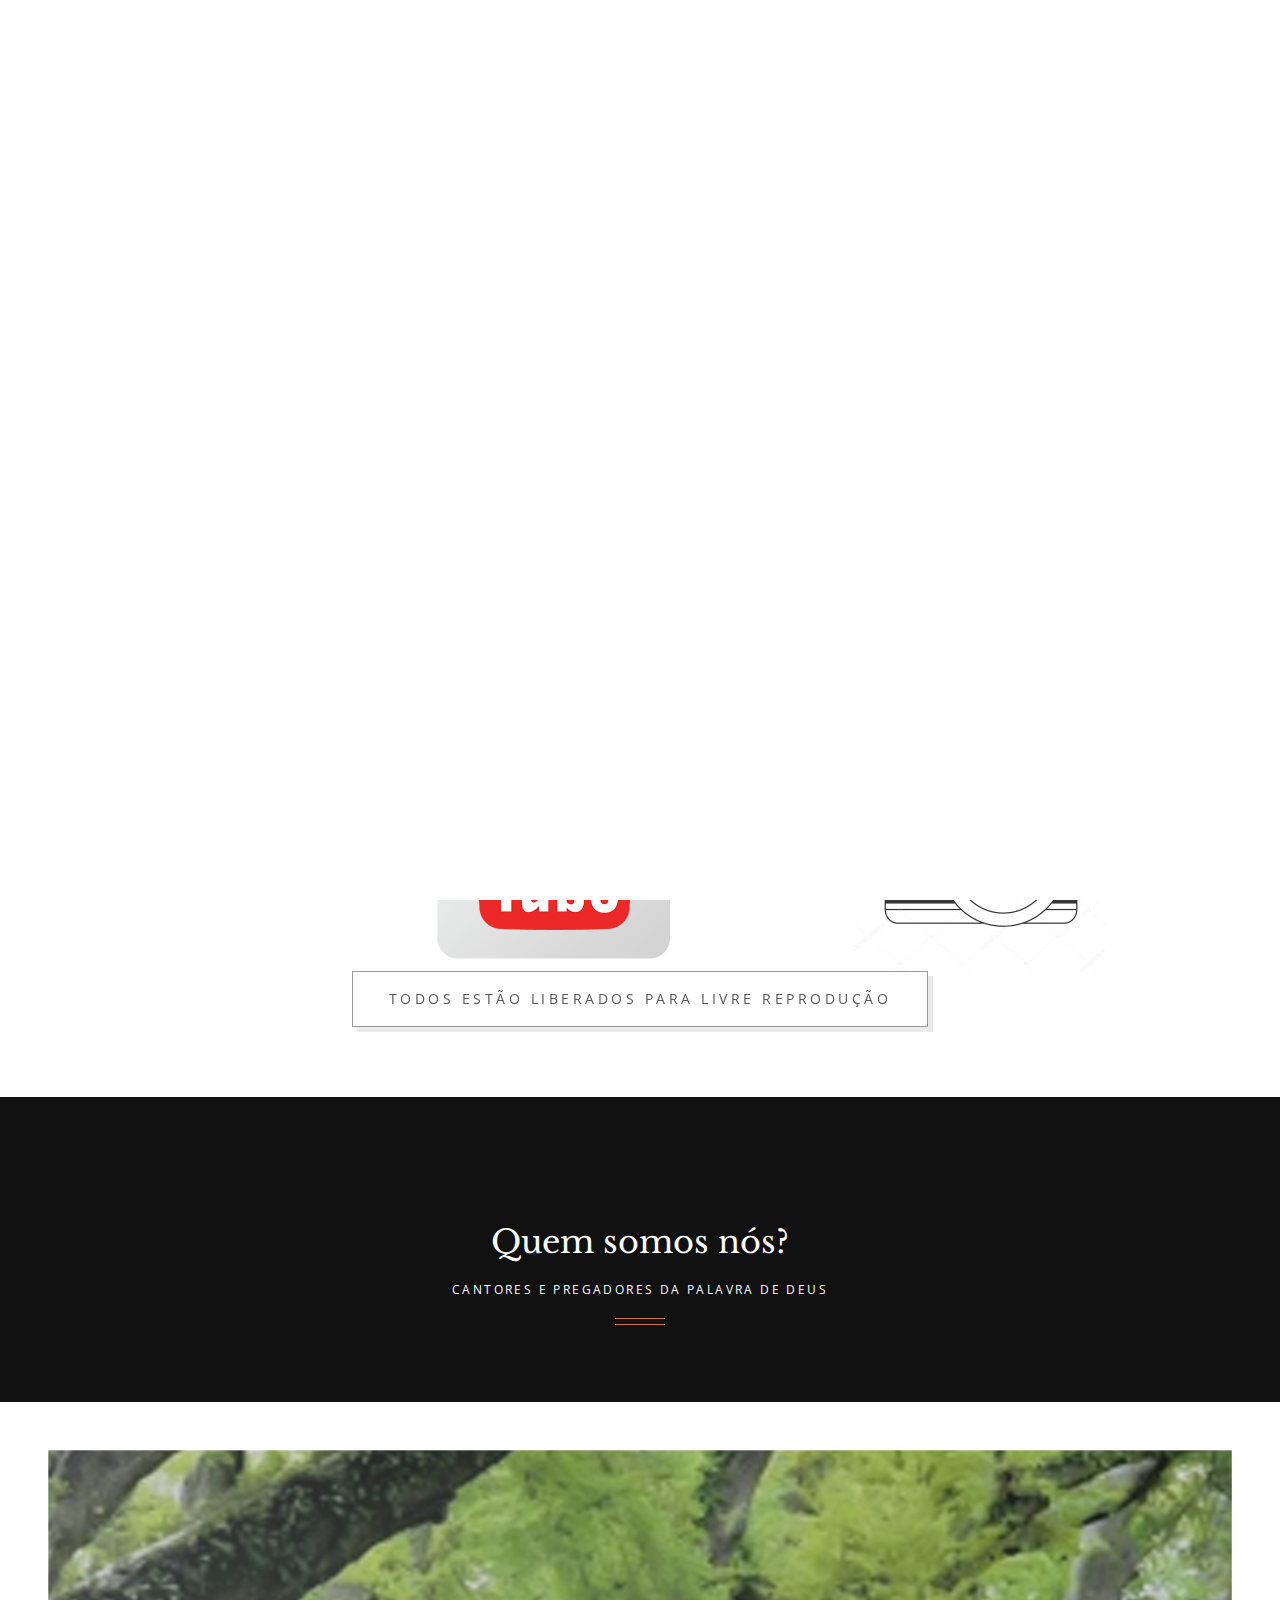
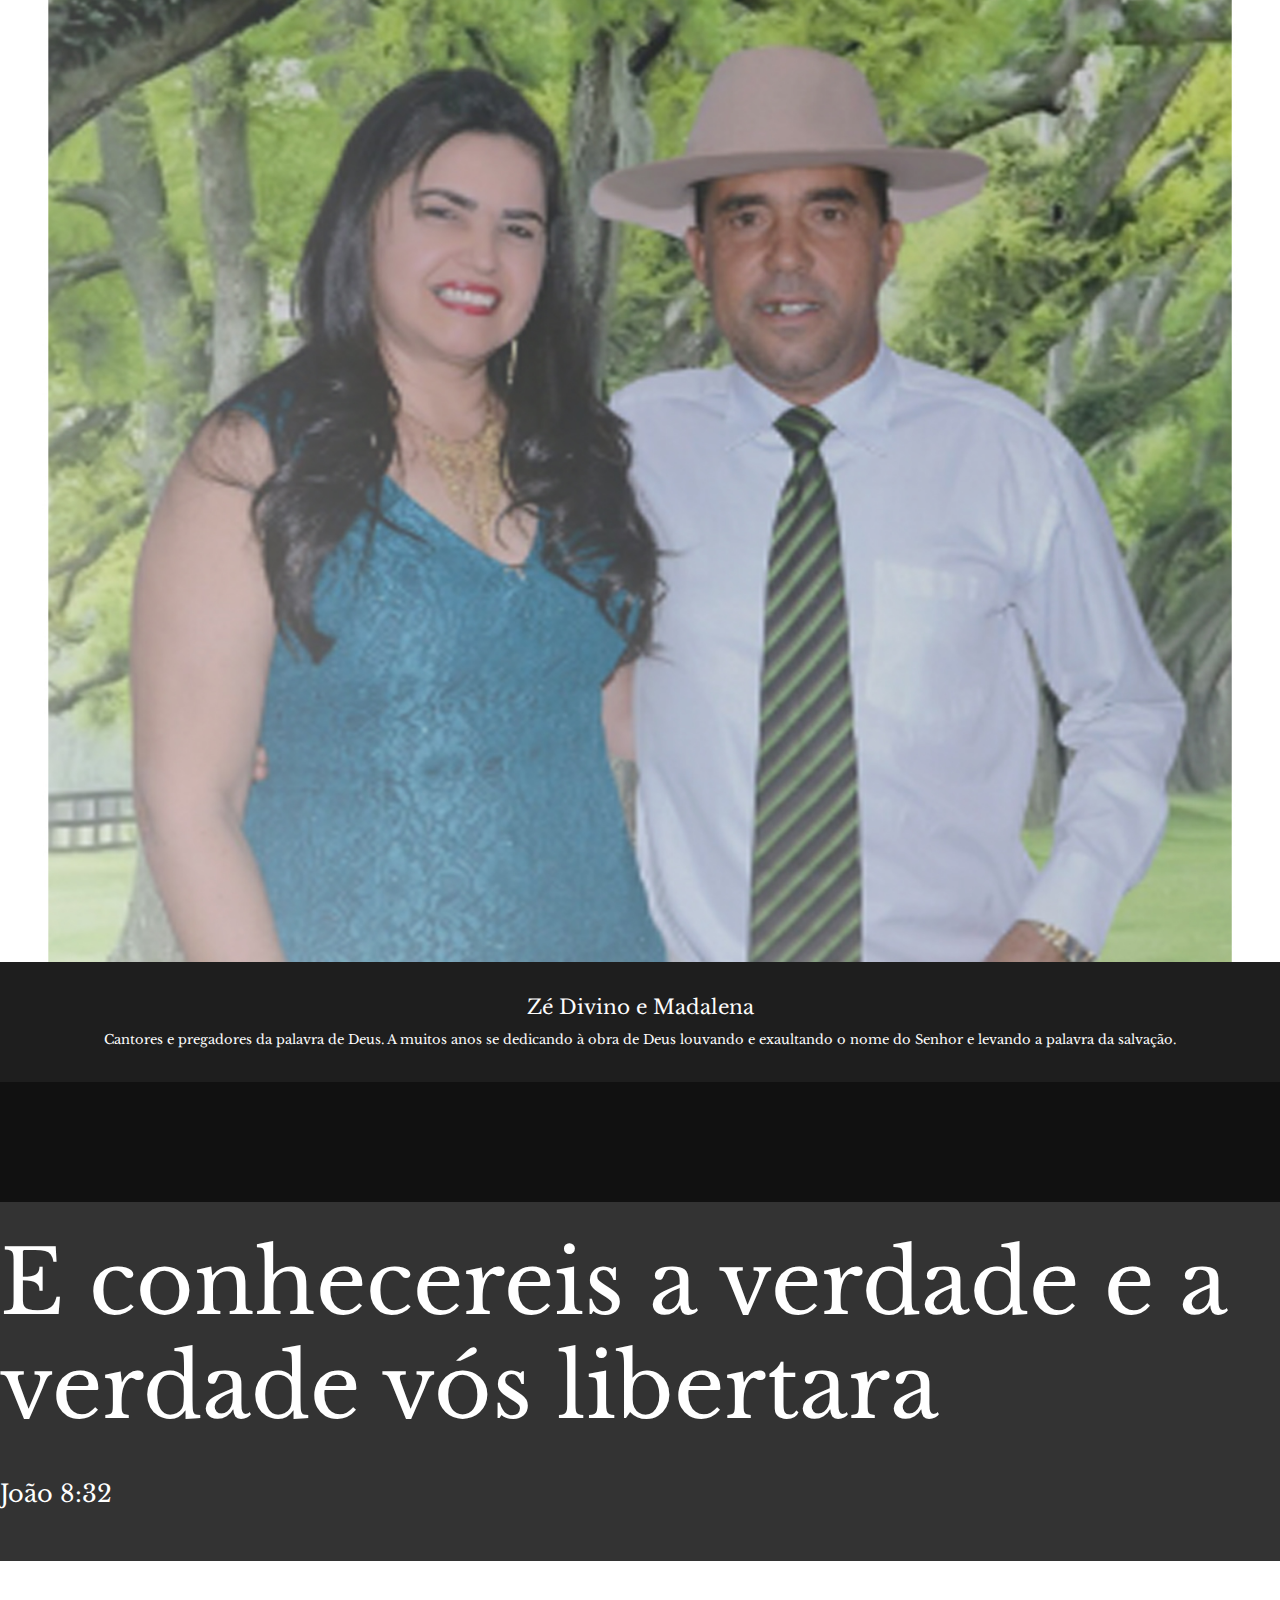
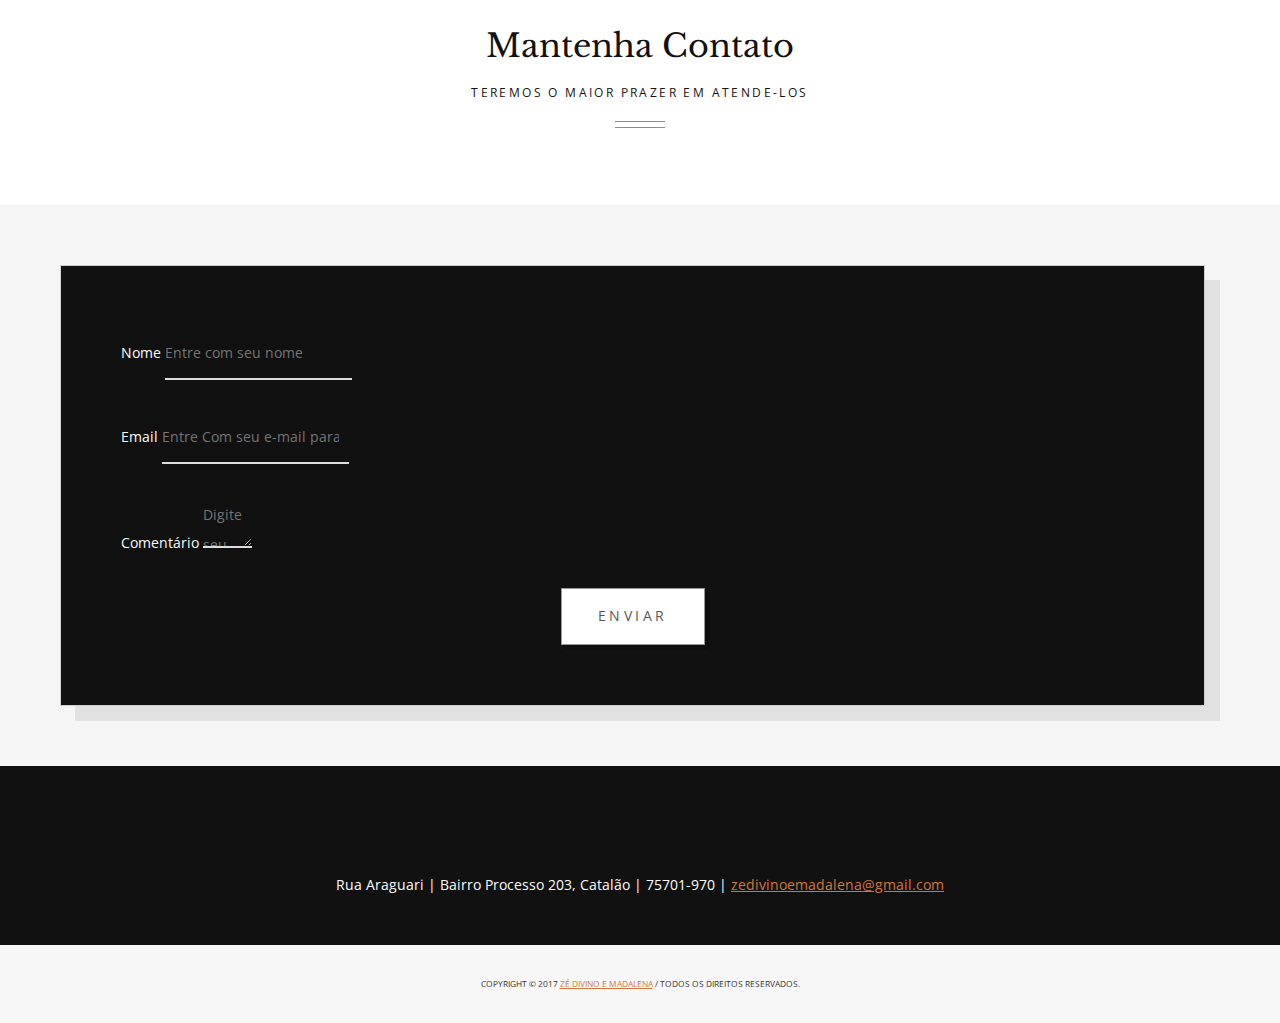
<file: index.html>
<!DOCTYPE html>
<!--[if lt IE 7 ]><html class="ie ie6" lang="en"> <![endif]-->
<!--[if IE 7 ]><html class="ie ie7" lang="en"> <![endif]-->
<!--[if IE 8 ]><html class="ie ie8" lang="en"> <![endif]-->
<!--[if IE 9 ]><html class="ie ie9" lang="en"> <![endif]-->
<!--[if (gte IE 10)|!(IE)]><!-->
<html lang="en">
<!--<![endif]-->
<head>
	<!-- Basic Page Needs ================================================== -->
	<meta charset="utf-8">
	<title>Zé Divino & Madalena</title>
	<meta name="description" content="neko-description">
	<meta name="author" content="Little NEKO">

	<!-- Mobile Specific Metas ================================================== -->
	<meta name="viewport" content="width=device-width, initial-scale=1, maximum-scale=1">

	<!-- CSS ================================================== -->

	<!-- web font  -->
	<link href='https://fonts.googleapis.com/css?family=Libre+Baskerville:400,700' rel='stylesheet' type='text/css'>
	<link href='https://fonts.googleapis.com/css?family=Open+Sans:400,300' rel='stylesheet' type='text/css'>
	<!-- Neko framework  -->
	<link type="text/css" rel="stylesheet" href="custom-icons/css/custom-icons.css">
	<link type="text/css" rel="stylesheet" href="neko-framework/external-plugins/external-plugins.min.css">
	<link type="text/css" rel="stylesheet" href="neko-framework/css/layout/neko-framework-layout.css">
	<link type="text/css" rel="stylesheet" id="color" href="neko-framework/css/color/neko-framework-color.css">

	<link type="text/css" rel="stylesheet" href="css/custom.css">

	<!-- Favicons ================================================== -->
	<link rel="shortcut icon" href="images/favicon.ico">
	<link rel="apple-touch-icon" href="images/apple-touch-icon.png">
	<link rel="apple-touch-icon" sizes="72x72" href="images/apple-touch-icon-72x72.png">
	<link rel="apple-touch-icon" sizes="114x114" href="images/apple-touch-icon-114x114.png">
	<link rel="apple-touch-icon" sizes="144x144" href="images/apple-touch-icon-144x144.png">

	<!-- <link rel="stylesheet" href="//basehold.it/30"> -->

	<script src="neko-framework/external-plugins/modernizr/modernizr.custom.js"></script>
</head>
<body class="activate-appear-animation header-semi-transparent header-dark nav-style-6"  data-spy="scroll" data-target=".menu-header" data-offset="90">

	<div class="little-neko-preloader little-neko-sk-cube-grid little-neko-preloader-centered" data-logo="images/main-logo.png"></div>

	<!-- global-wrapper -->
	<div id="global-wrapper">

		<!-- header -->
		<header class="menu-header navbar-fixed-top" role="banner">

			<div class="container">
				<nav class="navbar navbar-default" role="navigation">
					<div class="navbar-header">
						<!-- hamburger button -->
						<button type="button" class="navbar-toggle" data-toggle="collapse" data-target=".navbar-collapse">
							<span class="sr-only">Toggle navigation</span>
							<span class="icon-bar"></span>
							<span class="icon-bar"></span>
							<span class="icon-bar"></span>
						</button>
						<!-- / hamburger button -->

						<!-- Logo -->
						<a class="navbar-brand" href="index.html">
							<img src="images/main-logo.png" alt="Ze Divino e Madalena" class="main-logo"/>
							<img src="images/main-logo-light.png" alt="Ze Divino e Madalena" class="main-logo-light"/>
						</a>
						<!-- /Logo -->
					</div>
					<div class="collapse navbar-collapse">
						<!-- Main navigation -->
						<ul class="nav navbar-nav navbar-right" id="scroll-menu">
							<li class="active">
								<a href="index.html#home">Inicio</a>
							</li>

							<li class="neko-mega-menu-trigger">
								<a href="portfolio.html">Baixar Cd's Completos</a>
							</li>

							<li class="neko-mega-menu-trigger">
								<a href="fotos.html">Fotos</a>
							</li>

							<li>
								<a href="contato.html">Contato</a>
							</li>
						</ul>
						<!-- / End main navigation -->
					</div>


				</nav>
			</div>

		</header>
		<!-- / header -->

		<main id="content">
			<!-- splash screen -->
			<header class="page-header top-center nk-fullscreen image-background image-11 no-padding no-border" id="home">
				<div class="mask opacity-6">

					<div class="container v-align-center">
						<div class="row">
							<div class="col-md-12 text-light no-padding">
								<div class="nav-style-1 header-transparent-header-space"></div>
								<h1 class="x-large block text-light" data-nekoanim="fadeInUp" data-nekodelay="200">Zé Divino e Madalena
									<span class="block pt-small" data-nekoanim="fadeIn" data-nekodelay="800">Obras de Zé Divino e Madalena</span></h1>
								</div>
							</div>
						</div>
					</div>
				</header>
				<!-- / splash screen -->

				<!-- portfolio -->
				<section class="pt-medium rollover effect-subtle clearfix portfolio-mosaic mosaic3" id="portfolio">
					<div class="container">
						<div class="row">
							<div class="col-md-12 heading">
								<h2>Trabalhos<span>Abaixo os trabalhos de Zé Divino e Madalena</span></h2>
							</div>
						</div>
					</div>
					<!-- item -->
					<article>
						<figure style="align-items: center">
							<img src="images/portfolio/vign1.jpg" alt="Spoons premium website template" style="width: 60%; height:60%">
							<figcaption>
								<h2>CD's Para Downloads</h2>
								<div class="rollover-content">
									<p>Veja Mais</p>
								</div>
								<a href="portfolio.html"></a>
							</figcaption>
						</figure>
					</article>
					<!-- / item -->


					<!-- item -->
					<article>
						<figure>
							<img src="images/portfolio/youtube.png" alt="Spoons premium website template" style="width: 60%; height:60%">
							<figcaption>
								<h2>Videos Youtube</h2>
								<div class="rollover-content">
									<p>Veja Mais</p>
								</div>
								<a href="https://www.youtube.com/channel/UCmrjjccWd_urcPovORdpNqA" target="_blank"></a>
							</figcaption>
						</figure>
					</article>
					<!-- / item -->

					<!-- item -->
					<article>
						<figure>
							<img src="images/portfolio/insta_foto.jpg" alt="Spoons premium website template" style="width: 60%; height:60%">
							<figcaption>
								<h2>Galeria Fotos</h2>
								<div class="rollover-content">
									<p>Veja Mais</p>
								</div>
								<a href="fotos.html"></a>
							</figcaption>
						</figure>
					</article>
					<!-- / item -->

				</section>

					<section class="pt-medium pb-medium">
						<div class="container">
							<div class="row">
								<div class="col-md-12 text-center">
									<div class="btn default large">Todos estão liberados para livre reprodução</div>
								</div>
							</div>
						</div>
					</section>
					<!-- / portfolio -->

					<!-- team -->
					<section id="team" class="pt-large pb-large dark-color" data-nekoanim="fadeInUp" data-nekodelay="200">

						<div class="container">
							<div class="row">
								<div class="col-md-12 heading">
									<h2>Quem somos nós?<span>Cantores e pregadores da palavra de Deus</span></h2>
								</div>
							</div>

							<div class="row no-margin">
								<div class="col-sm-4 no-padding" data-nekoanim="fadeInUp" data-nekodelay="100">
									<article class="team-box-style-3">
										<figure>
											<img src="images/team/pastor e pastora.jpg" alt="image" class="responsive">
											<figcaption class="text-center no-border dark-color">
												<h3>Zé Divino e Madalena<br>
													<small>Cantores e pregadores da palavra de Deus. A muitos anos se dedicando à obra de Deus louvando e exaultando o nome do Senhor e levando a palavra da salvação. </small>
												</h3>
											</figcaption>
										</figure>
									</article>
								</div>

							</div> <!-- / row -->
						</div> <!-- / container -->
					</section>
					<!-- / team -->

					<!-- parallax quote -->
					<!-- page header -->
					<section class="parallax image-background image-24 text-light no-padding" data-type="background" data-speed="10">
						<div class="mask opacity-8">
							<div class="container v-align-center">
								<div class="row">
									<div class="col-md-12 pt-large pb-large text-light">
										<h1 class="x-large block no-mb" data-nekoanim="fadeInUp">E conhecereis a verdade e a verdade vós libertara</h1>
										<h2 class="block" data-nekoanim="fadeInUp" data-nekodelay="100">João 8:32</h2>
									</div>
								</div>
							</div>
						</div>

					</section>
					<!-- / page header -->
					<!-- / parallax quote -->

					<!-- contact -->
					<section id="contact">
						<div class="pt-medium">
							<div class="container">
								<div class="row">
									<div class="col-md-12 heading">
										<h2>Mantenha Contato<span>Teremos o maior prazer em atende-los</span></h2>
									</div>
								</div>
							</div>
						</div>
						<section class="section-fw light-color">
							<div class="container-fw">
								<div class="row">
									<div class="col-md-6 no-padding image-background cover no-padding city">
										<div class="mask opacity-5"></div>
									</div>

									<div class="col-md-6 col-md-offset-6 padding-medium form-minimal">

										<form method="post" action="https://spoons-html-theme.little-neko.com/files/neko-framework/external-plugins/neko-contact-ajax-plugin/php/form-handler.php" id="contactfrm" class="box dark-color padding-medium">

											<div class="form-group">
												<label for="name">Nome</label>
												<input type="text" class="form-control" name="name" id="name" placeholder="Entre com seu nome"  title="Digite seu nome (pelo menos 2 caracteres)"/>
												<div class="form-line"></div>

											</div>
											<div class="form-group">
												<label for="email">Email</label>
												<input type="email" class="form-control" name="email" id="email" placeholder="Entre Com seu e-mail para respondermos" title="Por favor insira um endereço de e-mail válido"/>
												<div class="form-line"></div>
											</div>
											<div class="form-group">
												<label for="comments">Comentário</label>
												<textarea name="comment" class="form-control" id="comments" cols="3" rows="5" placeholder="Digite seu Comentário" title="Digite sua mensagem (pelo menos 10 caracteres)"></textarea>
												<div class="form-line"></div>
											</div>


											<div class="result"></div>
											<div class="text-center">
												<button name="submit" type="submit" class="btn default large" id="submit">Enviar</button>
											</div>
										</form>
									</div>
								</div>
							</div>
						</section>

					</section>
					<!-- contact -->

				</main>
				<!-- / content -->

				<!-- footer -->
				<footer id="main-footer" class="dark-color">
					<center>

						<address>
							<p class="pb pt">
								Rua Araguari | Bairro Processo 203, Catalão | 75701-970 | <a href="../cdn-cgi/l/email-protection#bcdfd3d2c8dddfc8fcc8d9d1ccd0ddc8d992dfd3d1"><span class="__cf_email__" data-cfemail="26454948524745526652434b564a4752430845494b">zedivinoemadalena@gmail.com</script></a>
							</p>
						</address>

					</center>

					<div id="footer-rights">
						<div class="container">
							<div class="row">
								<div class="col-md-12">
									<p>Copyright © 2017 <a href="https://www.zedivinoemadalena.com.br/" target="blank">Zé Divino e Madalena</a> / Todos os direitos reservados.</p>
								</div>

							</div>
						</div>
					</div>
				</footer>
				<!-- / footer -->

			</div>
			<!-- global wrapper -->


			<!-- End Document ================================================== -->

			<!-- Placed at the end of the document so the pages load faster -->
			<script type="text/javascript" src="neko-framework/js/jquery/jquery-2.1.4.min.js"></script>
			<script type="text/javascript" src="neko-framework/js/jquery-ui/jquery-ui-1.8.23.custom.min.js"></script>

			<!-- external framework plugins -->
			<script type="application/javascript" src="neko-framework/external-plugins/external-plugins.js"></script>
			<!-- neko framework script -->
			<script type="text/javascript" src="neko-framework/js/neko-framework.js"></script>


			<!-- neko custom script -->
			<script src="js/custom.js"></script>

		<script>/* <![CDATA[ */(function(d,s,a,i,j,r,l,m,t){try{l=d.getElementsByTagName('a');t=d.createElement('textarea');for(i=0;l.length-i;i++){try{a=l[i].href;s=a.indexOf('/cdn-cgi/l/email-protection');m=a.length;if(a&&s>-1&&m>28){j=28+s;s='';if(j<m){r='0x'+a.substr(j,2)|0;for(j+=2;j<m&&a.charAt(j)!='X';j+=2)s+='%'+('0'+('0x'+a.substr(j,2)^r).toString(16)).slice(-2);j++;s=decodeURIComponent(s)+a.substr(j,m-j)}t.innerHTML=s.replace(/</g,'&lt;').replace(/\>/g,'&gt;');l[i].href='mailto:'+t.value}}catch(e){}}}catch(e){}})(document);/* ]]> */</script></body>
</file>
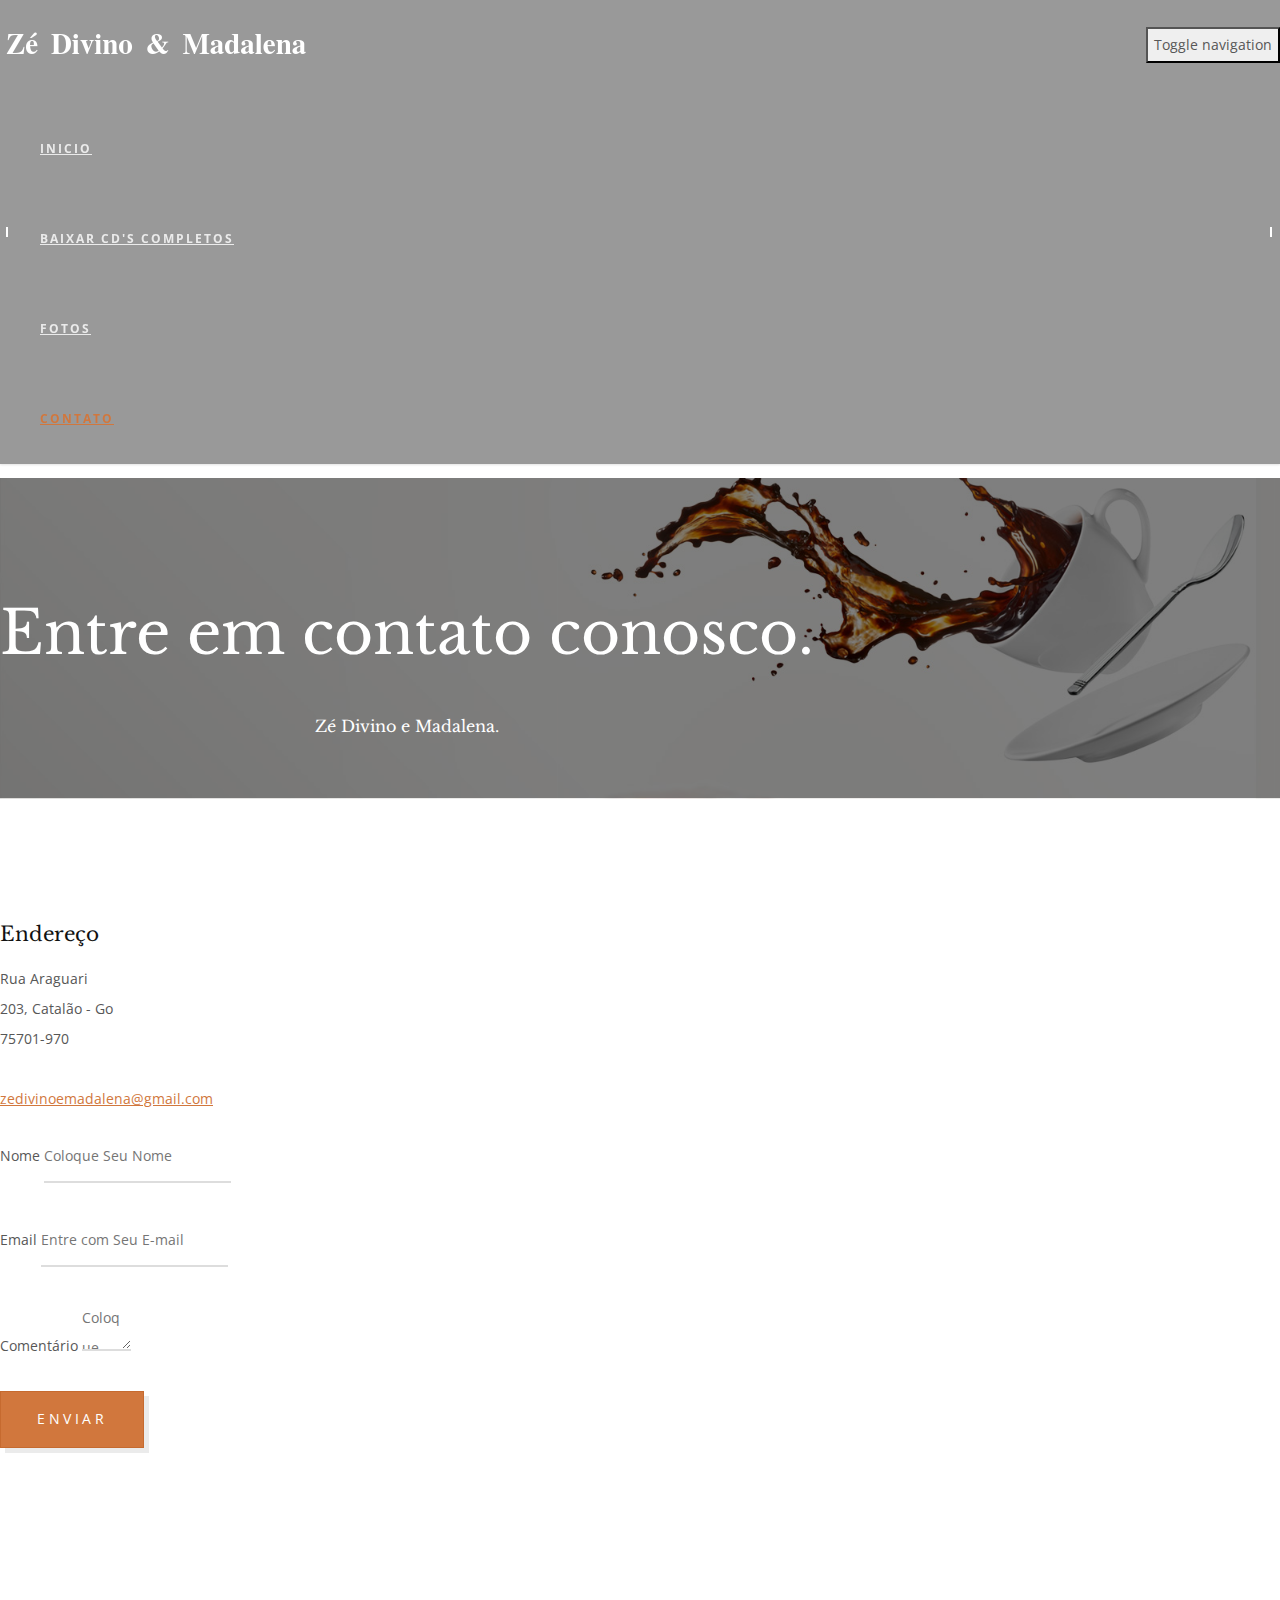
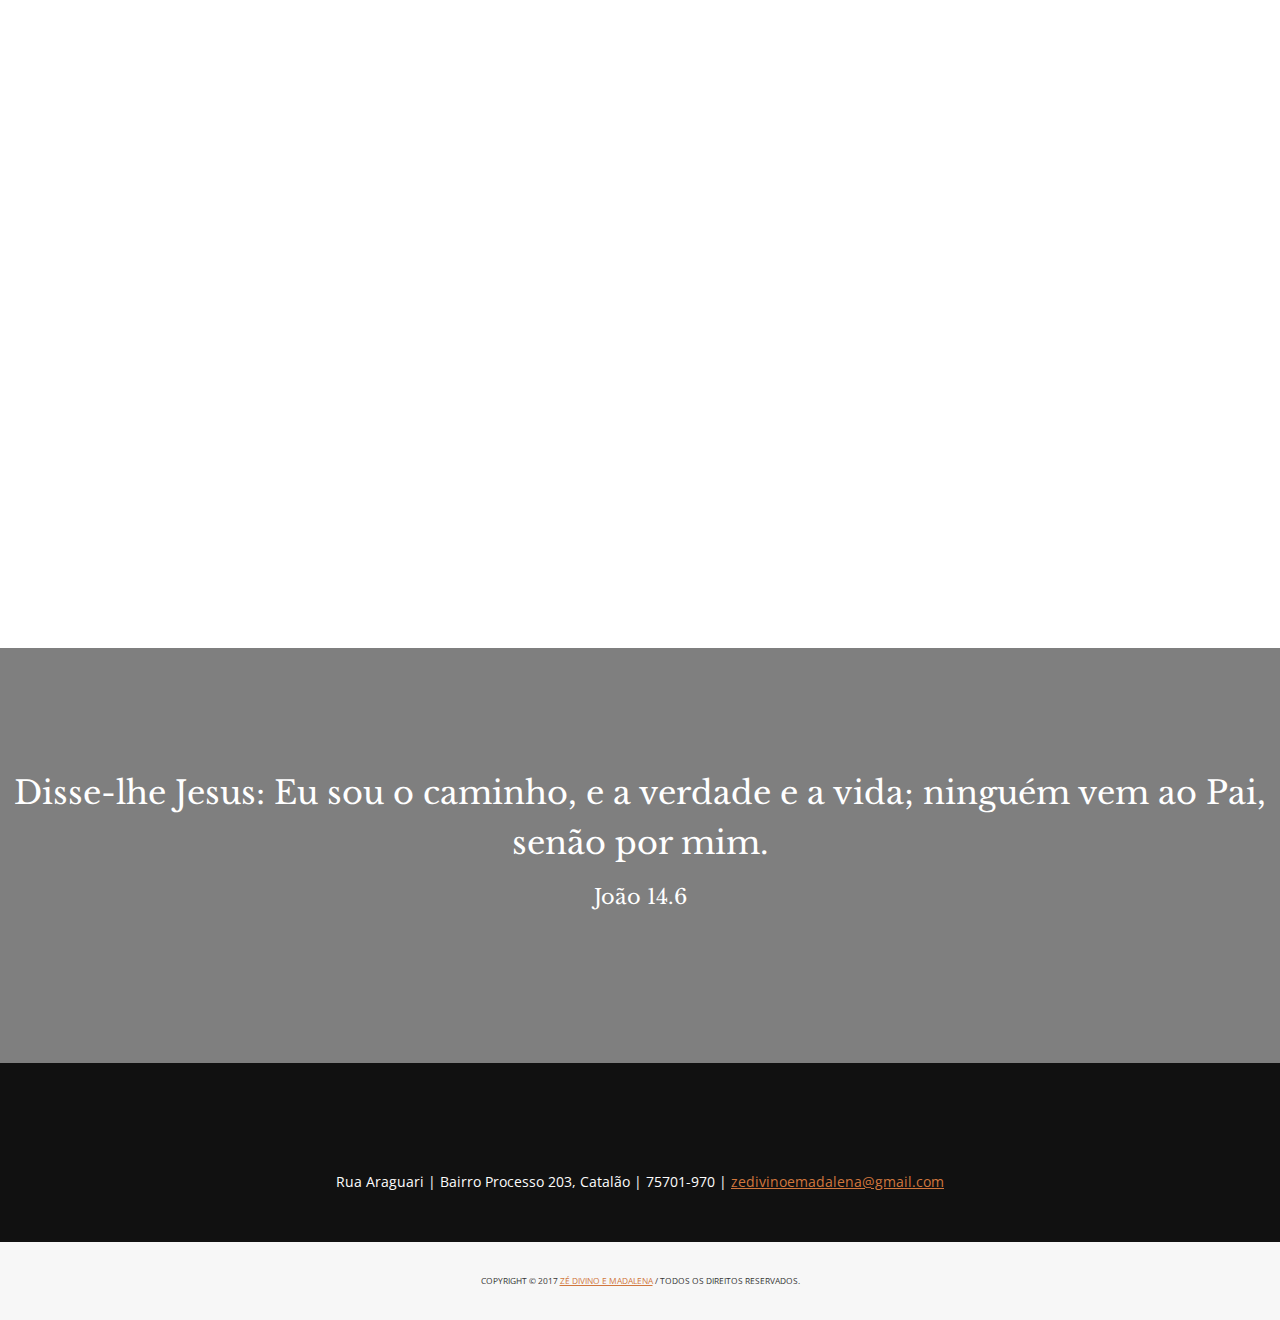
<file: contato.html>
<!DOCTYPE html>
<!--[if lt IE 7 ]><html class="ie ie6" lang="en"> <![endif]-->
<!--[if IE 7 ]><html class="ie ie7" lang="en"> <![endif]-->
<!--[if IE 8 ]><html class="ie ie8" lang="en"> <![endif]-->
<!--[if IE 9 ]><html class="ie ie9" lang="en"> <![endif]-->
<!--[if (gte IE 10)|!(IE)]><!-->
<html lang="en">
<!--<![endif]-->
<head>

	<!-- Basic Page Needs ================================================== -->
	<meta charset="utf-8">
	<title>Zé Divino & Madalena</title>
	<meta name="description" content="neko-description">
	<meta name="author" content="Little NEKO">

	<!-- Mobile Specific Metas ================================================== -->
	<meta name="viewport" content="width=device-width, initial-scale=1, maximum-scale=1">

	<!-- CSS ================================================== -->

	<!-- web font  -->
	<link href='https://fonts.googleapis.com/css?family=Libre+Baskerville:400,700' rel='stylesheet' type='text/css'>
<link href='https://fonts.googleapis.com/css?family=Open+Sans:400,300' rel='stylesheet' type='text/css'>
	<!-- Neko framework  -->
	<link type="text/css" rel="stylesheet" href="custom-icons/css/custom-icons.css">
	<link type="text/css" rel="stylesheet" href="neko-framework/external-plugins/external-plugins.min.css">
	<link type="text/css" rel="stylesheet" href="neko-framework/css/layout/neko-framework-layout.css">
	<link type="text/css" rel="stylesheet" id="color" href="neko-framework/css/color/neko-framework-color.css">

<!-- Favicons
	================================================== -->
	<link rel="shortcut icon" href="images/favicon.ico">
	<link rel="apple-touch-icon" href="images/apple-touch-icon.png">
	<link rel="apple-touch-icon" sizes="72x72" href="images/apple-touch-icon-72x72.png">
	<link rel="apple-touch-icon" sizes="114x114" href="images/apple-touch-icon-114x114.png">
	<link rel="apple-touch-icon" sizes="144x144" href="images/apple-touch-icon-144x144.png">
	<!-- <link rel="stylesheet" href="//basehold.it/30"> -->

	<script src="neko-framework/external-plugins/modernizr/modernizr.custom.js"></script>

</head>
<body class="activate-appear-animation header-semi-transparent header-dark nav-style-1">

	<!-- global-wrapper -->
	<div id="global-wrapper">
		<!-- header -->
		<header class="menu-header navbar-fixed-top" >
			<div id="pre-header">
				<div class="container">
					<div class="row">
						<div class="col-sm-6 col-xs-12">
							<ul class="quick-menu">
								<li><a href="template-site-map.html" class="linkLeft">Site map</a></li>
								<li><a href="template-about.html">About us</a></li>
								<li><a href="template-team.html">Our team</a></li>
								<li><a href="template-contact.html">Contact</a></li>
							</ul>
						</div>
						<div class="col-sm-6 col-xs-12 quick-contact">
							<ul class="social-icons">
								<li><a href="template-contact-2.html#" class="rss" title="rss"><i class="icon-glyph-342"></i></a></li>
								<li><a href="template-contact-2.html#" class="facebook" title="facebook"><i class="icon-glyph-320"></i></a></li>
								<li><a href="template-contact-2.html#" class="twitter" title="twitter"><i class="icon-glyph-339"></i></a></li>
								<li><a href="template-contact-2.html#" class="gplus" title="gplus"><i class="icon-glyph-317"></i></a></li>
								<li><a href="template-contact-2.html#" class="dribbble" title="dribbble"><i class="icon-dribbble"></i></a></li>
								<li><a href="template-contact-2.html#" class="linkedin" title="linkedin"><i class="icon-linkedin"></i></a></li>
							</ul>
						</div>
					</div>
				</div>
			</div>
			<div class="container">
				<nav class="navbar navbar-default" >
					<div class="navbar-header">
						<!-- hamburger button -->
						<button type="button" class="navbar-toggle" data-toggle="collapse" data-target=".navbar-collapse">
							<span class="sr-only">Toggle navigation</span>
							<span class="icon-bar"></span>
							<span class="icon-bar"></span>
							<span class="icon-bar"></span>
						</button>
						<!-- / hamburger button -->

						<!-- Logo -->
						<a class="navbar-brand" href="index.html">
							<img src="images/main-logo.png" alt="Spoons website template" class="main-logo"/>
							<img src="images/main-logo-light.png" alt="Spoons website template" class="main-logo-light"/>
						</a>
						<!-- /Logo -->
					</div>
					<div class="collapse navbar-collapse">
						<!-- Main navigation -->
						<ul class="nav navbar-nav navbar-right" id="scroll-menu">
							<li>
								<a href="index.html#home">Inicio</a>
							</li>

							<li class="neko-mega-menu-trigger">
								<a href="portfolio.html">Baixar Cd's Completos</a>
							</li>

							<li class="neko-mega-menu-trigger">
								<a href="fotos.html">Fotos</a>
							</li>

							<li class="neko-mega-menu-trigger active">
								<a href="contato.html">Contato</a>
							</li>
						</ul>
						<!-- / End main navigation -->
					</div>
				</nav>
			</div>
		</header>
		<!-- header -->
		<!-- content -->
		<main id="content">
			<header class="page-header large image-background image-21 text-light no-padding center">
				<div class="mask opacity-5">

					<div class="container v-align-center">
						<div class="row">
							<div class="col-md-12">
								<h1 class="large">Entre em contato conosco.</h1>
								<p class="lead block">
									Zé Divino e Madalena.
								</p>
							</div>
						</div>
					</div>
				</div>
			</header>

			<!-- form-->
			<section class="pt-large pb-large">
				<div class="container">

					<div class="col-md-12">
						<div class="row">
							<div class="col-md-4" >
								<section>
									<h3>Endereço</h3>
									<address>
										<p>
											Rua Araguari<br>
											203, Catalão - Go <br>
											75701-970 <br><br>
											<a href="../cdn-cgi/l/email-protection#bcdfd3d2c8dddfc8fcc8d9d1ccd0ddc8d992dfd3d1"><span class="__cf_email__" data-cfemail="26454948524745526652434b564a4752430845494b">zedivinoemadalena@gmail.com</script></a>
										</p>
									</address>
								</section>
							</div>
							<div class="col-md-8">
								<form method="post" action="https://spoons-html-theme.little-neko.com/files/neko-framework/external-plugins/neko-contact-ajax-plugin/php/form-handler.php"" id="contactfrm" class="mb15 pb40 form-minimal">

									<div class="form-group">
										<label for="name">Nome</label>
										<input type="text" class="form-control" name="name" id="name" placeholder="Coloque Seu Nome"  title="Digite seu nome (pelo menos 2 caracteres)"/>
										<div class="form-line"></div>
									</div>
									<div class="form-group">
										<label for="email">Email</label>
										<input type="email" class="form-control" name="email" id="email" placeholder="Entre com Seu E-mail" title="Por favor insira um endereço de e-mail válido"/>
										<div class="form-line"></div>
									</div>

									<div class="form-group">
										<label for="comments">Comentário</label>
										<textarea name="comment" class="form-control" id="comments" cols="3" rows="5" placeholder="Coloque sua mensagem..." title="Digite sua mensagem (pelo menos 10 caracteres)"></textarea>
										<div class="form-line"></div>
									</div>

									<button name="submit" type="submit" class="btn large primary" id="submit">Enviar</button>
									<div class="result"></div>
								</form>
							</div>
						</div>
					</div>
				</div>
			</section>
			<!-- / form -->
			<!-- map -->
			<div id="map-wrapper" class="large dark"></div>
			<!-- / map -->

			<!-- parallax -->
			<section class="parallax text-light image-background image-26" data-stellar-background-ratio="0.2">
				<div class="mask">
					<div class="container pt-large pb-large">
						<div class="row">
							<div class="col-md-12 text-center">
								<h2 class="h1">
									Disse-lhe Jesus: Eu sou o caminho, e a verdade e a vida; ninguém vem ao Pai, senão por mim.<br/><small>João 14.6</small>
								</h2>
							</div>
						</div>
					</div>
				</div>
			</section>
			<!-- / parallax -->
		</main>
		<!-- / content -->

		<!-- footer -->
		<footer id="main-footer" class="dark-color">
			<div class="container">
				<center>

						<address>
							<p class="pb pt">
								Rua Araguari | Bairro Processo 203, Catalão | 75701-970 |
								<a href="../cdn-cgi/l/email-protection#bcdfd3d2c8dddfc8fcc8d9d1ccd0ddc8d992dfd3d1"><span class="__cf_email__" data-cfemail="26454948524745526652434b564a4752430845494b">zedivinoemadalena@gmail.com</script></a>
							</p>
						</address>

					</center>
			</div>

			<div id="footer-rights">
				<div class="container">
					<div class="row">
						<div class="col-md-12">
							<p>Copyright © 2017 <a href="https://www.zedivinoemadalena.com.br/" target="blank">Zé Divino e Madalena</a> / Todos os direitos reservados.</p>
						</div>

					</div>
				</div>
			</div>
		</footer>
		<!-- / footer -->
	</div>
	<!-- global wrapper -->


	<!-- End Document  ================================================== -->
	<!-- Placed at the end of the document so the pages load faster -->
	<script type="text/javascript" src="neko-framework/js/jquery/jquery-2.1.4.min.js"></script>
	<script type="text/javascript" src="neko-framework/js/jquery-ui/jquery-ui-1.8.23.custom.min.js"></script>

	<!-- external framework plugins -->
	<script type="application/javascript" src="neko-framework/external-plugins/external-plugins.min.js"></script>
	<!-- neko framework script -->
	<script type="text/javascript" src="neko-framework/js/neko-framework.js"></script>


	<!-- neko custom script -->
	<script src="js/custom.js"></script>

<script>/* <![CDATA[ */(function(d,s,a,i,j,r,l,m,t){try{l=d.getElementsByTagName('a');t=d.createElement('textarea');for(i=0;l.length-i;i++){try{a=l[i].href;s=a.indexOf('/cdn-cgi/l/email-protection');m=a.length;if(a&&s>-1&&m>28){j=28+s;s='';if(j<m){r='0x'+a.substr(j,2)|0;for(j+=2;j<m&&a.charAt(j)!='X';j+=2)s+='%'+('0'+('0x'+a.substr(j,2)^r).toString(16)).slice(-2);j++;s=decodeURIComponent(s)+a.substr(j,m-j)}t.innerHTML=s.replace(/</g,'&lt;').replace(/\>/g,'&gt;');l[i].href='mailto:'+t.value}}catch(e){}}}catch(e){}})(document);/* ]]> */</script></body>
</html>
</file>
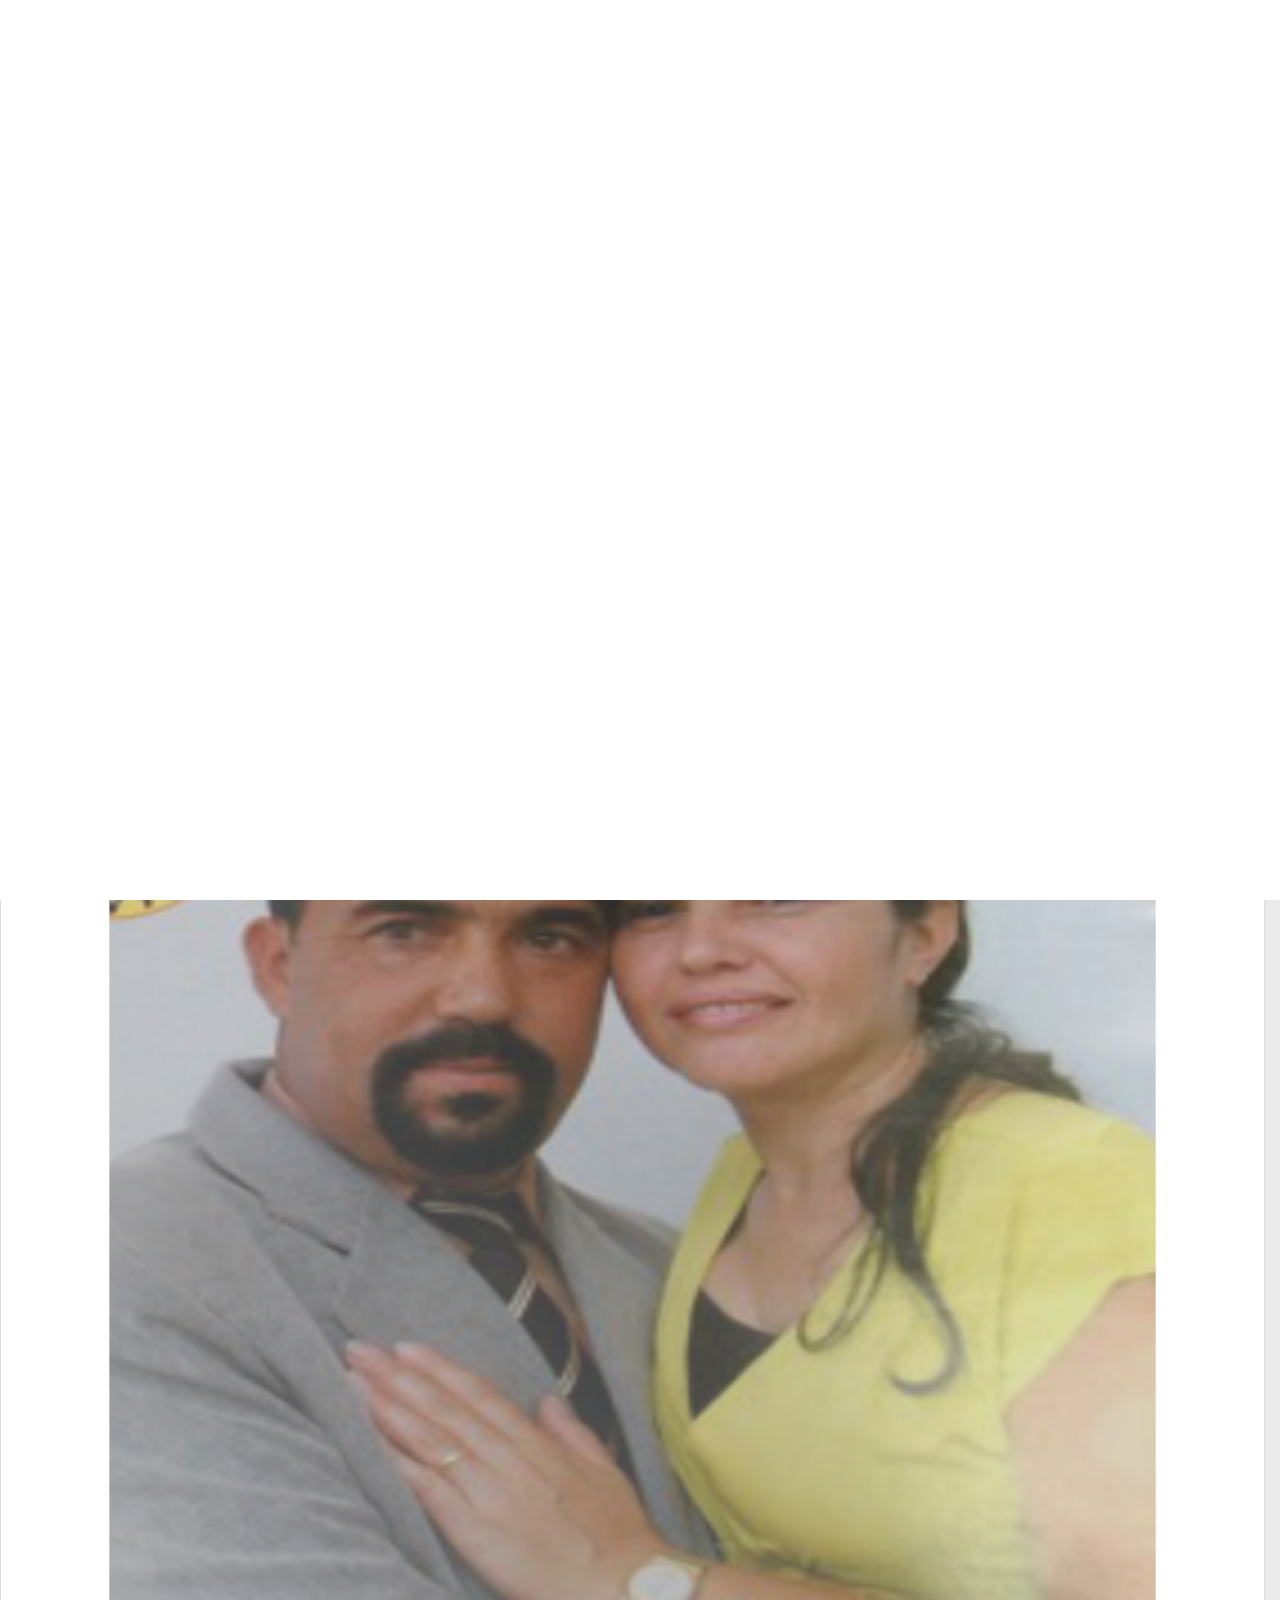
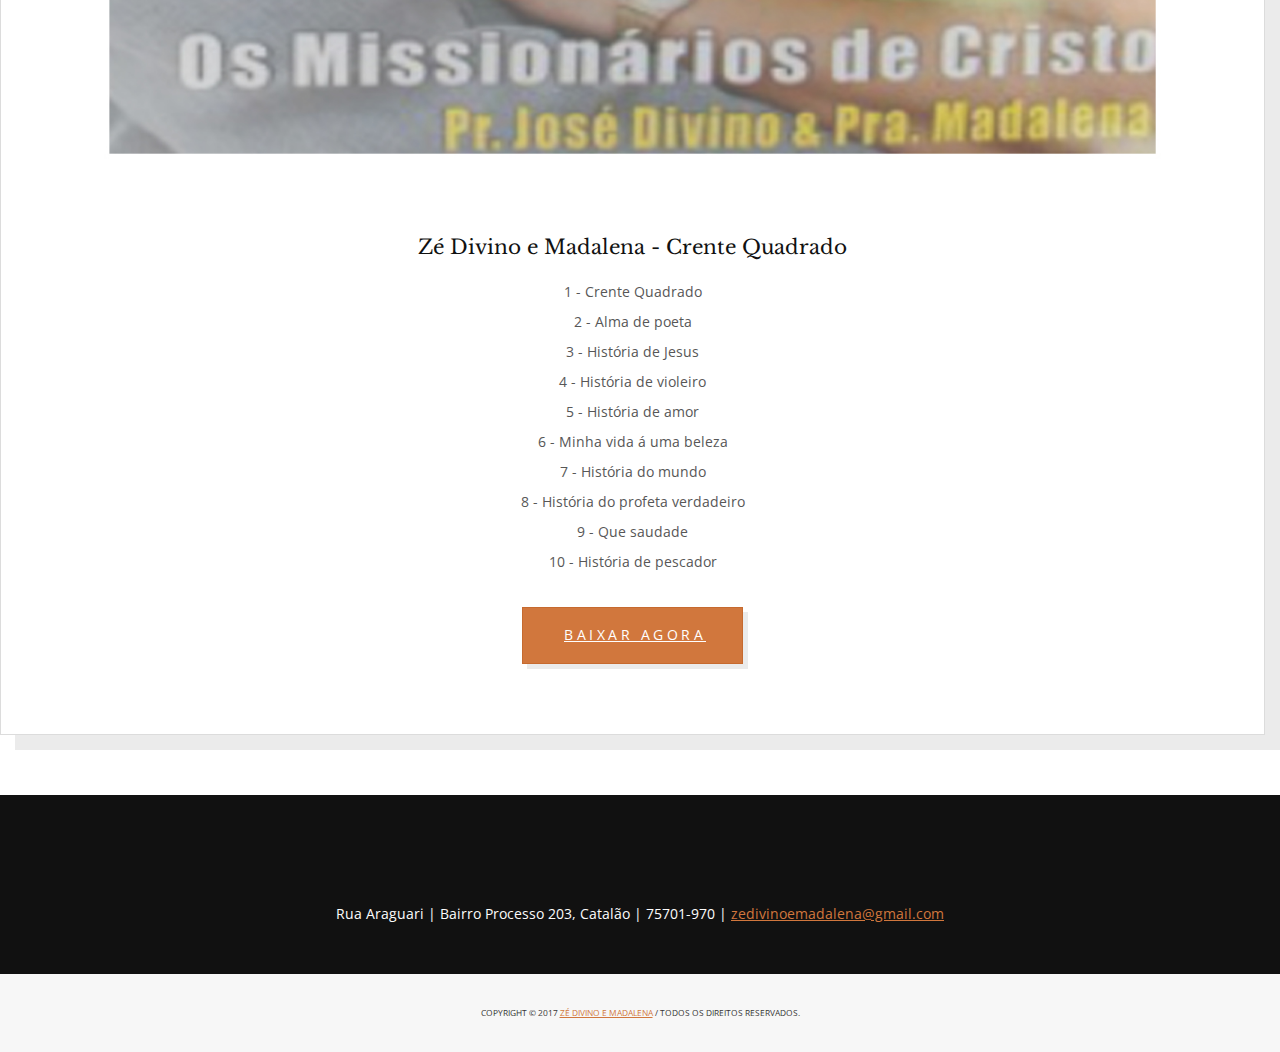
<file: crenteQuadrado.html>
<!DOCTYPE html>
<!--[if lt IE 7 ]><html class="ie ie6" lang="en"> <![endif]-->
<!--[if IE 7 ]><html class="ie ie7" lang="en"> <![endif]-->
<!--[if IE 8 ]><html class="ie ie8" lang="en"> <![endif]-->
<!--[if IE 9 ]><html class="ie ie9" lang="en"> <![endif]-->
<!--[if (gte IE 10)|!(IE)]><!-->
<html lang="en">
<!--<![endif]-->
<head>

	<!-- Basic Page Needs ================================================== -->
	<meta charset="utf-8">
	<title>Zé Divino & Madalena</title>
	<meta name="description" content="neko-description">
	<meta name="author" content="Little NEKO">
	<!-- Mobile Specific Metas ================================================== -->
	<meta name="viewport" content="width=device-width, initial-scale=1, maximum-scale=1">
	<!-- CSS ================================================== -->
	<!-- web font  -->
	<link href='https://fonts.googleapis.com/css?family=Libre+Baskerville:400,700' rel='stylesheet' type='text/css'>
	<link href='https://fonts.googleapis.com/css?family=Open+Sans:400,300' rel='stylesheet' type='text/css'>
	<!-- Neko framework  -->
	<link type="text/css" rel="stylesheet" href="custom-icons/css/custom-icons.css">
	<link type="text/css" rel="stylesheet" href="neko-framework/external-plugins/external-plugins.min.css">
	<link type="text/css" rel="stylesheet" href="neko-framework/css/layout/neko-framework-layout.css">
	<link type="text/css" rel="stylesheet" id="color" href="neko-framework/css/color/neko-framework-color.css">

	<!-- Favicons ================================================== -->
	<link rel="shortcut icon" href="images/favicon.ico">
	<link rel="apple-touch-icon" href="images/apple-touch-icon.png">
	<link rel="apple-touch-icon" sizes="72x72" href="images/apple-touch-icon-72x72.png">
	<link rel="apple-touch-icon" sizes="114x114" href="images/apple-touch-icon-114x114.png">
	<link rel="apple-touch-icon" sizes="144x144" href="images/apple-touch-icon-144x144.png">
	<!-- <link rel="stylesheet" href="//basehold.it/30"> -->

	<script src="neko-framework/external-plugins/modernizr/modernizr.custom.js"></script>

</head>
<body class="activate-appear-animation nav-style-1">

	<div class="little-neko-preloader little-neko-sk-cube-grid little-neko-preloader-centered" data-logo="images/main-logo.png"></div>

	<!-- global-wrapper -->
	<div id="global-wrapper">
		<!-- header -->
		<header class="menu-header navbar-fixed-top" >
			<div class="container">
				<nav class="navbar navbar-default" >
					<div class="navbar-header">
						<!-- hamburger button -->
						<button type="button" class="navbar-toggle" data-toggle="collapse" data-target=".navbar-collapse">
							<span class="sr-only">Toggle navigation</span>
							<span class="icon-bar"></span>
							<span class="icon-bar"></span>
							<span class="icon-bar"></span>
						</button>
						<!-- / hamburger button -->

						<!-- Logo -->
						<a class="navbar-brand" href="index.html">
							<img src="images/main-logo.png" alt="Spoons website template" class="main-logo"/>
							<img src="images/main-logo-light.png" alt="Spoons website template" class="main-logo-light"/>
						</a>
						<!-- /Logo -->
					</div>
					<div class="collapse navbar-collapse">
						<!-- Main navigation -->
						<ul class="nav navbar-nav navbar-right" id="scroll-menu">
							<li>
								<a href="index.html#home">Inicio</a>
							</li>

							<li class="neko-mega-menu-trigger active">
								<a href="portfolio.html">Baixar Cd's Completos</a>
							</li>

							<li class="neko-mega-menu-trigger">
								<a href="fotos.html">Fotos</a>
							</li>

							<li>
								<a href="contato.html">Contato</a>
							</li>
						</ul>
						<!-- / End main navigation -->
					</div>


				</nav>
			</div>

		</header>
		<!-- header -->


		<!-- content -->

		<main id="content">

		<br>
    	<!-- call to action -->
       <section class="pb-medium">
                <div class="container">
                    <div class="row">
                        <div class="col-md-9">
                            <div class="cta-box box padding-medium" data-nekoanim="fadeInUp" data-nekodelay="40">

                                <div class="cta-box-text">
                                    <h1>
                                       <img src="images/portfolio/6cd.jpg" alt="image" class="full-width opacity-3"/>
                                    </h1>
                                    <h3>Zé Divino e Madalena - Crente Quadrado</h3>
                                    <p>
                                        1 - Crente Quadrado 		</br>
										2 - Alma de poeta 		</br>
										3 - História de Jesus 		</br>
										4 - História de violeiro		</br>
										5 - História de amor 		</br>
										6 - Minha vida á uma beleza 		</br>
										7 - História do mundo 		</br>
										8 - História do profeta verdadeiro 		</br>
										9 - Que saudade 		</br>
										10 - História de pescador
                                    </p>

                                </div>
                                <div class="cta-box-btn">
                                    <a class="btn primary large" title="Spoons website template on themeforest" href="#" target="_blank">
                                        <i class="icon-down-open-big"></i>Baixar Agora
                                    </a>
                                </div>
                            </div>
                        </div>
                    </div>
                </div>
            </section>
        <!-- / call to action -->

		</main>
		<!-- / content -->

		<!-- footer -->
		<footer id="main-footer" class="dark-color">
			<center>

				<address>
					<p class="pb pt">
						Rua Araguari | Bairro Processo 203, Catalão | 75701-970 | <a href="../cdn-cgi/l/email-protection#bcdfd3d2c8dddfc8fcc8d9d1ccd0ddc8d992dfd3d1"><span class="__cf_email__" data-cfemail="26454948524745526652434b564a4752430845494b">zedivinoemadalena@gmail.com</script></a>
					</p>
				</address>

			</center>

			<div id="footer-rights">
				<div class="container">
					<div class="row">
						<div class="col-md-12">
							<p>Copyright © 2017 <a href="https://www.zedivinoemadalena.com.br/" target="blank">Zé Divino e Madalena</a> / Todos os direitos reservados.</p>
						</div>

					</div>
				</div>
			</div>
		</footer>
		<!-- / footer -->

	</div>
	<!-- global wrapper -->

	<!-- End Document ================================================== -->
	<!-- Placed at the end of the document so the pages load faster -->
	<script type="text/javascript" src="neko-framework/js/jquery/jquery-2.1.4.min.js"></script>
	<script type="text/javascript" src="neko-framework/js/jquery-ui/jquery-ui-1.8.23.custom.min.js"></script>

	<!-- external framework plugins -->
	<script type="application/javascript" src="neko-framework/external-plugins/external-plugins.min.js"></script>
	<!-- neko framework script -->
	<script type="text/javascript" src="neko-framework/js/neko-framework.js"></script>


	<!-- neko custom script -->
	<script src="js/custom.js"></script>

<script>/* <![CDATA[ */(function(d,s,a,i,j,r,l,m,t){try{l=d.getElementsByTagName('a');t=d.createElement('textarea');for(i=0;l.length-i;i++){try{a=l[i].href;s=a.indexOf('/cdn-cgi/l/email-protection');m=a.length;if(a&&s>-1&&m>28){j=28+s;s='';if(j<m){r='0x'+a.substr(j,2)|0;for(j+=2;j<m&&a.charAt(j)!='X';j+=2)s+='%'+('0'+('0x'+a.substr(j,2)^r).toString(16)).slice(-2);j++;s=decodeURIComponent(s)+a.substr(j,m-j)}t.innerHTML=s.replace(/</g,'&lt;').replace(/\>/g,'&gt;');l[i].href='mailto:'+t.value}}catch(e){}}}catch(e){}})(document);/* ]]> */</script></body>
</html>
</file>
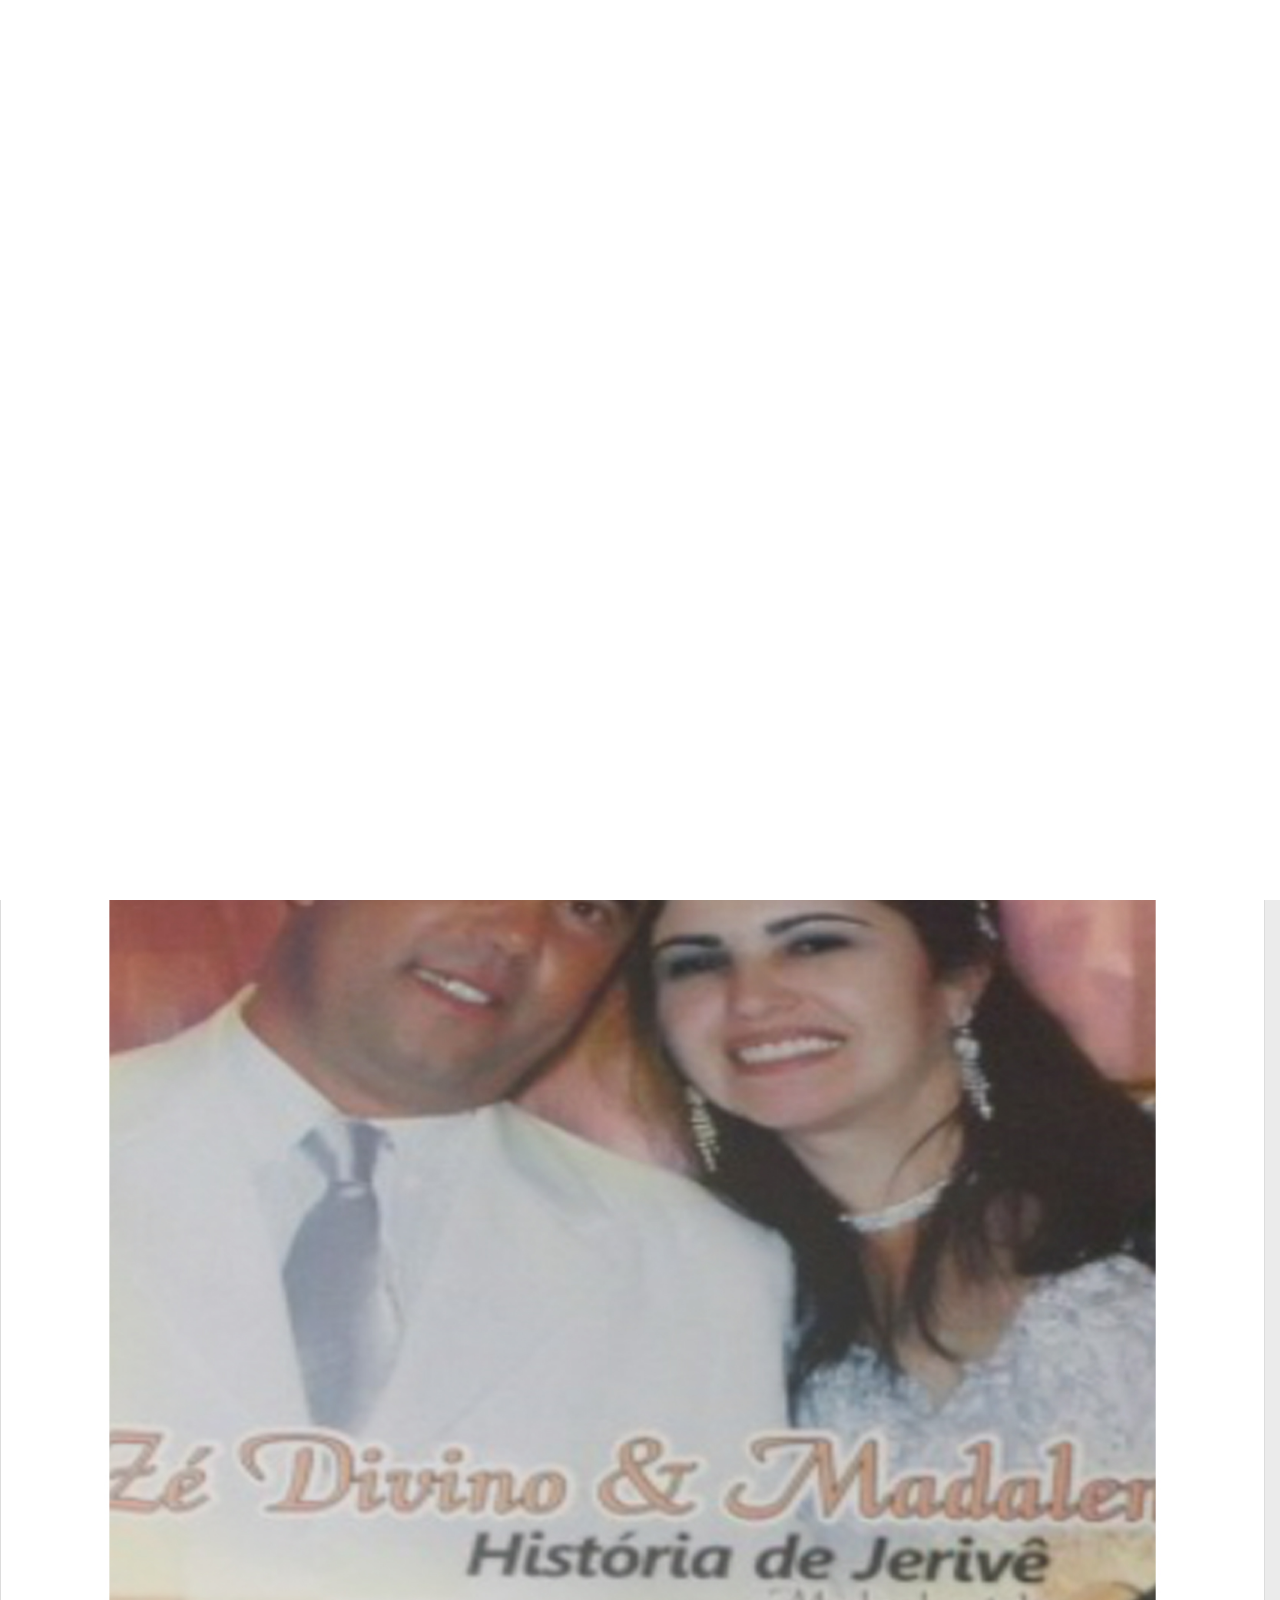
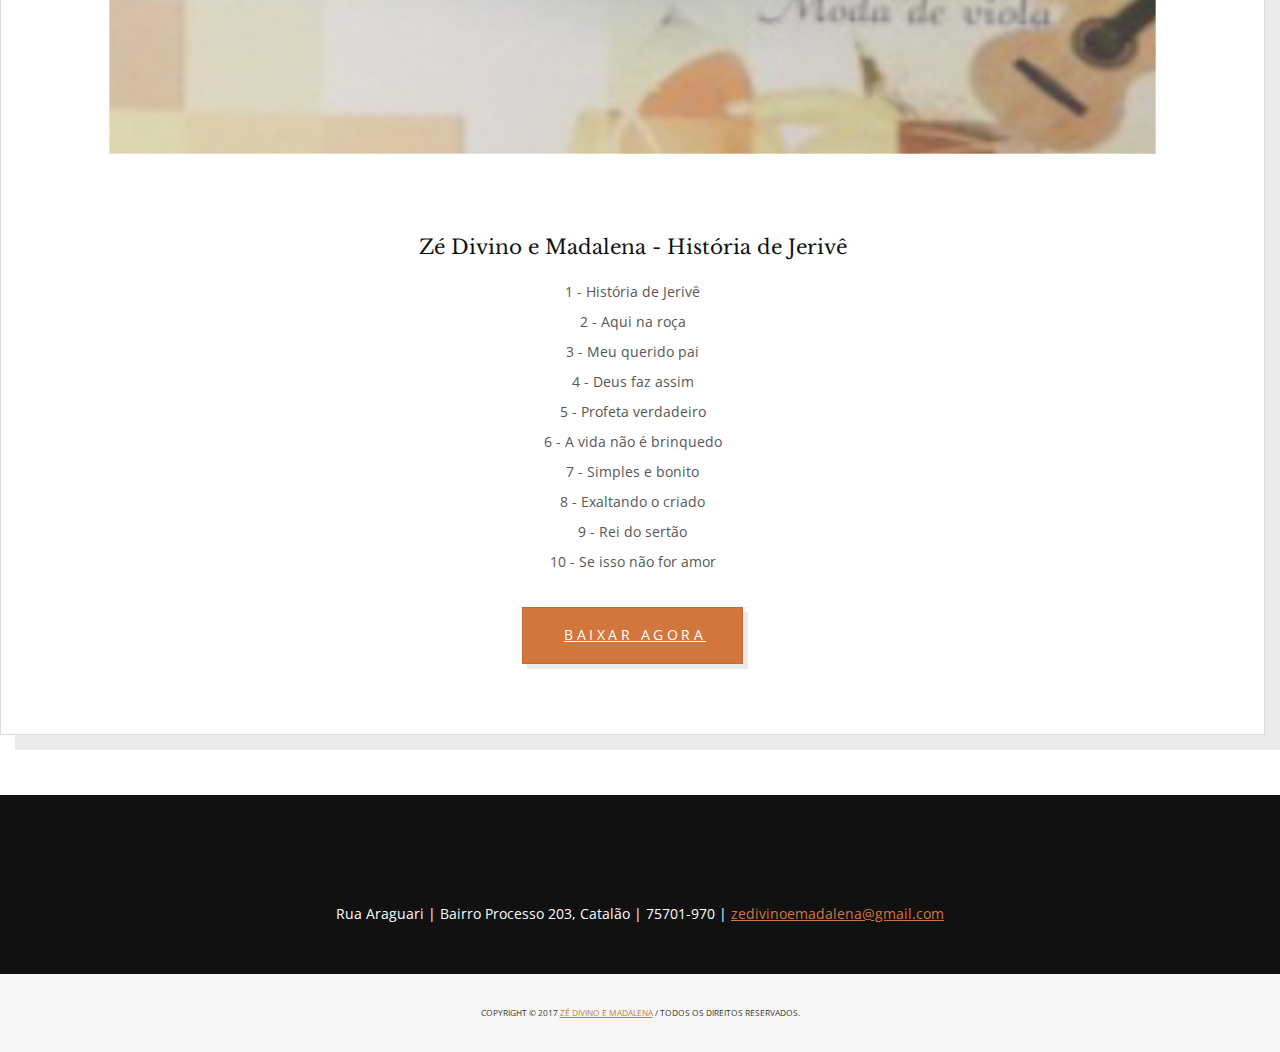
<file: hist_jerive.html>
<!DOCTYPE html>
<!--[if lt IE 7 ]><html class="ie ie6" lang="en"> <![endif]-->
<!--[if IE 7 ]><html class="ie ie7" lang="en"> <![endif]-->
<!--[if IE 8 ]><html class="ie ie8" lang="en"> <![endif]-->
<!--[if IE 9 ]><html class="ie ie9" lang="en"> <![endif]-->
<!--[if (gte IE 10)|!(IE)]><!-->
<html lang="en">
<!--<![endif]-->
<head>

	<!-- Basic Page Needs ================================================== -->
	<meta charset="utf-8">
	<title>Zé Divino & Madalena</title>
	<meta name="description" content="neko-description">
	<meta name="author" content="Little NEKO">
	<!-- Mobile Specific Metas ================================================== -->
	<meta name="viewport" content="width=device-width, initial-scale=1, maximum-scale=1">
	<!-- CSS ================================================== -->
	<!-- web font  -->
	<link href='https://fonts.googleapis.com/css?family=Libre+Baskerville:400,700' rel='stylesheet' type='text/css'>
	<link href='https://fonts.googleapis.com/css?family=Open+Sans:400,300' rel='stylesheet' type='text/css'>
	<!-- Neko framework  -->
	<link type="text/css" rel="stylesheet" href="custom-icons/css/custom-icons.css">
	<link type="text/css" rel="stylesheet" href="neko-framework/external-plugins/external-plugins.min.css">
	<link type="text/css" rel="stylesheet" href="neko-framework/css/layout/neko-framework-layout.css">
	<link type="text/css" rel="stylesheet" id="color" href="neko-framework/css/color/neko-framework-color.css">

	<!-- Favicons ================================================== -->
	<link rel="shortcut icon" href="images/favicon.ico">
	<link rel="apple-touch-icon" href="images/apple-touch-icon.png">
	<link rel="apple-touch-icon" sizes="72x72" href="images/apple-touch-icon-72x72.png">
	<link rel="apple-touch-icon" sizes="114x114" href="images/apple-touch-icon-114x114.png">
	<link rel="apple-touch-icon" sizes="144x144" href="images/apple-touch-icon-144x144.png">
	<!-- <link rel="stylesheet" href="//basehold.it/30"> -->

	<script src="neko-framework/external-plugins/modernizr/modernizr.custom.js"></script>

</head>
<body class="activate-appear-animation nav-style-1">

	<div class="little-neko-preloader little-neko-sk-cube-grid little-neko-preloader-centered" data-logo="images/main-logo.png"></div>

	<!-- global-wrapper -->
	<div id="global-wrapper">
		<!-- header -->
		<header class="menu-header navbar-fixed-top" >
			<div class="container">
				<nav class="navbar navbar-default" >
					<div class="navbar-header">
						<!-- hamburger button -->
						<button type="button" class="navbar-toggle" data-toggle="collapse" data-target=".navbar-collapse">
							<span class="sr-only">Toggle navigation</span>
							<span class="icon-bar"></span>
							<span class="icon-bar"></span>
							<span class="icon-bar"></span>
						</button>
						<!-- / hamburger button -->

						<!-- Logo -->
						<a class="navbar-brand" href="index.html">
							<img src="images/main-logo.png" alt="Spoons website template" class="main-logo"/>
							<img src="images/main-logo-light.png" alt="Spoons website template" class="main-logo-light"/>
						</a>
						<!-- /Logo -->
					</div>
					<div class="collapse navbar-collapse">
						<!-- Main navigation -->
						<ul class="nav navbar-nav navbar-right" id="scroll-menu">
							<li>
								<a href="index.html#home">Inicio</a>
							</li>

							<li class="neko-mega-menu-trigger active">
								<a href="portfolio.html">Baixar Cd's Completos</a>
							</li>

							<li class="neko-mega-menu-trigger">
								<a href="fotos.html">Fotos</a>
							</li>

							<li>
								<a href="contato.html">Contato</a>
							</li>
						</ul>
						<!-- / End main navigation -->
					</div>


				</nav>
			</div>

		</header>
		<!-- header -->


		<!-- content -->

		<main id="content">

		<br>
    	<!-- call to action -->
       <section class="pb-medium">
                <div class="container">
                    <div class="row">
                        <div class="col-md-9">
                            <div class="cta-box box padding-medium" data-nekoanim="fadeInUp" data-nekodelay="40">

                                <div class="cta-box-text">
                                    <h1>
                                       <img src="images/portfolio/1cd.jpg" alt="image" class="full-width opacity-3"/>
                                    </h1>
                                    <h3>Zé Divino e Madalena - História de Jerivê</h3>
                                    <p>
                                        1 - História de Jerivê <br>
										2 - Aqui na roça <br>
										3 - Meu querido pai <br>
										4 - Deus faz assim <br>
										5 - Profeta verdadeiro <br>
										6 - A vida não é brinquedo <br>
										7 - Simples e bonito <br>
										8 - Exaltando o criado <br>
										9 - Rei do sertão <br>
										10 - Se isso não for amor
                                    </p>

                                </div>
                                <div class="cta-box-btn">
                                    <a class="btn primary large" title="Spoons website template on themeforest" href="CD_Download/zé divino e madalena - história de jerivê.zip" target="_blank">
                                        <i class="icon-down-open-big"></i>Baixar Agora
                                    </a>
                                </div>
                            </div>
                        </div>
                    </div>
                </div>
            </section>
        <!-- / call to action -->

		</main>
		<!-- / content -->

		<!-- footer -->
		<footer id="main-footer" class="dark-color">
			<center>

				<address>
					<p class="pb pt">
						Rua Araguari | Bairro Processo 203, Catalão | 75701-970 | <a href="../cdn-cgi/l/email-protection#bcdfd3d2c8dddfc8fcc8d9d1ccd0ddc8d992dfd3d1"><span class="__cf_email__" data-cfemail="26454948524745526652434b564a4752430845494b">zedivinoemadalena@gmail.com</script></a>
					</p>
				</address>

			</center>

			<div id="footer-rights">
				<div class="container">
					<div class="row">
						<div class="col-md-12">
							<p>Copyright © 2017 <a href="https://www.zedivinoemadalena.com.br/" target="blank">Zé Divino e Madalena</a> / Todos os direitos reservados.</p>
						</div>

					</div>
				</div>
			</div>
		</footer>
		<!-- / footer -->

	</div>
	<!-- global wrapper -->

	<!-- End Document ================================================== -->
	<!-- Placed at the end of the document so the pages load faster -->
	<script type="text/javascript" src="neko-framework/js/jquery/jquery-2.1.4.min.js"></script>
	<script type="text/javascript" src="neko-framework/js/jquery-ui/jquery-ui-1.8.23.custom.min.js"></script>

	<!-- external framework plugins -->
	<script type="application/javascript" src="neko-framework/external-plugins/external-plugins.min.js"></script>
	<!-- neko framework script -->
	<script type="text/javascript" src="neko-framework/js/neko-framework.js"></script>


	<!-- neko custom script -->
	<script src="js/custom.js"></script>

<script>/* <![CDATA[ */(function(d,s,a,i,j,r,l,m,t){try{l=d.getElementsByTagName('a');t=d.createElement('textarea');for(i=0;l.length-i;i++){try{a=l[i].href;s=a.indexOf('/cdn-cgi/l/email-protection');m=a.length;if(a&&s>-1&&m>28){j=28+s;s='';if(j<m){r='0x'+a.substr(j,2)|0;for(j+=2;j<m&&a.charAt(j)!='X';j+=2)s+='%'+('0'+('0x'+a.substr(j,2)^r).toString(16)).slice(-2);j++;s=decodeURIComponent(s)+a.substr(j,m-j)}t.innerHTML=s.replace(/</g,'&lt;').replace(/\>/g,'&gt;');l[i].href='mailto:'+t.value}}catch(e){}}}catch(e){}})(document);/* ]]> */</script></body>
</html>
</file>
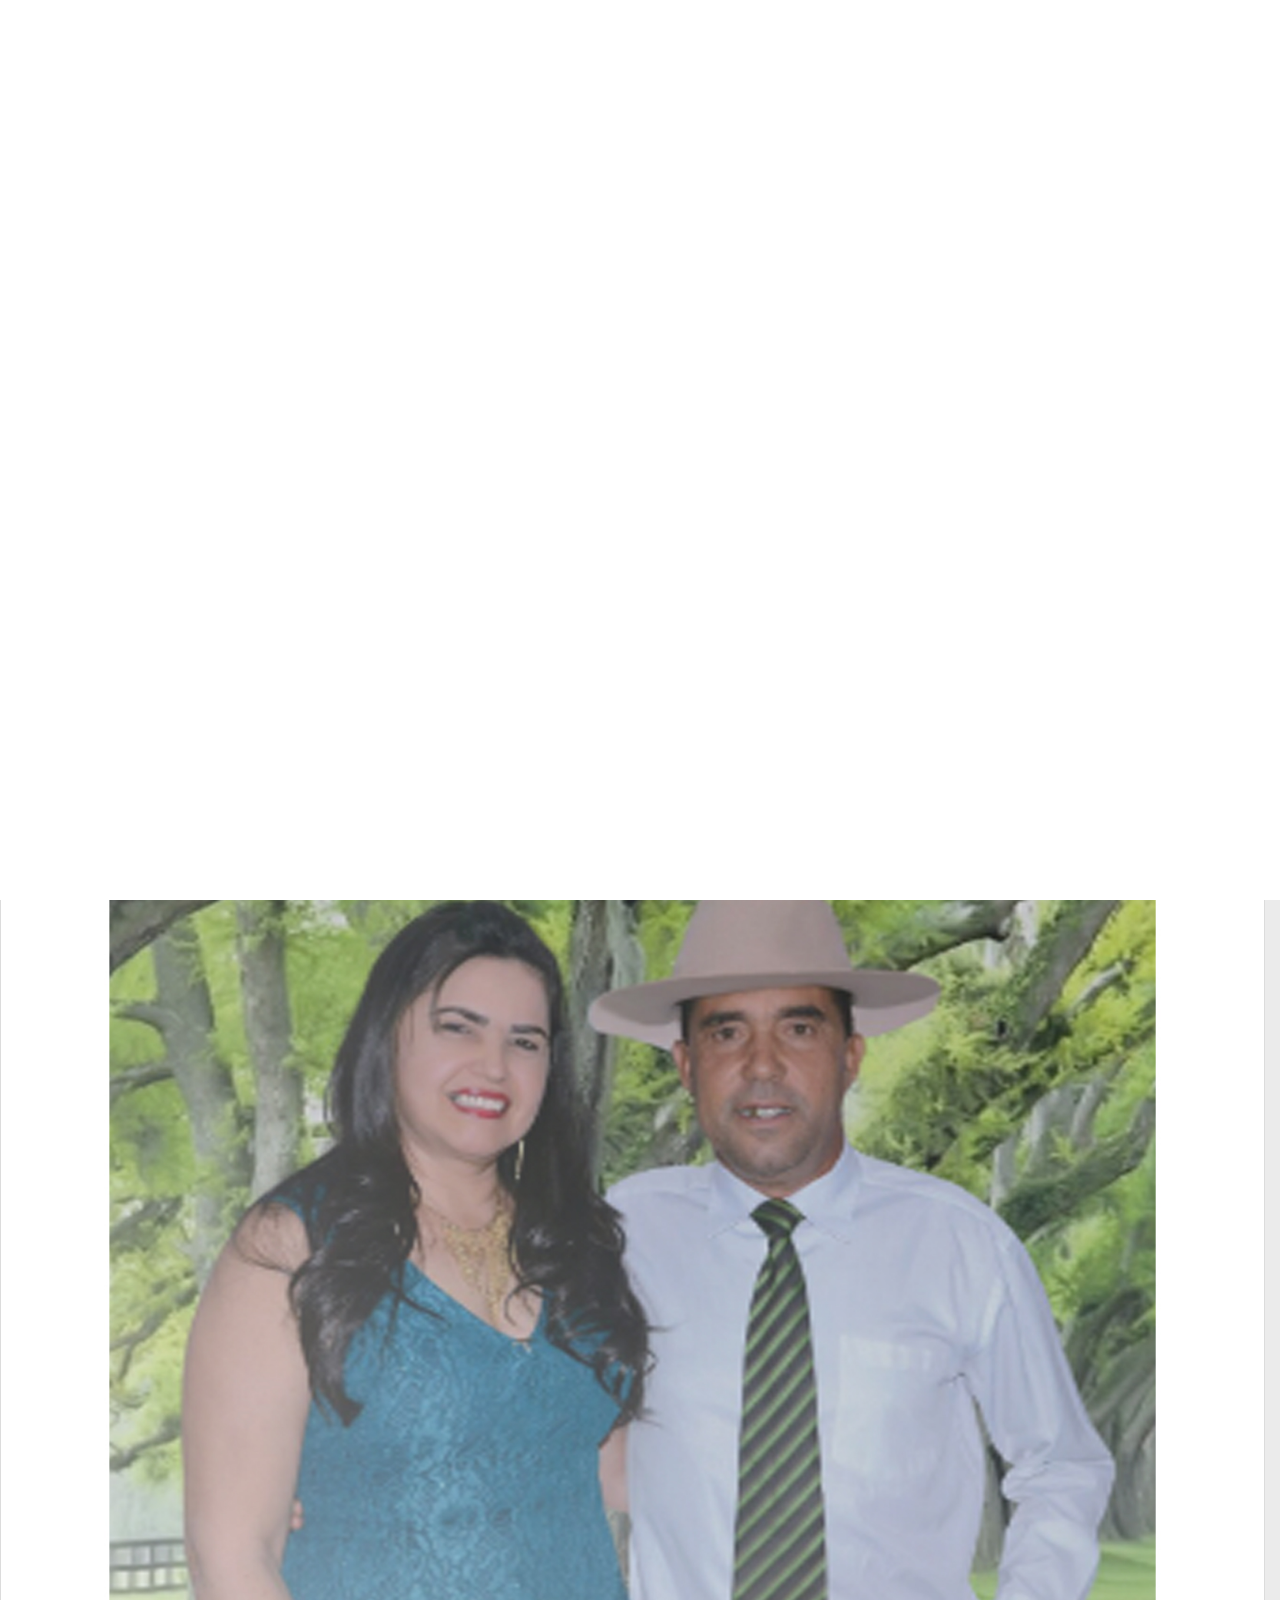
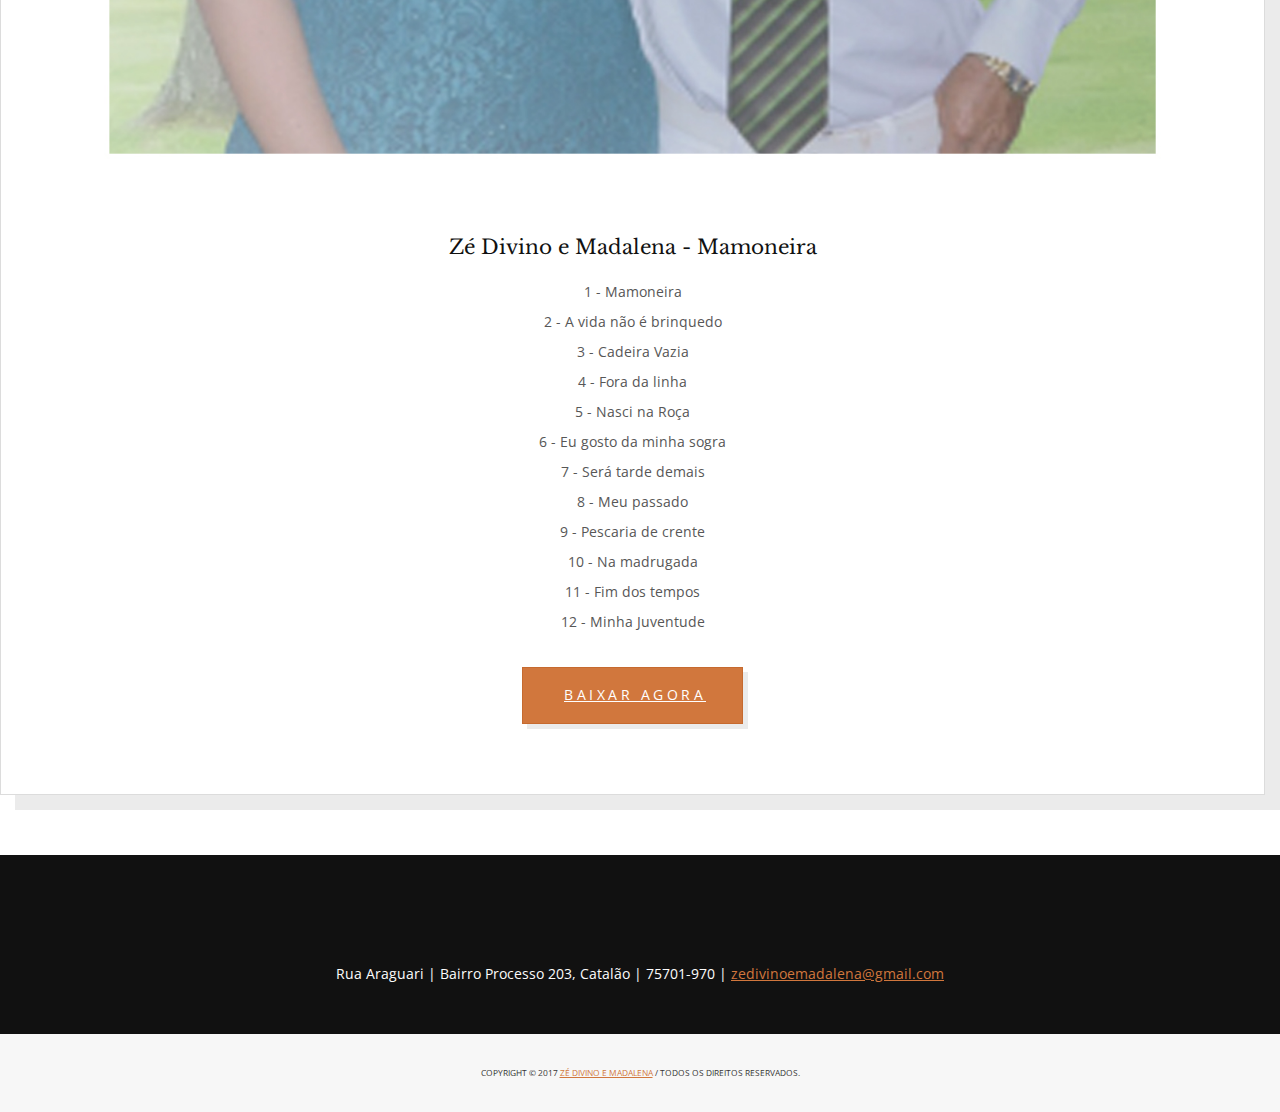
<file: mamoneira.html>
<!DOCTYPE html>
<!--[if lt IE 7 ]><html class="ie ie6" lang="en"> <![endif]-->
<!--[if IE 7 ]><html class="ie ie7" lang="en"> <![endif]-->
<!--[if IE 8 ]><html class="ie ie8" lang="en"> <![endif]-->
<!--[if IE 9 ]><html class="ie ie9" lang="en"> <![endif]-->
<!--[if (gte IE 10)|!(IE)]><!-->
<html lang="en">
<!--<![endif]-->
<head>

	<!-- Basic Page Needs ================================================== -->
	<meta charset="utf-8">
	<title>Zé Divino & Madalena</title>
	<meta name="description" content="neko-description">
	<meta name="author" content="Little NEKO">
	<!-- Mobile Specific Metas ================================================== -->
	<meta name="viewport" content="width=device-width, initial-scale=1, maximum-scale=1">
	<!-- CSS ================================================== -->
	<!-- web font  -->
	<link href='https://fonts.googleapis.com/css?family=Libre+Baskerville:400,700' rel='stylesheet' type='text/css'>
	<link href='https://fonts.googleapis.com/css?family=Open+Sans:400,300' rel='stylesheet' type='text/css'>
	<!-- Neko framework  -->
	<link type="text/css" rel="stylesheet" href="custom-icons/css/custom-icons.css">
	<link type="text/css" rel="stylesheet" href="neko-framework/external-plugins/external-plugins.min.css">
	<link type="text/css" rel="stylesheet" href="neko-framework/css/layout/neko-framework-layout.css">
	<link type="text/css" rel="stylesheet" id="color" href="neko-framework/css/color/neko-framework-color.css">

	<!-- Favicons ================================================== -->
	<link rel="shortcut icon" href="images/favicon.ico">
	<link rel="apple-touch-icon" href="images/apple-touch-icon.png">
	<link rel="apple-touch-icon" sizes="72x72" href="images/apple-touch-icon-72x72.png">
	<link rel="apple-touch-icon" sizes="114x114" href="images/apple-touch-icon-114x114.png">
	<link rel="apple-touch-icon" sizes="144x144" href="images/apple-touch-icon-144x144.png">
	<!-- <link rel="stylesheet" href="//basehold.it/30"> -->

	<script src="neko-framework/external-plugins/modernizr/modernizr.custom.js"></script>

</head>
<body class="activate-appear-animation nav-style-1">

	<div class="little-neko-preloader little-neko-sk-cube-grid little-neko-preloader-centered" data-logo="images/main-logo.png"></div>

	<!-- global-wrapper -->
	<div id="global-wrapper">
		<!-- header -->
		<header class="menu-header navbar-fixed-top" >
			<div class="container">
				<nav class="navbar navbar-default" >
					<div class="navbar-header">
						<!-- hamburger button -->
						<button type="button" class="navbar-toggle" data-toggle="collapse" data-target=".navbar-collapse">
							<span class="sr-only">Toggle navigation</span>
							<span class="icon-bar"></span>
							<span class="icon-bar"></span>
							<span class="icon-bar"></span>
						</button>
						<!-- / hamburger button -->

						<!-- Logo -->
						<a class="navbar-brand" href="index.html">
							<img src="images/main-logo.png" alt="Spoons website template" class="main-logo"/>
							<img src="images/main-logo-light.png" alt="Spoons website template" class="main-logo-light"/>
						</a>
						<!-- /Logo -->
					</div>
					<div class="collapse navbar-collapse">
						<!-- Main navigation -->
						<ul class="nav navbar-nav navbar-right" id="scroll-menu">
							<li>
								<a href="index.html#home">Inicio</a>
							</li>

							<li class="neko-mega-menu-trigger active">
								<a href="portfolio.html">Baixar Cd's Completos</a>
							</li>

							<li class="neko-mega-menu-trigger">
								<a href="fotos.html">Fotos</a>
							</li>

							<li>
								<a href="contato.html">Contato</a>
							</li>
						</ul>
						<!-- / End main navigation -->
					</div>


				</nav>
			</div>

		</header>
		<!-- header -->


		<!-- content -->

		<main id="content">

		<br>
    	<!-- call to action -->
       <section class="pb-medium">
                <div class="container">
                    <div class="row">
                        <div class="col-md-9">
                            <div class="cta-box box padding-medium" data-nekoanim="fadeInUp" data-nekodelay="40">

                                <div class="cta-box-text">
                                    <h1>
                                       <img src="images/portfolio/9cd.jpg" alt="image" class="full-width opacity-3"/>
                                    </h1>
                                    <h3>Zé Divino e Madalena - Mamoneira</h3>
                                    <p>
                                        1 - Mamoneira		</br>
										2 - A vida não é brinquedo		</br>
										3 - Cadeira Vazia		</br>
										4 - Fora da linha		</br>
										5 - Nasci na Roça		</br>
										6 - Eu gosto da minha sogra		</br>
										7 - Será tarde demais		</br>
										8 - Meu passado		</br>
										9 - Pescaria de crente		</br>
										10 - Na madrugada		</br>
										11 - Fim dos tempos		</br>
										12 - Minha Juventude
                                    </p>

                                </div>
                                <div class="cta-box-btn">
                                    <a class="btn primary large" title="Spoons website template on themeforest" href="home-1.html#" target="_blank">
                                        <i class="icon-down-open-big"></i>Baixar Agora
                                    </a>
                                </div>
                            </div>
                        </div>
                    </div>
                </div>
            </section>
        <!-- / call to action -->

		</main>
		<!-- / content -->

		<!-- footer -->
		<footer id="main-footer" class="dark-color">
			<center>

				<address>
					<p class="pb pt">
						Rua Araguari | Bairro Processo 203, Catalão | 75701-970 | <a href="../cdn-cgi/l/email-protection#bcdfd3d2c8dddfc8fcc8d9d1ccd0ddc8d992dfd3d1"><span class="__cf_email__" data-cfemail="26454948524745526652434b564a4752430845494b">zedivinoemadalena@gmail.com</script></a>
					</p>
				</address>

			</center>

			<div id="footer-rights">
				<div class="container">
					<div class="row">
						<div class="col-md-12">
							<p>Copyright © 2017 <a href="https://www.zedivinoemadalena.com.br/" target="blank">Zé Divino e Madalena</a> / Todos os direitos reservados.</p>
						</div>

					</div>
				</div>
			</div>
		</footer>
		<!-- / footer -->

	</div>
	<!-- global wrapper -->

	<!-- End Document ================================================== -->
	<!-- Placed at the end of the document so the pages load faster -->
	<script type="text/javascript" src="neko-framework/js/jquery/jquery-2.1.4.min.js"></script>
	<script type="text/javascript" src="neko-framework/js/jquery-ui/jquery-ui-1.8.23.custom.min.js"></script>

	<!-- external framework plugins -->
	<script type="application/javascript" src="neko-framework/external-plugins/external-plugins.min.js"></script>
	<!-- neko framework script -->
	<script type="text/javascript" src="neko-framework/js/neko-framework.js"></script>


	<!-- neko custom script -->
	<script src="js/custom.js"></script>

<script>/* <![CDATA[ */(function(d,s,a,i,j,r,l,m,t){try{l=d.getElementsByTagName('a');t=d.createElement('textarea');for(i=0;l.length-i;i++){try{a=l[i].href;s=a.indexOf('/cdn-cgi/l/email-protection');m=a.length;if(a&&s>-1&&m>28){j=28+s;s='';if(j<m){r='0x'+a.substr(j,2)|0;for(j+=2;j<m&&a.charAt(j)!='X';j+=2)s+='%'+('0'+('0x'+a.substr(j,2)^r).toString(16)).slice(-2);j++;s=decodeURIComponent(s)+a.substr(j,m-j)}t.innerHTML=s.replace(/</g,'&lt;').replace(/\>/g,'&gt;');l[i].href='mailto:'+t.value}}catch(e){}}}catch(e){}})(document);/* ]]> */</script></body>
</html>
</file>
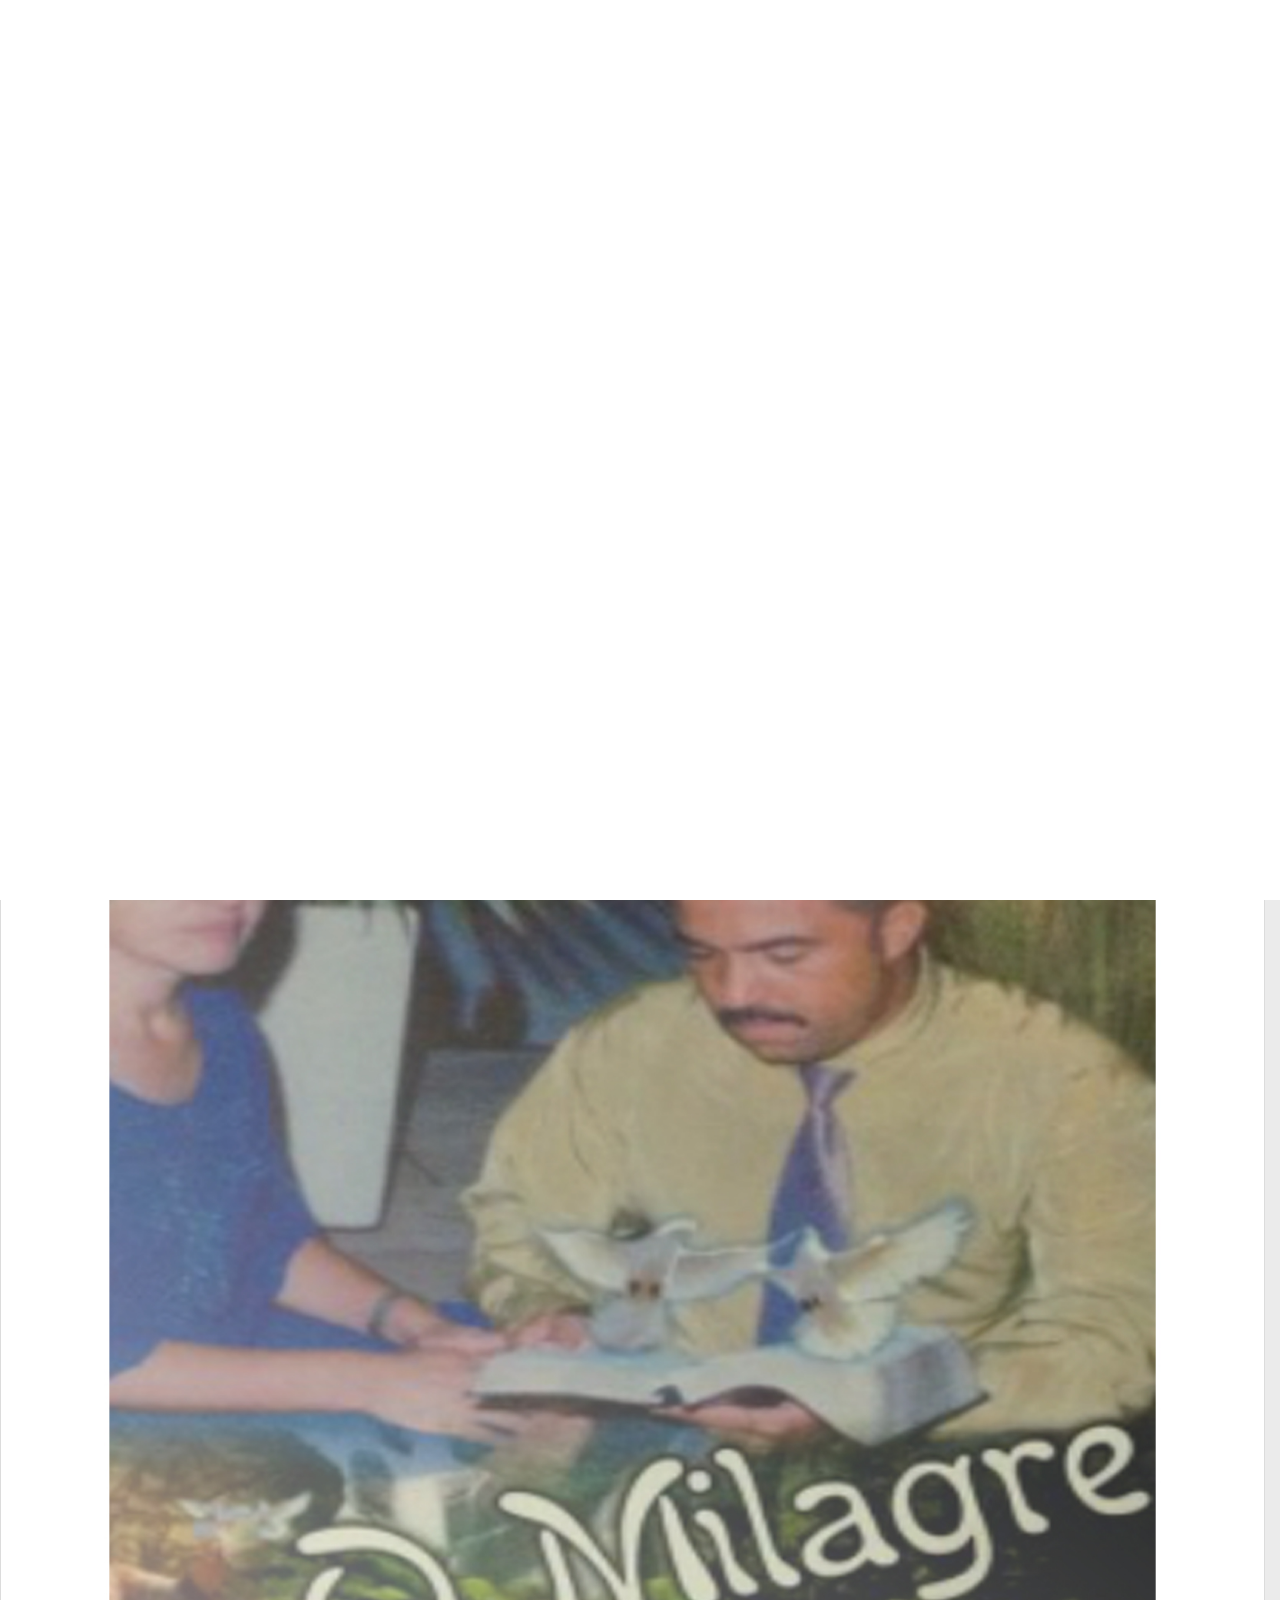
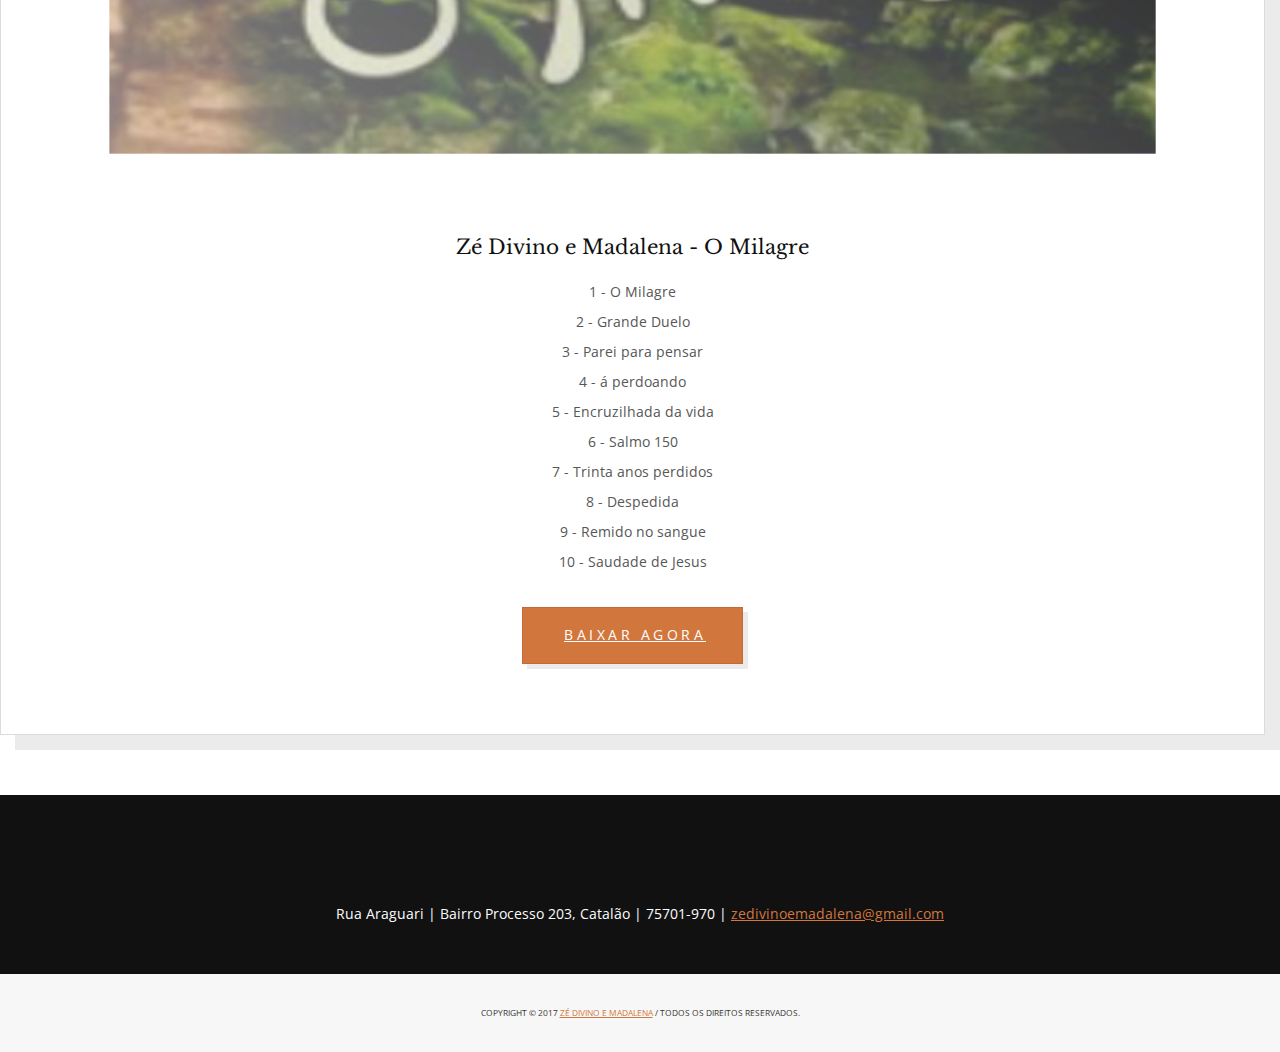
<file: oMilagre.html>
<!DOCTYPE html>
<!--[if lt IE 7 ]><html class="ie ie6" lang="en"> <![endif]-->
<!--[if IE 7 ]><html class="ie ie7" lang="en"> <![endif]-->
<!--[if IE 8 ]><html class="ie ie8" lang="en"> <![endif]-->
<!--[if IE 9 ]><html class="ie ie9" lang="en"> <![endif]-->
<!--[if (gte IE 10)|!(IE)]><!-->
<html lang="en">
<!--<![endif]-->
<head>

	<!-- Basic Page Needs ================================================== -->
	<meta charset="utf-8">
	<title>Zé Divino & Madalena</title>
	<meta name="description" content="neko-description">
	<meta name="author" content="Little NEKO">
	<!-- Mobile Specific Metas ================================================== -->
	<meta name="viewport" content="width=device-width, initial-scale=1, maximum-scale=1">
	<!-- CSS ================================================== -->
	<!-- web font  -->
	<link href='https://fonts.googleapis.com/css?family=Libre+Baskerville:400,700' rel='stylesheet' type='text/css'>
	<link href='https://fonts.googleapis.com/css?family=Open+Sans:400,300' rel='stylesheet' type='text/css'>
	<!-- Neko framework  -->
	<link type="text/css" rel="stylesheet" href="custom-icons/css/custom-icons.css">
	<link type="text/css" rel="stylesheet" href="neko-framework/external-plugins/external-plugins.min.css">
	<link type="text/css" rel="stylesheet" href="neko-framework/css/layout/neko-framework-layout.css">
	<link type="text/css" rel="stylesheet" id="color" href="neko-framework/css/color/neko-framework-color.css">

	<!-- Favicons ================================================== -->
	<link rel="shortcut icon" href="images/favicon.ico">
	<link rel="apple-touch-icon" href="images/apple-touch-icon.png">
	<link rel="apple-touch-icon" sizes="72x72" href="images/apple-touch-icon-72x72.png">
	<link rel="apple-touch-icon" sizes="114x114" href="images/apple-touch-icon-114x114.png">
	<link rel="apple-touch-icon" sizes="144x144" href="images/apple-touch-icon-144x144.png">
	<!-- <link rel="stylesheet" href="//basehold.it/30"> -->

	<script src="neko-framework/external-plugins/modernizr/modernizr.custom.js"></script>

</head>
<body class="activate-appear-animation nav-style-1">

	<div class="little-neko-preloader little-neko-sk-cube-grid little-neko-preloader-centered" data-logo="images/main-logo.png"></div>

	<!-- global-wrapper -->
	<div id="global-wrapper">
		<!-- header -->
		<header class="menu-header navbar-fixed-top" >
			<div class="container">
				<nav class="navbar navbar-default" >
					<div class="navbar-header">
						<!-- hamburger button -->
						<button type="button" class="navbar-toggle" data-toggle="collapse" data-target=".navbar-collapse">
							<span class="sr-only">Toggle navigation</span>
							<span class="icon-bar"></span>
							<span class="icon-bar"></span>
							<span class="icon-bar"></span>
						</button>
						<!-- / hamburger button -->

						<!-- Logo -->
						<a class="navbar-brand" href="index.html">
							<img src="images/main-logo.png" alt="Spoons website template" class="main-logo"/>
							<img src="images/main-logo-light.png" alt="Spoons website template" class="main-logo-light"/>
						</a>
						<!-- /Logo -->
					</div>
					<div class="collapse navbar-collapse">
						<!-- Main navigation -->
						<ul class="nav navbar-nav navbar-right" id="scroll-menu">
							<li>
								<a href="index.html#home">Inicio</a>
							</li>

							<li class="neko-mega-menu-trigger active">
								<a href="portfolio.html">Baixar Cd's Completos</a>
							</li>

							<li class="neko-mega-menu-trigger">
								<a href="fotos.html">Fotos</a>
							</li>

							<li>
								<a href="contato.html">Contato</a>
							</li>
						</ul>
						<!-- / End main navigation -->
					</div>


				</nav>
			</div>

		</header>
		<!-- header -->


		<!-- content -->

		<main id="content">

		<br>
    	<!-- call to action -->
       <section class="pb-medium">
                <div class="container">
                    <div class="row">
                        <div class="col-md-9">
                            <div class="cta-box box padding-medium" data-nekoanim="fadeInUp" data-nekodelay="40">

                                <div class="cta-box-text">
                                    <h1>
                                       <img src="images/portfolio/5cd.jpg" alt="image" class="full-width opacity-3"/>
                                    </h1>
                                    <h3>Zé Divino e Madalena - O Milagre</h3>
                                    <p>
										1 - O Milagre 		</br>
										2 - Grande Duelo 		</br>
										3 - Parei para pensar 		</br>
										4 - á perdoando 		</br>
										5 - Encruzilhada da vida 		</br>
										6 - Salmo 150 		</br>
										7 - Trinta anos perdidos 		</br>
										8 - Despedida 		</br>
										9 - Remido no sangue 		</br>
										10 - Saudade de Jesus
                                    </p>

                                </div>
                                <div class="cta-box-btn">
                                    <a class="btn primary large" title="Spoons website template on themeforest" href="CD_Download/zé divino e madalena - o milagre.zip" target="_blank">
                                        <i class="icon-down-open-big"></i>Baixar Agora
                                    </a>
                                </div>
                            </div>
                        </div>
                    </div>
                </div>
            </section>
        <!-- / call to action -->

		</main>
		<!-- / content -->

		<!-- footer -->
		<footer id="main-footer" class="dark-color">
			<center>

				<address>
					<p class="pb pt">
						Rua Araguari | Bairro Processo 203, Catalão | 75701-970 | <a href="../cdn-cgi/l/email-protection#bcdfd3d2c8dddfc8fcc8d9d1ccd0ddc8d992dfd3d1"><span class="__cf_email__" data-cfemail="26454948524745526652434b564a4752430845494b">zedivinoemadalena@gmail.com</script></a>
					</p>
				</address>

			</center>

			<div id="footer-rights">
				<div class="container">
					<div class="row">
						<div class="col-md-12">
							<p>Copyright © 2017 <a href="https://www.zedivinoemadalena.com.br/" target="blank">Zé Divino e Madalena</a> / Todos os direitos reservados.</p>
						</div>

					</div>
				</div>
			</div>
		</footer>
		<!-- / footer -->

	</div>
	<!-- global wrapper -->

	<!-- End Document ================================================== -->
	<!-- Placed at the end of the document so the pages load faster -->
	<script type="text/javascript" src="neko-framework/js/jquery/jquery-2.1.4.min.js"></script>
	<script type="text/javascript" src="neko-framework/js/jquery-ui/jquery-ui-1.8.23.custom.min.js"></script>

	<!-- external framework plugins -->
	<script type="application/javascript" src="neko-framework/external-plugins/external-plugins.min.js"></script>
	<!-- neko framework script -->
	<script type="text/javascript" src="neko-framework/js/neko-framework.js"></script>


	<!-- neko custom script -->
	<script src="js/custom.js"></script>

<script>/* <![CDATA[ */(function(d,s,a,i,j,r,l,m,t){try{l=d.getElementsByTagName('a');t=d.createElement('textarea');for(i=0;l.length-i;i++){try{a=l[i].href;s=a.indexOf('/cdn-cgi/l/email-protection');m=a.length;if(a&&s>-1&&m>28){j=28+s;s='';if(j<m){r='0x'+a.substr(j,2)|0;for(j+=2;j<m&&a.charAt(j)!='X';j+=2)s+='%'+('0'+('0x'+a.substr(j,2)^r).toString(16)).slice(-2);j++;s=decodeURIComponent(s)+a.substr(j,m-j)}t.innerHTML=s.replace(/</g,'&lt;').replace(/\>/g,'&gt;');l[i].href='mailto:'+t.value}}catch(e){}}}catch(e){}})(document);/* ]]> */</script></body>
</html>
</file>
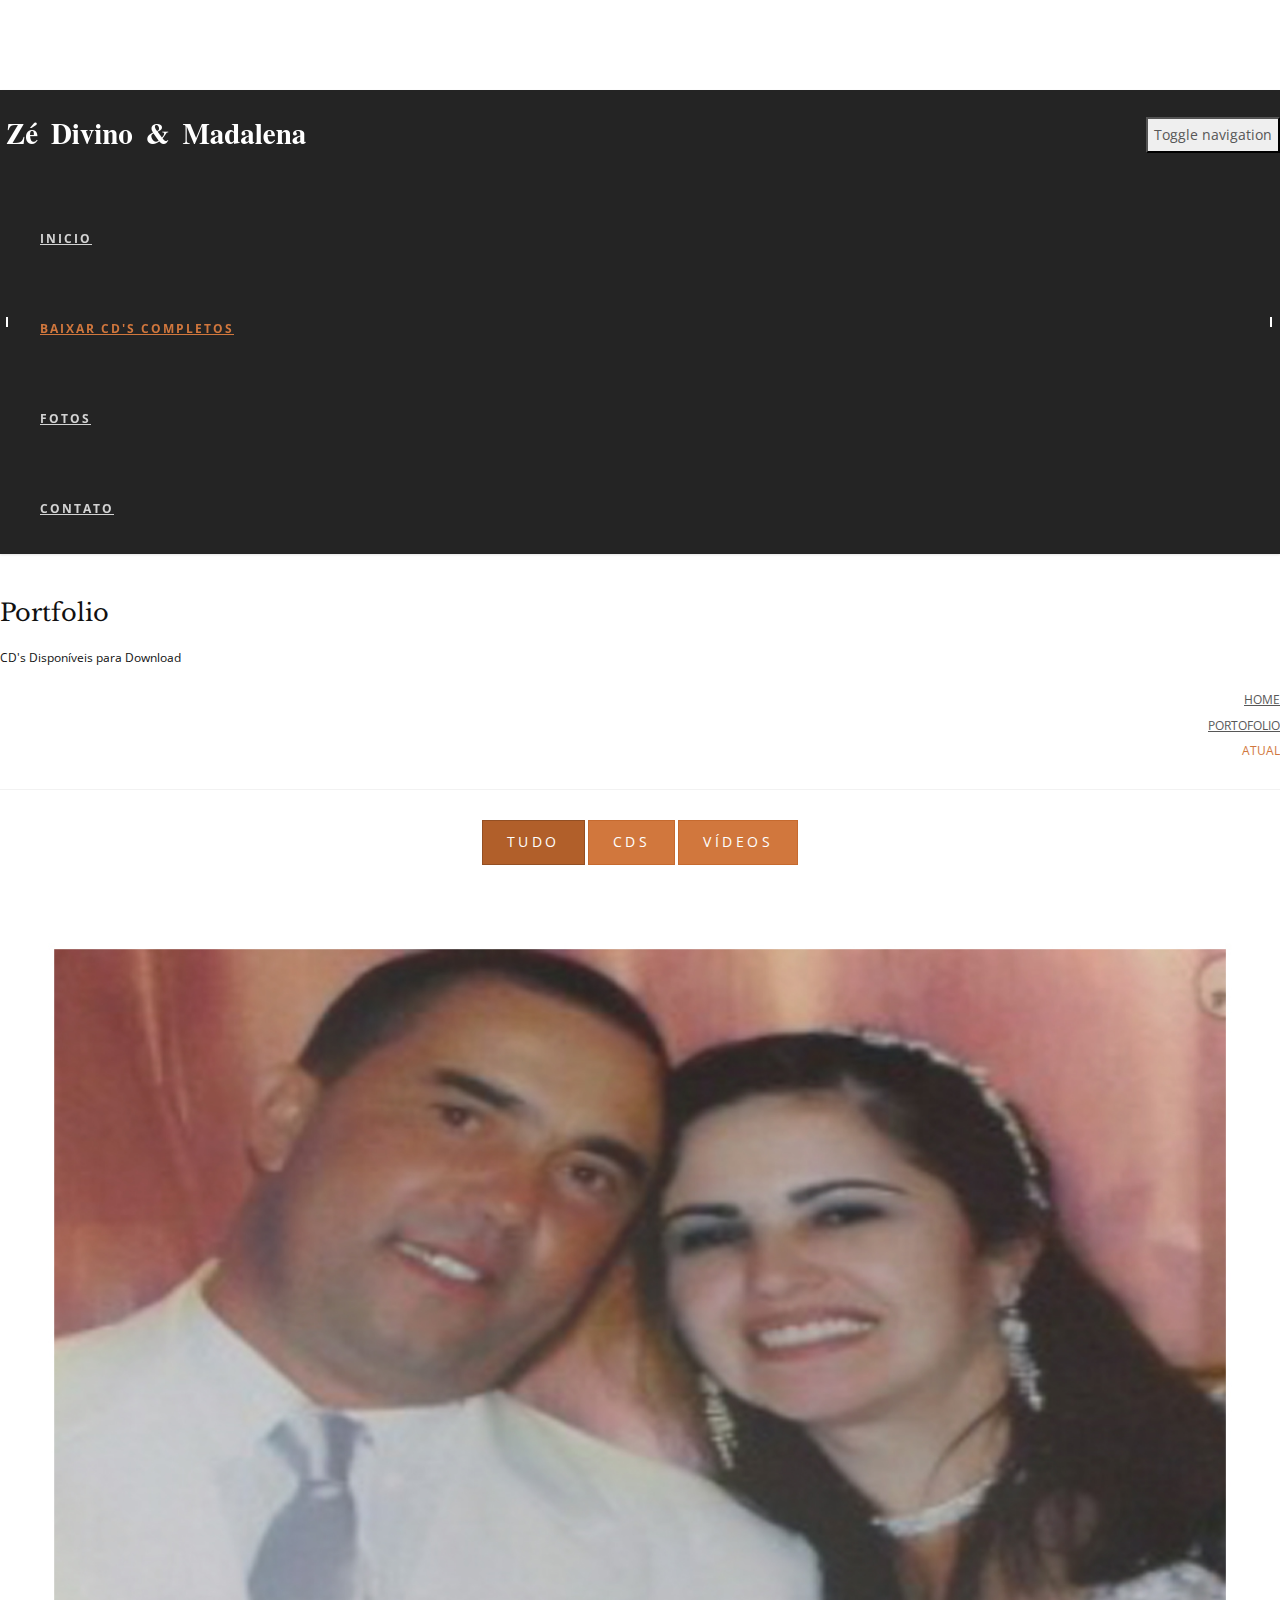
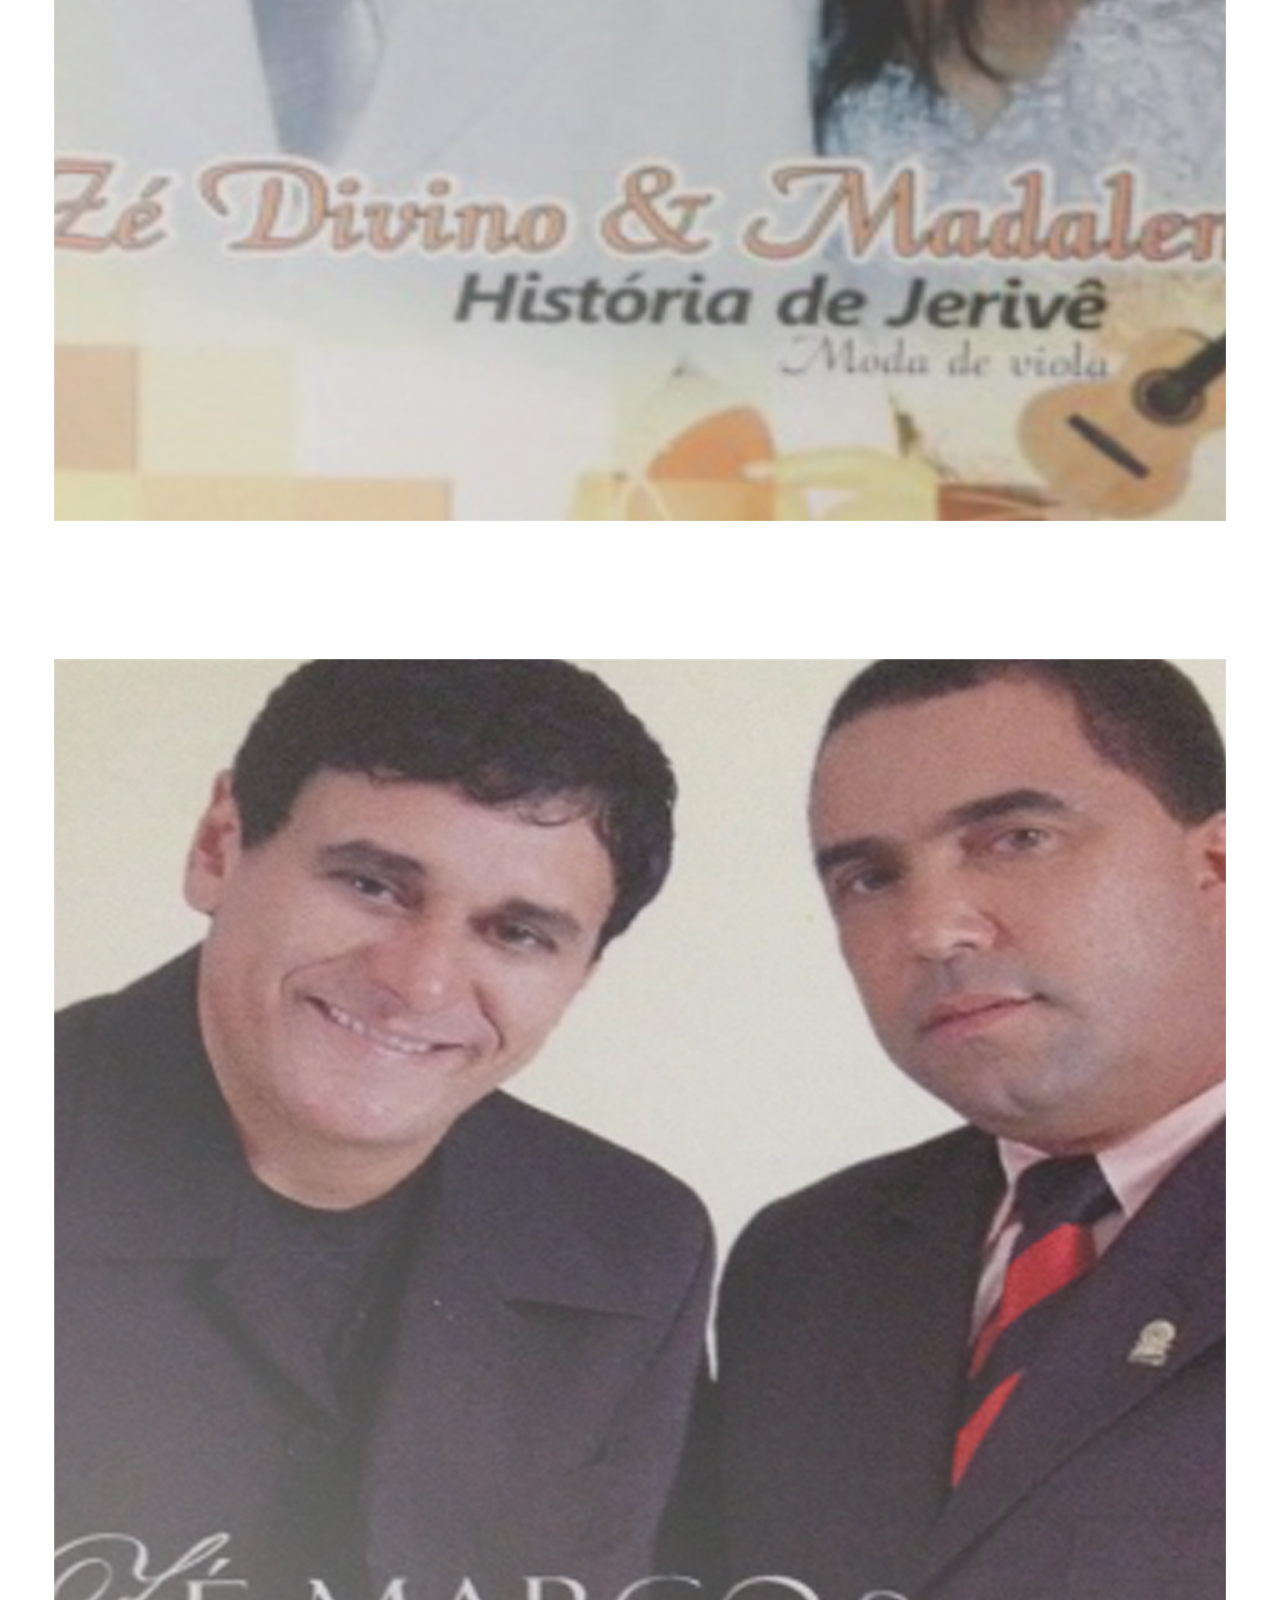
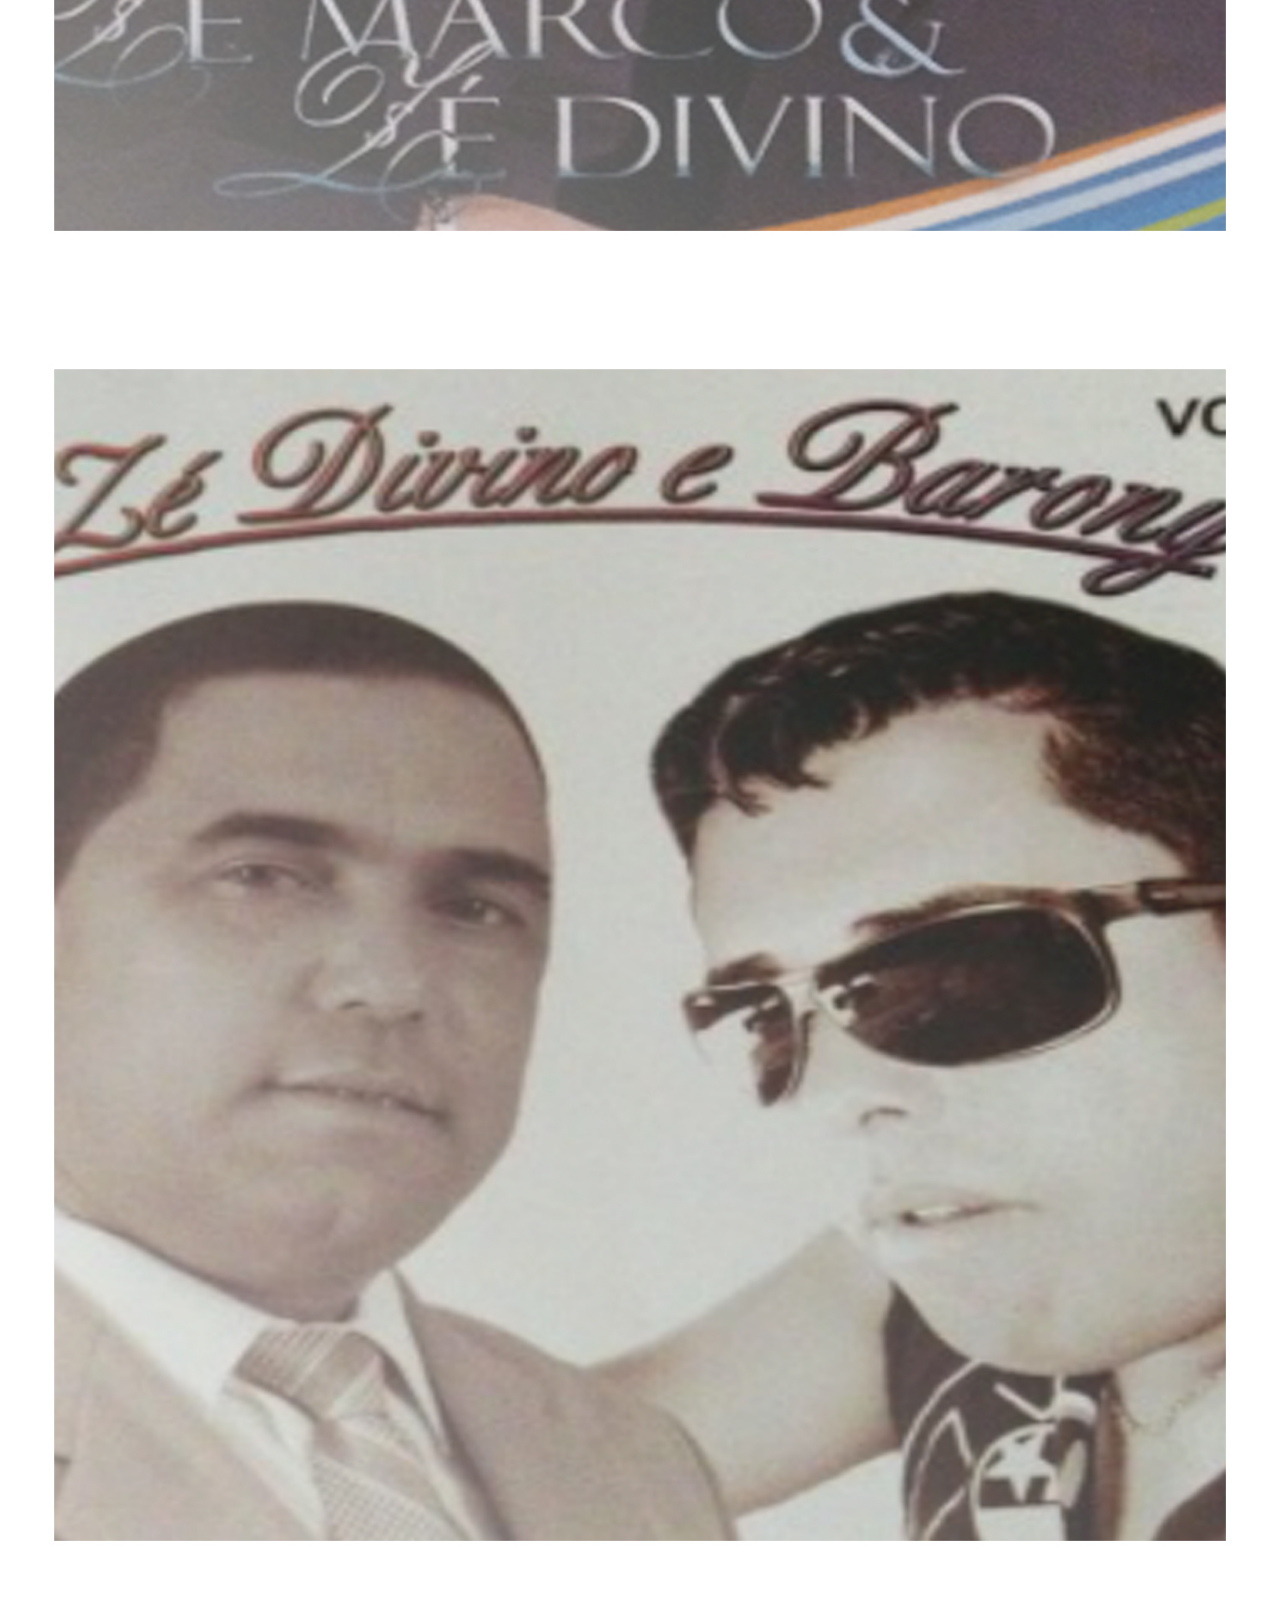
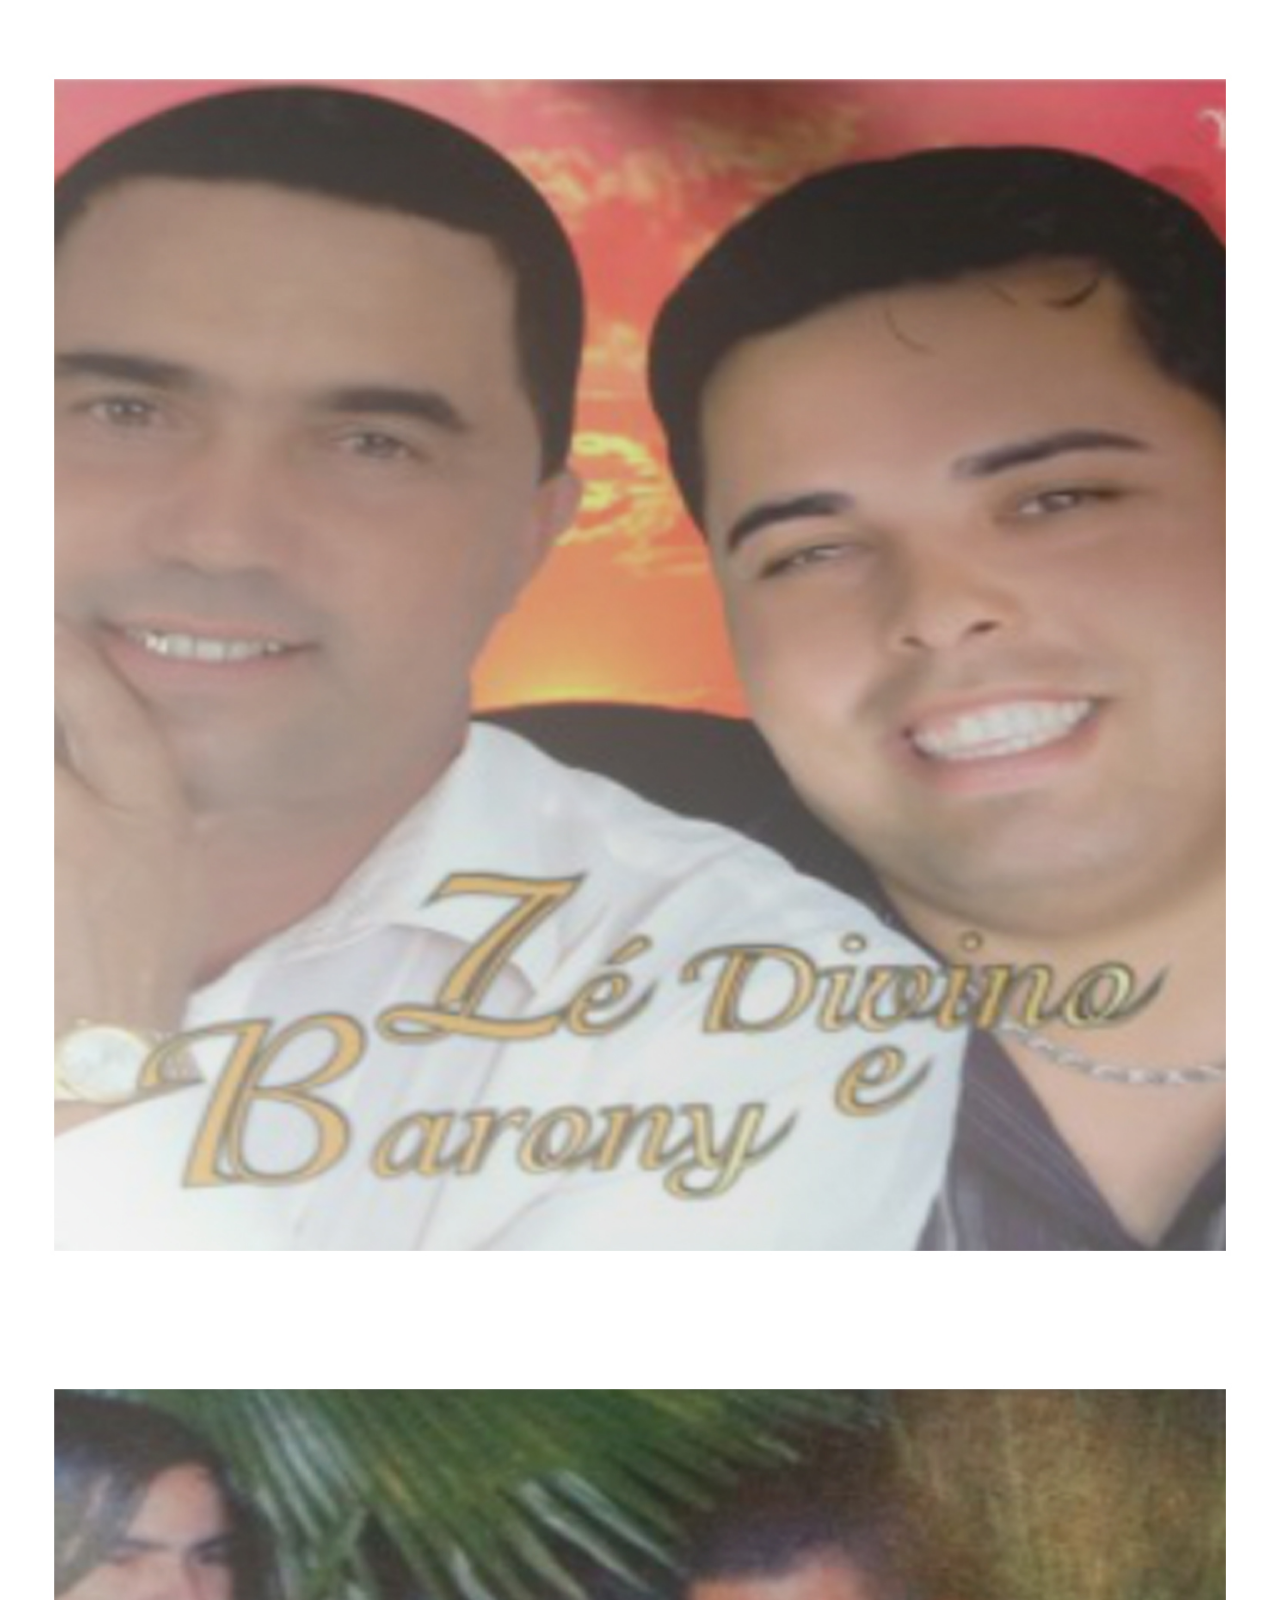
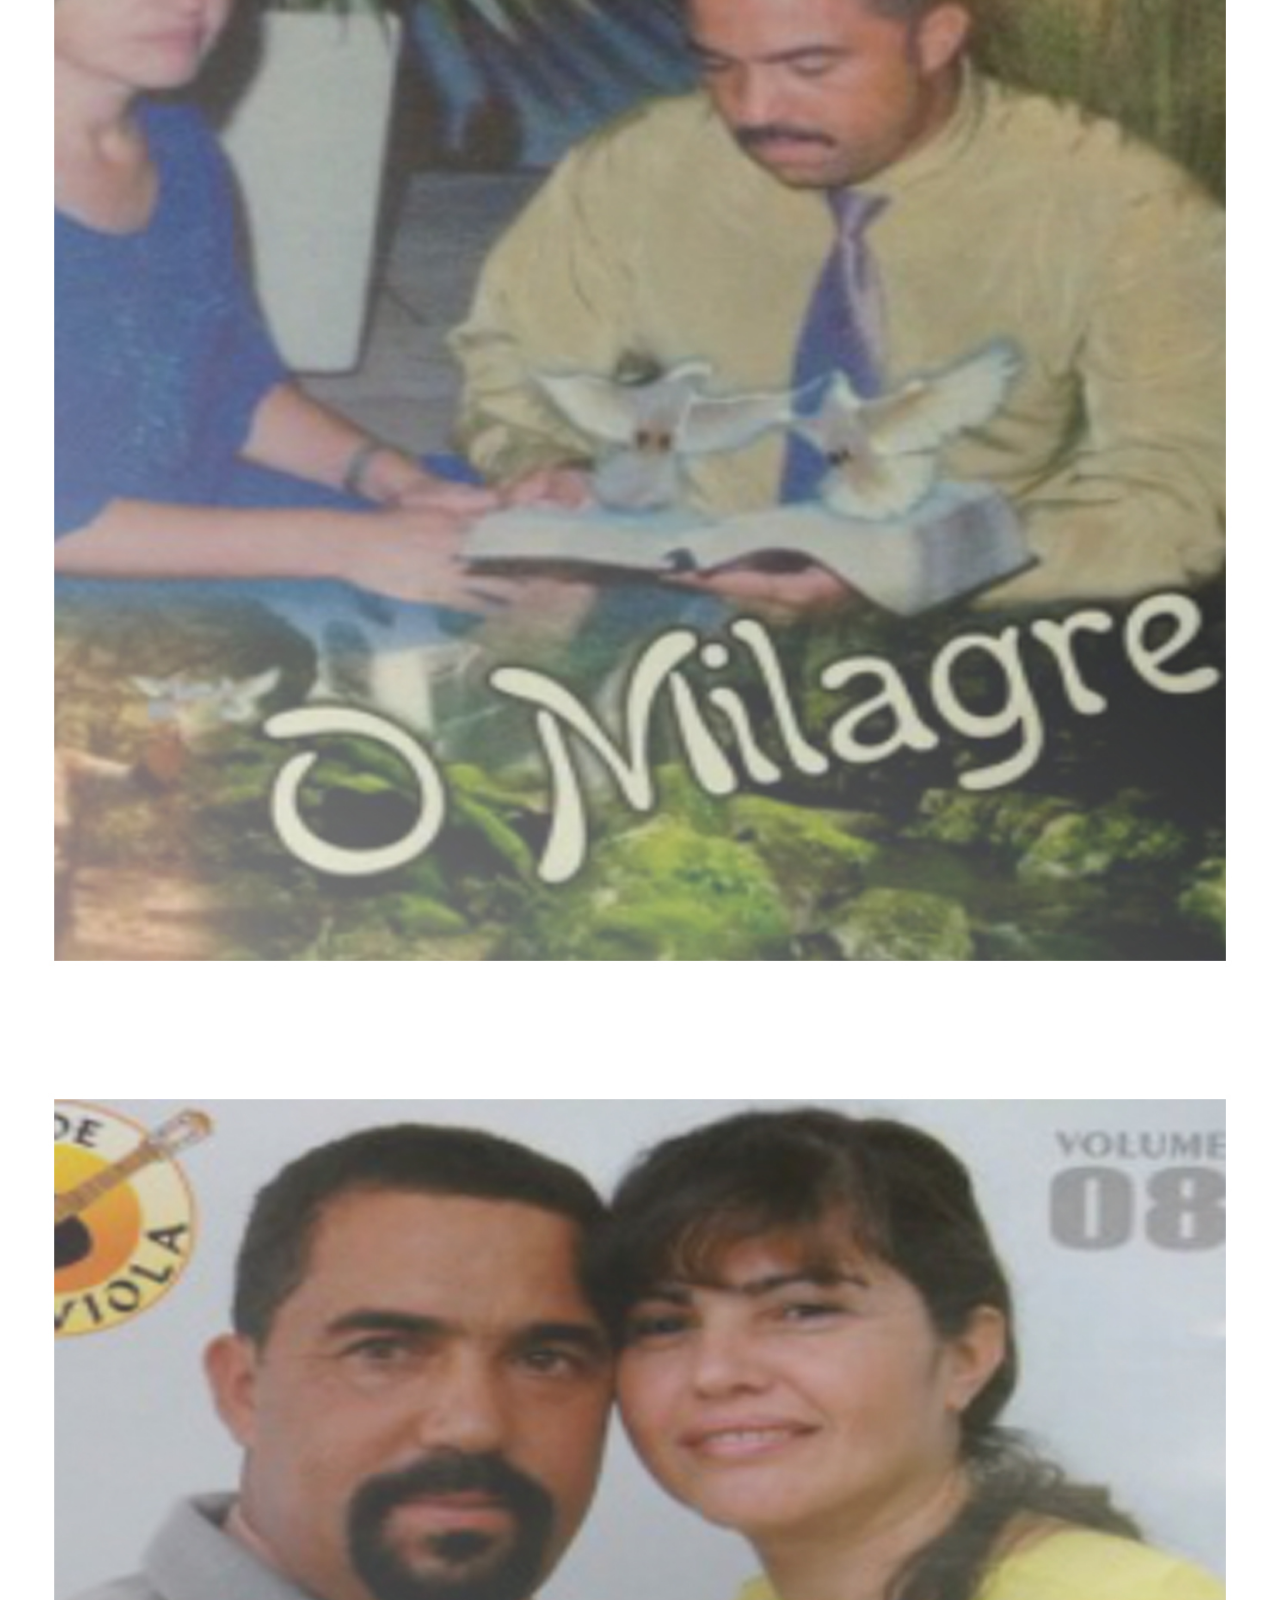
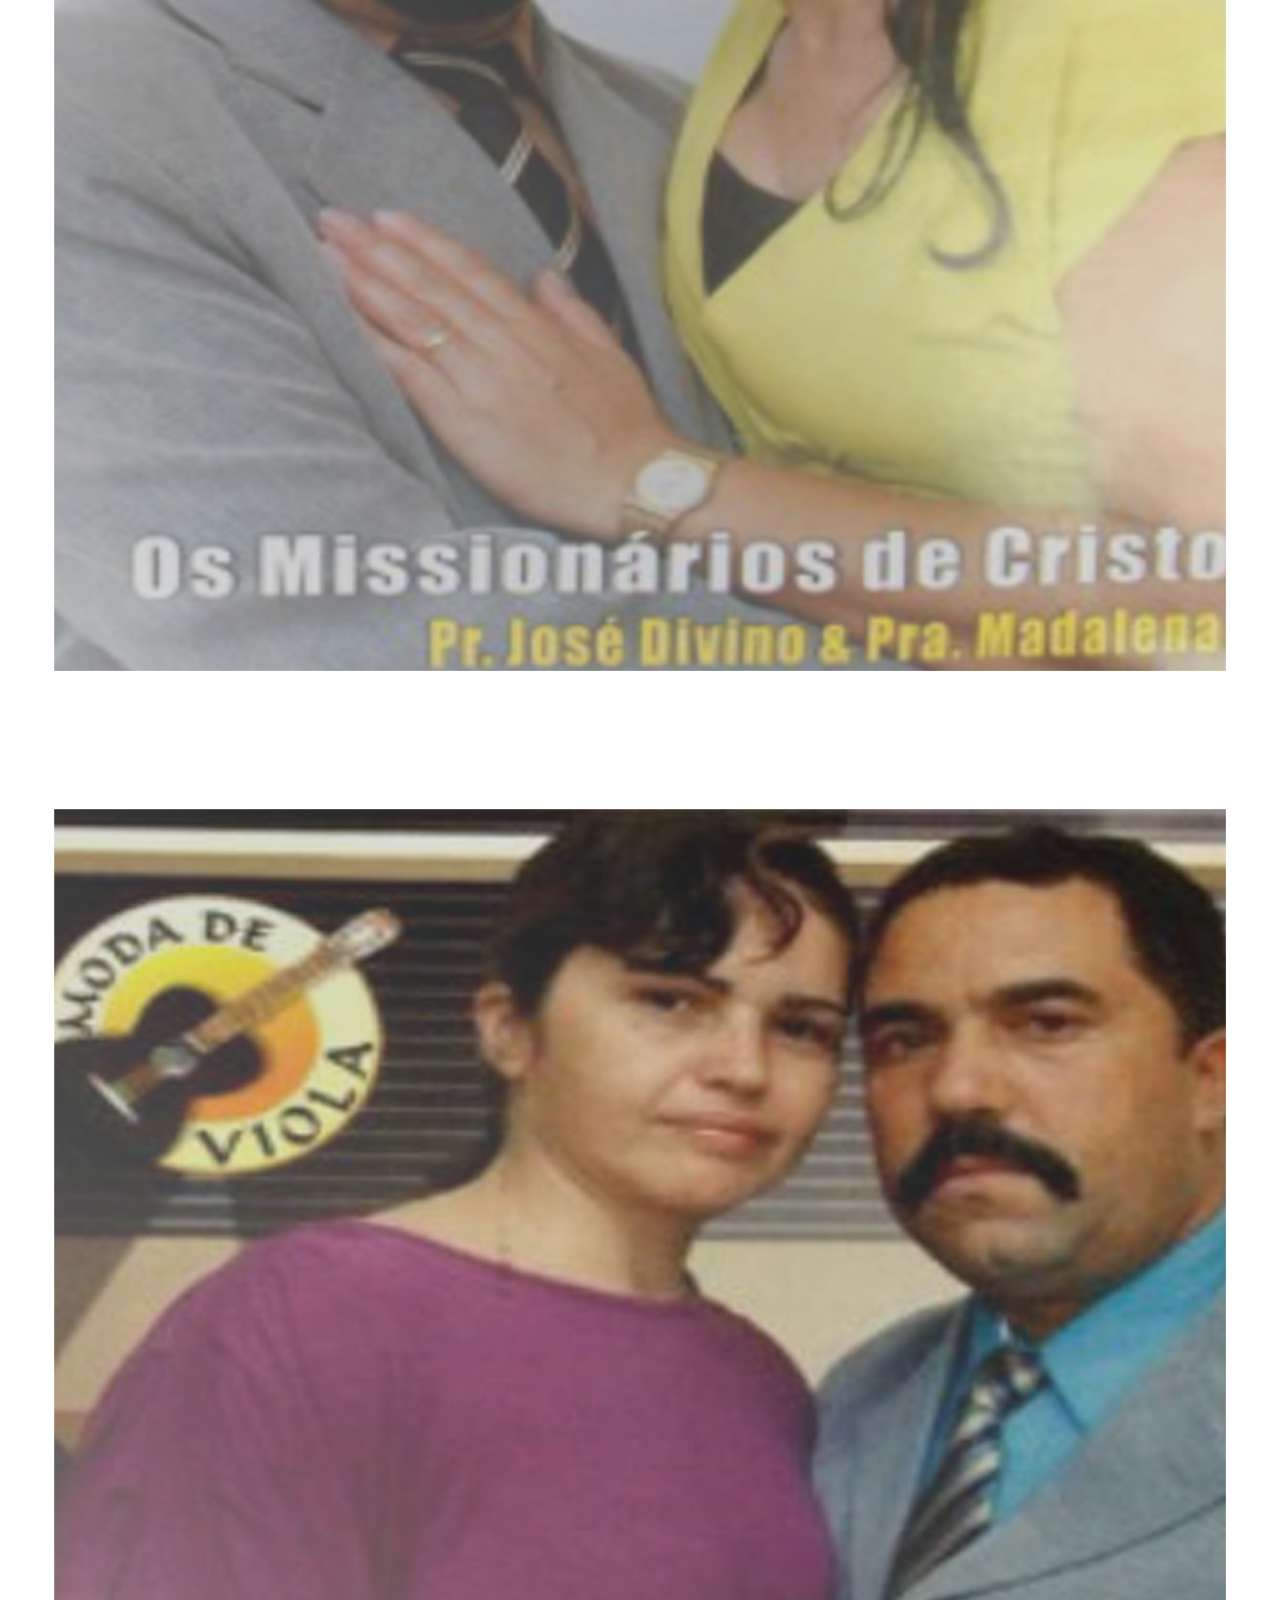
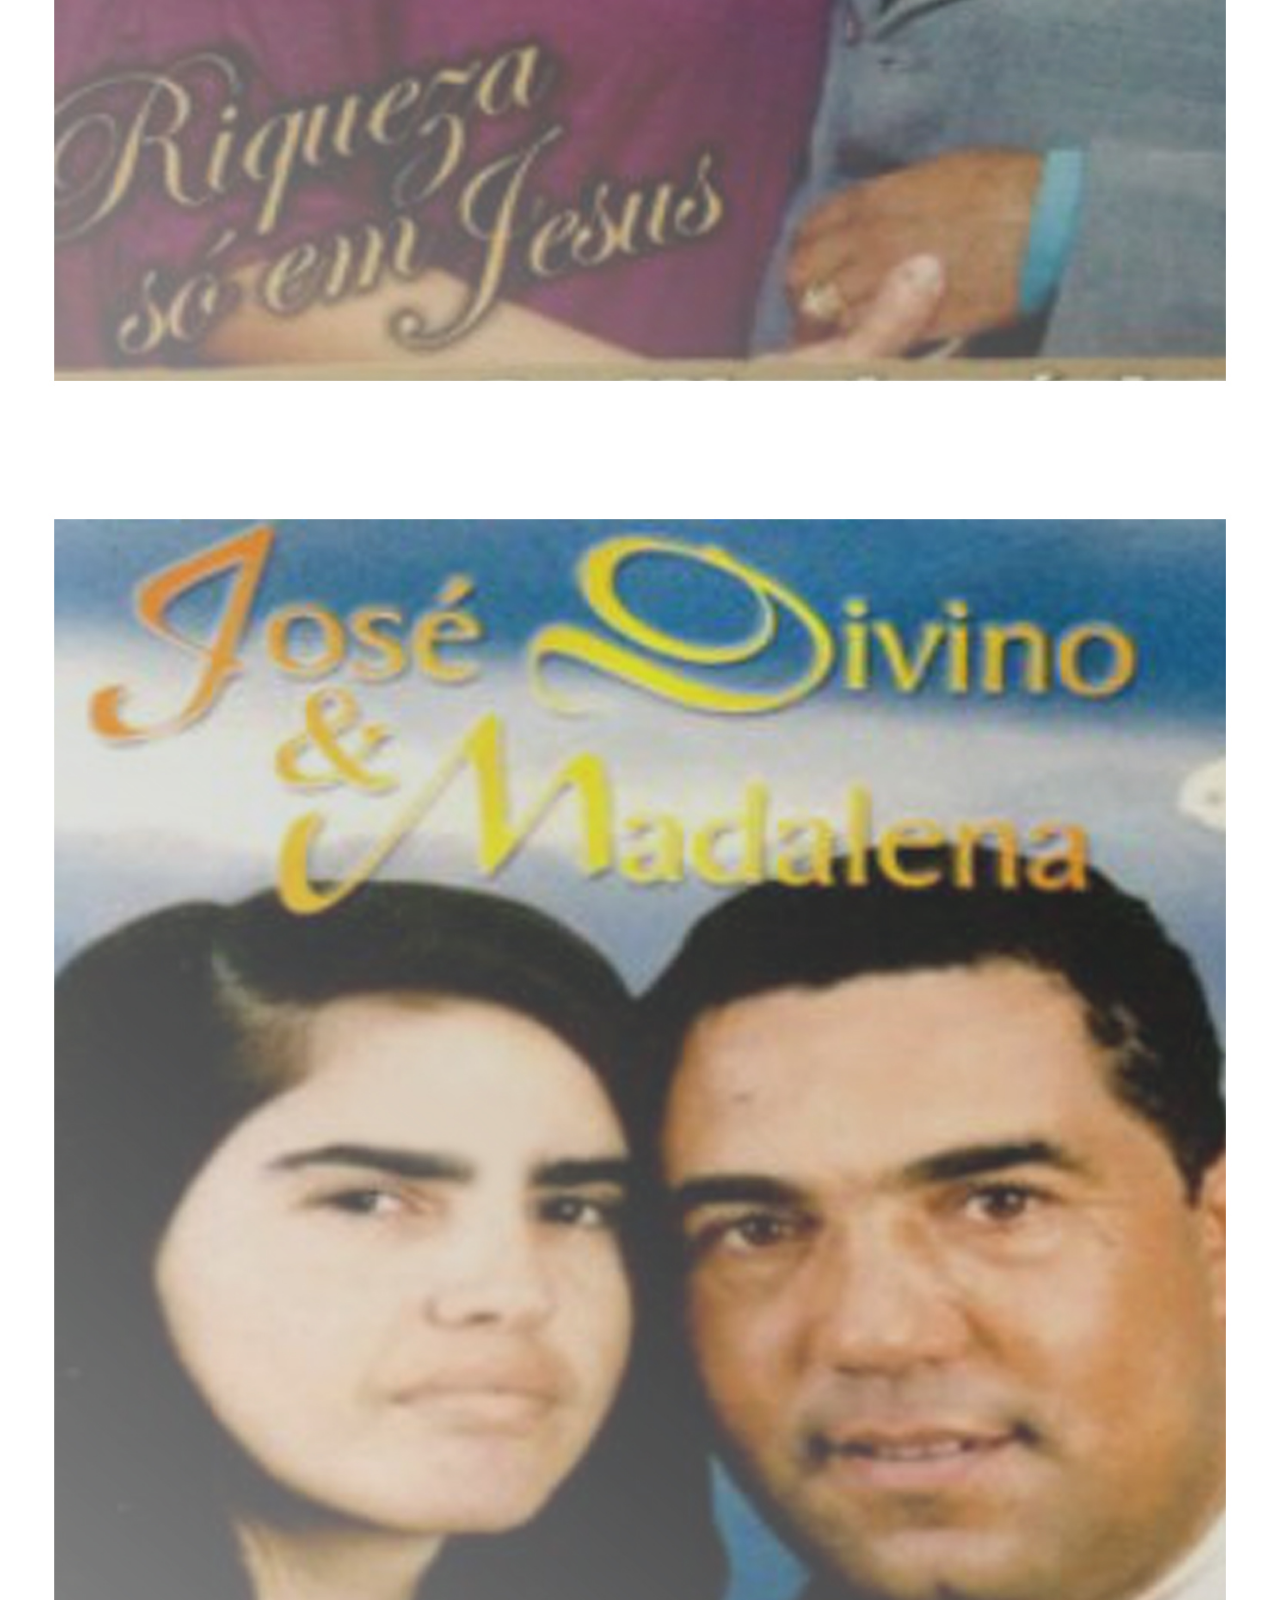
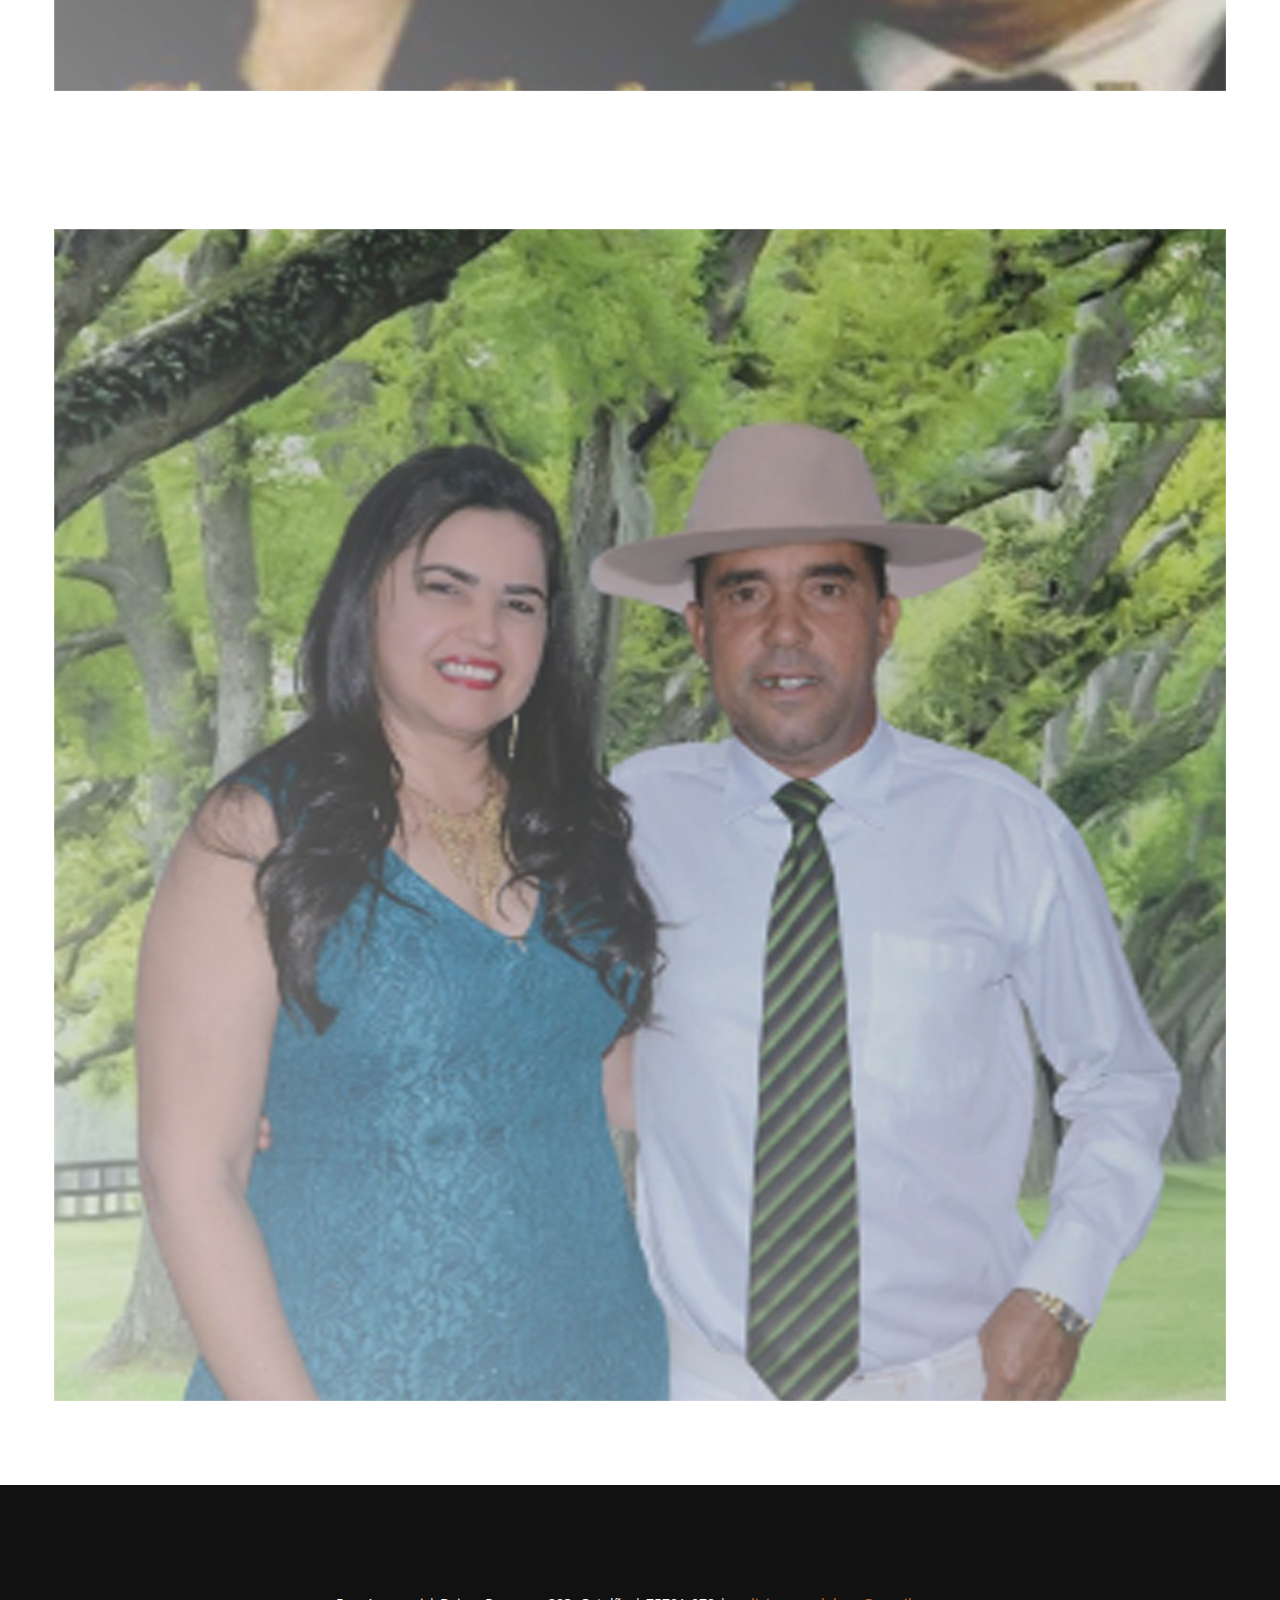
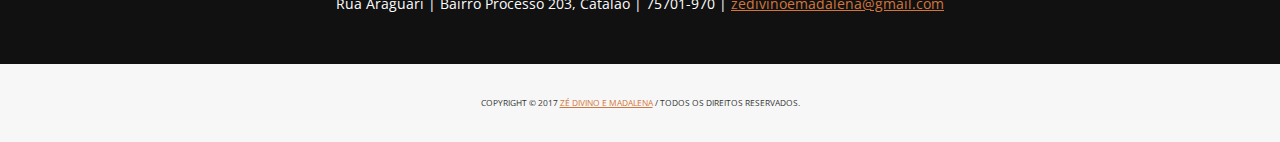
<file: portfolio.html>
<!DOCTYPE html>
<!--[if lt IE 7 ]><html class="ie ie6" lang="en"> <![endif]-->
<!--[if IE 7 ]><html class="ie ie7" lang="en"> <![endif]-->
<!--[if IE 8 ]><html class="ie ie8" lang="en"> <![endif]-->
<!--[if IE 9 ]><html class="ie ie9" lang="en"> <![endif]-->
<!--[if (gte IE 10)|!(IE)]><!-->
<html lang="en">
<!--<![endif]-->
<head>

	<!-- Basic Page Needs ================================================== -->
	<meta charset="utf-8">
	<title>Zé Divino & Madalena</title>
	<meta name="description" content="neko-description">
	<meta name="author" content="Little NEKO">
	<!-- Mobile Specific Metas ================================================== -->
	<meta name="viewport" content="width=device-width, initial-scale=1, maximum-scale=1">
	<!-- CSS ================================================== -->
	<!-- web font  -->
	<link href='https://fonts.googleapis.com/css?family=Libre+Baskerville:400,700' rel='stylesheet' type='text/css'>
	<link href='https://fonts.googleapis.com/css?family=Open+Sans:400,300' rel='stylesheet' type='text/css'>
	<!-- Neko framework  -->
	<link type="text/css" rel="stylesheet" href="custom-icons/css/custom-icons.css">
	<link type="text/css" rel="stylesheet" href="neko-framework/external-plugins/external-plugins.min.css">
	<link type="text/css" rel="stylesheet" href="neko-framework/css/layout/neko-framework-layout.css">
	<link type="text/css" rel="stylesheet" id="color" href="neko-framework/css/color/neko-framework-color.css">

	<!-- Favicons ================================================== -->
	<link rel="shortcut icon" href="images/favicon.ico">
	<link rel="apple-touch-icon" href="images/apple-touch-icon.png">
	<link rel="apple-touch-icon" sizes="72x72" href="images/apple-touch-icon-72x72.png">
	<link rel="apple-touch-icon" sizes="114x114" href="images/apple-touch-icon-114x114.png">
	<link rel="apple-touch-icon" sizes="144x144" href="images/apple-touch-icon-144x144.png">
	<!-- <link rel="stylesheet" href="//basehold.it/30"> -->

	<script src="neko-framework/external-plugins/modernizr/modernizr.custom.js"></script>

</head>
<body class="activate-appear-animation header-dark nav-style-1">
	<!-- global-wrapper -->
	<div id="global-wrapper">

		<!-- header -->
		<header class="menu-header navbar-fixed-top">

			<div class="container">
				<nav class="navbar navbar-default" role="navigation">
					<div class="navbar-header">
						<!-- hamburger button -->
						<button type="button" class="navbar-toggle" data-toggle="collapse" data-target=".navbar-collapse">
							<span class="sr-only">Toggle navigation</span>
							<span class="icon-bar"></span>
							<span class="icon-bar"></span>
							<span class="icon-bar"></span>
						</button>
						<!-- / hamburger button -->

						<!-- Logo -->
						<a class="navbar-brand" href="index.html">
							<img src="images/main-logo.png" alt="Ze Divino e Madalena" class="main-logo"/>
							<img src="images/main-logo-light.png" alt="Ze Divino e Madalena" class="main-logo-light"/>
						</a>
						<!-- /Logo -->
					</div>
					<div class="collapse navbar-collapse">
						<!-- Main navigation -->
						<ul class="nav navbar-nav navbar-right" id="scroll-menu">
							<li>
								<a href="index.html#home">Inicio</a>
							</li>

							<li class="neko-mega-menu-trigger active">
								<a href="portfolio.html">Baixar Cd's Completos</a>
							</li>

							<li class="neko-mega-menu-trigger">
								<a href="fotos.html">Fotos</a>
							</li>

							<li>
								<a href="contato.html">Contato</a>
							</li>
						</ul>
						<!-- / End main navigation -->
					</div>


				</nav>
			</div>

		</header>
		<!-- / header -->

		<!-- content -->
		<main id="content" class="isotope-wrapper">
			<header class="page-header">
				<div class="container">
					<div class="row">
						<div class="col-md-6">
							<h1>Portfolio <small>CD's Disponíveis para Download</small></h1>
						</div>
						<div class="col-md-6">
							<ol class="breadcrumb">
								<li><a href="index.html#">Home</a></li>
								<li><a href="portfolio.html#">Portofolio</a></li>
								<li class="active">Atual</li>
							</ol>
						</div>
					</div>
				</div>
			</header>

			<!-- portfolio -->
			<div class="rollover effect-subtle">

				<div class="container">

					<div class="row">

						<div class="col-xs-12 col-sm-12 col-md-12 col-lg-12 text-center">
							<div id="filters" class="btn-group mt mb">
								<button type="button" class="btn btn-primary active" data-filter="*">Tudo</button>
								<button type="button" class="btn btn-primary"  data-filter=".cd">CDs</button>
								<button type="button" class="btn btn-primary" data-filter=".people">Vídeos</button>
							</div>
						</div>

					</div>

					<div class="row isotope-filter">

						<!-- item -->
						<article class="mb col-md-4 cd">
							<figure>
								<img src="images/portfolio/1cd.jpg" alt="Spoons premium website template" class="full-width">
								<figcaption>
									<h2>Historia de Jerive <br/> <span> Zé Divino e Madalena <span/> </h2>
									<div class="rollover-content">
										<p>Download</p>
									</div>
									<a href="hist_jerive.html"></a>
								</figcaption>
							</figure>
						</article>
						<!-- / item -->

												<!-- item -->
						<article class="mb col-md-4 cd">
							<figure>
								<img src="images/portfolio/2cd.jpg" alt="Spoons premium website template" class="full-width">
								<figcaption>
									<h2>Zé Marco e Zé Divino <br/> </h2>
									<div class="rollover-content">
										<p>Download</p>
									</div>
									<a href="ze_marcoEzeDivino.html"></a>
								</figcaption>
							</figure>
						</article>
						<!-- / item -->

												<!-- item -->
						<article class="mb col-md-4 cd">
							<figure>
								<img src="images/portfolio/3cd.jpg" alt="Spoons premium website template" class="full-width">
								<figcaption>
									<h2>Zé Divino e Barony <br/> <span> Volume I <span/></h2>
									<div class="rollover-content">
										<p>Download</p>
									</div>
									<a href="zeDivinoEBaronyVol1.html"></a>
								</figcaption>
							</figure>
						</article>
						<!-- / item -->

						<!-- item -->
						<article class="mb col-md-4 cd">
							<figure>
								<img src="images/portfolio/4cd.jpg" alt="Spoons premium website template" class="full-width">
								<figcaption>
									<h2>Zé Divino e Barony <br/> <span> Volume II <span/></h2>
									<div class="rollover-content">
										<p>Download</p>
									</div>
									<a href="zeDivinoEBaronyVol2.html"></a>
								</figcaption>
							</figure>
						</article>
						<!-- / item -->

												<!-- item -->
						<article class="mb col-md-4 cd">
							<figure>
								<img src="images/portfolio/5cd.jpg" alt="Spoons premium website template" class="full-width">
								<figcaption>
									<h2>O Milagre <br/> <span> Zé Divino e Madalena <span/> </h2>
									<div class="rollover-content">
										<p>Download</p>
									</div>
									<a href="oMilagre.html"></a>
								</figcaption>
							</figure>
						</article>
						<!-- / item -->

												<!-- item -->
						<article class="mb col-md-4 cd">
							<figure>
								<img src="images/portfolio/6cd.jpg" alt="Spoons premium website template" class="full-width">
								<figcaption>
									<h2>Os Missionarios de Cristo <br/> <span> Zé Divino e Madalena <span/> </h2>
									<div class="rollover-content">
										<p>Download</p>
									</div>
									<a href="crenteQuadrado.html"></a>
								</figcaption>
							</figure>
						</article>
						<!-- / item -->

												<!-- item -->
						<article class="mb col-md-4 cd">
							<figure>
								<img src="images/portfolio/7cd.jpg" alt="Spoons premium website template" class="full-width">
								<figcaption>
									<h2>Riqueza só Em Jesus<br/> <span> Zé Divino e Madalena <span/> </h2>
									<div class="rollover-content">
										<p>Download</p>
									</div>
									<a href="riquezaSoEmJesus.html"></a>
								</figcaption>
							</figure>
						</article>
						<!-- / item -->

												<!-- item -->
						<article class="mb col-md-4 cd">
							<figure>
								<img src="images/portfolio/8cd.jpg" alt="Spoons premium website template" class="full-width">
								<figcaption>
									<h2>Sou Guiado Pelo Senhor <br/> <span> Zé Divino e Madalena <span/> </h2>
									<div class="rollover-content">
										<p>Download</p>
									</div>
									<a href="souGuiadoPeloSenhor.html"></a>
								</figcaption>
							</figure>
						</article>
						<!-- / item -->

												<!-- item -->
						<article class="mb col-md-4 cd">
							<figure>
								<img src="images/portfolio/9cd.jpg" alt="Spoons premium website template" class="full-width">
								<figcaption>
									<h2>Mamoneira <br/> <span> Zé Divino e Madalena <span/> </h2>
									<div class="rollover-content">
										<p>Download</p>
									</div>
									<a href="mamoneira.html"></a>
								</figcaption>
							</figure>
						</article>
						<!-- / item -->

					</div>

				</div>

			</div>
			<!-- portfolio -->
		</main>
		<!-- / content -->

		<!-- footer -->
		<footer id="main-footer" class="dark-color">
			<div class="container">
				<center>

						<address>
							<p class="pb pt">
								Rua Araguari | Bairro Processo 203, Catalão | 75701-970 | <a href="../cdn-cgi/l/email-protection#bcdfd3d2c8dddfc8fcc8d9d1ccd0ddc8d992dfd3d1"><span class="__cf_email__" data-cfemail="26454948524745526652434b564a4752430845494b">zedivinoemadalena@gmail.com</script></a>
							</p>
						</address>

					</center>
			</div>

			<div id="footer-rights">
				<div class="container">
					<div class="row">
						<div class="col-md-12">
							<p>Copyright © 2017 <a href="https://www.zedivinoemadalena.com.br/" target="blank">Zé Divino e Madalena</a> / Todos os direitos reservados.</p>
						</div>

					</div>
				</div>
			</div>
		</footer>
		<!-- / footer -->

	</div>
	<!-- global wrapper -->

	<!-- End Document ================================================== -->

	<!-- Placed at the end of the document so the pages load faster -->
	<script type="text/javascript" src="neko-framework/js/jquery/jquery-2.1.4.min.js"></script>
	<script type="text/javascript" src="neko-framework/js/jquery-ui/jquery-ui-1.8.23.custom.min.js"></script>

	<!-- external framework plugins -->
	<script type="application/javascript" src="neko-framework/external-plugins/external-plugins.min.js"></script>
	<!-- neko framework script -->
	<script type="text/javascript" src="neko-framework/js/neko-framework.js"></script>


	<!-- neko custom script -->
	<script src="js/custom.js"></script>

<script>/* <![CDATA[ */(function(d,s,a,i,j,r,l,m,t){try{l=d.getElementsByTagName('a');t=d.createElement('textarea');for(i=0;l.length-i;i++){try{a=l[i].href;s=a.indexOf('/cdn-cgi/l/email-protection');m=a.length;if(a&&s>-1&&m>28){j=28+s;s='';if(j<m){r='0x'+a.substr(j,2)|0;for(j+=2;j<m&&a.charAt(j)!='X';j+=2)s+='%'+('0'+('0x'+a.substr(j,2)^r).toString(16)).slice(-2);j++;s=decodeURIComponent(s)+a.substr(j,m-j)}t.innerHTML=s.replace(/</g,'&lt;').replace(/\>/g,'&gt;');l[i].href='mailto:'+t.value}}catch(e){}}}catch(e){}})(document);/* ]]> */</script></body>
</html>
</file>
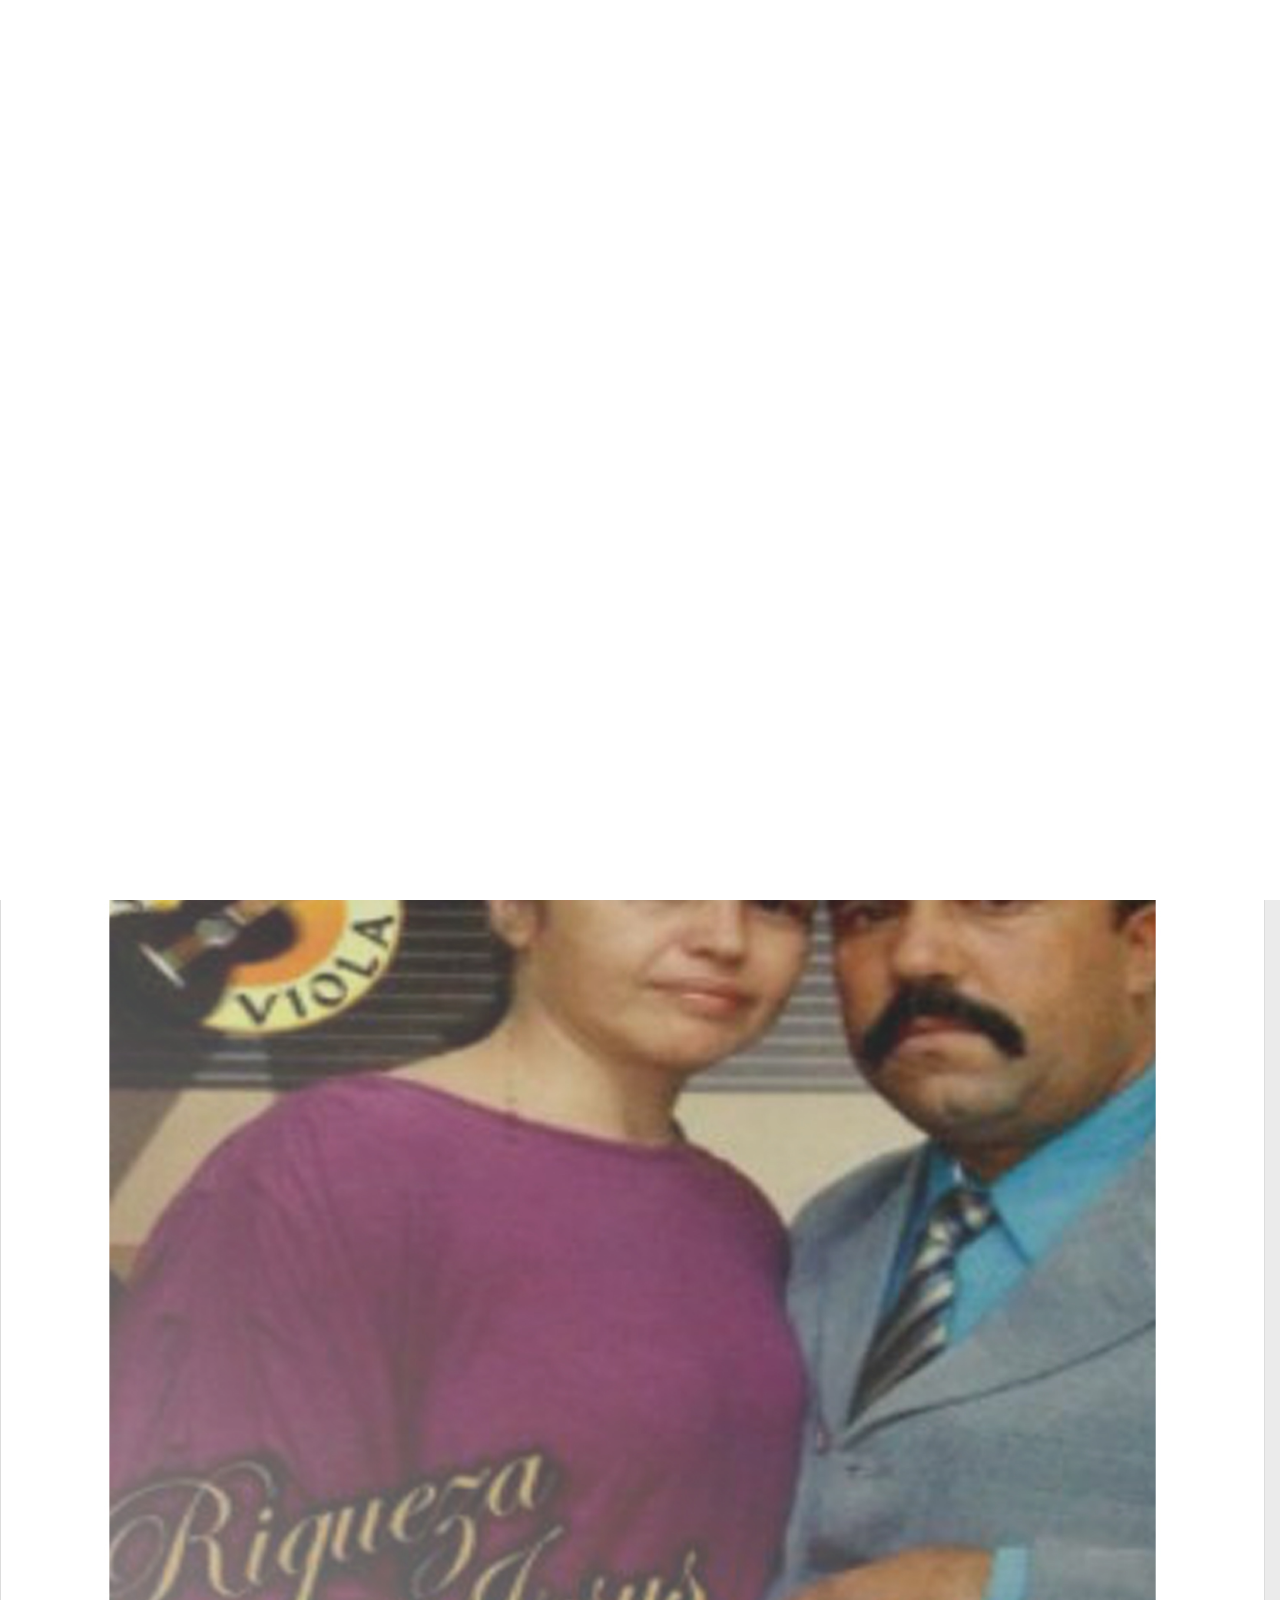
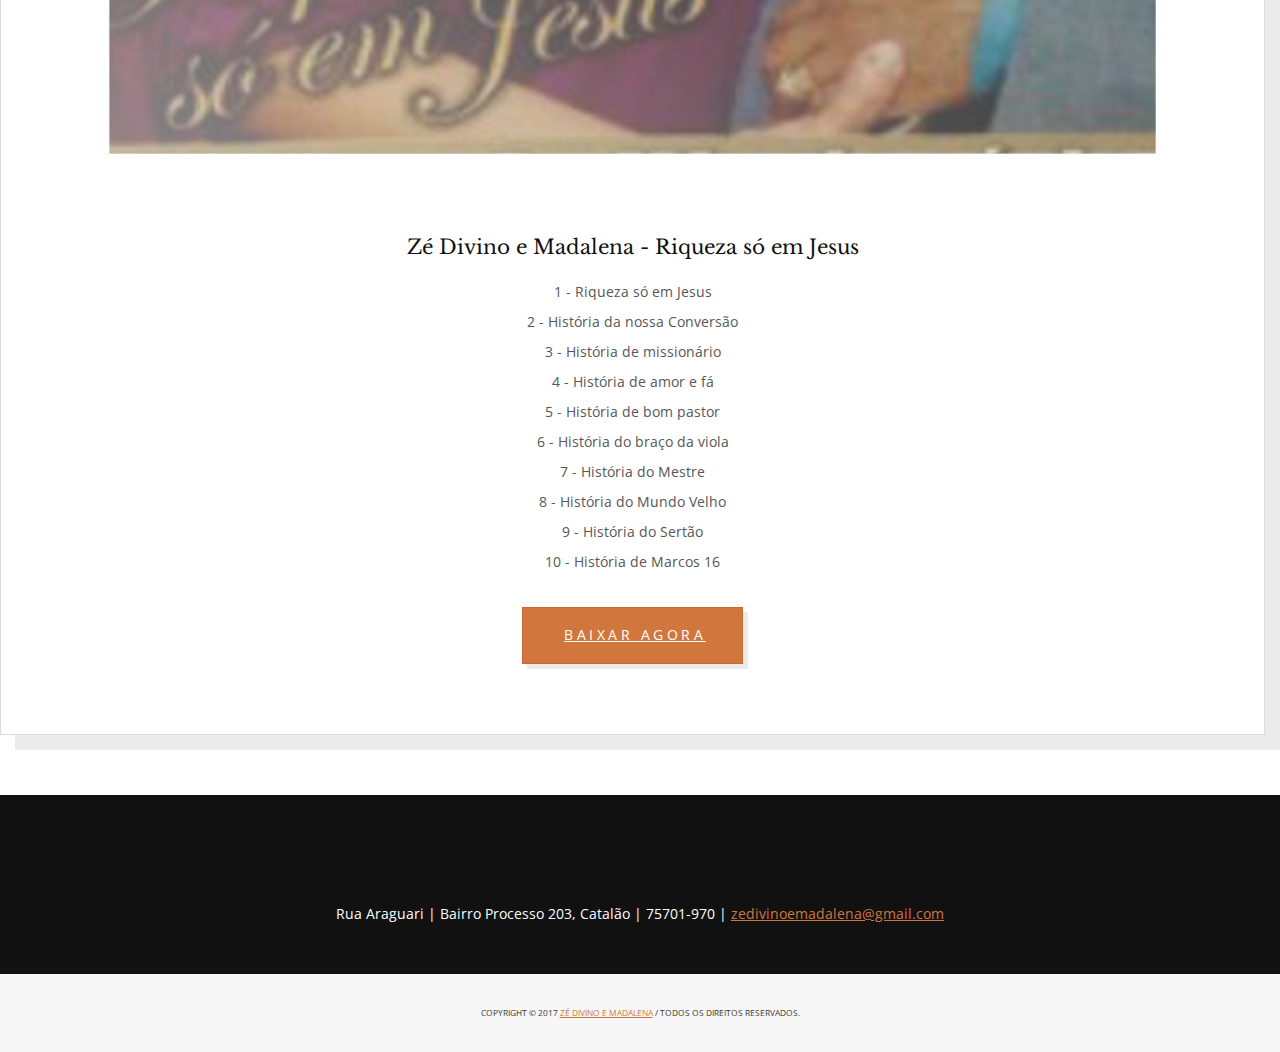
<file: riquezaSoEmJesus.html>
<!DOCTYPE html>
<!--[if lt IE 7 ]><html class="ie ie6" lang="en"> <![endif]-->
<!--[if IE 7 ]><html class="ie ie7" lang="en"> <![endif]-->
<!--[if IE 8 ]><html class="ie ie8" lang="en"> <![endif]-->
<!--[if IE 9 ]><html class="ie ie9" lang="en"> <![endif]-->
<!--[if (gte IE 10)|!(IE)]><!-->
<html lang="en">
<!--<![endif]-->
<head>

	<!-- Basic Page Needs ================================================== -->
	<meta charset="utf-8">
	<title>Zé Divino & Madalena</title>
	<meta name="description" content="neko-description">
	<meta name="author" content="Little NEKO">
	<!-- Mobile Specific Metas ================================================== -->
	<meta name="viewport" content="width=device-width, initial-scale=1, maximum-scale=1">
	<!-- CSS ================================================== -->
	<!-- web font  -->
	<link href='https://fonts.googleapis.com/css?family=Libre+Baskerville:400,700' rel='stylesheet' type='text/css'>
	<link href='https://fonts.googleapis.com/css?family=Open+Sans:400,300' rel='stylesheet' type='text/css'>
	<!-- Neko framework  -->
	<link type="text/css" rel="stylesheet" href="custom-icons/css/custom-icons.css">
	<link type="text/css" rel="stylesheet" href="neko-framework/external-plugins/external-plugins.min.css">
	<link type="text/css" rel="stylesheet" href="neko-framework/css/layout/neko-framework-layout.css">
	<link type="text/css" rel="stylesheet" id="color" href="neko-framework/css/color/neko-framework-color.css">

	<!-- Favicons ================================================== -->
	<link rel="shortcut icon" href="images/favicon.ico">
	<link rel="apple-touch-icon" href="images/apple-touch-icon.png">
	<link rel="apple-touch-icon" sizes="72x72" href="images/apple-touch-icon-72x72.png">
	<link rel="apple-touch-icon" sizes="114x114" href="images/apple-touch-icon-114x114.png">
	<link rel="apple-touch-icon" sizes="144x144" href="images/apple-touch-icon-144x144.png">
	<!-- <link rel="stylesheet" href="//basehold.it/30"> -->

	<script src="neko-framework/external-plugins/modernizr/modernizr.custom.js"></script>

</head>
<body class="activate-appear-animation nav-style-1">

	<div class="little-neko-preloader little-neko-sk-cube-grid little-neko-preloader-centered" data-logo="images/main-logo.png"></div>

	<!-- global-wrapper -->
	<div id="global-wrapper">
		<!-- header -->
		<header class="menu-header navbar-fixed-top" >
			<div class="container">
				<nav class="navbar navbar-default" >
					<div class="navbar-header">
						<!-- hamburger button -->
						<button type="button" class="navbar-toggle" data-toggle="collapse" data-target=".navbar-collapse">
							<span class="sr-only">Toggle navigation</span>
							<span class="icon-bar"></span>
							<span class="icon-bar"></span>
							<span class="icon-bar"></span>
						</button>
						<!-- / hamburger button -->

						<!-- Logo -->
						<a class="navbar-brand" href="index.html">
							<img src="images/main-logo.png" alt="Spoons website template" class="main-logo"/>
							<img src="images/main-logo-light.png" alt="Spoons website template" class="main-logo-light"/>
						</a>
						<!-- /Logo -->
					</div>
					<div class="collapse navbar-collapse">
						<!-- Main navigation -->
						<ul class="nav navbar-nav navbar-right" id="scroll-menu">
							<li>
								<a href="index.html#home">Inicio</a>
							</li>

							<li class="neko-mega-menu-trigger active">
								<a href="portfolio.html">Baixar Cd's Completos</a>
							</li>

							<li class="neko-mega-menu-trigger">
								<a href="fotos.html">Fotos</a>
							</li>

							<li>
								<a href="contato.html">Contato</a>
							</li>
						</ul>
						<!-- / End main navigation -->
					</div>


				</nav>
			</div>

		</header>
		<!-- header -->


		<!-- content -->

		<main id="content">

		<br>
    	<!-- call to action -->
       <section class="pb-medium">
                <div class="container">
                    <div class="row">
                        <div class="col-md-9">
                            <div class="cta-box box padding-medium" data-nekoanim="fadeInUp" data-nekodelay="40">

                                <div class="cta-box-text">
                                    <h1>
                                       <img src="images/portfolio/7cd.jpg" alt="image" class="full-width opacity-3"/>
                                    </h1>
                                    <h3> Zé Divino e Madalena - Riqueza só em Jesus </h3>
                                    <p>
                                        1 - Riqueza só em Jesus		</br>
										2 - História da nossa Conversão		</br>
										3 - História de missionário		</br>
										4 - História de amor e fá		</br>
										5 - História de bom pastor		</br>
										6 - História do braço da viola		</br>
										7 - História do Mestre		</br>
										8 - História do Mundo Velho		</br>
										9 - História do Sertão		</br>
										10 - História de Marcos 16
                                    </p>

                                </div>
                                <div class="cta-box-btn">
                                    <a class="btn primary large" title="Spoons website template on themeforest" href="CD_Download/zé divino e madalena - sou contigo.zip" target="_blank">
                                        <i class="icon-down-open-big"></i>Baixar Agora
                                    </a>
                                </div>
                            </div>
                        </div>
                    </div>
                </div>
            </section>
        <!-- / call to action -->

		</main>
		<!-- / content -->

		<!-- footer -->
		<footer id="main-footer" class="dark-color">
			<center>

				<address>
					<p class="pb pt">
						Rua Araguari | Bairro Processo 203, Catalão | 75701-970 | <a href="../cdn-cgi/l/email-protection#bcdfd3d2c8dddfc8fcc8d9d1ccd0ddc8d992dfd3d1"><span class="__cf_email__" data-cfemail="26454948524745526652434b564a4752430845494b">zedivinoemadalena@gmail.com</script></a>
					</p>
				</address>

			</center>

			<div id="footer-rights">
				<div class="container">
					<div class="row">
						<div class="col-md-12">
							<p>Copyright © 2017 <a href="https://www.zedivinoemadalena.com.br/" target="blank">Zé Divino e Madalena</a> / Todos os direitos reservados.</p>
						</div>

					</div>
				</div>
			</div>
		</footer>
		<!-- / footer -->

	</div>
	<!-- global wrapper -->

	<!-- End Document ================================================== -->
	<!-- Placed at the end of the document so the pages load faster -->
	<script type="text/javascript" src="neko-framework/js/jquery/jquery-2.1.4.min.js"></script>
	<script type="text/javascript" src="neko-framework/js/jquery-ui/jquery-ui-1.8.23.custom.min.js"></script>

	<!-- external framework plugins -->
	<script type="application/javascript" src="neko-framework/external-plugins/external-plugins.min.js"></script>
	<!-- neko framework script -->
	<script type="text/javascript" src="neko-framework/js/neko-framework.js"></script>


	<!-- neko custom script -->
	<script src="js/custom.js"></script>

<script>/* <![CDATA[ */(function(d,s,a,i,j,r,l,m,t){try{l=d.getElementsByTagName('a');t=d.createElement('textarea');for(i=0;l.length-i;i++){try{a=l[i].href;s=a.indexOf('/cdn-cgi/l/email-protection');m=a.length;if(a&&s>-1&&m>28){j=28+s;s='';if(j<m){r='0x'+a.substr(j,2)|0;for(j+=2;j<m&&a.charAt(j)!='X';j+=2)s+='%'+('0'+('0x'+a.substr(j,2)^r).toString(16)).slice(-2);j++;s=decodeURIComponent(s)+a.substr(j,m-j)}t.innerHTML=s.replace(/</g,'&lt;').replace(/\>/g,'&gt;');l[i].href='mailto:'+t.value}}catch(e){}}}catch(e){}})(document);/* ]]> */</script></body>
</html>
</file>
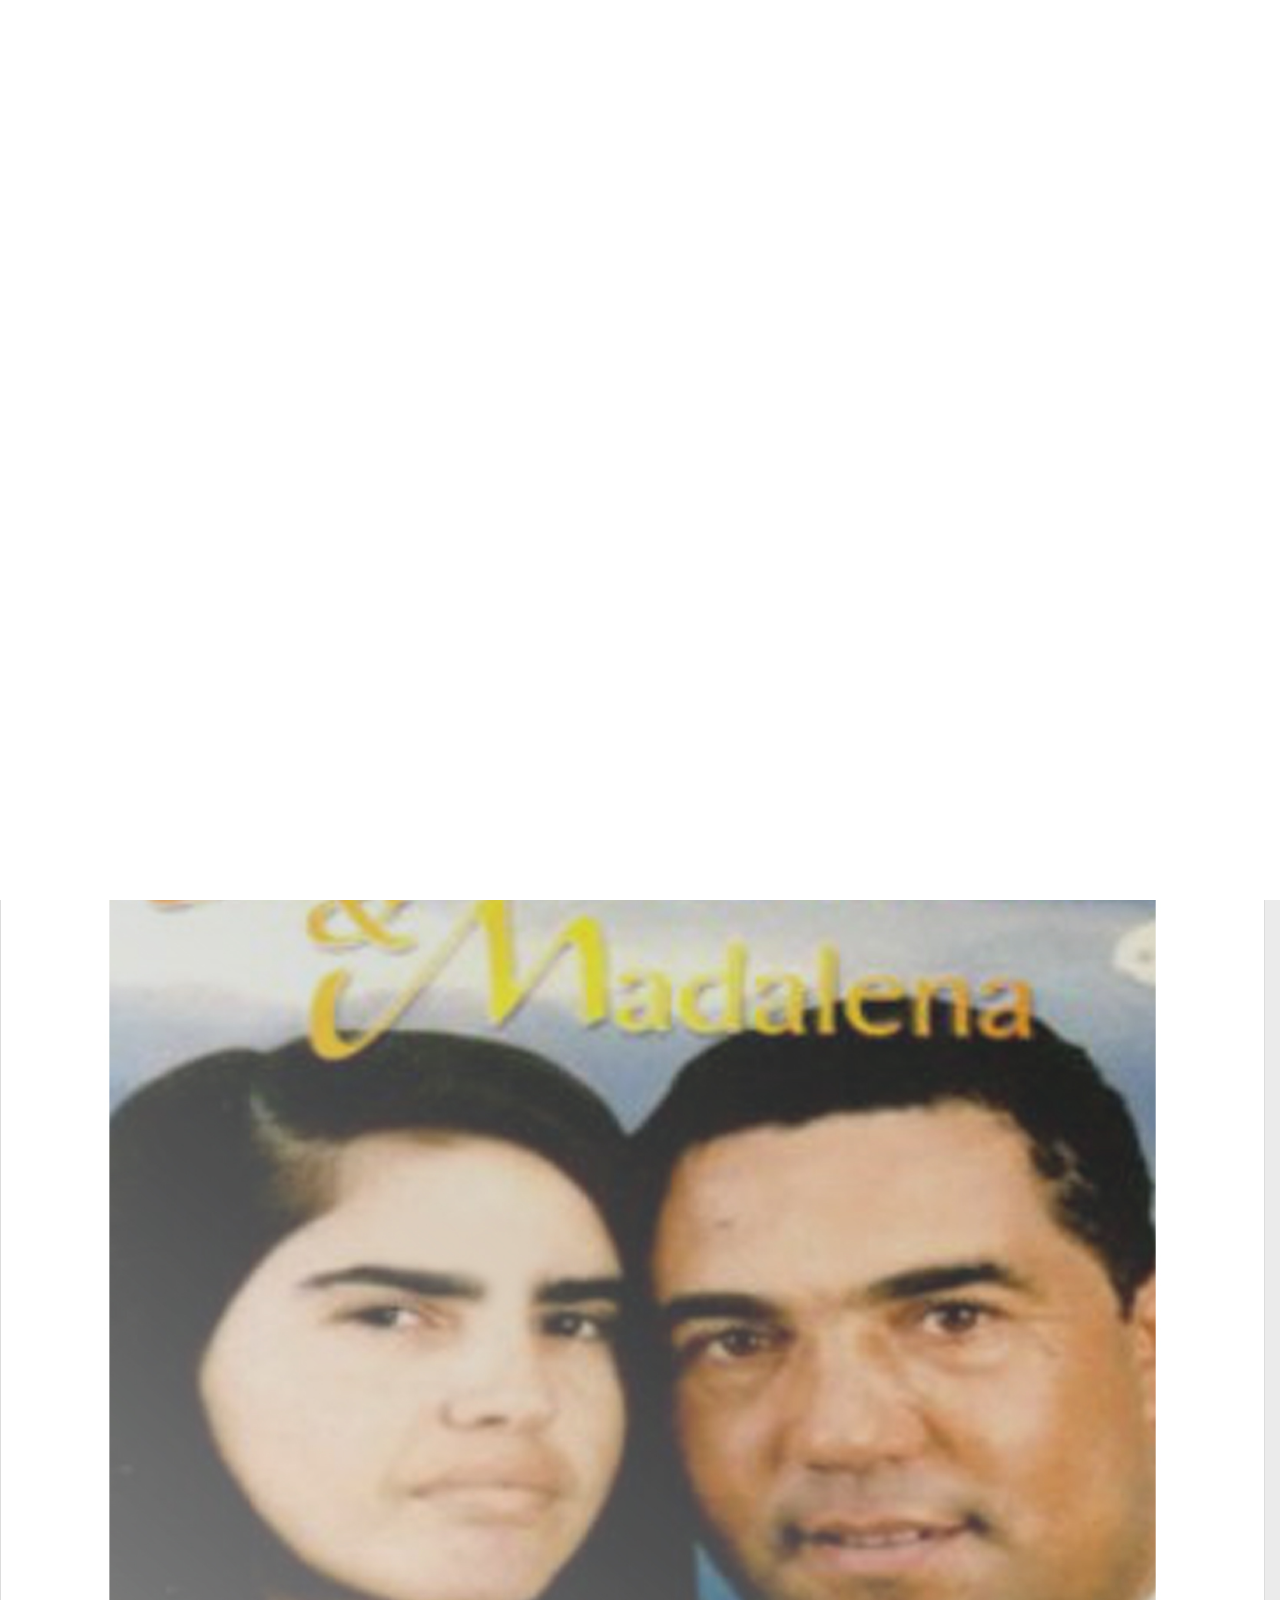
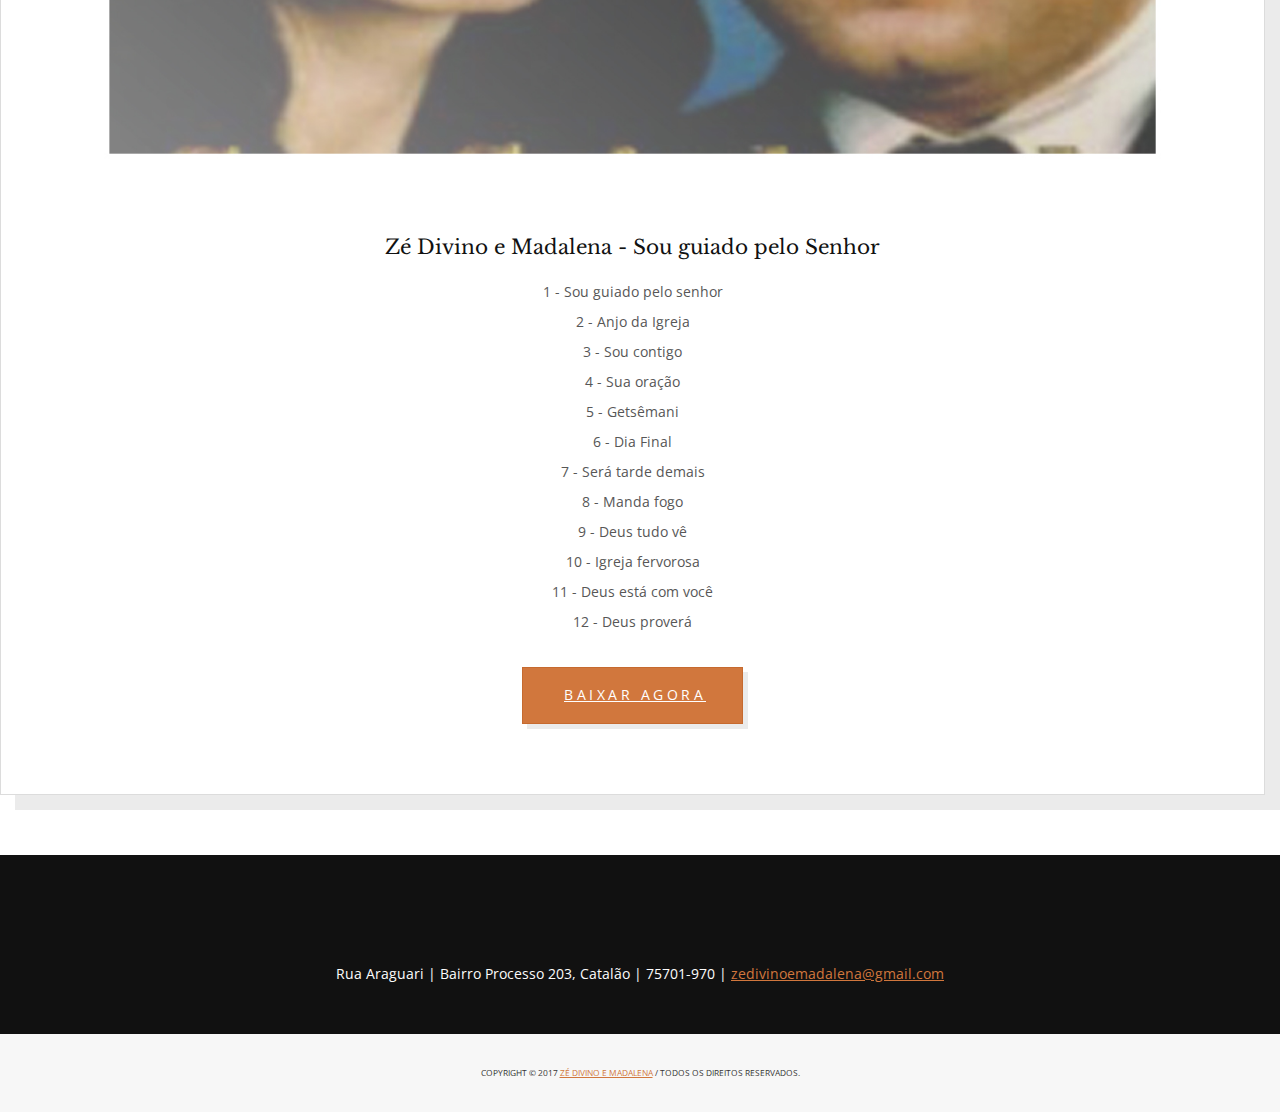
<file: souGuiadoPeloSenhor.html>
<!DOCTYPE html>
<!--[if lt IE 7 ]><html class="ie ie6" lang="en"> <![endif]-->
<!--[if IE 7 ]><html class="ie ie7" lang="en"> <![endif]-->
<!--[if IE 8 ]><html class="ie ie8" lang="en"> <![endif]-->
<!--[if IE 9 ]><html class="ie ie9" lang="en"> <![endif]-->
<!--[if (gte IE 10)|!(IE)]><!-->
<html lang="en">
<!--<![endif]-->
<head>

	<!-- Basic Page Needs ================================================== -->
	<meta charset="utf-8">
	<title>Zé Divino & Madalena</title>
	<meta name="description" content="neko-description">
	<meta name="author" content="Little NEKO">
	<!-- Mobile Specific Metas ================================================== -->
	<meta name="viewport" content="width=device-width, initial-scale=1, maximum-scale=1">
	<!-- CSS ================================================== -->
	<!-- web font  -->
	<link href='https://fonts.googleapis.com/css?family=Libre+Baskerville:400,700' rel='stylesheet' type='text/css'>
	<link href='https://fonts.googleapis.com/css?family=Open+Sans:400,300' rel='stylesheet' type='text/css'>
	<!-- Neko framework  -->
	<link type="text/css" rel="stylesheet" href="custom-icons/css/custom-icons.css">
	<link type="text/css" rel="stylesheet" href="neko-framework/external-plugins/external-plugins.min.css">
	<link type="text/css" rel="stylesheet" href="neko-framework/css/layout/neko-framework-layout.css">
	<link type="text/css" rel="stylesheet" id="color" href="neko-framework/css/color/neko-framework-color.css">

	<!-- Favicons ================================================== -->
	<link rel="shortcut icon" href="images/favicon.ico">
	<link rel="apple-touch-icon" href="images/apple-touch-icon.png">
	<link rel="apple-touch-icon" sizes="72x72" href="images/apple-touch-icon-72x72.png">
	<link rel="apple-touch-icon" sizes="114x114" href="images/apple-touch-icon-114x114.png">
	<link rel="apple-touch-icon" sizes="144x144" href="images/apple-touch-icon-144x144.png">
	<!-- <link rel="stylesheet" href="//basehold.it/30"> -->

	<script src="neko-framework/external-plugins/modernizr/modernizr.custom.js"></script>

</head>
<body class="activate-appear-animation nav-style-1">

	<div class="little-neko-preloader little-neko-sk-cube-grid little-neko-preloader-centered" data-logo="images/main-logo.png"></div>

	<!-- global-wrapper -->
	<div id="global-wrapper">
		<!-- header -->
		<header class="menu-header navbar-fixed-top" >
			<div class="container">
				<nav class="navbar navbar-default" >
					<div class="navbar-header">
						<!-- hamburger button -->
						<button type="button" class="navbar-toggle" data-toggle="collapse" data-target=".navbar-collapse">
							<span class="sr-only">Toggle navigation</span>
							<span class="icon-bar"></span>
							<span class="icon-bar"></span>
							<span class="icon-bar"></span>
						</button>
						<!-- / hamburger button -->

						<!-- Logo -->
						<a class="navbar-brand" href="index.html">
							<img src="images/main-logo.png" alt="Spoons website template" class="main-logo"/>
							<img src="images/main-logo-light.png" alt="Spoons website template" class="main-logo-light"/>
						</a>
						<!-- /Logo -->
					</div>
					<div class="collapse navbar-collapse">
						<!-- Main navigation -->
						<ul class="nav navbar-nav navbar-right" id="scroll-menu">
							<li>
								<a href="index.html#home">Inicio</a>
							</li>

							<li class="neko-mega-menu-trigger active">
								<a href="portfolio.html">Baixar Cd's Completos</a>
							</li>

							<li class="neko-mega-menu-trigger">
								<a href="fotos.html">Fotos</a>
							</li>

							<li>
								<a href="contato.html">Contato</a>
							</li>
						</ul>
						<!-- / End main navigation -->
					</div>


				</nav>
			</div>

		</header>
		<!-- header -->


		<!-- content -->

		<main id="content">

		<br>
    	<!-- call to action -->
       <section class="pb-medium">
                <div class="container">
                    <div class="row">
                        <div class="col-md-9">
                            <div class="cta-box box padding-medium" data-nekoanim="fadeInUp" data-nekodelay="40">

                                <div class="cta-box-text">
                                    <h1>
                                       <img src="images/portfolio/8cd.jpg" alt="image" class="full-width opacity-3"/>
                                    </h1>
                                    <h3> Zé Divino e Madalena - Sou guiado pelo Senhor </h3>
                                    <p>
                                        1 - Sou guiado pelo senhor		</br>
										2 - Anjo da Igreja		</br>
										3 - Sou contigo		</br>
										4 - Sua oração		</br>
										5 - Getsêmani		</br>
										6 - Dia Final		</br>
										7 - Será tarde demais		</br>
										8 - Manda fogo		</br>
										9 - Deus tudo vê		</br>
										10 - Igreja fervorosa		</br>
										11 - Deus está com você		</br>
										12 - Deus proverá
                                    </p>

                                </div>
                                <div class="cta-box-btn">
                                    <a class="btn primary large" title="Spoons website template on themeforest" href="home-1.html#" target="_blank">
                                        <i class="icon-down-open-big"></i>Baixar Agora
                                    </a>
                                </div>
                            </div>
                        </div>
                    </div>
                </div>
            </section>
        <!-- / call to action -->

		</main>
		<!-- / content -->

		<!-- footer -->
		<footer id="main-footer" class="dark-color">
			<center>

				<address>
					<p class="pb pt">
						Rua Araguari | Bairro Processo 203, Catalão | 75701-970 | <a href="../cdn-cgi/l/email-protection#bcdfd3d2c8dddfc8fcc8d9d1ccd0ddc8d992dfd3d1"><span class="__cf_email__" data-cfemail="26454948524745526652434b564a4752430845494b">zedivinoemadalena@gmail.com</script></a>
					</p>
				</address>

			</center>

			<div id="footer-rights">
				<div class="container">
					<div class="row">
						<div class="col-md-12">
							<p>Copyright © 2017 <a href="https://www.zedivinoemadalena.com.br/" target="blank">Zé Divino e Madalena</a> / Todos os direitos reservados.</p>
						</div>

					</div>
				</div>
			</div>
		</footer>
		<!-- / footer -->

	</div>
	<!-- global wrapper -->

	<!-- End Document ================================================== -->
	<!-- Placed at the end of the document so the pages load faster -->
	<script type="text/javascript" src="neko-framework/js/jquery/jquery-2.1.4.min.js"></script>
	<script type="text/javascript" src="neko-framework/js/jquery-ui/jquery-ui-1.8.23.custom.min.js"></script>

	<!-- external framework plugins -->
	<script type="application/javascript" src="neko-framework/external-plugins/external-plugins.min.js"></script>
	<!-- neko framework script -->
	<script type="text/javascript" src="neko-framework/js/neko-framework.js"></script>


	<!-- neko custom script -->
	<script src="js/custom.js"></script>

<script>/* <![CDATA[ */(function(d,s,a,i,j,r,l,m,t){try{l=d.getElementsByTagName('a');t=d.createElement('textarea');for(i=0;l.length-i;i++){try{a=l[i].href;s=a.indexOf('/cdn-cgi/l/email-protection');m=a.length;if(a&&s>-1&&m>28){j=28+s;s='';if(j<m){r='0x'+a.substr(j,2)|0;for(j+=2;j<m&&a.charAt(j)!='X';j+=2)s+='%'+('0'+('0x'+a.substr(j,2)^r).toString(16)).slice(-2);j++;s=decodeURIComponent(s)+a.substr(j,m-j)}t.innerHTML=s.replace(/</g,'&lt;').replace(/\>/g,'&gt;');l[i].href='mailto:'+t.value}}catch(e){}}}catch(e){}})(document);/* ]]> */</script></body>
</html>
</file>
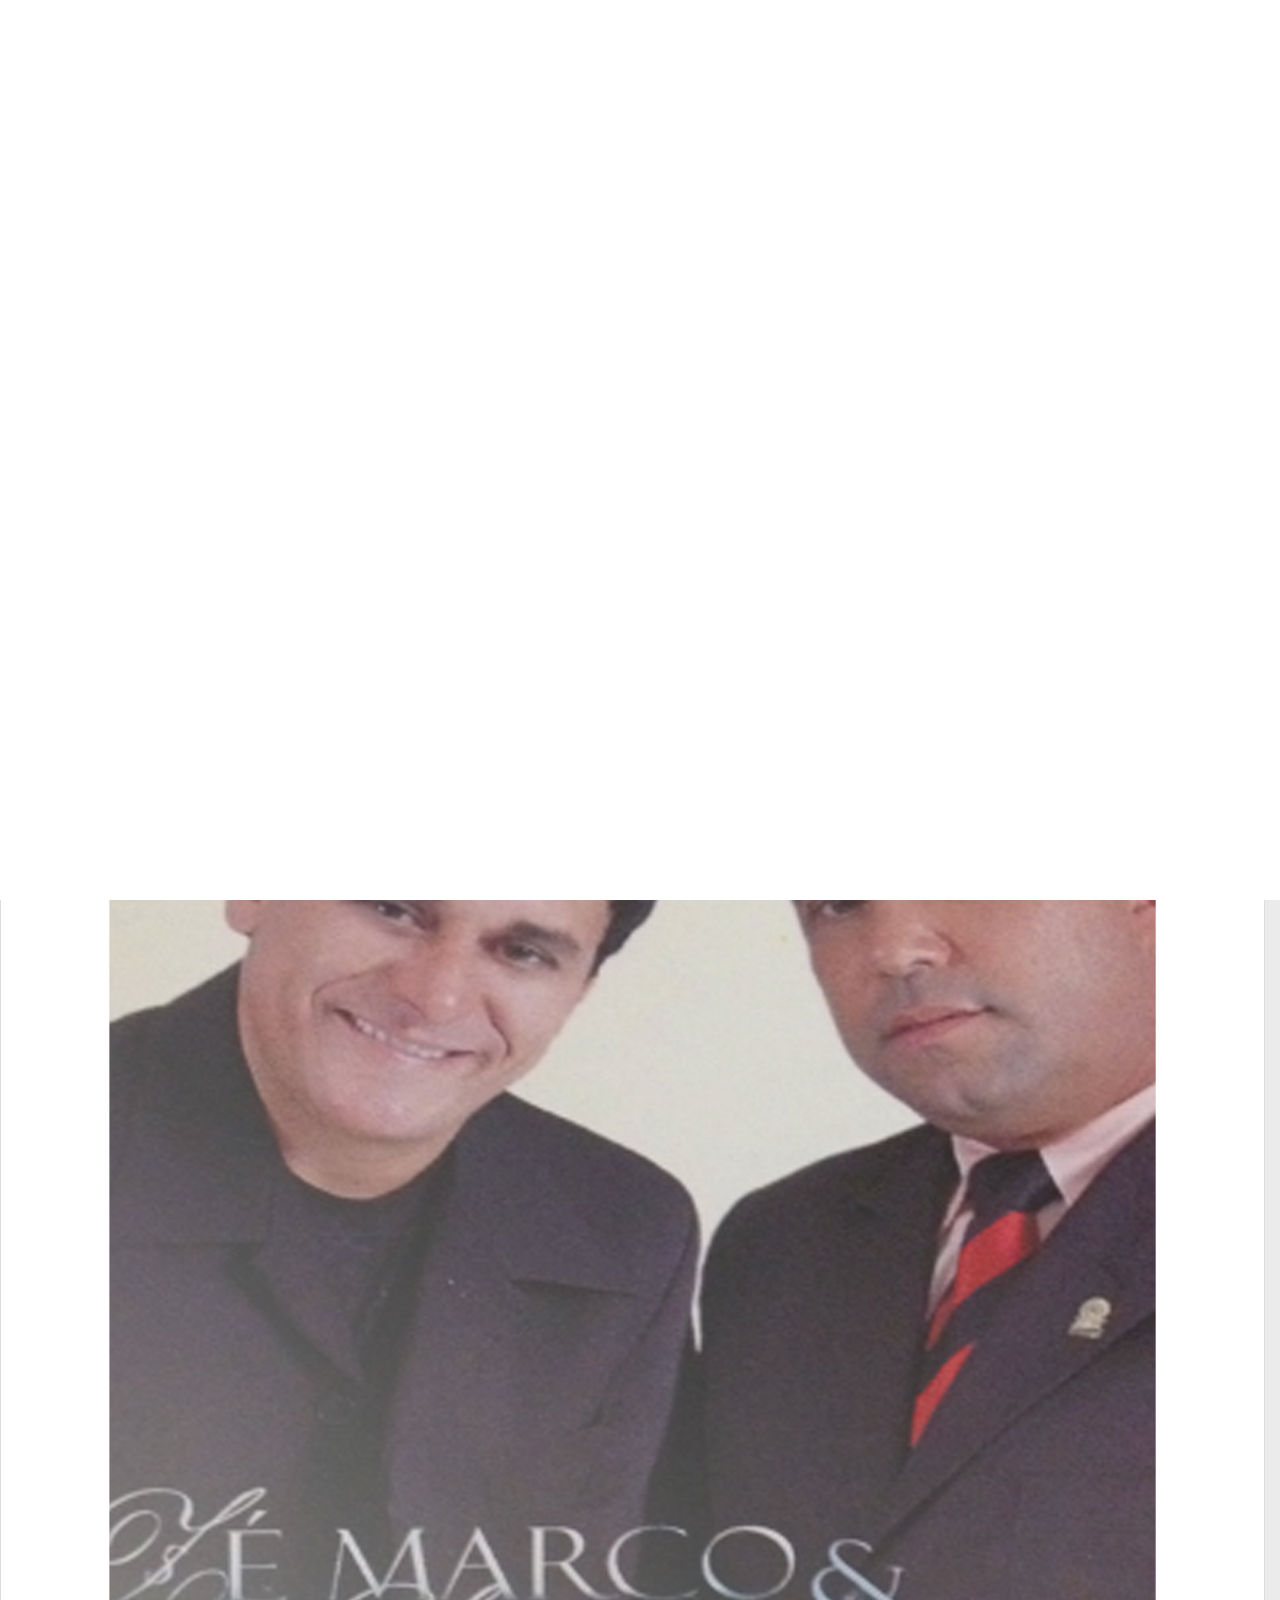
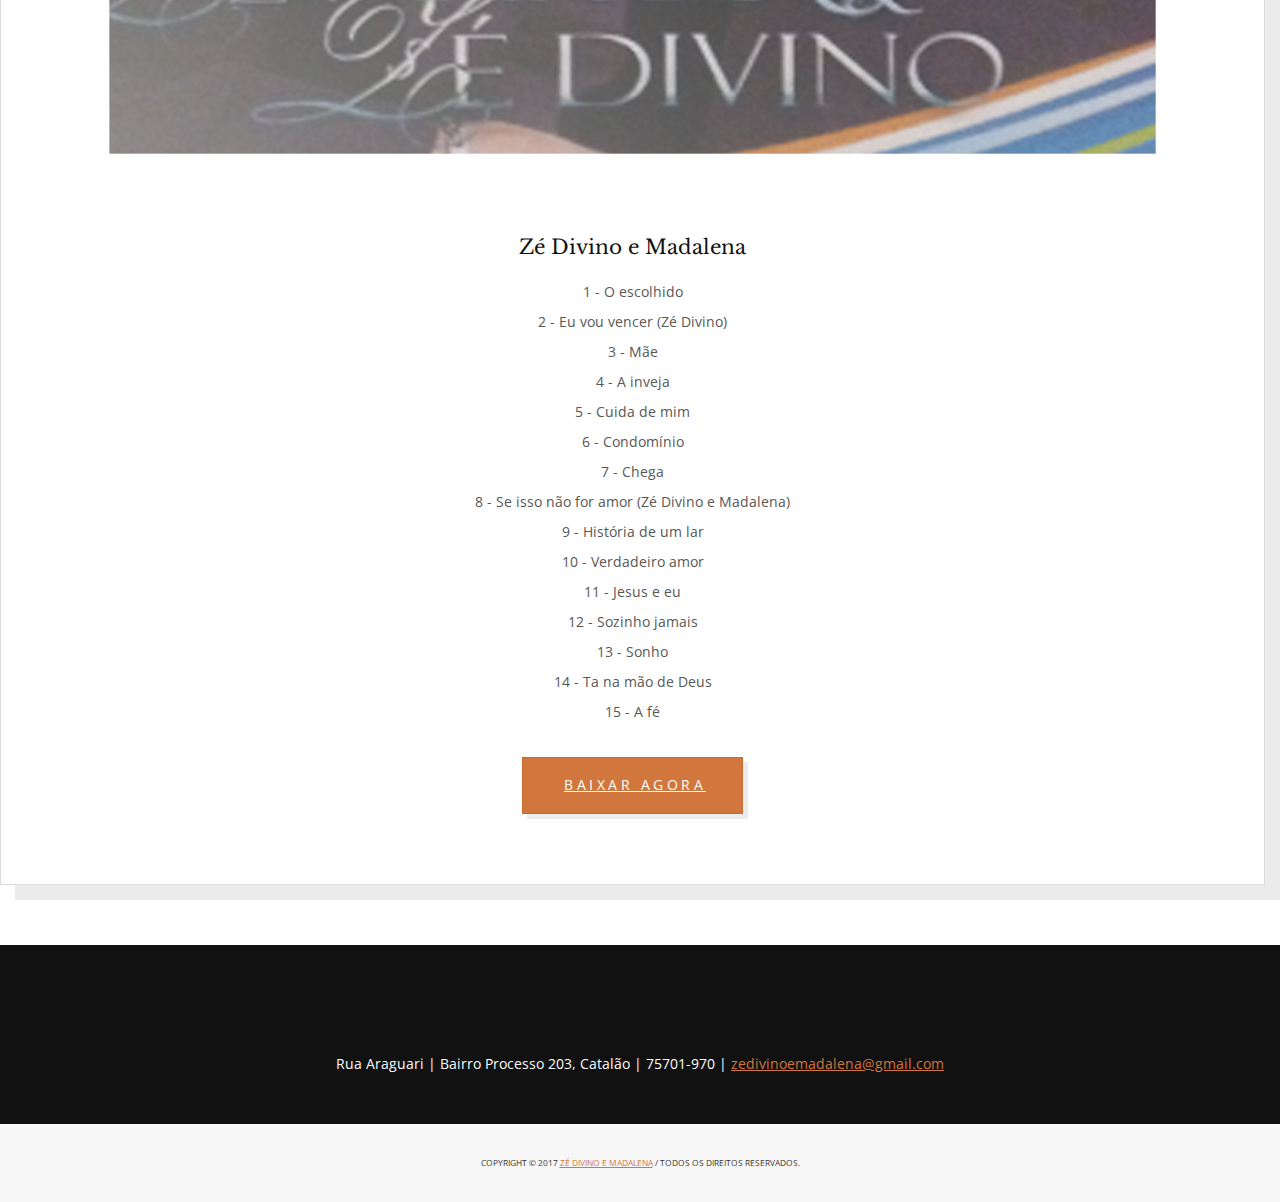
<file: ze_marcoEzeDivino.html>
<!DOCTYPE html>
<!--[if lt IE 7 ]><html class="ie ie6" lang="en"> <![endif]-->
<!--[if IE 7 ]><html class="ie ie7" lang="en"> <![endif]-->
<!--[if IE 8 ]><html class="ie ie8" lang="en"> <![endif]-->
<!--[if IE 9 ]><html class="ie ie9" lang="en"> <![endif]-->
<!--[if (gte IE 10)|!(IE)]><!-->
<html lang="en">
<!--<![endif]-->
<head>

	<!-- Basic Page Needs ================================================== -->
	<meta charset="utf-8">
	<title>Zé Divino & Madalena</title>
	<meta name="description" content="neko-description">
	<meta name="author" content="Little NEKO">
	<!-- Mobile Specific Metas ================================================== -->
	<meta name="viewport" content="width=device-width, initial-scale=1, maximum-scale=1">
	<!-- CSS ================================================== -->
	<!-- web font  -->
	<link href='https://fonts.googleapis.com/css?family=Libre+Baskerville:400,700' rel='stylesheet' type='text/css'>
	<link href='https://fonts.googleapis.com/css?family=Open+Sans:400,300' rel='stylesheet' type='text/css'>
	<!-- Neko framework  -->
	<link type="text/css" rel="stylesheet" href="custom-icons/css/custom-icons.css">
	<link type="text/css" rel="stylesheet" href="neko-framework/external-plugins/external-plugins.min.css">
	<link type="text/css" rel="stylesheet" href="neko-framework/css/layout/neko-framework-layout.css">
	<link type="text/css" rel="stylesheet" id="color" href="neko-framework/css/color/neko-framework-color.css">

	<!-- Favicons ================================================== -->
	<link rel="shortcut icon" href="images/favicon.ico">
	<link rel="apple-touch-icon" href="images/apple-touch-icon.png">
	<link rel="apple-touch-icon" sizes="72x72" href="images/apple-touch-icon-72x72.png">
	<link rel="apple-touch-icon" sizes="114x114" href="images/apple-touch-icon-114x114.png">
	<link rel="apple-touch-icon" sizes="144x144" href="images/apple-touch-icon-144x144.png">
	<!-- <link rel="stylesheet" href="//basehold.it/30"> -->

	<script src="neko-framework/external-plugins/modernizr/modernizr.custom.js"></script>

</head>
<body class="activate-appear-animation nav-style-1">

	<div class="little-neko-preloader little-neko-sk-cube-grid little-neko-preloader-centered" data-logo="images/main-logo.png"></div>

	<!-- global-wrapper -->
	<div id="global-wrapper">
		<!-- header -->
		<header class="menu-header navbar-fixed-top" >
			<div class="container">
				<nav class="navbar navbar-default" >
					<div class="navbar-header">
						<!-- hamburger button -->
						<button type="button" class="navbar-toggle" data-toggle="collapse" data-target=".navbar-collapse">
							<span class="sr-only">Toggle navigation</span>
							<span class="icon-bar"></span>
							<span class="icon-bar"></span>
							<span class="icon-bar"></span>
						</button>
						<!-- / hamburger button -->

						<!-- Logo -->
						<a class="navbar-brand" href="index.html">
							<img src="images/main-logo.png" alt="Spoons website template" class="main-logo"/>
							<img src="images/main-logo-light.png" alt="Spoons website template" class="main-logo-light"/>
						</a>
						<!-- /Logo -->
					</div>
					<div class="collapse navbar-collapse">
						<!-- Main navigation -->
						<ul class="nav navbar-nav navbar-right" id="scroll-menu">
							<li>
								<a href="index.html#home">Inicio</a>
							</li>

							<li class="neko-mega-menu-trigger active">
								<a href="portfolio.html">Baixar Cd's Completos</a>
							</li>

							<li class="neko-mega-menu-trigger">
								<a href="fotos.html">Fotos</a>
							</li>

							<li>
								<a href="contato.html">Contato</a>
							</li>
						</ul>
						<!-- / End main navigation -->
					</div>


				</nav>
			</div>

		</header>
		<!-- header -->


		<!-- content -->

		<main id="content">

		<br>
    	<!-- call to action -->
       <section class="pb-medium">
                <div class="container">
                    <div class="row">
                        <div class="col-md-9">
                            <div class="cta-box box padding-medium" data-nekoanim="fadeInUp" data-nekodelay="40">

                                <div class="cta-box-text">
                                    <h1>
                                       <img src="images/portfolio/2cd.jpg" alt="image" class="full-width opacity-3"/>
                                    </h1>
                                    <h3>Zé Divino e Madalena</h3>
                                    <p>
                                        1 - O escolhido <br/>
										2 - Eu vou vencer (Zé Divino)  <br/>
										3 - Mãe <br/>
										4 - A inveja <br/>
										5 - Cuida de mim <br/>
										6 - Condomínio <br/>
										7 - Chega <br/>
										8 - Se isso não for amor (Zé Divino e Madalena) <br/>
										9 - História de um lar  <br/>
										10 - Verdadeiro amor <br/>
										11 - Jesus e eu <br/>
										12 - Sozinho jamais <br/>
										13 - Sonho <br/>
										14 - Ta na mão de Deus <br/>
										15 - A fé
                                    </p>

                                </div>
                                <div class="cta-box-btn">
                                    <a class="btn primary large" title="Spoons website template on themeforest" href="CD_Download/ze marco e ze divino.zip" target="_blank">
                                        <i class="icon-down-open-big"></i>Baixar Agora
                                    </a>
                                </div>
                            </div>
                        </div>
                    </div>
                </div>
            </section>
        <!-- / call to action -->

		</main>
		<!-- / content -->

		<!-- footer -->
		<footer id="main-footer" class="dark-color">
			<center>

				<address>
					<p class="pb pt">
						Rua Araguari | Bairro Processo 203, Catalão | 75701-970 | <a href="../cdn-cgi/l/email-protection#bcdfd3d2c8dddfc8fcc8d9d1ccd0ddc8d992dfd3d1"><span class="__cf_email__" data-cfemail="26454948524745526652434b564a4752430845494b">zedivinoemadalena@gmail.com</script></a>
					</p>
				</address>

			</center>

			<div id="footer-rights">
				<div class="container">
					<div class="row">
						<div class="col-md-12">
							<p>Copyright © 2017 <a href="https://www.zedivinoemadalena.com.br/" target="blank">Zé Divino e Madalena</a> / Todos os direitos reservados.</p>
						</div>

					</div>
				</div>
			</div>
		</footer>
		<!-- / footer -->

	</div>
	<!-- global wrapper -->

	<!-- End Document ================================================== -->
	<!-- Placed at the end of the document so the pages load faster -->
	<script type="text/javascript" src="neko-framework/js/jquery/jquery-2.1.4.min.js"></script>
	<script type="text/javascript" src="neko-framework/js/jquery-ui/jquery-ui-1.8.23.custom.min.js"></script>

	<!-- external framework plugins -->
	<script type="application/javascript" src="neko-framework/external-plugins/external-plugins.min.js"></script>
	<!-- neko framework script -->
	<script type="text/javascript" src="neko-framework/js/neko-framework.js"></script>


	<!-- neko custom script -->
	<script src="js/custom.js"></script>

<script>/* <![CDATA[ */(function(d,s,a,i,j,r,l,m,t){try{l=d.getElementsByTagName('a');t=d.createElement('textarea');for(i=0;l.length-i;i++){try{a=l[i].href;s=a.indexOf('/cdn-cgi/l/email-protection');m=a.length;if(a&&s>-1&&m>28){j=28+s;s='';if(j<m){r='0x'+a.substr(j,2)|0;for(j+=2;j<m&&a.charAt(j)!='X';j+=2)s+='%'+('0'+('0x'+a.substr(j,2)^r).toString(16)).slice(-2);j++;s=decodeURIComponent(s)+a.substr(j,m-j)}t.innerHTML=s.replace(/</g,'&lt;').replace(/\>/g,'&gt;');l[i].href='mailto:'+t.value}}catch(e){}}}catch(e){}})(document);/* ]]> */</script></body>
</html>
</file>
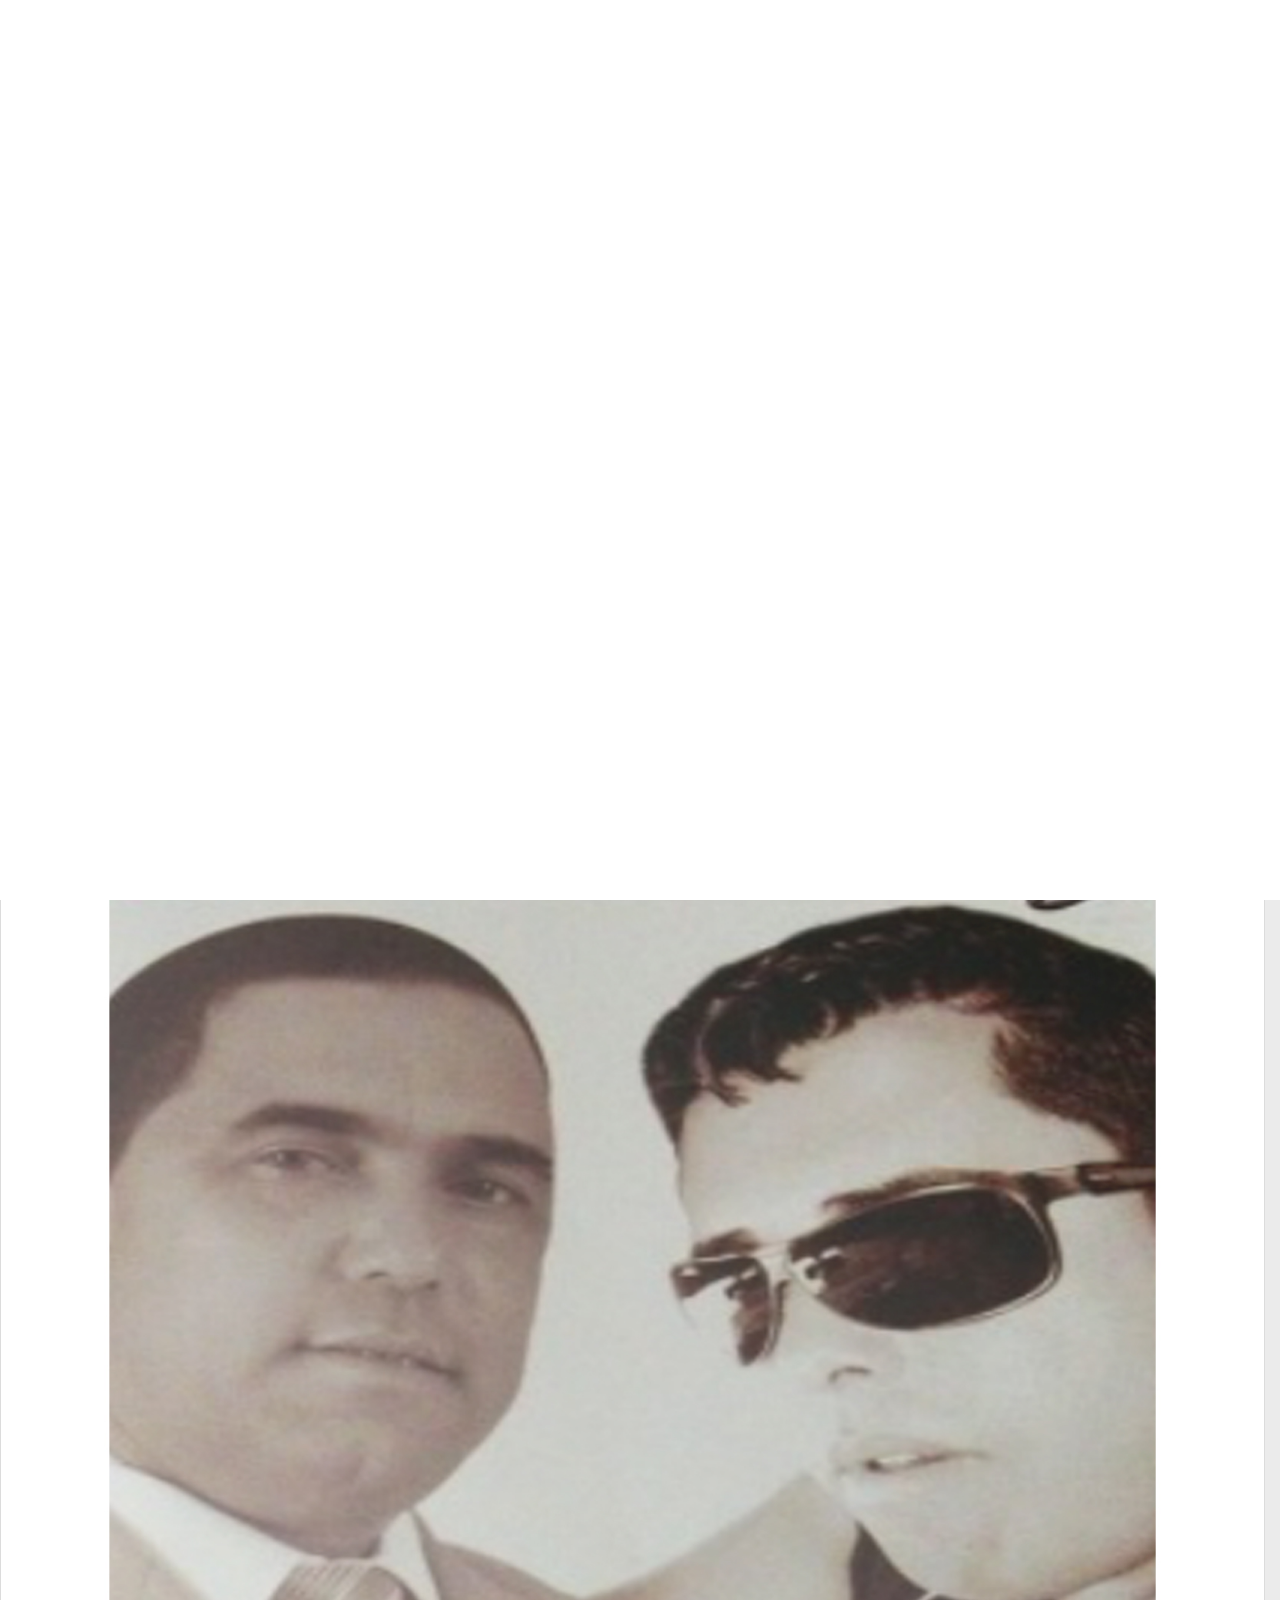
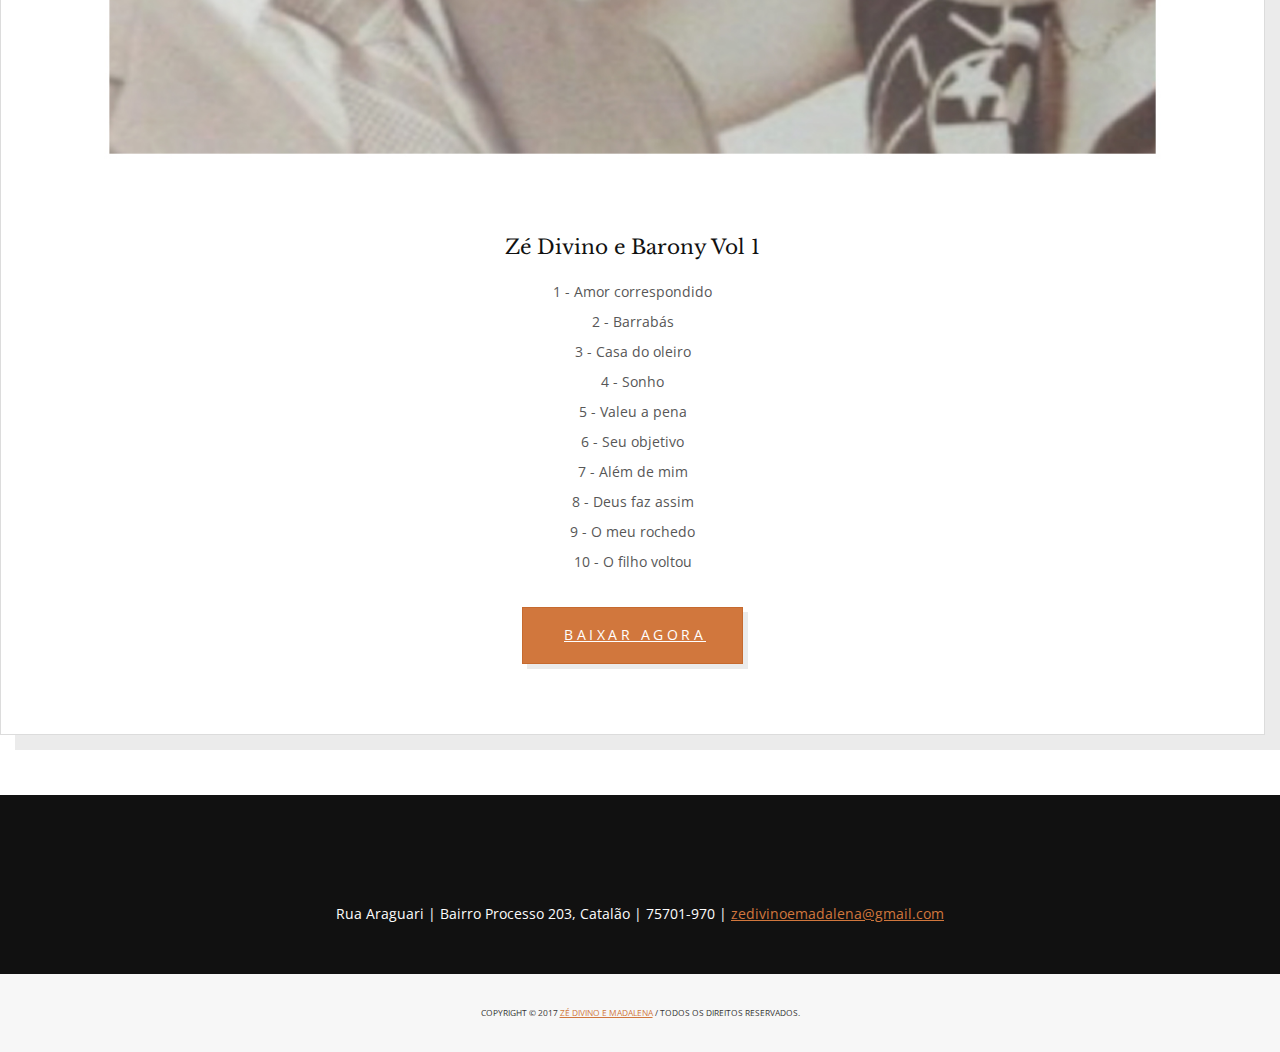
<file: zeDivinoEBaronyVol1.html>
<!DOCTYPE html>
<!--[if lt IE 7 ]><html class="ie ie6" lang="en"> <![endif]-->
<!--[if IE 7 ]><html class="ie ie7" lang="en"> <![endif]-->
<!--[if IE 8 ]><html class="ie ie8" lang="en"> <![endif]-->
<!--[if IE 9 ]><html class="ie ie9" lang="en"> <![endif]-->
<!--[if (gte IE 10)|!(IE)]><!-->
<html lang="en">
<!--<![endif]-->
<head>

	<!-- Basic Page Needs ================================================== -->
	<meta charset="utf-8">
	<title>Zé Divino & Madalena</title>
	<meta name="description" content="neko-description">
	<meta name="author" content="Little NEKO">
	<!-- Mobile Specific Metas ================================================== -->
	<meta name="viewport" content="width=device-width, initial-scale=1, maximum-scale=1">
	<!-- CSS ================================================== -->
	<!-- web font  -->
	<link href='https://fonts.googleapis.com/css?family=Libre+Baskerville:400,700' rel='stylesheet' type='text/css'>
	<link href='https://fonts.googleapis.com/css?family=Open+Sans:400,300' rel='stylesheet' type='text/css'>
	<!-- Neko framework  -->
	<link type="text/css" rel="stylesheet" href="custom-icons/css/custom-icons.css">
	<link type="text/css" rel="stylesheet" href="neko-framework/external-plugins/external-plugins.min.css">
	<link type="text/css" rel="stylesheet" href="neko-framework/css/layout/neko-framework-layout.css">
	<link type="text/css" rel="stylesheet" id="color" href="neko-framework/css/color/neko-framework-color.css">

	<!-- Favicons ================================================== -->
	<link rel="shortcut icon" href="images/favicon.ico">
	<link rel="apple-touch-icon" href="images/apple-touch-icon.png">
	<link rel="apple-touch-icon" sizes="72x72" href="images/apple-touch-icon-72x72.png">
	<link rel="apple-touch-icon" sizes="114x114" href="images/apple-touch-icon-114x114.png">
	<link rel="apple-touch-icon" sizes="144x144" href="images/apple-touch-icon-144x144.png">
	<!-- <link rel="stylesheet" href="//basehold.it/30"> -->

	<script src="neko-framework/external-plugins/modernizr/modernizr.custom.js"></script>

</head>
<body class="activate-appear-animation nav-style-1">

	<div class="little-neko-preloader little-neko-sk-cube-grid little-neko-preloader-centered" data-logo="images/main-logo.png"></div>

	<!-- global-wrapper -->
	<div id="global-wrapper">
		<!-- header -->
		<header class="menu-header navbar-fixed-top" >
			<div class="container">
				<nav class="navbar navbar-default" >
					<div class="navbar-header">
						<!-- hamburger button -->
						<button type="button" class="navbar-toggle" data-toggle="collapse" data-target=".navbar-collapse">
							<span class="sr-only">Toggle navigation</span>
							<span class="icon-bar"></span>
							<span class="icon-bar"></span>
							<span class="icon-bar"></span>
						</button>
						<!-- / hamburger button -->

						<!-- Logo -->
						<a class="navbar-brand" href="index.html">
							<img src="images/main-logo.png" alt="Spoons website template" class="main-logo"/>
							<img src="images/main-logo-light.png" alt="Spoons website template" class="main-logo-light"/>
						</a>
						<!-- /Logo -->
					</div>
					<div class="collapse navbar-collapse">
						<!-- Main navigation -->
						<ul class="nav navbar-nav navbar-right" id="scroll-menu">
							<li>
								<a href="index.html#home">Inicio</a>
							</li>

							<li class="neko-mega-menu-trigger active">
								<a href="portfolio.html">Baixar Cd's Completos</a>
							</li>

							<li class="neko-mega-menu-trigger">
								<a href="fotos.html">Fotos</a>
							</li>

							<li>
								<a href="contato.html">Contato</a>
							</li>
						</ul>
						<!-- / End main navigation -->
					</div>


				</nav>
			</div>

		</header>
		<!-- header -->


		<!-- content -->

		<main id="content">

		<br>
    	<!-- call to action -->
       <section class="pb-medium">
                <div class="container">
                    <div class="row">
                        <div class="col-md-9">
                            <div class="cta-box box padding-medium" data-nekoanim="fadeInUp" data-nekodelay="40">

                                <div class="cta-box-text">
                                    <h1>
                                       <img src="images/portfolio/3cd.jpg" alt="image" class="full-width opacity-3"/>
                                    </h1>
                                    <h3>Zé Divino e Barony Vol 1</h3>
                                    <p>
                                        1 - Amor correspondido	</br>
										2 - Barrabás 	</br>
										3 - Casa do oleiro 	</br>
										4 - Sonho	</br>
										5 - Valeu a pena	</br>
										6 - Seu objetivo	</br>
										7 - Além de mim	</br>
										8 - Deus faz assim	</br>
										9 - O meu rochedo 	</br>
										10 - O filho voltou
                                    </p>

                                </div>
                                <div class="cta-box-btn">
                                    <a class="btn primary large" title="Spoons website template on themeforest" href="CD_Download/Ze Divino e Barony Vol1.zip" target="_blank">
                                        <i class="icon-down-open-big"></i>Baixar Agora
                                    </a>
                                </div>
                            </div>
                        </div>
                    </div>
                </div>
            </section>
        <!-- / call to action -->

		</main>
		<!-- / content -->

		<!-- footer -->
		<footer id="main-footer" class="dark-color">
			<center>

				<address>
					<p class="pb pt">
						Rua Araguari | Bairro Processo 203, Catalão | 75701-970 | <a href="../cdn-cgi/l/email-protection#bcdfd3d2c8dddfc8fcc8d9d1ccd0ddc8d992dfd3d1"><span class="__cf_email__" data-cfemail="26454948524745526652434b564a4752430845494b">zedivinoemadalena@gmail.com</script></a>
					</p>
				</address>

			</center>

			<div id="footer-rights">
				<div class="container">
					<div class="row">
						<div class="col-md-12">
							<p>Copyright © 2017 <a href="https://www.zedivinoemadalena.com.br/" target="blank">Zé Divino e Madalena</a> / Todos os direitos reservados.</p>
						</div>

					</div>
				</div>
			</div>
		</footer>
		<!-- / footer -->

	</div>
	<!-- global wrapper -->

	<!-- End Document ================================================== -->
	<!-- Placed at the end of the document so the pages load faster -->
	<script type="text/javascript" src="neko-framework/js/jquery/jquery-2.1.4.min.js"></script>
	<script type="text/javascript" src="neko-framework/js/jquery-ui/jquery-ui-1.8.23.custom.min.js"></script>

	<!-- external framework plugins -->
	<script type="application/javascript" src="neko-framework/external-plugins/external-plugins.min.js"></script>
	<!-- neko framework script -->
	<script type="text/javascript" src="neko-framework/js/neko-framework.js"></script>


	<!-- neko custom script -->
	<script src="js/custom.js"></script>

<script>/* <![CDATA[ */(function(d,s,a,i,j,r,l,m,t){try{l=d.getElementsByTagName('a');t=d.createElement('textarea');for(i=0;l.length-i;i++){try{a=l[i].href;s=a.indexOf('/cdn-cgi/l/email-protection');m=a.length;if(a&&s>-1&&m>28){j=28+s;s='';if(j<m){r='0x'+a.substr(j,2)|0;for(j+=2;j<m&&a.charAt(j)!='X';j+=2)s+='%'+('0'+('0x'+a.substr(j,2)^r).toString(16)).slice(-2);j++;s=decodeURIComponent(s)+a.substr(j,m-j)}t.innerHTML=s.replace(/</g,'&lt;').replace(/\>/g,'&gt;');l[i].href='mailto:'+t.value}}catch(e){}}}catch(e){}})(document);/* ]]> */</script></body>
</html>
</file>
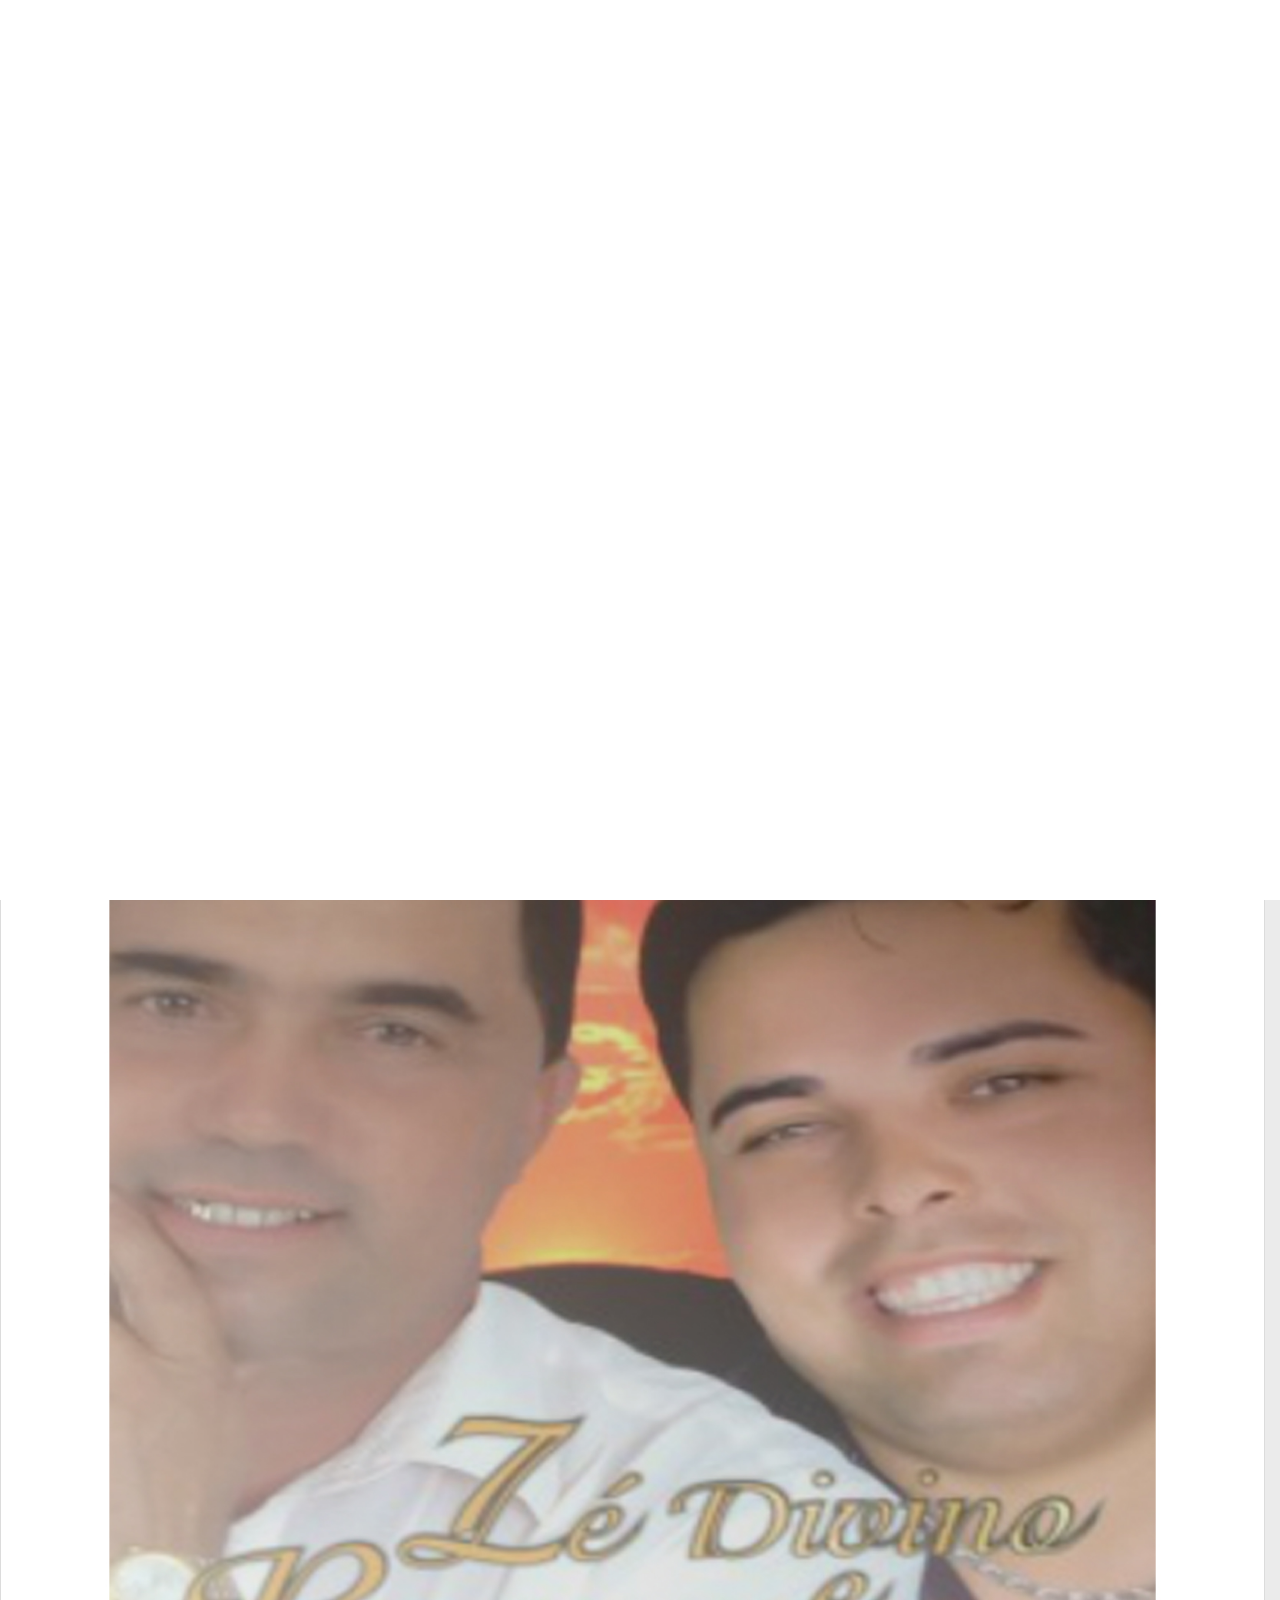
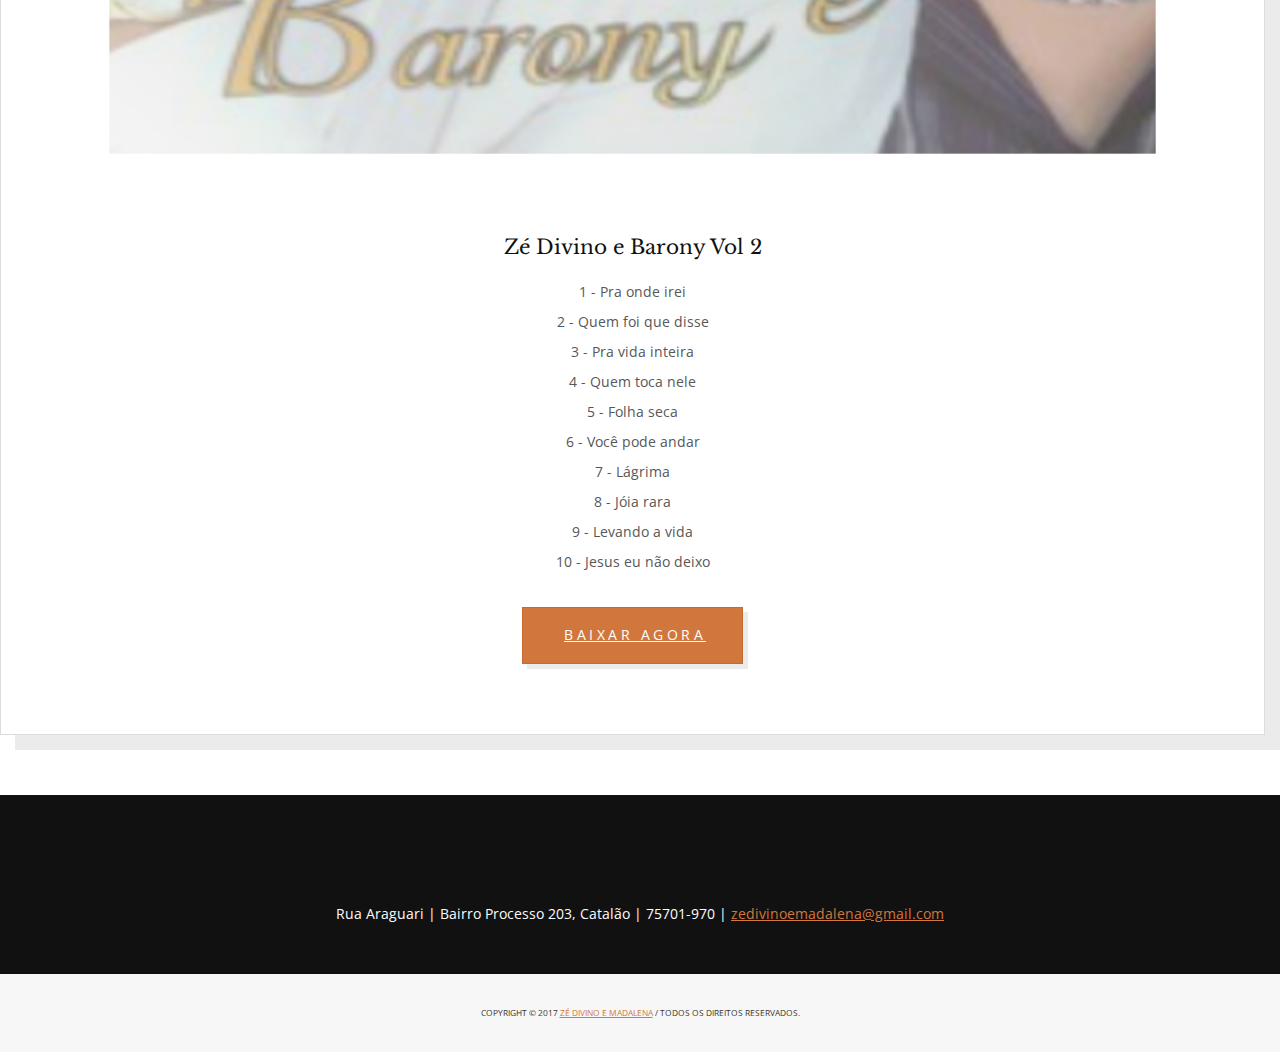
<file: zeDivinoEBaronyVol2.html>
<!DOCTYPE html>
<!--[if lt IE 7 ]><html class="ie ie6" lang="en"> <![endif]-->
<!--[if IE 7 ]><html class="ie ie7" lang="en"> <![endif]-->
<!--[if IE 8 ]><html class="ie ie8" lang="en"> <![endif]-->
<!--[if IE 9 ]><html class="ie ie9" lang="en"> <![endif]-->
<!--[if (gte IE 10)|!(IE)]><!-->
<html lang="en">
<!--<![endif]-->
<head>

	<!-- Basic Page Needs ================================================== -->
	<meta charset="utf-8">
	<title>Zé Divino & Madalena</title>
	<meta name="description" content="neko-description">
	<meta name="author" content="Little NEKO">
	<!-- Mobile Specific Metas ================================================== -->
	<meta name="viewport" content="width=device-width, initial-scale=1, maximum-scale=1">
	<!-- CSS ================================================== -->
	<!-- web font  -->
	<link href='https://fonts.googleapis.com/css?family=Libre+Baskerville:400,700' rel='stylesheet' type='text/css'>
	<link href='https://fonts.googleapis.com/css?family=Open+Sans:400,300' rel='stylesheet' type='text/css'>
	<!-- Neko framework  -->
	<link type="text/css" rel="stylesheet" href="custom-icons/css/custom-icons.css">
	<link type="text/css" rel="stylesheet" href="neko-framework/external-plugins/external-plugins.min.css">
	<link type="text/css" rel="stylesheet" href="neko-framework/css/layout/neko-framework-layout.css">
	<link type="text/css" rel="stylesheet" id="color" href="neko-framework/css/color/neko-framework-color.css">

	<!-- Favicons ================================================== -->
	<link rel="shortcut icon" href="images/favicon.ico">
	<link rel="apple-touch-icon" href="images/apple-touch-icon.png">
	<link rel="apple-touch-icon" sizes="72x72" href="images/apple-touch-icon-72x72.png">
	<link rel="apple-touch-icon" sizes="114x114" href="images/apple-touch-icon-114x114.png">
	<link rel="apple-touch-icon" sizes="144x144" href="images/apple-touch-icon-144x144.png">
	<!-- <link rel="stylesheet" href="//basehold.it/30"> -->

	<script src="neko-framework/external-plugins/modernizr/modernizr.custom.js"></script>

</head>
<body class="activate-appear-animation nav-style-1">

	<div class="little-neko-preloader little-neko-sk-cube-grid little-neko-preloader-centered" data-logo="images/main-logo.png"></div>

	<!-- global-wrapper -->
	<div id="global-wrapper">
		<!-- header -->
		<header class="menu-header navbar-fixed-top" >
			<div class="container">
				<nav class="navbar navbar-default" >
					<div class="navbar-header">
						<!-- hamburger button -->
						<button type="button" class="navbar-toggle" data-toggle="collapse" data-target=".navbar-collapse">
							<span class="sr-only">Toggle navigation</span>
							<span class="icon-bar"></span>
							<span class="icon-bar"></span>
							<span class="icon-bar"></span>
						</button>
						<!-- / hamburger button -->

						<!-- Logo -->
						<a class="navbar-brand" href="index.html">
							<img src="images/main-logo.png" alt="Spoons website template" class="main-logo"/>
							<img src="images/main-logo-light.png" alt="Spoons website template" class="main-logo-light"/>
						</a>
						<!-- /Logo -->
					</div>
					<div class="collapse navbar-collapse">
						<!-- Main navigation -->
						<ul class="nav navbar-nav navbar-right" id="scroll-menu">
							<li>
								<a href="index.html#home">Inicio</a>
							</li>

							<li class="neko-mega-menu-trigger active">
								<a href="portfolio.html">Baixar Cd's Completos</a>
							</li>

							<li class="neko-mega-menu-trigger">
								<a href="fotos.html">Fotos</a>
							</li>

							<li>
								<a href="contato.html">Contato</a>
							</li>
						</ul>
						<!-- / End main navigation -->
					</div>


				</nav>
			</div>

		</header>
		<!-- header -->


		<!-- content -->

		<main id="content">

		<br>
    	<!-- call to action -->
       <section class="pb-medium">
                <div class="container">
                    <div class="row">
                        <div class="col-md-9">
                            <div class="cta-box box padding-medium" data-nekoanim="fadeInUp" data-nekodelay="40">

                                <div class="cta-box-text">
                                    <h1>
                                       <img src="images/portfolio/4cd.jpg" alt="image" class="full-width opacity-3"/>
                                    </h1>
                                    <h3>Zé Divino e Barony Vol 2</h3>
                                    <p>
                                        1 - Pra onde irei 			</br>
										2 - Quem foi que disse 			</br>
										3 - Pra vida inteira 			</br>
										4 - Quem toca nele 			</br>
										5 - Folha seca 			</br>
										6 - Você pode andar 			</br>
										7 - Lágrima 			</br>
										8 - Jóia rara 			</br>
										9 - Levando a vida 			</br>
										10 - Jesus eu não deixo
                                    </p>

                                </div>
                                <div class="cta-box-btn">
                                    <a class="btn primary large" title="Zé Divino e Barony Vol 1" href="CD_Download/ze divino e barony vl2.zip" target="_blank">
                                        <i class="icon-down-open-big"></i>Baixar Agora
                                    </a>
                                </div>
                            </div>
                        </div>
                    </div>
                </div>
            </section>
        <!-- / call to action -->

		</main>
		<!-- / content -->

		<!-- footer -->
		<footer id="main-footer" class="dark-color">
			<center>

				<address>
					<p class="pb pt">
						Rua Araguari | Bairro Processo 203, Catalão | 75701-970 | <a href="../cdn-cgi/l/email-protection#bcdfd3d2c8dddfc8fcc8d9d1ccd0ddc8d992dfd3d1"><span class="__cf_email__" data-cfemail="26454948524745526652434b564a4752430845494b">zedivinoemadalena@gmail.com</script></a>
					</p>
				</address>

			</center>

			<div id="footer-rights">
				<div class="container">
					<div class="row">
						<div class="col-md-12">
							<p>Copyright © 2017 <a href="https://www.zedivinoemadalena.com.br/" target="blank">Zé Divino e Madalena</a> / Todos os direitos reservados.</p>
						</div>

					</div>
				</div>
			</div>
		</footer>
		<!-- / footer -->

	</div>
	<!-- global wrapper -->

	<!-- End Document ================================================== -->
	<!-- Placed at the end of the document so the pages load faster -->
	<script type="text/javascript" src="neko-framework/js/jquery/jquery-2.1.4.min.js"></script>
	<script type="text/javascript" src="neko-framework/js/jquery-ui/jquery-ui-1.8.23.custom.min.js"></script>

	<!-- external framework plugins -->
	<script type="application/javascript" src="neko-framework/external-plugins/external-plugins.min.js"></script>
	<!-- neko framework script -->
	<script type="text/javascript" src="neko-framework/js/neko-framework.js"></script>


	<!-- neko custom script -->
	<script src="js/custom.js"></script>

<script>/* <![CDATA[ */(function(d,s,a,i,j,r,l,m,t){try{l=d.getElementsByTagName('a');t=d.createElement('textarea');for(i=0;l.length-i;i++){try{a=l[i].href;s=a.indexOf('/cdn-cgi/l/email-protection');m=a.length;if(a&&s>-1&&m>28){j=28+s;s='';if(j<m){r='0x'+a.substr(j,2)|0;for(j+=2;j<m&&a.charAt(j)!='X';j+=2)s+='%'+('0'+('0x'+a.substr(j,2)^r).toString(16)).slice(-2);j++;s=decodeURIComponent(s)+a.substr(j,m-j)}t.innerHTML=s.replace(/</g,'&lt;').replace(/\>/g,'&gt;');l[i].href='mailto:'+t.value}}catch(e){}}}catch(e){}})(document);/* ]]> */</script></body>
</html>
</file>
<file: custom-icons/css/custom-icons.css>
@font-face {
  font-family: 'custom-icons';
  src: url('../font/custom-icons.eot?82691310');
  src: url('../font/custom-icons.eot?82691310') format('embedded-opentype'),
       url('../font/custom-icons.woff?82691310') format('woff'),
       url('../font/custom-icons.ttf?82691310') format('truetype'),
       url('../font/custom-icons.svg?82691310') format('svg');
  font-weight: normal;
  font-style: normal;
}
/* Chrome hack: SVG is rendered more smooth in Windozze. 100% magic, uncomment if you need it. */
/* Note, that will break hinting! In other OS-es font will be not as sharp as it could be */
/*
@media screen and (-webkit-min-device-pixel-ratio:0) {
  @font-face {
    font-family: 'custom-icons';
    src: url('../font/custom-icons.svg?82691310#custom-icons') format('svg');
  }
}
*/
 
 [class^="icon-"]:before, [class*=" icon-"]:before {
  font-family: "custom-icons";
  font-style: normal;
  font-weight: normal;
  speak: none;
 
  display: inline-block;
  text-decoration: inherit;
  width: 1em;
  margin-right: .2em;
  text-align: center;
  /* opacity: .8; */
 
  /* For safety - reset parent styles, that can break glyph codes*/
  font-variant: normal;
  text-transform: none;
 
  /* fix buttons height, for twitter bootstrap */
  line-height: 1em;
 
  /* Animation center compensation - margins should be symmetric */
  /* remove if not needed */
  margin-left: .2em;
 
  /* you can be more comfortable with increased icons size */
  /* font-size: 120%; */
 
  /* Font smoothing. That was taken from TWBS */
  -webkit-font-smoothing: antialiased;
  -moz-osx-font-smoothing: grayscale;
 
  /* Uncomment for 3D effect */
  /* text-shadow: 1px 1px 1px rgba(127, 127, 127, 0.3); */
}
 
.icon-glyph:before { content: '\e800'; } /* '' */
.icon-glyph-1:before { content: '\e801'; } /* '' */
.icon-glyph-2:before { content: '\e802'; } /* '' */
.icon-glyph-3:before { content: '\e803'; } /* '' */
.icon-glyph-4:before { content: '\e804'; } /* '' */
.icon-glyph-5:before { content: '\e805'; } /* '' */
.icon-glyph-6:before { content: '\e806'; } /* '' */
.icon-glyph-7:before { content: '\e807'; } /* '' */
.icon-glyph-8:before { content: '\e808'; } /* '' */
.icon-glyph-9:before { content: '\e809'; } /* '' */
.icon-glyph-10:before { content: '\e80a'; } /* '' */
.icon-glyph-11:before { content: '\e80b'; } /* '' */
.icon-glyph-12:before { content: '\e80c'; } /* '' */
.icon-glyph-13:before { content: '\e80d'; } /* '' */
.icon-glyph-14:before { content: '\e80e'; } /* '' */
.icon-glyph-15:before { content: '\e80f'; } /* '' */
.icon-glyph-16:before { content: '\e810'; } /* '' */
.icon-glyph-17:before { content: '\e811'; } /* '' */
.icon-glyph-18:before { content: '\e812'; } /* '' */
.icon-glyph-19:before { content: '\e813'; } /* '' */
.icon-glyph-20:before { content: '\e814'; } /* '' */
.icon-glyph-21:before { content: '\e815'; } /* '' */
.icon-glyph-22:before { content: '\e816'; } /* '' */
.icon-glyph-23:before { content: '\e817'; } /* '' */
.icon-glyph-24:before { content: '\e818'; } /* '' */
.icon-glyph-25:before { content: '\e819'; } /* '' */
.icon-glyph-26:before { content: '\e81a'; } /* '' */
.icon-glyph-27:before { content: '\e81b'; } /* '' */
.icon-glyph-28:before { content: '\e81c'; } /* '' */
.icon-glyph-29:before { content: '\e81d'; } /* '' */
.icon-glyph-30:before { content: '\e81e'; } /* '' */
.icon-glyph-31:before { content: '\e81f'; } /* '' */
.icon-glyph-32:before { content: '\e820'; } /* '' */
.icon-glyph-33:before { content: '\e821'; } /* '' */
.icon-glyph-34:before { content: '\e822'; } /* '' */
.icon-glyph-35:before { content: '\e823'; } /* '' */
.icon-glyph-36:before { content: '\e824'; } /* '' */
.icon-glyph-37:before { content: '\e825'; } /* '' */
.icon-glyph-38:before { content: '\e826'; } /* '' */
.icon-glyph-39:before { content: '\e827'; } /* '' */
.icon-glyph-40:before { content: '\e828'; } /* '' */
.icon-glyph-41:before { content: '\e829'; } /* '' */
.icon-glyph-42:before { content: '\e82a'; } /* '' */
.icon-glyph-43:before { content: '\e82b'; } /* '' */
.icon-glyph-44:before { content: '\e82c'; } /* '' */
.icon-glyph-45:before { content: '\e82d'; } /* '' */
.icon-glyph-46:before { content: '\e82e'; } /* '' */
.icon-glyph-47:before { content: '\e82f'; } /* '' */
.icon-glyph-48:before { content: '\e830'; } /* '' */
.icon-glyph-49:before { content: '\e831'; } /* '' */
.icon-glyph-50:before { content: '\e832'; } /* '' */
.icon-glyph-51:before { content: '\e833'; } /* '' */
.icon-glyph-52:before { content: '\e834'; } /* '' */
.icon-glyph-53:before { content: '\e835'; } /* '' */
.icon-glyph-54:before { content: '\e836'; } /* '' */
.icon-glyph-55:before { content: '\e837'; } /* '' */
.icon-glyph-56:before { content: '\e838'; } /* '' */
.icon-glyph-57:before { content: '\e839'; } /* '' */
.icon-glyph-58:before { content: '\e83a'; } /* '' */
.icon-glyph-59:before { content: '\e83b'; } /* '' */
.icon-glyph-60:before { content: '\e83c'; } /* '' */
.icon-glyph-61:before { content: '\e83d'; } /* '' */
.icon-glyph-62:before { content: '\e83e'; } /* '' */
.icon-glyph-63:before { content: '\e83f'; } /* '' */
.icon-glyph-64:before { content: '\e840'; } /* '' */
.icon-glyph-65:before { content: '\e841'; } /* '' */
.icon-glyph-66:before { content: '\e842'; } /* '' */
.icon-glyph-67:before { content: '\e843'; } /* '' */
.icon-glyph-68:before { content: '\e844'; } /* '' */
.icon-glyph-69:before { content: '\e845'; } /* '' */
.icon-glyph-70:before { content: '\e846'; } /* '' */
.icon-glyph-71:before { content: '\e847'; } /* '' */
.icon-glyph-72:before { content: '\e848'; } /* '' */
.icon-glyph-73:before { content: '\e849'; } /* '' */
.icon-glyph-74:before { content: '\e84a'; } /* '' */
.icon-glyph-75:before { content: '\e84b'; } /* '' */
.icon-glyph-76:before { content: '\e84c'; } /* '' */
.icon-glyph-77:before { content: '\e84d'; } /* '' */
.icon-glyph-78:before { content: '\e84e'; } /* '' */
.icon-glyph-79:before { content: '\e84f'; } /* '' */
.icon-glyph-80:before { content: '\e850'; } /* '' */
.icon-glyph-81:before { content: '\e851'; } /* '' */
.icon-glyph-82:before { content: '\e852'; } /* '' */
.icon-glyph-83:before { content: '\e853'; } /* '' */
.icon-glyph-84:before { content: '\e854'; } /* '' */
.icon-glyph-85:before { content: '\e855'; } /* '' */
.icon-glyph-86:before { content: '\e856'; } /* '' */
.icon-glyph-87:before { content: '\e857'; } /* '' */
.icon-glyph-88:before { content: '\e858'; } /* '' */
.icon-glyph-89:before { content: '\e859'; } /* '' */
.icon-glyph-90:before { content: '\e85a'; } /* '' */
.icon-glyph-91:before { content: '\e85b'; } /* '' */
.icon-glyph-92:before { content: '\e85c'; } /* '' */
.icon-glyph-93:before { content: '\e85d'; } /* '' */
.icon-glyph-94:before { content: '\e85e'; } /* '' */
.icon-glyph-95:before { content: '\e85f'; } /* '' */
.icon-glyph-96:before { content: '\e860'; } /* '' */
.icon-glyph-97:before { content: '\e861'; } /* '' */
.icon-glyph-98:before { content: '\e862'; } /* '' */
.icon-glyph-99:before { content: '\e863'; } /* '' */
.icon-glyph-100:before { content: '\e864'; } /* '' */
.icon-glyph-101:before { content: '\e865'; } /* '' */
.icon-glyph-102:before { content: '\e866'; } /* '' */
.icon-glyph-103:before { content: '\e867'; } /* '' */
.icon-glyph-104:before { content: '\e868'; } /* '' */
.icon-glyph-105:before { content: '\e869'; } /* '' */
.icon-glyph-106:before { content: '\e86a'; } /* '' */
.icon-glyph-107:before { content: '\e86b'; } /* '' */
.icon-glyph-108:before { content: '\e86c'; } /* '' */
.icon-glyph-109:before { content: '\e86d'; } /* '' */
.icon-glyph-110:before { content: '\e86e'; } /* '' */
.icon-glyph-111:before { content: '\e86f'; } /* '' */
.icon-glyph-112:before { content: '\e870'; } /* '' */
.icon-glyph-113:before { content: '\e871'; } /* '' */
.icon-glyph-114:before { content: '\e872'; } /* '' */
.icon-glyph-115:before { content: '\e873'; } /* '' */
.icon-glyph-116:before { content: '\e874'; } /* '' */
.icon-glyph-117:before { content: '\e875'; } /* '' */
.icon-glyph-118:before { content: '\e876'; } /* '' */
.icon-glyph-119:before { content: '\e877'; } /* '' */
.icon-glyph-120:before { content: '\e878'; } /* '' */
.icon-glyph-121:before { content: '\e879'; } /* '' */
.icon-glyph-122:before { content: '\e87a'; } /* '' */
.icon-glyph-123:before { content: '\e87b'; } /* '' */
.icon-glyph-124:before { content: '\e87c'; } /* '' */
.icon-glyph-125:before { content: '\e87d'; } /* '' */
.icon-glyph-126:before { content: '\e87e'; } /* '' */
.icon-glyph-127:before { content: '\e87f'; } /* '' */
.icon-glyph-128:before { content: '\e880'; } /* '' */
.icon-glyph-129:before { content: '\e881'; } /* '' */
.icon-glyph-130:before { content: '\e882'; } /* '' */
.icon-glyph-131:before { content: '\e883'; } /* '' */
.icon-glyph-132:before { content: '\e884'; } /* '' */
.icon-glyph-133:before { content: '\e885'; } /* '' */
.icon-glyph-134:before { content: '\e886'; } /* '' */
.icon-glyph-135:before { content: '\e887'; } /* '' */
.icon-glyph-136:before { content: '\e888'; } /* '' */
.icon-glyph-137:before { content: '\e889'; } /* '' */
.icon-glyph-138:before { content: '\e88a'; } /* '' */
.icon-glyph-139:before { content: '\e88b'; } /* '' */
.icon-glyph-140:before { content: '\e88c'; } /* '' */
.icon-glyph-141:before { content: '\e88d'; } /* '' */
.icon-glyph-142:before { content: '\e88e'; } /* '' */
.icon-glyph-143:before { content: '\e88f'; } /* '' */
.icon-glyph-144:before { content: '\e890'; } /* '' */
.icon-glyph-145:before { content: '\e891'; } /* '' */
.icon-glyph-146:before { content: '\e892'; } /* '' */
.icon-glyph-147:before { content: '\e893'; } /* '' */
.icon-glyph-148:before { content: '\e894'; } /* '' */
.icon-glyph-149:before { content: '\e895'; } /* '' */
.icon-glyph-150:before { content: '\e896'; } /* '' */
.icon-glyph-151:before { content: '\e897'; } /* '' */
.icon-glyph-152:before { content: '\e898'; } /* '' */
.icon-glyph-153:before { content: '\e899'; } /* '' */
.icon-glyph-154:before { content: '\e89a'; } /* '' */
.icon-glyph-155:before { content: '\e89b'; } /* '' */
.icon-glyph-156:before { content: '\e89c'; } /* '' */
.icon-glyph-157:before { content: '\e89d'; } /* '' */
.icon-glyph-158:before { content: '\e89e'; } /* '' */
.icon-glyph-159:before { content: '\e89f'; } /* '' */
.icon-glyph-160:before { content: '\e8a0'; } /* '' */
.icon-glyph-161:before { content: '\e8a1'; } /* '' */
.icon-glyph-162:before { content: '\e8a2'; } /* '' */
.icon-glyph-163:before { content: '\e8a3'; } /* '' */
.icon-glyph-164:before { content: '\e8a4'; } /* '' */
.icon-glyph-165:before { content: '\e8a5'; } /* '' */
.icon-glyph-166:before { content: '\e8a6'; } /* '' */
.icon-glyph-167:before { content: '\e8a7'; } /* '' */
.icon-glyph-168:before { content: '\e8a8'; } /* '' */
.icon-glyph-169:before { content: '\e8a9'; } /* '' */
.icon-glyph-170:before { content: '\e8aa'; } /* '' */
.icon-glyph-171:before { content: '\e8ab'; } /* '' */
.icon-glyph-172:before { content: '\e8ac'; } /* '' */
.icon-glyph-173:before { content: '\e8ad'; } /* '' */
.icon-glyph-174:before { content: '\e8ae'; } /* '' */
.icon-glyph-175:before { content: '\e8af'; } /* '' */
.icon-glyph-176:before { content: '\e8b0'; } /* '' */
.icon-glyph-177:before { content: '\e8b1'; } /* '' */
.icon-glyph-178:before { content: '\e8b2'; } /* '' */
.icon-glyph-179:before { content: '\e8b3'; } /* '' */
.icon-glyph-180:before { content: '\e8b4'; } /* '' */
.icon-glyph-181:before { content: '\e8b5'; } /* '' */
.icon-glyph-182:before { content: '\e8b6'; } /* '' */
.icon-glyph-183:before { content: '\e8b7'; } /* '' */
.icon-glyph-184:before { content: '\e8b8'; } /* '' */
.icon-glyph-185:before { content: '\e8b9'; } /* '' */
.icon-glyph-186:before { content: '\e8ba'; } /* '' */
.icon-glyph-187:before { content: '\e8bb'; } /* '' */
.icon-glyph-188:before { content: '\e8bc'; } /* '' */
.icon-glyph-189:before { content: '\e8bd'; } /* '' */
.icon-glyph-190:before { content: '\e8be'; } /* '' */
.icon-glyph-191:before { content: '\e8bf'; } /* '' */
.icon-glyph-192:before { content: '\e8c0'; } /* '' */
.icon-glyph-193:before { content: '\e8c1'; } /* '' */
.icon-glyph-194:before { content: '\e8c2'; } /* '' */
.icon-glyph-195:before { content: '\e8c3'; } /* '' */
.icon-glyph-196:before { content: '\e8c4'; } /* '' */
.icon-glyph-197:before { content: '\e8c5'; } /* '' */
.icon-glyph-198:before { content: '\e8c6'; } /* '' */
.icon-glyph-199:before { content: '\e8c7'; } /* '' */
.icon-glyph-200:before { content: '\e8c8'; } /* '' */
.icon-glyph-201:before { content: '\e8c9'; } /* '' */
.icon-glyph-202:before { content: '\e8ca'; } /* '' */
.icon-glyph-203:before { content: '\e8cb'; } /* '' */
.icon-glyph-204:before { content: '\e8cc'; } /* '' */
.icon-glyph-205:before { content: '\e8cd'; } /* '' */
.icon-glyph-206:before { content: '\e8ce'; } /* '' */
.icon-glyph-207:before { content: '\e8cf'; } /* '' */
.icon-glyph-208:before { content: '\e8d0'; } /* '' */
.icon-glyph-209:before { content: '\e8d1'; } /* '' */
.icon-glyph-210:before { content: '\e8d2'; } /* '' */
.icon-glyph-211:before { content: '\e8d3'; } /* '' */
.icon-glyph-212:before { content: '\e8d4'; } /* '' */
.icon-glyph-213:before { content: '\e8d5'; } /* '' */
.icon-glyph-214:before { content: '\e8d6'; } /* '' */
.icon-glyph-215:before { content: '\e8d7'; } /* '' */
.icon-glyph-216:before { content: '\e8d8'; } /* '' */
.icon-glyph-217:before { content: '\e8d9'; } /* '' */
.icon-glyph-218:before { content: '\e8da'; } /* '' */
.icon-glyph-219:before { content: '\e8db'; } /* '' */
.icon-glyph-220:before { content: '\e8dc'; } /* '' */
.icon-glyph-221:before { content: '\e8dd'; } /* '' */
.icon-glyph-222:before { content: '\e8de'; } /* '' */
.icon-glyph-223:before { content: '\e8df'; } /* '' */
.icon-glyph-224:before { content: '\e8e0'; } /* '' */
.icon-glyph-225:before { content: '\e8e1'; } /* '' */
.icon-glyph-226:before { content: '\e8e2'; } /* '' */
.icon-glyph-227:before { content: '\e8e3'; } /* '' */
.icon-glyph-228:before { content: '\e8e4'; } /* '' */
.icon-glyph-229:before { content: '\e8e5'; } /* '' */
.icon-glyph-230:before { content: '\e8e6'; } /* '' */
.icon-glyph-231:before { content: '\e8e7'; } /* '' */
.icon-glyph-232:before { content: '\e8e8'; } /* '' */
.icon-glyph-233:before { content: '\e8e9'; } /* '' */
.icon-glyph-234:before { content: '\e8ea'; } /* '' */
.icon-glyph-235:before { content: '\e8eb'; } /* '' */
.icon-glyph-236:before { content: '\e8ec'; } /* '' */
.icon-glyph-237:before { content: '\e8ed'; } /* '' */
.icon-glyph-238:before { content: '\e8ee'; } /* '' */
.icon-glyph-239:before { content: '\e8ef'; } /* '' */
.icon-glyph-240:before { content: '\e8f0'; } /* '' */
.icon-glyph-241:before { content: '\e8f1'; } /* '' */
.icon-glyph-242:before { content: '\e8f2'; } /* '' */
.icon-glyph-243:before { content: '\e8f3'; } /* '' */
.icon-glyph-244:before { content: '\e8f4'; } /* '' */
.icon-glyph-245:before { content: '\e8f5'; } /* '' */
.icon-glyph-246:before { content: '\e8f6'; } /* '' */
.icon-glyph-247:before { content: '\e8f7'; } /* '' */
.icon-glyph-248:before { content: '\e8f8'; } /* '' */
.icon-glyph-249:before { content: '\e8f9'; } /* '' */
.icon-glyph-250:before { content: '\e8fa'; } /* '' */
.icon-glyph-251:before { content: '\e8fb'; } /* '' */
.icon-glyph-252:before { content: '\e8fc'; } /* '' */
.icon-glyph-253:before { content: '\e8fd'; } /* '' */
.icon-glyph-254:before { content: '\e8fe'; } /* '' */
.icon-glyph-255:before { content: '\e8ff'; } /* '' */
.icon-glyph-256:before { content: '\e900'; } /* '' */
.icon-glyph-257:before { content: '\e901'; } /* '' */
.icon-glyph-258:before { content: '\e902'; } /* '' */
.icon-glyph-259:before { content: '\e903'; } /* '' */
.icon-glyph-260:before { content: '\e904'; } /* '' */
.icon-glyph-261:before { content: '\e905'; } /* '' */
.icon-glyph-262:before { content: '\e906'; } /* '' */
.icon-glyph-263:before { content: '\e907'; } /* '' */
.icon-glyph-264:before { content: '\e908'; } /* '' */
.icon-glyph-265:before { content: '\e909'; } /* '' */
.icon-glyph-266:before { content: '\e90a'; } /* '' */
.icon-glyph-267:before { content: '\e90b'; } /* '' */
.icon-glyph-268:before { content: '\e90c'; } /* '' */
.icon-glyph-269:before { content: '\e90d'; } /* '' */
.icon-glyph-270:before { content: '\e90e'; } /* '' */
.icon-glyph-271:before { content: '\e90f'; } /* '' */
.icon-glyph-272:before { content: '\e910'; } /* '' */
.icon-glyph-273:before { content: '\e911'; } /* '' */
.icon-glyph-274:before { content: '\e912'; } /* '' */
.icon-glyph-275:before { content: '\e913'; } /* '' */
.icon-glyph-276:before { content: '\e914'; } /* '' */
.icon-glyph-277:before { content: '\e915'; } /* '' */
.icon-glyph-278:before { content: '\e916'; } /* '' */
.icon-glyph-279:before { content: '\e917'; } /* '' */
.icon-glyph-280:before { content: '\e918'; } /* '' */
.icon-glyph-281:before { content: '\e919'; } /* '' */
.icon-glyph-282:before { content: '\e91a'; } /* '' */
.icon-glyph-283:before { content: '\e91b'; } /* '' */
.icon-glyph-284:before { content: '\e91c'; } /* '' */
.icon-glyph-285:before { content: '\e91d'; } /* '' */
.icon-glyph-286:before { content: '\e91e'; } /* '' */
.icon-glyph-287:before { content: '\e91f'; } /* '' */
.icon-glyph-288:before { content: '\e920'; } /* '' */
.icon-glyph-289:before { content: '\e921'; } /* '' */
.icon-glyph-290:before { content: '\e922'; } /* '' */
.icon-glyph-291:before { content: '\e923'; } /* '' */
.icon-glyph-292:before { content: '\e924'; } /* '' */
.icon-glyph-293:before { content: '\e925'; } /* '' */
.icon-glyph-294:before { content: '\e926'; } /* '' */
.icon-glyph-295:before { content: '\e927'; } /* '' */
.icon-glyph-296:before { content: '\e928'; } /* '' */
.icon-glyph-297:before { content: '\e929'; } /* '' */
.icon-glyph-298:before { content: '\e92a'; } /* '' */
.icon-glyph-299:before { content: '\e92b'; } /* '' */
.icon-glyph-300:before { content: '\e92c'; } /* '' */
.icon-glyph-301:before { content: '\e92d'; } /* '' */
.icon-glyph-302:before { content: '\e92e'; } /* '' */
.icon-glyph-303:before { content: '\e92f'; } /* '' */
.icon-glyph-304:before { content: '\e930'; } /* '' */
.icon-glyph-305:before { content: '\e931'; } /* '' */
.icon-glyph-306:before { content: '\e932'; } /* '' */
.icon-glyph-307:before { content: '\e933'; } /* '' */
.icon-glyph-308:before { content: '\e934'; } /* '' */
.icon-glyph-309:before { content: '\e935'; } /* '' */
.icon-glyph-310:before { content: '\e936'; } /* '' */
.icon-glyph-311:before { content: '\e937'; } /* '' */
.icon-glyph-312:before { content: '\e938'; } /* '' */
.icon-glyph-313:before { content: '\e939'; } /* '' */
.icon-glyph-314:before { content: '\e93a'; } /* '' */
.icon-glyph-315:before { content: '\e93b'; } /* '' */
.icon-glyph-316:before { content: '\e93c'; } /* '' */
.icon-glyph-317:before { content: '\e93d'; } /* '' */
.icon-glyph-318:before { content: '\e93e'; } /* '' */
.icon-glyph-319:before { content: '\e93f'; } /* '' */
.icon-glyph-320:before { content: '\e940'; } /* '' */
.icon-glyph-321:before { content: '\e941'; } /* '' */
.icon-glyph-322:before { content: '\e942'; } /* '' */
.icon-glyph-323:before { content: '\e943'; } /* '' */
.icon-glyph-324:before { content: '\e944'; } /* '' */
.icon-glyph-325:before { content: '\e945'; } /* '' */
.icon-glyph-326:before { content: '\e946'; } /* '' */
.icon-glyph-327:before { content: '\e947'; } /* '' */
.icon-glyph-328:before { content: '\e948'; } /* '' */
.icon-glyph-329:before { content: '\e949'; } /* '' */
.icon-glyph-330:before { content: '\e94a'; } /* '' */
.icon-glyph-331:before { content: '\e94b'; } /* '' */
.icon-glyph-332:before { content: '\e94c'; } /* '' */
.icon-glyph-333:before { content: '\e94d'; } /* '' */
.icon-glyph-334:before { content: '\e94e'; } /* '' */
.icon-glyph-335:before { content: '\e94f'; } /* '' */
.icon-glyph-336:before { content: '\e950'; } /* '' */
.icon-glyph-337:before { content: '\e951'; } /* '' */
.icon-glyph-338:before { content: '\e952'; } /* '' */
.icon-glyph-339:before { content: '\e953'; } /* '' */
.icon-glyph-340:before { content: '\e954'; } /* '' */
.icon-glyph-341:before { content: '\e955'; } /* '' */
.icon-glyph-342:before { content: '\e956'; } /* '' */
.icon-glyph-343:before { content: '\e957'; } /* '' */
.icon-glyph-344:before { content: '\e958'; } /* '' */
.icon-glyph-345:before { content: '\e959'; } /* '' */
.icon-glyph-346:before { content: '\e95a'; } /* '' */
.icon-glyph-347:before { content: '\e95b'; } /* '' */
.icon-glyph-348:before { content: '\e95c'; } /* '' */
.icon-glyph-349:before { content: '\e95d'; } /* '' */
.icon-glyph-350:before { content: '\e95e'; } /* '' */
.icon-down-open:before { content: '\e95f'; } /* '' */
.icon-up-open:before { content: '\e960'; } /* '' */
.icon-left-open:before { content: '\e961'; } /* '' */
.icon-right-open:before { content: '\e962'; } /* '' */
.icon-star-empty:before { content: '\e963'; } /* '' */
</file>
<file: neko-framework/css/color/neko-framework-color.css>
.dark-color{background-color: #111;color: #fcfcfc}.light-color{background-color: #f5f5f5;color: #222}.dark-main-color{background-color: #ab5f2c;color: #fff}.main-color{background-color: #d1773d;color: #fff}.light-main-color{background-color: #8f796b;color: #fff}.dark-color .dark-color{background-color: #1e1e1e}.light-color .light-color{background-color: #e8e8e8}.dark-main-color .dark-main-color{background-color: #bf6a31}.main-color .main-color{background-color: #d68552;color: #fff}.light-main-color .light-main-color{background-color: #726055}.body-color{background-color: #fff;color: #575757}body{background: #fff;color: #575757}h1,h2,h3,h4,h5,h6,.h1,.h2,.h3,.h4,.h5,.h6{color: #111}h1 small,h2 small,h3 small,h4 small,h5 small,h6 small,.h1 small,.h2 small,.h3 small,.h4 small,.h5 small,.h6 small,h1 .small,h2 .small,h3 .small,h4 .small,h5 .small,h6 .small,.h1 .small,.h2 .small,.h3 .small,.h4 .small,.h5 .small,.h6 .small{color: inherit}.lead{color: #111}.main-color h1,.light-main-color h1,.dark-main-color h1,.dark-color h1,.main-color h2,.light-main-color h2,.dark-main-color h2,.dark-color h2,.main-color h3,.light-main-color h3,.dark-main-color h3,.dark-color h3,.main-color h4,.light-main-color h4,.dark-main-color h4,.dark-color h4,.main-color h5,.light-main-color h5,.dark-main-color h5,.dark-color h5,.main-color h6,.light-main-color h6,.dark-main-color h6,.dark-color h6,.main-color .h1,.light-main-color .h1,.dark-main-color .h1,.dark-color .h1,.main-color .h2,.light-main-color .h2,.dark-main-color .h2,.dark-color .h2,.main-color .h3,.light-main-color .h3,.dark-main-color .h3,.dark-color .h3,.main-color .h4,.light-main-color .h4,.dark-main-color .h4,.dark-color .h4,.main-color .h5,.light-main-color .h5,.dark-main-color .h5,.dark-color .h5,.main-color .h6,.light-main-color .h6,.dark-main-color .h6,.dark-color .h6,.main-color .lead,.light-main-color .lead,.dark-main-color .lead,.dark-color .lead{color: inherit}.text-light h1,.text-light h2,.text-light h1 span,.text-light h2 span,.text-light h3,.text-light h4,.text-light h5,.text-light h6,.text-light p,.text-light p.lead,.text-light blockquote,.text-light cite{color: #fff}.page-header .text-light h1,.page-header .text-light h2,.page-header .text-light h3,.page-header .text-light h4,.page-header .text-light h5,.page-header .text-light h6,.page-header .text-light p,.page-header .text-light p.lead,.page-header .text-light blockquote,.page-header .text-light cite{color: #fff}h1.text-light,h2.text-light,h1 span.text-light,h2 span.text-light,h3.text-light,h4.text-light,h5.text-light,h6.text-light,p.text-light,p.lead.text-light,blockquote.text-light,cite.text-light{color: #fff}.page-header h1.text-light,.page-header h2.text-light,.page-header h3.text-light,.page-header h4.text-light,.page-header h5.text-light,.page-header h6.text-light,.page-header p.text-light,.page-header p.lead.text-light,.page-header blockquote.text-light,.page-header cite.text-light{color: #fff}.text-shadow{text-shadow: 0px 2px 5px rgba(0,0,0,0.4)}.text-body-color{color: #575757}h1.text-main-color,h2.text-main-color,h1 span.text-main-color,h2 span.text-main-color,h3.text-main-color,h4.text-main-color,h5.text-main-color,h6.text-main-color,p.text-main-color,p.lead.text-main-color,blockquote.text-main-color,cite.text-main-color,span.text-main-color,h1 .text-main-color,h2 .text-main-color,h1 span .text-main-color,h2 span .text-main-color,h3 .text-main-color,h4 .text-main-color,h5 .text-main-color,h6 .text-main-color,p .text-main-color,p.lead .text-main-color,blockquote .text-main-color,cite .text-main-color,span .text-main-color{color: #d1773d}h1.text-light,h2.text-light,h1 span.text-light,h2 span.text-light,h3.text-light,h4.text-light,h5.text-light,h6.text-light,p.text-light,p.lead.text-light{color: #fff}mark,.mark{background-color: #d1773d;color: #fff}.main-color mark,.main-color .mark{background-color: #8f796b}a,a:hover,a:focus,a:active{color: #d1773d}.main-color a,.main-color a:hover,.main-color a:focus{color: #f3dccd}.light-main-color a,.light-main-color a:hover,.light-main-color a:focus{color: #b15f2a}.dark-color a:hover,.dark-color a:focus{color: #fcfcfc}.light-color a:hover,.light-color a:focus{color: #222}a.box-link{color: #575757}a.box-link h1,a.box-link h2,a.box-link h3,a.box-link h4,a.box-link h5,a.box-link h6,a.box-link p{color: #575757}a.box-link:hover{color: #d1773d}a.box-link:hover h1,a.box-link:hover h2,a.box-link:hover h3,a.box-link:hover h4,a.box-link:hover h5,a.box-link:hover h6,a.box-link:hover p{color: #d1773d}.main-color a.box-link{color: #fff}.main-color a.box-link h1,.main-color a.box-link h2,.main-color a.box-link h3,.main-color a.box-link h4,.main-color a.box-link h5,.main-color a.box-link h6,.main-color a.box-link p{color: #fff}.main-color a.box-link:hover{color: #9c5425}.main-color a.box-link:hover h1,.main-color a.box-link:hover h2,.main-color a.box-link:hover h3,.main-color a.box-link:hover h4,.main-color a.box-link:hover h5,.main-color a.box-link:hover h6,.main-color a.box-link:hover p{color: #9c5425}.dark-main-color a.box-link{color: #fff}.dark-main-color a.box-link h1,.dark-main-color a.box-link h2,.dark-main-color a.box-link h3,.dark-main-color a.box-link h4,.dark-main-color a.box-link h5,.dark-main-color a.box-link h6,.dark-main-color a.box-link p{color: #fff}.dark-main-color a.box-link:hover{color: #d28551}.dark-main-color a.box-link:hover h1,.dark-main-color a.box-link:hover h2,.dark-main-color a.box-link:hover h3,.dark-main-color a.box-link:hover h4,.dark-main-color a.box-link:hover h5,.dark-main-color a.box-link:hover h6,.dark-main-color a.box-link:hover p{color: #d28551}.light-main-color a.box-link{color: #fff}.light-main-color a.box-link h1,.light-main-color a.box-link h2,.light-main-color a.box-link h3,.light-main-color a.box-link h4,.light-main-color a.box-link h5,.light-main-color a.box-link h6,.light-main-color a.box-link p{color: #fff}.light-main-color a.box-link:hover{color: #63544a}.light-main-color a.box-link:hover h1,.light-main-color a.box-link:hover h2,.light-main-color a.box-link:hover h3,.light-main-color a.box-link:hover h4,.light-main-color a.box-link:hover h5,.light-main-color a.box-link:hover h6,.light-main-color a.box-link:hover p{color: #63544a}.light-color a.box-link{color: #222}.light-color a.box-link h1,.light-color a.box-link h2,.light-color a.box-link h3,.light-color a.box-link h4,.light-color a.box-link h5,.light-color a.box-link h6,.light-color a.box-link p{color: #222}.light-color a.box-link:hover{color: #d1773d}.light-color a.box-link:hover h1,.light-color a.box-link:hover h2,.light-color a.box-link:hover h3,.light-color a.box-link:hover h4,.light-color a.box-link:hover h5,.light-color a.box-link:hover h6,.light-color a.box-link:hover p{color: #d1773d}.dark-color a.box-link{color: #fcfcfc}.dark-color a.box-link h1,.dark-color a.box-link h2,.dark-color a.box-link h3,.dark-color a.box-link h4,.dark-color a.box-link h5,.dark-color a.box-link h6,.dark-color a.box-link p{color: #fcfcfc}.dark-color a.box-link:hover{color: #d1773d}.dark-color a.box-link:hover h1,.dark-color a.box-link:hover h2,.dark-color a.box-link:hover h3,.dark-color a.box-link:hover h4,.dark-color a.box-link:hover h5,.dark-color a.box-link:hover h6,.dark-color a.box-link:hover p{color: #d1773d}blockquote{border-color: #dcdcdc}blockquote:before{color: #eee}.blockquote-reverse{border-left-color: #d5d5d5}.dark-main-color blockquote{background-color: #d1773d;border-color: #b15f2a;color: #fff}.dark-main-color blockquote h1,.dark-main-color blockquote h2,.dark-main-color blockquote h3,.dark-main-color blockquote h4,.dark-main-color blockquote h5,.dark-main-color blockquote h6,.dark-main-color blockquote p{color: #fff}.dark-main-color blockquote footer{color: #9c5425}.dark-main-color blockquote:before{color: #fff}.main-color blockquote{background-color: #8f796b;border-color: #726055;color: #fff}.main-color blockquote h1,.main-color blockquote h2,.main-color blockquote h3,.main-color blockquote h4,.main-color blockquote h5,.main-color blockquote h6,.main-color blockquote p{color: #fff}.main-color blockquote footer{color: #55483f}.main-color blockquote:before{color: #726055}.light-main-color blockquote{background-color: #d1773d;border-color: #b15f2a;color: #fff}.light-main-color blockquote h1,.light-main-color blockquote h2,.light-main-color blockquote h3,.light-main-color blockquote h4,.light-main-color blockquote h5,.light-main-color blockquote h6,.light-main-color blockquote p{color: #fff}.light-main-color blockquote footer{color: #9c5425}.light-main-color blockquote:before{color: #ab5f2c}.dark-color blockquote{background-color: #1e1e1e;border-color: #040404;color: #fcfcfc}.dark-color blockquote h1,.dark-color blockquote h2,.dark-color blockquote h3,.dark-color blockquote h4,.dark-color blockquote h5,.dark-color blockquote h6,.dark-color blockquote p{color: #fcfcfc}.dark-color blockquote footer{color: #515151}.dark-color blockquote:before{color: #111}.light-color blockquote{background-color: #e8e8e8;border-color: #cfcfcf;color: #222}.light-color blockquote h1,.light-color blockquote h2,.light-color blockquote h3,.light-color blockquote h4,.light-color blockquote h5,.light-color blockquote h6,.light-color blockquote p{color: #222}.light-color blockquote footer{color: #b5b5b5}.light-color blockquote:before{color: #cfcfcf}.dark-main-color blockquote.main-color,.main-color blockquote.main-color,.light-main-color blockquote.main-color,.dark-color blockquote.main-color,.light-color blockquote.main-color{background-color: #d1773d;border-color: #b15f2a;color: #fff}.dark-main-color blockquote.main-color h1,.main-color blockquote.main-color h1,.light-main-color blockquote.main-color h1,.dark-color blockquote.main-color h1,.light-color blockquote.main-color h1,.dark-main-color blockquote.main-color h2,.main-color blockquote.main-color h2,.light-main-color blockquote.main-color h2,.dark-color blockquote.main-color h2,.light-color blockquote.main-color h2,.dark-main-color blockquote.main-color h3,.main-color blockquote.main-color h3,.light-main-color blockquote.main-color h3,.dark-color blockquote.main-color h3,.light-color blockquote.main-color h3,.dark-main-color blockquote.main-color h4,.main-color blockquote.main-color h4,.light-main-color blockquote.main-color h4,.dark-color blockquote.main-color h4,.light-color blockquote.main-color h4,.dark-main-color blockquote.main-color h5,.main-color blockquote.main-color h5,.light-main-color blockquote.main-color h5,.dark-color blockquote.main-color h5,.light-color blockquote.main-color h5,.dark-main-color blockquote.main-color h6,.main-color blockquote.main-color h6,.light-main-color blockquote.main-color h6,.dark-color blockquote.main-color h6,.light-color blockquote.main-color h6,.dark-main-color blockquote.main-color p,.main-color blockquote.main-color p,.light-main-color blockquote.main-color p,.dark-color blockquote.main-color p,.light-color blockquote.main-color p{color: #fff}.dark-main-color blockquote.main-color footer,.main-color blockquote.main-color footer,.light-main-color blockquote.main-color footer,.dark-color blockquote.main-color footer,.light-color blockquote.main-color footer{color: #9c5425}.dark-main-color blockquote.dark-main-color,.main-color blockquote.dark-main-color,.light-main-color blockquote.dark-main-color,.dark-color blockquote.dark-main-color,.light-color blockquote.dark-main-color{background-color: #ab5f2c;border-color: #824822;color: #fff}.dark-main-color blockquote.dark-main-color h1,.main-color blockquote.dark-main-color h1,.light-main-color blockquote.dark-main-color h1,.dark-color blockquote.dark-main-color h1,.light-color blockquote.dark-main-color h1,.dark-main-color blockquote.dark-main-color h2,.main-color blockquote.dark-main-color h2,.light-main-color blockquote.dark-main-color h2,.dark-color blockquote.dark-main-color h2,.light-color blockquote.dark-main-color h2,.dark-main-color blockquote.dark-main-color h3,.main-color blockquote.dark-main-color h3,.light-main-color blockquote.dark-main-color h3,.dark-color blockquote.dark-main-color h3,.light-color blockquote.dark-main-color h3,.dark-main-color blockquote.dark-main-color h4,.main-color blockquote.dark-main-color h4,.light-main-color blockquote.dark-main-color h4,.dark-color blockquote.dark-main-color h4,.light-color blockquote.dark-main-color h4,.dark-main-color blockquote.dark-main-color h5,.main-color blockquote.dark-main-color h5,.light-main-color blockquote.dark-main-color h5,.dark-color blockquote.dark-main-color h5,.light-color blockquote.dark-main-color h5,.dark-main-color blockquote.dark-main-color h6,.main-color blockquote.dark-main-color h6,.light-main-color blockquote.dark-main-color h6,.dark-color blockquote.dark-main-color h6,.light-color blockquote.dark-main-color h6,.dark-main-color blockquote.dark-main-color p,.main-color blockquote.dark-main-color p,.light-main-color blockquote.dark-main-color p,.dark-color blockquote.dark-main-color p,.light-color blockquote.dark-main-color p{color: #fff}.dark-main-color blockquote.dark-main-color footer,.main-color blockquote.dark-main-color footer,.light-main-color blockquote.dark-main-color footer,.dark-color blockquote.dark-main-color footer,.light-color blockquote.dark-main-color footer{color: #6e3d1c}.dark-main-color blockquote.light-main-color,.main-color blockquote.light-main-color,.light-main-color blockquote.light-main-color,.dark-color blockquote.light-main-color,.light-color blockquote.light-main-color{background-color: #8f796b;border-color: #726055;color: #fff}.dark-main-color blockquote.light-main-color h1,.main-color blockquote.light-main-color h1,.light-main-color blockquote.light-main-color h1,.dark-color blockquote.light-main-color h1,.light-color blockquote.light-main-color h1,.dark-main-color blockquote.light-main-color h2,.main-color blockquote.light-main-color h2,.light-main-color blockquote.light-main-color h2,.dark-color blockquote.light-main-color h2,.light-color blockquote.light-main-color h2,.dark-main-color blockquote.light-main-color h3,.main-color blockquote.light-main-color h3,.light-main-color blockquote.light-main-color h3,.dark-color blockquote.light-main-color h3,.light-color blockquote.light-main-color h3,.dark-main-color blockquote.light-main-color h4,.main-color blockquote.light-main-color h4,.light-main-color blockquote.light-main-color h4,.dark-color blockquote.light-main-color h4,.light-color blockquote.light-main-color h4,.dark-main-color blockquote.light-main-color h5,.main-color blockquote.light-main-color h5,.light-main-color blockquote.light-main-color h5,.dark-color blockquote.light-main-color h5,.light-color blockquote.light-main-color h5,.dark-main-color blockquote.light-main-color h6,.main-color blockquote.light-main-color h6,.light-main-color blockquote.light-main-color h6,.dark-color blockquote.light-main-color h6,.light-color blockquote.light-main-color h6,.dark-main-color blockquote.light-main-color p,.main-color blockquote.light-main-color p,.light-main-color blockquote.light-main-color p,.dark-color blockquote.light-main-color p,.light-color blockquote.light-main-color p{color: #fff}.dark-main-color blockquote.light-main-color footer,.main-color blockquote.light-main-color footer,.light-main-color blockquote.light-main-color footer,.dark-color blockquote.light-main-color footer,.light-color blockquote.light-main-color footer{color: #55483f}.dark-main-color blockquote.dark-color,.main-color blockquote.dark-color,.light-main-color blockquote.dark-color,.dark-color blockquote.dark-color,.light-color blockquote.dark-color{background-color: #111;border-color: #000;color: #fcfcfc}.dark-main-color blockquote.dark-color h1,.main-color blockquote.dark-color h1,.light-main-color blockquote.dark-color h1,.dark-color blockquote.dark-color h1,.light-color blockquote.dark-color h1,.dark-main-color blockquote.dark-color h2,.main-color blockquote.dark-color h2,.light-main-color blockquote.dark-color h2,.dark-color blockquote.dark-color h2,.light-color blockquote.dark-color h2,.dark-main-color blockquote.dark-color h3,.main-color blockquote.dark-color h3,.light-main-color blockquote.dark-color h3,.dark-color blockquote.dark-color h3,.light-color blockquote.dark-color h3,.dark-main-color blockquote.dark-color h4,.main-color blockquote.dark-color h4,.light-main-color blockquote.dark-color h4,.dark-color blockquote.dark-color h4,.light-color blockquote.dark-color h4,.dark-main-color blockquote.dark-color h5,.main-color blockquote.dark-color h5,.light-main-color blockquote.dark-color h5,.dark-color blockquote.dark-color h5,.light-color blockquote.dark-color h5,.dark-main-color blockquote.dark-color h6,.main-color blockquote.dark-color h6,.light-main-color blockquote.dark-color h6,.dark-color blockquote.dark-color h6,.light-color blockquote.dark-color h6,.dark-main-color blockquote.dark-color p,.main-color blockquote.dark-color p,.light-main-color blockquote.dark-color p,.dark-color blockquote.dark-color p,.light-color blockquote.dark-color p{color: #fcfcfc}.dark-main-color blockquote.dark-color footer,.main-color blockquote.dark-color footer,.light-main-color blockquote.dark-color footer,.dark-color blockquote.dark-color footer,.light-color blockquote.dark-color footer{color: #373737}.dark-main-color blockquote.light-color,.main-color blockquote.light-color,.light-main-color blockquote.light-color,.dark-color blockquote.light-color,.light-color blockquote.light-color{background-color: #f5f5f5;border-color: #dcdcdc;color: #222}.dark-main-color blockquote.light-color h1,.main-color blockquote.light-color h1,.light-main-color blockquote.light-color h1,.dark-color blockquote.light-color h1,.light-color blockquote.light-color h1,.dark-main-color blockquote.light-color h2,.main-color blockquote.light-color h2,.light-main-color blockquote.light-color h2,.dark-color blockquote.light-color h2,.light-color blockquote.light-color h2,.dark-main-color blockquote.light-color h3,.main-color blockquote.light-color h3,.light-main-color blockquote.light-color h3,.dark-color blockquote.light-color h3,.light-color blockquote.light-color h3,.dark-main-color blockquote.light-color h4,.main-color blockquote.light-color h4,.light-main-color blockquote.light-color h4,.dark-color blockquote.light-color h4,.light-color blockquote.light-color h4,.dark-main-color blockquote.light-color h5,.main-color blockquote.light-color h5,.light-main-color blockquote.light-color h5,.dark-color blockquote.light-color h5,.light-color blockquote.light-color h5,.dark-main-color blockquote.light-color h6,.main-color blockquote.light-color h6,.light-main-color blockquote.light-color h6,.dark-color blockquote.light-color h6,.light-color blockquote.light-color h6,.dark-main-color blockquote.light-color p,.main-color blockquote.light-color p,.light-main-color blockquote.light-color p,.dark-color blockquote.light-color p,.light-color blockquote.light-color p{color: #222}.dark-main-color blockquote.light-color footer,.main-color blockquote.light-color footer,.light-main-color blockquote.light-color footer,.dark-color blockquote.light-color footer,.light-color blockquote.light-color footer{color: #b5b5b5}.dark-main-color blockquote.white,.main-color blockquote.white,.light-main-color blockquote.white,.dark-color blockquote.white,.light-color blockquote.white{background-color: #fff;border-color: #e6e6e6;color: #575757}.dark-main-color blockquote.white h1,.main-color blockquote.white h1,.light-main-color blockquote.white h1,.dark-color blockquote.white h1,.light-color blockquote.white h1,.dark-main-color blockquote.white h2,.main-color blockquote.white h2,.light-main-color blockquote.white h2,.dark-color blockquote.white h2,.light-color blockquote.white h2,.dark-main-color blockquote.white h3,.main-color blockquote.white h3,.light-main-color blockquote.white h3,.dark-color blockquote.white h3,.light-color blockquote.white h3,.dark-main-color blockquote.white h4,.main-color blockquote.white h4,.light-main-color blockquote.white h4,.dark-color blockquote.white h4,.light-color blockquote.white h4,.dark-main-color blockquote.white h5,.main-color blockquote.white h5,.light-main-color blockquote.white h5,.dark-color blockquote.white h5,.light-color blockquote.white h5,.dark-main-color blockquote.white h6,.main-color blockquote.white h6,.light-main-color blockquote.white h6,.dark-color blockquote.white h6,.light-color blockquote.white h6,.dark-main-color blockquote.white p,.main-color blockquote.white p,.light-main-color blockquote.white p,.dark-color blockquote.white p,.light-color blockquote.white p{color: #575757}.dark-main-color blockquote.white footer,.main-color blockquote.white footer,.light-main-color blockquote.white footer,.dark-color blockquote.white footer,.light-color blockquote.white footer{color: #bfbfbf}ul.border li{border-bottom-color: #d7d7d7}.light-color ul.border li{border-bottom-color: #cfcfcf}.dark-color ul.border li{border-bottom-color: #fff}.dark-main-color ul.border li{border-bottom-color: #d1773d}.light-main-color ul.border li{border-bottom-color: #63544a}.main-color ul.border li{border-bottom-color: #d89365}.list-icon li:before,li > i{color: #d1773d}.light-main-color .list-icon li:before,.dark-main-color .list-icon li:before,.main-color .list-icon li:before,.dark-color .list-icon li:before,.light-color .list-icon li:before{color: inherit}.list-icon.rounded li:before,li > i[class^="icon-"].rounded:before,li > i[class*=" icon-"].rounded:before{background-color: #d1773d;color: #fff}.main-color .list-icon.rounded li:before,.main-color li > i[class^="icon-"].rounded:before,.main-color li > i[class*=" icon-"].rounded:before{background-color: #8f796b}.nav-list li a{color: #575757}.nav-list li a:before,.nav-list li a:hover{color: #d1773d}.table td{background-color: #fff;color: #575757}.table > thead > tr > th,.table > thead > tr > th{background-color: #d1773d;color: #fff}.table,.table > thead > tr > th,.table > thead > tr > td,.table > tbody > tr > td,.table > tfoot > tr > td{border-color: #d7d7d7}.dark-color .table > thead > tr > td,.dark-color .table > tbody > tr > td,.dark-color .table > tfoot > tr > td,.dark-color .table > thead > tr > th,.dark-color .table{border-color: #000}.light-color .table > thead > tr > td,.light-color .table > tbody > tr > td,.light-color .table > tfoot > tr > td,.light-color .table > thead > tr > th,.light-color .table{border-color: #dcdcdc}.main-color .table > thead > tr > td,.main-color .table > tbody > tr > td,.main-color .table > tfoot > tr > td,.main-color .table > thead > tr > th,.main-color .table{border-color: #b15f2a}.main-color .table > thead > tr > th,.main-color .table > thead > tr > th{color: #fff}.dark-main-color .table > thead > tr > td,.dark-main-color .table > tbody > tr > td,.dark-main-color .table > tfoot > tr > td,.dark-main-color .table > thead > tr > th,.dark-main-color .table{border-color: #824822}.light-main-color .table > thead > tr > td,.light-main-color .table > tbody > tr > td,.light-main-color .table > tfoot > tr > td,.light-main-color .table > thead > tr > th,.light-main-color .table{border-color: #726055}.table-bordered{border-color: #d7d7d7}.table-bordered > thead > tr > th,.table-bordered > tbody > tr > th,.table-bordered > tfoot > tr > th,.table-bordered > thead > tr > td,.table-bordered > tbody > tr > td,.table-bordered > tfoot > tr > td{border-color: #d7d7d7}.form-control{box-shadow: none}.form-control:focus{border-color: #d1773d;-webkit-box-shadow: none;box-shadow: none}.main-color .form-control:focus{border-color: #8f796b}.dark-main-color .form-control{border-color: #824822}.dark-main-color .form-control:focus{border-color: #8f796b}.dark-main-color .help-block{color: #fff}.light-main-color .form-control{border-color: #726055}.light-main-color .form-control:focus{border-color: #d1773d}.dark-color .form-control{border-color: #000}.dark-color .form-control:focus{border-color: #d1773d}.light-color .form-control{border-color: #dcdcdc}.light-color .form-control:focus{border-color: #d1773d}.form-minimal .form-line{background-color: #d1773d}.form-minimal .form-control{border-bottom-color: #ddd;background-color: transparent}.form-minimal .form-control:focus{border-color: #ddd}.form-minimal .has-error .form-control{box-shadow: none;border-bottom-color: #A94442}.form-minimal:focus{border-bottom: none !important}.btn{color: #575757}.btn :active,.btn .active{box-shadow: none}.main-color .btn,.dark-main-color .btn,.light-main-color .btn,.dark-color .btn,.light-color .btn,.main-color .btn:hover,.dark-main-color .btn:hover,.light-main-color .btn:hover,.dark-color .btn:hover,.light-color .btn:hover{color: #575757}.btn-default,.btn.default{color: #575757;background-color: #fff;border-color: #979797}.btn-default:hover,.btn-default:focus,.btn-default:active,.btn-default.active,.open > .dropdown-toggle.btn-default,.btn.default:hover,.btn.default:focus,.btn.default:active,.btn.default.active,.open > .dropdown-toggle.btn.default{color: #575757;background-color: #e6e6e6;border-color: #787878}.btn-default:active,.btn-default.active,.open > .dropdown-toggle.btn-default,.btn.default:active,.btn.default.active,.open > .dropdown-toggle.btn.default{background-image: none}.btn-default.disabled,.btn-default[disabled],fieldset[disabled] .btn-default,.btn-default.disabled:hover,.btn-default[disabled]:hover,fieldset[disabled] .btn-default:hover,.btn-default.disabled:focus,.btn-default[disabled]:focus,fieldset[disabled] .btn-default:focus,.btn-default.disabled:active,.btn-default[disabled]:active,fieldset[disabled] .btn-default:active,.btn-default.disabled.active,.btn-default[disabled].active,fieldset[disabled] .btn-default.active,.btn.default.disabled,.btn.default[disabled],fieldset[disabled] .btn.default,.btn.default.disabled:hover,.btn.default[disabled]:hover,fieldset[disabled] .btn.default:hover,.btn.default.disabled:focus,.btn.default[disabled]:focus,fieldset[disabled] .btn.default:focus,.btn.default.disabled:active,.btn.default[disabled]:active,fieldset[disabled] .btn.default:active,.btn.default.disabled.active,.btn.default[disabled].active,fieldset[disabled] .btn.default.active{background-color: #fff;border-color: #979797}.btn-default .badge,.btn.default .badge{color: #fff;background-color: #575757}.btn-primary,.btn.primary{color: #fff;background-color: #d1773d;border-color: #c66a2f}.btn-primary:hover,.btn-primary:focus,.btn-primary:active,.btn-primary.active,.open > .dropdown-toggle.btn-primary,.btn.primary:hover,.btn.primary:focus,.btn.primary:active,.btn.primary.active,.open > .dropdown-toggle.btn.primary{color: #fff;background-color: #b15f2a;border-color: #944f23}.btn-primary:active,.btn-primary.active,.open > .dropdown-toggle.btn-primary,.btn.primary:active,.btn.primary.active,.open > .dropdown-toggle.btn.primary{background-image: none}.btn-primary.disabled,.btn-primary[disabled],fieldset[disabled] .btn-primary,.btn-primary.disabled:hover,.btn-primary[disabled]:hover,fieldset[disabled] .btn-primary:hover,.btn-primary.disabled:focus,.btn-primary[disabled]:focus,fieldset[disabled] .btn-primary:focus,.btn-primary.disabled:active,.btn-primary[disabled]:active,fieldset[disabled] .btn-primary:active,.btn-primary.disabled.active,.btn-primary[disabled].active,fieldset[disabled] .btn-primary.active,.btn.primary.disabled,.btn.primary[disabled],fieldset[disabled] .btn.primary,.btn.primary.disabled:hover,.btn.primary[disabled]:hover,fieldset[disabled] .btn.primary:hover,.btn.primary.disabled:focus,.btn.primary[disabled]:focus,fieldset[disabled] .btn.primary:focus,.btn.primary.disabled:active,.btn.primary[disabled]:active,fieldset[disabled] .btn.primary:active,.btn.primary.disabled.active,.btn.primary[disabled].active,fieldset[disabled] .btn.primary.active{background-color: #d1773d;border-color: #c66a2f}.btn-primary .badge,.btn.primary .badge{color: #d1773d;background-color: #fff}.btn-success,.btn.success{color: #fff;background-color: #5cb85c;border-color: #4cae4c}.btn-success:hover,.btn-success:focus,.btn-success:active,.btn-success.active,.open > .dropdown-toggle.btn-success,.btn.success:hover,.btn.success:focus,.btn.success:active,.btn.success.active,.open > .dropdown-toggle.btn.success{color: #fff;background-color: #449d44;border-color: #398439}.btn-success:active,.btn-success.active,.open > .dropdown-toggle.btn-success,.btn.success:active,.btn.success.active,.open > .dropdown-toggle.btn.success{background-image: none}.btn-success.disabled,.btn-success[disabled],fieldset[disabled] .btn-success,.btn-success.disabled:hover,.btn-success[disabled]:hover,fieldset[disabled] .btn-success:hover,.btn-success.disabled:focus,.btn-success[disabled]:focus,fieldset[disabled] .btn-success:focus,.btn-success.disabled:active,.btn-success[disabled]:active,fieldset[disabled] .btn-success:active,.btn-success.disabled.active,.btn-success[disabled].active,fieldset[disabled] .btn-success.active,.btn.success.disabled,.btn.success[disabled],fieldset[disabled] .btn.success,.btn.success.disabled:hover,.btn.success[disabled]:hover,fieldset[disabled] .btn.success:hover,.btn.success.disabled:focus,.btn.success[disabled]:focus,fieldset[disabled] .btn.success:focus,.btn.success.disabled:active,.btn.success[disabled]:active,fieldset[disabled] .btn.success:active,.btn.success.disabled.active,.btn.success[disabled].active,fieldset[disabled] .btn.success.active{background-color: #5cb85c;border-color: #4cae4c}.btn-success .badge,.btn.success .badge{color: #5cb85c;background-color: #fff}.btn-info,.btn.info{color: #fff;background-color: #5bc0de;border-color: #46b8da}.btn-info:hover,.btn-info:focus,.btn-info:active,.btn-info.active,.open > .dropdown-toggle.btn-info,.btn.info:hover,.btn.info:focus,.btn.info:active,.btn.info.active,.open > .dropdown-toggle.btn.info{color: #fff;background-color: #31b0d5;border-color: #269abc}.btn-info:active,.btn-info.active,.open > .dropdown-toggle.btn-info,.btn.info:active,.btn.info.active,.open > .dropdown-toggle.btn.info{background-image: none}.btn-info.disabled,.btn-info[disabled],fieldset[disabled] .btn-info,.btn-info.disabled:hover,.btn-info[disabled]:hover,fieldset[disabled] .btn-info:hover,.btn-info.disabled:focus,.btn-info[disabled]:focus,fieldset[disabled] .btn-info:focus,.btn-info.disabled:active,.btn-info[disabled]:active,fieldset[disabled] .btn-info:active,.btn-info.disabled.active,.btn-info[disabled].active,fieldset[disabled] .btn-info.active,.btn.info.disabled,.btn.info[disabled],fieldset[disabled] .btn.info,.btn.info.disabled:hover,.btn.info[disabled]:hover,fieldset[disabled] .btn.info:hover,.btn.info.disabled:focus,.btn.info[disabled]:focus,fieldset[disabled] .btn.info:focus,.btn.info.disabled:active,.btn.info[disabled]:active,fieldset[disabled] .btn.info:active,.btn.info.disabled.active,.btn.info[disabled].active,fieldset[disabled] .btn.info.active{background-color: #5bc0de;border-color: #46b8da}.btn-info .badge,.btn.info .badge{color: #5bc0de;background-color: #fff}.btn-warning,.btn.warning{color: #fff;background-color: #f0ad4e;border-color: #eea236}.btn-warning:hover,.btn-warning:focus,.btn-warning:active,.btn-warning.active,.open > .dropdown-toggle.btn-warning,.btn.warning:hover,.btn.warning:focus,.btn.warning:active,.btn.warning.active,.open > .dropdown-toggle.btn.warning{color: #fff;background-color: #ec971f;border-color: #d58512}.btn-warning:active,.btn-warning.active,.open > .dropdown-toggle.btn-warning,.btn.warning:active,.btn.warning.active,.open > .dropdown-toggle.btn.warning{background-image: none}.btn-warning.disabled,.btn-warning[disabled],fieldset[disabled] .btn-warning,.btn-warning.disabled:hover,.btn-warning[disabled]:hover,fieldset[disabled] .btn-warning:hover,.btn-warning.disabled:focus,.btn-warning[disabled]:focus,fieldset[disabled] .btn-warning:focus,.btn-warning.disabled:active,.btn-warning[disabled]:active,fieldset[disabled] .btn-warning:active,.btn-warning.disabled.active,.btn-warning[disabled].active,fieldset[disabled] .btn-warning.active,.btn.warning.disabled,.btn.warning[disabled],fieldset[disabled] .btn.warning,.btn.warning.disabled:hover,.btn.warning[disabled]:hover,fieldset[disabled] .btn.warning:hover,.btn.warning.disabled:focus,.btn.warning[disabled]:focus,fieldset[disabled] .btn.warning:focus,.btn.warning.disabled:active,.btn.warning[disabled]:active,fieldset[disabled] .btn.warning:active,.btn.warning.disabled.active,.btn.warning[disabled].active,fieldset[disabled] .btn.warning.active{background-color: #f0ad4e;border-color: #eea236}.btn-warning .badge,.btn.warning .badge{color: #f0ad4e;background-color: #fff}.btn-danger,.btn.danger{color: #fff;background-color: #d9534f;border-color: #d43f3a}.btn-danger:hover,.btn-danger:focus,.btn-danger:active,.btn-danger.active,.open > .dropdown-toggle.btn-danger,.btn.danger:hover,.btn.danger:focus,.btn.danger:active,.btn.danger.active,.open > .dropdown-toggle.btn.danger{color: #fff;background-color: #c9302c;border-color: #ac2925}.btn-danger:active,.btn-danger.active,.open > .dropdown-toggle.btn-danger,.btn.danger:active,.btn.danger.active,.open > .dropdown-toggle.btn.danger{background-image: none}.btn-danger.disabled,.btn-danger[disabled],fieldset[disabled] .btn-danger,.btn-danger.disabled:hover,.btn-danger[disabled]:hover,fieldset[disabled] .btn-danger:hover,.btn-danger.disabled:focus,.btn-danger[disabled]:focus,fieldset[disabled] .btn-danger:focus,.btn-danger.disabled:active,.btn-danger[disabled]:active,fieldset[disabled] .btn-danger:active,.btn-danger.disabled.active,.btn-danger[disabled].active,fieldset[disabled] .btn-danger.active,.btn.danger.disabled,.btn.danger[disabled],fieldset[disabled] .btn.danger,.btn.danger.disabled:hover,.btn.danger[disabled]:hover,fieldset[disabled] .btn.danger:hover,.btn.danger.disabled:focus,.btn.danger[disabled]:focus,fieldset[disabled] .btn.danger:focus,.btn.danger.disabled:active,.btn.danger[disabled]:active,fieldset[disabled] .btn.danger:active,.btn.danger.disabled.active,.btn.danger[disabled].active,fieldset[disabled] .btn.danger.active{background-color: #d9534f;border-color: #d43f3a}.btn-danger .badge,.btn.danger .badge{color: #d9534f;background-color: #fff}.btn.border,.btn-icon.border{background: none;color: #575757;border-color: #575757}.btn.border:hover,.btn-icon.border:hover,.btn.border:active,.btn-icon.border:active{color: #fff;background: #575757;border-color: #575757}.btn.border.white,.btn-icon.border.white{color: #fff;border-color: #fff;opacity: 0.9}.btn.border.white:hover,.btn-icon.border.white:hover{opacity: 1}.main-color .btn.border,.btn-icon.border{background: none;color: #fff;border-color: #fff}.main-color .btn.border:hover,.btn-icon.border:hover,.main-color .btn.border:active,.btn-icon.border:active{color: #d1773d;background: #fff;border-color: #fff}.main-color .btn.border.white,.btn-icon.border.white{color: #fff;border-color: #fff;opacity: 0.9}.main-color .btn.border.white:hover,.btn-icon.border.white:hover{opacity: 1}.btn.border i,.btn-icon.border i{background: none;color: #575757;border-color: #575757}.btn.border i:hover,.btn-icon.border i:hover,.btn.border i:active,.btn-icon.border i:active{color: #fff;background: #575757;border-color: #575757}.btn.border i.white,.btn-icon.border i.white{color: #fff;border-color: #fff;opacity: 0.9}.btn.border i.white:hover,.btn-icon.border i.white:hover{opacity: 1}.btn.border i:before,.btn-icon.border i:before{color: #575757}.btn.border:hover i:before,.btn-icon.border:hover i:before{color: #fff}.btn-default:active,.btn.default:active{border-color: #fff;background-color: #fff;outline: none;box-shadow: none}.btn-primary:active,.btn.primary:active{border-color: #d68552;background-color: #d68552;outline: none;box-shadow: none}.btn-success:active,.btn.success:active{border-color: #6ec06e;background-color: #6ec06e;outline: none;box-shadow: none}.btn-info:active,.btn.info:active{border-color: #70c8e2;background-color: #70c8e2;outline: none;box-shadow: none}.btn-warning:active,.btn.warning:active{border-color: #f2b866;background-color: #f2b866;outline: none;box-shadow: none}.btn-danger:active,.btn.danger:active{border-color: #de6764;background-color: #de6764;outline: none;box-shadow: none}.btn.rss,ul.social-icons-bar a.rss{background-color: #f56505;border-color: #c35004;color: #fff}.btn.rss:hover,ul.social-icons-bar a.rss:hover{background-color: #fb8232;border-color: #fb8232}.btn.facebook,ul.social-icons-bar a.facebook{background-color: #3b5998;border-color: #2d4373;color: #fff}.btn.facebook:hover,ul.social-icons-bar a.facebook:hover{background-color: #4c70ba;border-color: #4c70ba}.btn.twitter,ul.social-icons-bar a.twitter{background-color: #3cf;border-color: #00bfff;color: #fff}.btn.twitter:hover,ul.social-icons-bar a.twitter:hover{background-color: #66d9ff;border-color: #66d9ff}.btn.gplus,ul.social-icons-bar a.gplus{background-color: #bd3518;border-color: #902812;color: #fff}.btn.gplus:hover,ul.social-icons-bar a.gplus:hover{background-color: #e34625;border-color: #e34625}.btn.dribbble,ul.social-icons-bar a.dribbble{background-color: #e04b85;border-color: #d42469;color: #fff}.btn.dribbble:hover,ul.social-icons-bar a.dribbble:hover{background-color: #e777a2;border-color: #e777a2}.btn.linkedin,ul.social-icons-bar a.linkedin{background-color: #007bb7;border-color: #005984;color: #fff}.btn.linkedin:hover,ul.social-icons-bar a.linkedin:hover{background-color: #009dea;border-color: #009dea}ul.social-icons a{background: none}ul.social-icons.main-color,ul.social-icons.dark-main-color,ul.social-icons.light-main-color,ul.social-icons.dark-color,ul.social-icons.light-color{background: transparent}ul.social-icons.dark-main-color i{color: #ab5f2c}ul.social-icons.light-main-color i{color: #8f796b}ul.social-icons.dark-color i{color: #111}ul.social-icons.light-color i{color: #f5f5f5}ul.social-icons.squared.main-color a.rss,ul.social-icons.circle.main-color a.rss,ul.social-icons.rounded.main-color a.rss,ul.social-icons.squared.main-color a.facebook,ul.social-icons.circle.main-color a.facebook,ul.social-icons.rounded.main-color a.facebook,ul.social-icons.squared.main-color a.twitter,ul.social-icons.circle.main-color a.twitter,ul.social-icons.rounded.main-color a.twitter,ul.social-icons.squared.main-color a.gplus,ul.social-icons.circle.main-color a.gplus,ul.social-icons.rounded.main-color a.gplus,ul.social-icons.squared.main-color a.dribbble,ul.social-icons.circle.main-color a.dribbble,ul.social-icons.rounded.main-color a.dribbble,ul.social-icons.squared.main-color a.linkedin,ul.social-icons.circle.main-color a.linkedin,ul.social-icons.rounded.main-color a.linkedin{background-color: #d1773d;border-color: #c66a2f}ul.social-icons.squared.main-color a.rss i,ul.social-icons.circle.main-color a.rss i,ul.social-icons.rounded.main-color a.rss i,ul.social-icons.squared.main-color a.facebook i,ul.social-icons.circle.main-color a.facebook i,ul.social-icons.rounded.main-color a.facebook i,ul.social-icons.squared.main-color a.twitter i,ul.social-icons.circle.main-color a.twitter i,ul.social-icons.rounded.main-color a.twitter i,ul.social-icons.squared.main-color a.gplus i,ul.social-icons.circle.main-color a.gplus i,ul.social-icons.rounded.main-color a.gplus i,ul.social-icons.squared.main-color a.dribbble i,ul.social-icons.circle.main-color a.dribbble i,ul.social-icons.rounded.main-color a.dribbble i,ul.social-icons.squared.main-color a.linkedin i,ul.social-icons.circle.main-color a.linkedin i,ul.social-icons.rounded.main-color a.linkedin i{color: #fff}ul.social-icons.squared.main-color a.rss:hover,ul.social-icons.circle.main-color a.rss:hover,ul.social-icons.rounded.main-color a.rss:hover,ul.social-icons.squared.main-color a.facebook:hover,ul.social-icons.circle.main-color a.facebook:hover,ul.social-icons.rounded.main-color a.facebook:hover,ul.social-icons.squared.main-color a.twitter:hover,ul.social-icons.circle.main-color a.twitter:hover,ul.social-icons.rounded.main-color a.twitter:hover,ul.social-icons.squared.main-color a.gplus:hover,ul.social-icons.circle.main-color a.gplus:hover,ul.social-icons.rounded.main-color a.gplus:hover,ul.social-icons.squared.main-color a.dribbble:hover,ul.social-icons.circle.main-color a.dribbble:hover,ul.social-icons.rounded.main-color a.dribbble:hover,ul.social-icons.squared.main-color a.linkedin:hover,ul.social-icons.circle.main-color a.linkedin:hover,ul.social-icons.rounded.main-color a.linkedin:hover{background-color: #db9466;border-color: #d68552}ul.social-icons.squared.dark-main-color a.rss,ul.social-icons.circle.dark-main-color a.rss,ul.social-icons.rounded.dark-main-color a.rss,ul.social-icons.squared.dark-main-color a.facebook,ul.social-icons.circle.dark-main-color a.facebook,ul.social-icons.rounded.dark-main-color a.facebook,ul.social-icons.squared.dark-main-color a.twitter,ul.social-icons.circle.dark-main-color a.twitter,ul.social-icons.rounded.dark-main-color a.twitter,ul.social-icons.squared.dark-main-color a.gplus,ul.social-icons.circle.dark-main-color a.gplus,ul.social-icons.rounded.dark-main-color a.gplus,ul.social-icons.squared.dark-main-color a.dribbble,ul.social-icons.circle.dark-main-color a.dribbble,ul.social-icons.rounded.dark-main-color a.dribbble,ul.social-icons.squared.dark-main-color a.linkedin,ul.social-icons.circle.dark-main-color a.linkedin,ul.social-icons.rounded.dark-main-color a.linkedin{background-color: #ab5f2c;border-color: #975427}ul.social-icons.squared.dark-main-color a.rss i,ul.social-icons.circle.dark-main-color a.rss i,ul.social-icons.rounded.dark-main-color a.rss i,ul.social-icons.squared.dark-main-color a.facebook i,ul.social-icons.circle.dark-main-color a.facebook i,ul.social-icons.rounded.dark-main-color a.facebook i,ul.social-icons.squared.dark-main-color a.twitter i,ul.social-icons.circle.dark-main-color a.twitter i,ul.social-icons.rounded.dark-main-color a.twitter i,ul.social-icons.squared.dark-main-color a.gplus i,ul.social-icons.circle.dark-main-color a.gplus i,ul.social-icons.rounded.dark-main-color a.gplus i,ul.social-icons.squared.dark-main-color a.dribbble i,ul.social-icons.circle.dark-main-color a.dribbble i,ul.social-icons.rounded.dark-main-color a.dribbble i,ul.social-icons.squared.dark-main-color a.linkedin i,ul.social-icons.circle.dark-main-color a.linkedin i,ul.social-icons.rounded.dark-main-color a.linkedin i{color: #fff}ul.social-icons.squared.dark-main-color a.rss:hover,ul.social-icons.circle.dark-main-color a.rss:hover,ul.social-icons.rounded.dark-main-color a.rss:hover,ul.social-icons.squared.dark-main-color a.facebook:hover,ul.social-icons.circle.dark-main-color a.facebook:hover,ul.social-icons.rounded.dark-main-color a.facebook:hover,ul.social-icons.squared.dark-main-color a.twitter:hover,ul.social-icons.circle.dark-main-color a.twitter:hover,ul.social-icons.rounded.dark-main-color a.twitter:hover,ul.social-icons.squared.dark-main-color a.gplus:hover,ul.social-icons.circle.dark-main-color a.gplus:hover,ul.social-icons.rounded.dark-main-color a.gplus:hover,ul.social-icons.squared.dark-main-color a.dribbble:hover,ul.social-icons.circle.dark-main-color a.dribbble:hover,ul.social-icons.rounded.dark-main-color a.dribbble:hover,ul.social-icons.squared.dark-main-color a.linkedin:hover,ul.social-icons.circle.dark-main-color a.linkedin:hover,ul.social-icons.rounded.dark-main-color a.linkedin:hover{background-color: #cd773d;border-color: #bf6a31}ul.social-icons.squared.light-main-color a.rss,ul.social-icons.circle.light-main-color a.rss,ul.social-icons.rounded.light-main-color a.rss,ul.social-icons.squared.light-main-color a.facebook,ul.social-icons.circle.light-main-color a.facebook,ul.social-icons.rounded.light-main-color a.facebook,ul.social-icons.squared.light-main-color a.twitter,ul.social-icons.circle.light-main-color a.twitter,ul.social-icons.rounded.light-main-color a.twitter,ul.social-icons.squared.light-main-color a.gplus,ul.social-icons.circle.light-main-color a.gplus,ul.social-icons.rounded.light-main-color a.gplus,ul.social-icons.squared.light-main-color a.dribbble,ul.social-icons.circle.light-main-color a.dribbble,ul.social-icons.rounded.light-main-color a.dribbble,ul.social-icons.squared.light-main-color a.linkedin,ul.social-icons.circle.light-main-color a.linkedin,ul.social-icons.rounded.light-main-color a.linkedin{background-color: #8f796b;border-color: #806d60}ul.social-icons.squared.light-main-color a.rss i,ul.social-icons.circle.light-main-color a.rss i,ul.social-icons.rounded.light-main-color a.rss i,ul.social-icons.squared.light-main-color a.facebook i,ul.social-icons.circle.light-main-color a.facebook i,ul.social-icons.rounded.light-main-color a.facebook i,ul.social-icons.squared.light-main-color a.twitter i,ul.social-icons.circle.light-main-color a.twitter i,ul.social-icons.rounded.light-main-color a.twitter i,ul.social-icons.squared.light-main-color a.gplus i,ul.social-icons.circle.light-main-color a.gplus i,ul.social-icons.rounded.light-main-color a.gplus i,ul.social-icons.squared.light-main-color a.dribbble i,ul.social-icons.circle.light-main-color a.dribbble i,ul.social-icons.rounded.light-main-color a.dribbble i,ul.social-icons.squared.light-main-color a.linkedin i,ul.social-icons.circle.light-main-color a.linkedin i,ul.social-icons.rounded.light-main-color a.linkedin i{color: #fff}ul.social-icons.squared.light-main-color a.rss:hover,ul.social-icons.circle.light-main-color a.rss:hover,ul.social-icons.rounded.light-main-color a.rss:hover,ul.social-icons.squared.light-main-color a.facebook:hover,ul.social-icons.circle.light-main-color a.facebook:hover,ul.social-icons.rounded.light-main-color a.facebook:hover,ul.social-icons.squared.light-main-color a.twitter:hover,ul.social-icons.circle.light-main-color a.twitter:hover,ul.social-icons.rounded.light-main-color a.twitter:hover,ul.social-icons.squared.light-main-color a.gplus:hover,ul.social-icons.circle.light-main-color a.gplus:hover,ul.social-icons.rounded.light-main-color a.gplus:hover,ul.social-icons.squared.light-main-color a.dribbble:hover,ul.social-icons.circle.light-main-color a.dribbble:hover,ul.social-icons.rounded.light-main-color a.dribbble:hover,ul.social-icons.squared.light-main-color a.linkedin:hover,ul.social-icons.circle.light-main-color a.linkedin:hover,ul.social-icons.rounded.light-main-color a.linkedin:hover{background-color: #a69387;border-color: #9b8679}ul.social-icons.squared.dark-color a.rss,ul.social-icons.circle.dark-color a.rss,ul.social-icons.rounded.dark-color a.rss,ul.social-icons.squared.dark-color a.facebook,ul.social-icons.circle.dark-color a.facebook,ul.social-icons.rounded.dark-color a.facebook,ul.social-icons.squared.dark-color a.twitter,ul.social-icons.circle.dark-color a.twitter,ul.social-icons.rounded.dark-color a.twitter,ul.social-icons.squared.dark-color a.gplus,ul.social-icons.circle.dark-color a.gplus,ul.social-icons.rounded.dark-color a.gplus,ul.social-icons.squared.dark-color a.dribbble,ul.social-icons.circle.dark-color a.dribbble,ul.social-icons.rounded.dark-color a.dribbble,ul.social-icons.squared.dark-color a.linkedin,ul.social-icons.circle.dark-color a.linkedin,ul.social-icons.rounded.dark-color a.linkedin{background-color: #111;border-color: #040404}ul.social-icons.squared.dark-color a.rss i,ul.social-icons.circle.dark-color a.rss i,ul.social-icons.rounded.dark-color a.rss i,ul.social-icons.squared.dark-color a.facebook i,ul.social-icons.circle.dark-color a.facebook i,ul.social-icons.rounded.dark-color a.facebook i,ul.social-icons.squared.dark-color a.twitter i,ul.social-icons.circle.dark-color a.twitter i,ul.social-icons.rounded.dark-color a.twitter i,ul.social-icons.squared.dark-color a.gplus i,ul.social-icons.circle.dark-color a.gplus i,ul.social-icons.rounded.dark-color a.gplus i,ul.social-icons.squared.dark-color a.dribbble i,ul.social-icons.circle.dark-color a.dribbble i,ul.social-icons.rounded.dark-color a.dribbble i,ul.social-icons.squared.dark-color a.linkedin i,ul.social-icons.circle.dark-color a.linkedin i,ul.social-icons.rounded.dark-color a.linkedin i{color: #fff}ul.social-icons.squared.dark-color a.rss:hover,ul.social-icons.circle.dark-color a.rss:hover,ul.social-icons.rounded.dark-color a.rss:hover,ul.social-icons.squared.dark-color a.facebook:hover,ul.social-icons.circle.dark-color a.facebook:hover,ul.social-icons.rounded.dark-color a.facebook:hover,ul.social-icons.squared.dark-color a.twitter:hover,ul.social-icons.circle.dark-color a.twitter:hover,ul.social-icons.rounded.dark-color a.twitter:hover,ul.social-icons.squared.dark-color a.gplus:hover,ul.social-icons.circle.dark-color a.gplus:hover,ul.social-icons.rounded.dark-color a.gplus:hover,ul.social-icons.squared.dark-color a.dribbble:hover,ul.social-icons.circle.dark-color a.dribbble:hover,ul.social-icons.rounded.dark-color a.dribbble:hover,ul.social-icons.squared.dark-color a.linkedin:hover,ul.social-icons.circle.dark-color a.linkedin:hover,ul.social-icons.rounded.dark-color a.linkedin:hover{background-color: #2b2b2b;border-color: #1e1e1e}ul.social-icons.squared.light-color a.rss,ul.social-icons.circle.light-color a.rss,ul.social-icons.rounded.light-color a.rss,ul.social-icons.squared.light-color a.facebook,ul.social-icons.circle.light-color a.facebook,ul.social-icons.rounded.light-color a.facebook,ul.social-icons.squared.light-color a.twitter,ul.social-icons.circle.light-color a.twitter,ul.social-icons.rounded.light-color a.twitter,ul.social-icons.squared.light-color a.gplus,ul.social-icons.circle.light-color a.gplus,ul.social-icons.rounded.light-color a.gplus,ul.social-icons.squared.light-color a.dribbble,ul.social-icons.circle.light-color a.dribbble,ul.social-icons.rounded.light-color a.dribbble,ul.social-icons.squared.light-color a.linkedin,ul.social-icons.circle.light-color a.linkedin,ul.social-icons.rounded.light-color a.linkedin{background-color: #f5f5f5;border-color: #e8e8e8}ul.social-icons.squared.light-color a.rss i,ul.social-icons.circle.light-color a.rss i,ul.social-icons.rounded.light-color a.rss i,ul.social-icons.squared.light-color a.facebook i,ul.social-icons.circle.light-color a.facebook i,ul.social-icons.rounded.light-color a.facebook i,ul.social-icons.squared.light-color a.twitter i,ul.social-icons.circle.light-color a.twitter i,ul.social-icons.rounded.light-color a.twitter i,ul.social-icons.squared.light-color a.gplus i,ul.social-icons.circle.light-color a.gplus i,ul.social-icons.rounded.light-color a.gplus i,ul.social-icons.squared.light-color a.dribbble i,ul.social-icons.circle.light-color a.dribbble i,ul.social-icons.rounded.light-color a.dribbble i,ul.social-icons.squared.light-color a.linkedin i,ul.social-icons.circle.light-color a.linkedin i,ul.social-icons.rounded.light-color a.linkedin i{color: #575757}ul.social-icons.squared.light-color a.rss:hover,ul.social-icons.circle.light-color a.rss:hover,ul.social-icons.rounded.light-color a.rss:hover,ul.social-icons.squared.light-color a.facebook:hover,ul.social-icons.circle.light-color a.facebook:hover,ul.social-icons.rounded.light-color a.facebook:hover,ul.social-icons.squared.light-color a.twitter:hover,ul.social-icons.circle.light-color a.twitter:hover,ul.social-icons.rounded.light-color a.twitter:hover,ul.social-icons.squared.light-color a.gplus:hover,ul.social-icons.circle.light-color a.gplus:hover,ul.social-icons.rounded.light-color a.gplus:hover,ul.social-icons.squared.light-color a.dribbble:hover,ul.social-icons.circle.light-color a.dribbble:hover,ul.social-icons.rounded.light-color a.dribbble:hover,ul.social-icons.squared.light-color a.linkedin:hover,ul.social-icons.circle.light-color a.linkedin:hover,ul.social-icons.rounded.light-color a.linkedin:hover{background-color: #fff;border-color: #fff}ul.social-icons.squared a.rss,ul.social-icons.circle a.rss,ul.social-icons.rounded a.rss,ul.social-icons.squared.social-hover a:hover.rss,ul.social-icons.circle.social-hover a:hover.rss,ul.social-icons.rounded.social-hover a:hover.rss{background-color: #f56505;border-color: #dc5b04}ul.social-icons.squared a.rss i,ul.social-icons.circle a.rss i,ul.social-icons.rounded a.rss i,ul.social-icons.squared.social-hover a:hover.rss i,ul.social-icons.circle.social-hover a:hover.rss i,ul.social-icons.rounded.social-hover a:hover.rss i{color: #fff}ul.social-icons.squared a.rss:hover,ul.social-icons.circle a.rss:hover,ul.social-icons.rounded a.rss:hover,ul.social-icons.squared.social-hover a:hover.rss:hover,ul.social-icons.circle.social-hover a:hover.rss:hover,ul.social-icons.rounded.social-hover a:hover.rss:hover{background-color: #fb8232;border-color: #fa7319}ul.social-icons.squared a.facebook,ul.social-icons.circle a.facebook,ul.social-icons.rounded a.facebook,ul.social-icons.squared.social-hover a:hover.facebook,ul.social-icons.circle.social-hover a:hover.facebook,ul.social-icons.rounded.social-hover a:hover.facebook{background-color: #3b5998;border-color: #344e86}ul.social-icons.squared a.facebook i,ul.social-icons.circle a.facebook i,ul.social-icons.rounded a.facebook i,ul.social-icons.squared.social-hover a:hover.facebook i,ul.social-icons.circle.social-hover a:hover.facebook i,ul.social-icons.rounded.social-hover a:hover.facebook i{color: #fff}ul.social-icons.squared a.facebook:hover,ul.social-icons.circle a.facebook:hover,ul.social-icons.rounded a.facebook:hover,ul.social-icons.squared.social-hover a:hover.facebook:hover,ul.social-icons.circle.social-hover a:hover.facebook:hover,ul.social-icons.rounded.social-hover a:hover.facebook:hover{background-color: #4c70ba;border-color: #4264aa}ul.social-icons.squared a.twitter,ul.social-icons.circle a.twitter,ul.social-icons.rounded a.twitter,ul.social-icons.squared.social-hover a:hover.twitter,ul.social-icons.circle.social-hover a:hover.twitter,ul.social-icons.rounded.social-hover a:hover.twitter{background-color: #3cf;border-color: #19c6ff}ul.social-icons.squared a.twitter i,ul.social-icons.circle a.twitter i,ul.social-icons.rounded a.twitter i,ul.social-icons.squared.social-hover a:hover.twitter i,ul.social-icons.circle.social-hover a:hover.twitter i,ul.social-icons.rounded.social-hover a:hover.twitter i{color: #fff}ul.social-icons.squared a.twitter:hover,ul.social-icons.circle a.twitter:hover,ul.social-icons.rounded a.twitter:hover,ul.social-icons.squared.social-hover a:hover.twitter:hover,ul.social-icons.circle.social-hover a:hover.twitter:hover,ul.social-icons.rounded.social-hover a:hover.twitter:hover{background-color: #66d9ff;border-color: #4dd2ff}ul.social-icons.squared a.gplus,ul.social-icons.circle a.gplus,ul.social-icons.rounded a.gplus,ul.social-icons.squared.social-hover a:hover.gplus,ul.social-icons.circle.social-hover a:hover.gplus,ul.social-icons.rounded.social-hover a:hover.gplus{background-color: #bd3518;border-color: #a62f15}ul.social-icons.squared a.gplus i,ul.social-icons.circle a.gplus i,ul.social-icons.rounded a.gplus i,ul.social-icons.squared.social-hover a:hover.gplus i,ul.social-icons.circle.social-hover a:hover.gplus i,ul.social-icons.rounded.social-hover a:hover.gplus i{color: #fff}ul.social-icons.squared a.gplus:hover,ul.social-icons.circle a.gplus:hover,ul.social-icons.rounded a.gplus:hover,ul.social-icons.squared.social-hover a:hover.gplus:hover,ul.social-icons.circle.social-hover a:hover.gplus:hover,ul.social-icons.rounded.social-hover a:hover.gplus:hover{background-color: #e34625;border-color: #d43b1b}ul.social-icons.squared a.dribbble,ul.social-icons.circle a.dribbble,ul.social-icons.rounded a.dribbble,ul.social-icons.squared.social-hover a:hover.dribbble,ul.social-icons.circle.social-hover a:hover.dribbble,ul.social-icons.rounded.social-hover a:hover.dribbble{background-color: #e04b85;border-color: #dc3576}ul.social-icons.squared a.dribbble i,ul.social-icons.circle a.dribbble i,ul.social-icons.rounded a.dribbble i,ul.social-icons.squared.social-hover a:hover.dribbble i,ul.social-icons.circle.social-hover a:hover.dribbble i,ul.social-icons.rounded.social-hover a:hover.dribbble i{color: #fff}ul.social-icons.squared a.dribbble:hover,ul.social-icons.circle a.dribbble:hover,ul.social-icons.rounded a.dribbble:hover,ul.social-icons.squared.social-hover a:hover.dribbble:hover,ul.social-icons.circle.social-hover a:hover.dribbble:hover,ul.social-icons.rounded.social-hover a:hover.dribbble:hover{background-color: #e777a2;border-color: #e46194}ul.social-icons.squared a.linkedin,ul.social-icons.circle a.linkedin,ul.social-icons.rounded a.linkedin,ul.social-icons.squared.social-hover a:hover.linkedin,ul.social-icons.circle.social-hover a:hover.linkedin,ul.social-icons.rounded.social-hover a:hover.linkedin{background-color: #007bb7;border-color: #006a9e}ul.social-icons.squared a.linkedin i,ul.social-icons.circle a.linkedin i,ul.social-icons.rounded a.linkedin i,ul.social-icons.squared.social-hover a:hover.linkedin i,ul.social-icons.circle.social-hover a:hover.linkedin i,ul.social-icons.rounded.social-hover a:hover.linkedin i{color: #fff}ul.social-icons.squared a.linkedin:hover,ul.social-icons.circle a.linkedin:hover,ul.social-icons.rounded a.linkedin:hover,ul.social-icons.squared.social-hover a:hover.linkedin:hover,ul.social-icons.circle.social-hover a:hover.linkedin:hover,ul.social-icons.rounded.social-hover a:hover.linkedin:hover{background-color: #009dea;border-color: #008cd1}a.link-icon{background: #d1773d}a.link-icon.squared > i:before,a.link-icon.circle > i:before,a.link-icon.rounded > i:before{color: white}.btn i:before{color: #fff}.btn-icon i:before{color: white}.btn-icon i,.btn-icon span{border-color: #b15f2a;color: #fff}.btn-icon i,.btn-icon.large i,.btn-icon.medium i,.btn-icon.small i{background-color: #c66a2f}.btn-icon span,.btn-icon.large span,.btn-icon.medium span,.btn-icon.small span{background-color: #d1773d}.btn-icon:hover i,.btn-icon:hover span{background-color: #b15f2a;border-color: #b15f2a}.btn-icon:hover span{border-left-color: #c66a2f}.btn-icon.default{background-color: transparent;border: none}.btn-icon.default span,.btn-icon.default i{border-color: #e6e6e6}.btn-icon.default span{background: #fff}.btn-icon.default i{background: #f2f2f2}.btn-icon.default:hover span,.btn-icon.default:hover i{background: #e6e6e6;border-color: #e6e6e6}.btn-icon.default:hover span{border-left-color: #f2f2f2}.btn-icon.primary{background-color: transparent;border: none}.btn-icon.primary span,.btn-icon.primary i{border-color: #b15f2a}.btn-icon.primary span{background: #d1773d}.btn-icon.primary i{background: #c66a2f}.btn-icon.primary:hover span,.btn-icon.primary:hover i{background: #b15f2a;border-color: #b15f2a}.btn-icon.primary:hover span{border-left-color: #c66a2f}.btn-icon.success{background-color: transparent;border: none}.btn-icon.success span,.btn-icon.success i{border-color: #449d44}.btn-icon.success span{background: #5cb85c}.btn-icon.success i{background: #4cae4c}.btn-icon.success:hover span,.btn-icon.success:hover i{background: #449d44;border-color: #449d44}.btn-icon.success:hover span{border-left-color: #4cae4c}.btn-icon.info{background-color: transparent;border: none}.btn-icon.info span,.btn-icon.info i{border-color: #31b0d5}.btn-icon.info span{background: #5bc0de}.btn-icon.info i{background: #46b8da}.btn-icon.info:hover span,.btn-icon.info:hover i{background: #31b0d5;border-color: #31b0d5}.btn-icon.info:hover span{border-left-color: #46b8da}.btn-icon.warning{background-color: transparent;border: none}.btn-icon.warning span,.btn-icon.warning i{border-color: #ec971f}.btn-icon.warning span{background: #f0ad4e}.btn-icon.warning i{background: #eea236}.btn-icon.warning:hover span,.btn-icon.warning:hover i{background: #ec971f;border-color: #ec971f}.btn-icon.warning:hover span{border-left-color: #eea236}.btn-icon.danger{background-color: transparent;border: none}.btn-icon.danger span,.btn-icon.danger i{border-color: #c9302c}.btn-icon.danger span{background: #d9534f}.btn-icon.danger i{background: #d43f3a}.btn-icon.danger:hover span,.btn-icon.danger:hover i{background: #c9302c;border-color: #c9302c}.btn-icon.danger:hover span{border-left-color: #d43f3a}.tab-content{border-color: #ddd}.nav.nav-tabs > li > a{color: #575757}.nav.nav-tabs > li > a i[class^="icon-"]:before,.nav.nav-tabs > li > a i[class*=" icon-"]:before{color: #575757}.nav.nav-tabs > li > a:hover{background-color: #d1773d;color: #fff;border-color: #fff}.nav.nav-tabs > li > a:hover i[class^="icon-"]:before,.nav.nav-tabs > li > a:hover i[class*=" icon-"]:before{color: #fff}.nav-tabs > li.active > a i[class^="icon-"]:before,.nav-tabs > li.active > a i[class*=" icon-"]:before{color: #575757}.tabs.btn-group h1,.tabs.btn-group h2,.tabs.btn-group h3,.tabs.btn-group h4,.tabs.btn-group h5,.tabs.btn-group h6{color: inherit}@media (max-width: 768px){div:not(.tabs-minimal) > .nav.nav-tabs > li{border-color: #ddd}.nav-tabs > li.active > a,.nav-tabs > li.active > a:focus{color: #d1773d}.nav-tabs > li.active > a:hover{color: white}}.nav .open > a,.nav .open > a:hover,.nav .open > a:focus{border-color: #fff}.tabs-left .tab-content,.tabs-right .tab-content{border-top-color: #ddd}.tabs-left .nav.nav-tabs > li,.tabs-right .nav.nav-tabs > li{border-color: #ddd}.tabs-left .nav.nav-tabs > li.active > a,.tabs-right .nav.nav-tabs > li.active > a{color: #d1773d}.tabs-left .nav.nav-tabs > li.active > a:hover,.tabs-right .nav.nav-tabs > li.active > a:hover{color: white}.tabs-minimal .nav.nav-tabs{border-color: #ddd}.tabs-minimal .nav.nav-tabs > li{border-color: #ddd}.tabs-minimal .nav.nav-tabs > li > a:after{background-color: #d1773d}.tabs-minimal .nav.nav-tabs > li > a:hover{background-color: transparent;color: #575757}.tabs-minimal .nav.nav-tabs > li > a:hover:after{background-color: #575757}.tabs-minimal .nav.nav-tabs > li.active > a{background-color: transparent;color: #d1773d}.tabs-minimal .nav.nav-tabs > li.active > a:focus{background-color: transparent}.tabs-minimal .nav.nav-tabs > li.active > a:hover{color: #d1773d}.tabs-minimal .nav.nav-tabs > li.active > a:hover:after{background-color: #d1773d}.dark-main-color .tabs-minimal .nav.nav-tabs{border-color: #8f796b}.dark-main-color .tabs-minimal .nav.nav-tabs > li{border-color: #8f796b}.dark-main-color .tabs-minimal .nav.nav-tabs > li > a:after{background-color: #fff}.dark-main-color .tabs-minimal .nav.nav-tabs > li > a:hover{background-color: transparent;color: #fff}.dark-main-color .tabs-minimal .nav.nav-tabs > li > a:hover:after{background-color: #fff}.dark-main-color .tabs-minimal .nav.nav-tabs > li.active > a{background-color: transparent;color: #fff}.dark-main-color .tabs-minimal .nav.nav-tabs > li.active > a:focus{background-color: transparent}.dark-main-color .tabs-minimal .nav.nav-tabs > li.active > a:hover{color: #fff}.dark-main-color .tabs-minimal .nav.nav-tabs > li.active > a:hover:after{background-color: #fff}@media (min-width: 767px) and (max-width: 991px){.tabs-icons .nav.nav-tabs > li{border-color: #ddd}}.breadcrumb{background: none}.dark-color .breadcrumb > li + li:before{color: #373737}.dark-color .breadcrumb > li > a{color: #373737}.dark-color .breadcrumb > li > a:hover{color: #fcfcfc;text-decoration: none}.dark-color .breadcrumb > .active{color: #fcfcfc}.light-color .breadcrumb > li + li:before{color: #cfcfcf}.light-color .breadcrumb > li > a{color: #cfcfcf}.light-color .breadcrumb > li > a:hover{color: #222;text-decoration: none}.light-color .breadcrumb > .active{color: #222}.main-color .breadcrumb > li + li:before{color: #e0a27b}.main-color .breadcrumb > li > a{color: #e0a27b}.main-color .breadcrumb > li > a:hover{color: #fff;text-decoration: none}.main-color .breadcrumb > .active{color: #fff}.dark-main-color .breadcrumb > li + li:before{color: #d28551}.dark-main-color .breadcrumb > li > a{color: #d28551}.dark-main-color .breadcrumb > li > a:hover{color: #fff;text-decoration: none}.dark-main-color .breadcrumb > .active{color: #fff}.light-main-color .breadcrumb > li + li:before{color: #63544a}.light-main-color .breadcrumb > li > a{color: #63544a}.light-main-color .breadcrumb > li > a:hover{color: #fff;text-decoration: none}.light-main-color .breadcrumb > .active{color: #fff}i:before{color: inherit}.main-color i{color: #fff}.dark-main-color i{color: #fff}.light-main-color i{color: #fff}.dark-color i{color: #fcfcfc}.light-color i{color: #222}i[class^="icon-"].rounded,i[class*=" icon-"].rounded,i[class^="icon-"].squared,i[class*=" icon-"].squared,i[class^="icon-"].circle,i[class*=" icon-"].circle{background-color: #d1773d;color: #fff;border-color: #b15f2a}.main-color i[class^="icon-"].rounded,.main-color i[class*=" icon-"].rounded,.main-color i[class^="icon-"].squared,.main-color i[class*=" icon-"].squared,.main-color i[class^="icon-"].circle,.main-color i[class*=" icon-"].circle{background-color: #ab5f2c;border-color: #824822}i[class^="icon-"].rounded.main-color,.main-color i[class*=" icon-"].rounded.main-color,i[class^="icon-"].squared.main-color,.main-color i[class*=" icon-"].squared.main-color,i[class^="icon-"].circle.main-color,.main-color i[class*=" icon-"].circle.main-color,i[class^="icon-"].rounded.dark-main-color,.main-color i[class*=" icon-"].rounded.dark-main-color,i[class^="icon-"].squared.dark-main-color,.main-color i[class*=" icon-"].squared.dark-main-color,i[class^="icon-"].circle.dark-main-color,.main-color i[class*=" icon-"].circle.dark-main-color,i[class^="icon-"].rounded.light-main-color,.main-color i[class*=" icon-"].rounded.light-main-color,i[class^="icon-"].squared.light-main-color,.main-color i[class*=" icon-"].squared.light-main-color,i[class^="icon-"].circle.light-main-color,.main-color i[class*=" icon-"].circle.light-main-color,i[class^="icon-"].rounded.light-color,.main-color i[class*=" icon-"].rounded.light-color,i[class^="icon-"].squared.light-color,.main-color i[class*=" icon-"].squared.light-color,i[class^="icon-"].circle.light-color,.main-color i[class*=" icon-"].circle.light-color,i[class^="icon-"].rounded.dark-color,.main-color i[class*=" icon-"].rounded.dark-color,i[class^="icon-"].squared.dark-color,.main-color i[class*=" icon-"].squared.dark-color,i[class^="icon-"].circle.dark-color,.main-color i[class*=" icon-"].circle.dark-color{background: none;color: white}i[class^="icon-"].white:before,.main-color i[class*=" icon-"].white:before{color: white}i[class^="icon-"].main-color.rounded,.main-color i[class*=" icon-"].main-color.rounded,i[class^="icon-"].main-color.squared,.main-color i[class*=" icon-"].main-color.squared,i[class^="icon-"].main-color.circle,.main-color i[class*=" icon-"].main-color.circle{background-color: #d1773d;color: #fff;border-color: #b15f2a}i[class^="icon-"].dark-main-color.rounded,.main-color i[class*=" icon-"].dark-main-color.rounded,i[class^="icon-"].dark-main-color.squared,.main-color i[class*=" icon-"].dark-main-color.squared,i[class^="icon-"].dark-main-color.circle,.main-color i[class*=" icon-"].dark-main-color.circle{background-color: #ab5f2c;color: #fff;border-color: #824822}i[class^="icon-"].light-main-color.rounded,.main-color i[class*=" icon-"].light-main-color.rounded,i[class^="icon-"].light-main-color.squared,.main-color i[class*=" icon-"].light-main-color.squared,i[class^="icon-"].light-main-color.circle,.main-color i[class*=" icon-"].light-main-color.circle{background-color: #8f796b;color: #fff;border-color: #726055}i[class^="icon-"].light-color.rounded,.main-color i[class*=" icon-"].light-color.rounded,i[class^="icon-"].light-color.squared,.main-color i[class*=" icon-"].light-color.squared,i[class^="icon-"].light-color.circle,.main-color i[class*=" icon-"].light-color.circle{background-color: #f5f5f5;color: #d1773d;border-color: #dcdcdc}i[class^="icon-"].dark-color.rounded,.main-color i[class*=" icon-"].dark-color.rounded,i[class^="icon-"].dark-color.squared,.main-color i[class*=" icon-"].dark-color.squared,i[class^="icon-"].dark-color.circle,.main-color i[class*=" icon-"].dark-color.circle{background-color: #111;color: #fcfcfc;border-color: #000}.main-color i[class*=" icon-"].main-color.rounded,.main-color i[class*=" icon-"].main-color.squared,.main-color i[class*=" icon-"].main-color.circle{background-color: #8f796b}.dark-main-color i[class*=" icon-"].dark-main-color.rounded,.dark-main-color i[class*=" icon-"].dark-main-color.squared,.dark-main-color i[class*=" icon-"].dark-main-color.circle{background-color: #bf6a31}.light-main-color i[class*=" icon-"].light-main-color.rounded,.light-main-color i[class*=" icon-"].light-main-color.squared,.light-main-color i[class*=" icon-"].light-main-color.circle{background-color: #806d60}.dark-color i[class*=" icon-"].dark-color.rounded,.dark-color i[class*=" icon-"].dark-color.squared,.dark-color i[class*=" icon-"].dark-color.circle{background-color: #1e1e1e}.light-color i[class*=" icon-"].light-color.rounded,.light-color i[class*=" icon-"].light-color.squared,.light-color i[class*=" icon-"].light-color.circle{background-color: #e8e8e8}.main-color i.inverted.circle,.dark-main-color i.inverted.circle,.light-main-color i.inverted.circle,.light-color i.inverted.circle,.dark-color i.inverted.circle,.main-color i.inverted.squared,.dark-main-color i.inverted.squared,.light-main-color i.inverted.squared,.light-color i.inverted.squared,.dark-color i.inverted.squared,.main-color i.inverted.rounded,.dark-main-color i.inverted.rounded,.light-main-color i.inverted.rounded,.light-color i.inverted.rounded,.dark-color i.inverted.rounded{background-color: #fff;color: #d1773d}.box{border-color: #dcdcdc}.box.main-color{border-color: #b15f2a}.box.dark-main-color{border-color: #824822}.box.light-main-color{border-color: #726055}.box.dark-color{border-color: #000}.box.light-color{border-color: #dcdcdc}.box.white{border-color: #dcdcdc;background-color: #fff;color: #575757}.box.white-border{border-color: #fff}.main-color .box{border-color: #e0a27b}.light-main-color .box{border-color: #63544a}.dark-main-color .box{border-color: #d28551}.dark-color .box{border-color: #373737}.light-color .box{border-color: #cfcfcf}figcaption.white{background-color: white}.box-icon a h1,.box-icon a h2,.box-icon a h3,.box-icon a h4,.box-icon a h5,.box-icon a h6{color: #111}.box-icon a p{color: #575757}.box-icon a:hover h1,.box-icon a:hover h2,.box-icon a:hover h3,.box-icon a:hover h4,.box-icon a:hover h5,.box-icon a:hover p{color: #d1773d}.box-icon a:hover i.rounded,.box-icon a:hover i.squared,.box-icon a:hover i.circle{background-color: #db9466;border-color: #d1773d}.icon.circle{background-color: #d1773d;border-color: #b15f2a}.icon.circle.main-color{background-color: #d1773d;border-color: #b15f2a}.icon.circle.dark-main-color{background-color: #ab5f2c;border-color: #824822}.icon.circle.light-main-color{background-color: #8f796b;border-color: #726055}.icon.circle.dark-color{background-color: #111;border-color: #000}.icon.circle.light-color{background-color: #f5f5f5;border-color: #dcdcdc}a:hover .icon.circle{background-color: #d68552;border-color: #c66a2f}a:hover .icon.circle.main-color{background-color: #d68552;border-color: #c66a2f}a:hover .icon.circle.dark-main-color{background-color: #bf6a31;border-color: #975427}a:hover .icon.circle.light-main-color{background-color: #9b8679;border-color: #806d60}a:hover .icon.circle.dark-color{background-color: #1e1e1e;border-color: #040404}a:hover .icon.circle.light-color{background-color: #ededed;border-color: #d4d4d4}.box-icon.main-color a h1,.box-icon.main-color a h2,.box-icon.main-color a h3,.box-icon.main-color a h4,.box-icon.main-color a h5,.box-icon.main-color a p{color: #733e1b}.box-icon.main-color a:hover h1,.box-icon.main-color a:hover h2,.box-icon.main-color a:hover h3,.box-icon.main-color a:hover h4,.box-icon.main-color a:hover h5,.box-icon.main-color a:hover p{color: #fff}.box-icon.dark-main-color a h1,.box-icon.dark-main-color a h2,.box-icon.dark-main-color a h3,.box-icon.dark-main-color a h4,.box-icon.dark-main-color a h5,.box-icon.dark-main-color a p{color: #dda27a}.box-icon.dark-main-color a:hover h1,.box-icon.dark-main-color a:hover h2,.box-icon.dark-main-color a:hover h3,.box-icon.dark-main-color a:hover h4,.box-icon.dark-main-color a:hover h5,.box-icon.dark-main-color a:hover p{color: #fff}.box-icon.light-main-color a h1,.box-icon.light-main-color a h2,.box-icon.light-main-color a h3,.box-icon.light-main-color a h4,.box-icon.light-main-color a h5,.box-icon.light-main-color a p{color: #463b34}.box-icon.light-main-color a:hover h1,.box-icon.light-main-color a:hover h2,.box-icon.light-main-color a:hover h3,.box-icon.light-main-color a:hover h4,.box-icon.light-main-color a:hover h5,.box-icon.light-main-color a:hover p{color: #fff}.box-icon.light-color a h1,.box-icon.light-color a h2,.box-icon.light-color a h3,.box-icon.light-color a h4,.box-icon.light-color a h5,.box-icon.light-color a p{color: #767676}.box-icon.light-color a:hover h1,.box-icon.light-color a:hover h2,.box-icon.light-color a:hover h3,.box-icon.light-color a:hover h4,.box-icon.light-color a:hover h5,.box-icon.light-color a:hover p{color: #222}.box-icon.dark-color a h1,.box-icon.dark-color a h2,.box-icon.dark-color a h3,.box-icon.dark-color a h4,.box-icon.dark-color a h5,.box-icon.dark-color a p{color: #6a6a6a}.box-icon.dark-color a:hover h1,.box-icon.dark-color a:hover h2,.box-icon.dark-color a:hover h3,.box-icon.dark-color a:hover h4,.box-icon.dark-color a:hover h5,.box-icon.dark-color a:hover p{color: #fcfcfc}.main-color .box-icon a h1,.main-color .box-icon a h2,.main-color .box-icon a h3,.main-color .box-icon a h4,.main-color .box-icon a h5,.main-color .box-icon a p{color: #fff}.main-color .box-icon a:hover h1,.main-color .box-icon a:hover h2,.main-color .box-icon a:hover h3,.main-color .box-icon a:hover h4,.main-color .box-icon a:hover h5,.main-color .box-icon a:hover p{color: #e9bfa4}.dark-main-color .box-icon a h1,.dark-main-color .box-icon a h2,.dark-main-color .box-icon a h3,.dark-main-color .box-icon a h4,.dark-main-color .box-icon a h5,.dark-main-color .box-icon a p{color: #fff}.dark-main-color .box-icon a:hover h1,.dark-main-color .box-icon a:hover h2,.dark-main-color .box-icon a:hover h3,.dark-main-color .box-icon a:hover h4,.dark-main-color .box-icon a:hover h5,.dark-main-color .box-icon a:hover p{color: #dda27a}.light-main-color .box-icon a h1,.light-main-color .box-icon a h2,.light-main-color .box-icon a h3,.light-main-color .box-icon a h4,.light-main-color .box-icon a h5,.light-main-color .box-icon a p{color: #fff}.light-main-color .box-icon a:hover h1,.light-main-color .box-icon a:hover h2,.light-main-color .box-icon a:hover h3,.light-main-color .box-icon a:hover h4,.light-main-color .box-icon a:hover h5,.light-main-color .box-icon a:hover p{color: #d1773d}.light-color .box-icon a h1,.light-color .box-icon a h2,.light-color .box-icon a h3,.light-color .box-icon a h4,.light-color .box-icon a h5,.light-color .box-icon a p{color: #222}.light-color .box-icon a:hover h1,.light-color .box-icon a:hover h2,.light-color .box-icon a:hover h3,.light-color .box-icon a:hover h4,.light-color .box-icon a:hover h5,.light-color .box-icon a:hover p{color: #767676}.dark-color .box-icon a h1,.dark-color .box-icon a h2,.dark-color .box-icon a h3,.dark-color .box-icon a h4,.dark-color .box-icon a h5,.dark-color .box-icon a p{color: #fcfcfc}.dark-color .box-icon a:hover h1,.dark-color .box-icon a:hover h2,.dark-color .box-icon a:hover h3,.dark-color .box-icon a:hover h4,.dark-color .box-icon a:hover h5,.dark-color .box-icon a:hover p{color: #6a6a6a}.mask:before{background-color: #000;opacity: .5;filter: alpha(opacity=50)}.mask.opacity-1:before{opacity: .1;filter: alpha(opacity=10)}.mask.opacity-2:before{opacity: .2;filter: alpha(opacity=20)}.mask.opacity-3:before{opacity: .3;filter: alpha(opacity=30)}.mask.opacity-4:before{opacity: .4;filter: alpha(opacity=40)}.mask.opacity-5:before{opacity: .5;filter: alpha(opacity=50)}.mask.opacity-6:before{opacity: .6;filter: alpha(opacity=60)}.mask.opacity-7:before{opacity: .7;filter: alpha(opacity=70)}.mask.opacity-8:before{opacity: .8;filter: alpha(opacity=80)}.mask.opacity-9:before{opacity: .9;filter: alpha(opacity=90)}.mask.mask-main-color:before{background-color: #d1773d}.neko-hover-1 .mask-over,.neko-hover-2 .mask-over,.neko-hover-4 .mask-over{background: #fff;color: #575757}.neko-hover-1 .mask-over a,.neko-hover-2 .mask-over a,.neko-hover-4 .mask-over a{color: #575757}.neko-hover-1 .mask-over a:hover,.neko-hover-2 .mask-over a:hover,.neko-hover-4 .mask-over a:hover{color: #d1773d}.neko-hover-1 .mask-over.main-color,.neko-hover-2 .mask-over.main-color,.neko-hover-4 .mask-over.main-color{background: #d1773d;color: #fff}.neko-hover-1 .mask-over.main-color a,.neko-hover-2 .mask-over.main-color a,.neko-hover-4 .mask-over.main-color a{color: #fff}.neko-hover-1 .mask-over.main-color a:hover,.neko-hover-2 .mask-over.main-color a:hover,.neko-hover-4 .mask-over.main-color a:hover{color: #8f796b}.neko-hover-1 .mask-over.dark-main-color,.neko-hover-2 .mask-over.dark-main-color,.neko-hover-4 .mask-over.dark-main-color{background: #ab5f2c;color: #fff}.neko-hover-1 .mask-over.dark-main-color a,.neko-hover-2 .mask-over.dark-main-color a,.neko-hover-4 .mask-over.dark-main-color a{color: #fff}.neko-hover-1 .mask-over.dark-main-color a:hover,.neko-hover-2 .mask-over.dark-main-color a:hover,.neko-hover-4 .mask-over.dark-main-color a:hover{color: #d1773d}.neko-hover-1 .mask-over.light-main-color,.neko-hover-2 .mask-over.light-main-color,.neko-hover-4 .mask-over.light-main-color{background: #8f796b;color: #fff}.neko-hover-1 .mask-over.light-main-color a,.neko-hover-2 .mask-over.light-main-color a,.neko-hover-4 .mask-over.light-main-color a{color: #fff}.neko-hover-1 .mask-over.light-main-color a:hover,.neko-hover-2 .mask-over.light-main-color a:hover,.neko-hover-4 .mask-over.light-main-color a:hover{color: #d1773d}.neko-hover-1 .mask-over.dark-color,.neko-hover-2 .mask-over.dark-color,.neko-hover-4 .mask-over.dark-color{background: #111;color: #fcfcfc}.neko-hover-1 .mask-over.dark-color a,.neko-hover-2 .mask-over.dark-color a,.neko-hover-4 .mask-over.dark-color a{color: #fcfcfc}.neko-hover-1 .mask-over.dark-color a:hover,.neko-hover-2 .mask-over.dark-color a:hover,.neko-hover-4 .mask-over.dark-color a:hover{color: #d1773d}.neko-hover-1 .mask-over.light-color,.neko-hover-2 .mask-over.light-color,.neko-hover-4 .mask-over.light-color{background: #f5f5f5;color: #222}.neko-hover-1 .mask-over.light-color a,.neko-hover-2 .mask-over.light-color a,.neko-hover-4 .mask-over.light-color a{color: #222}.neko-hover-1 .mask-over.light-color a:hover,.neko-hover-2 .mask-over.light-color a:hover,.neko-hover-4 .mask-over.light-color a:hover{color: #d1773d}.neko-hover-4 .mask-over a:hover{background: #d1773d;color: #fff}.neko-hover-4 .mask-over.main-color a:hover,.neko-hover-4 .mask-over.dark-main-color a:hover,.neko-hover-4 .mask-over.light-main-color a:hover,.neko-hover-4 .mask-over.dark-color a:hover,.neko-hover-4 .mask-over.light-color a:hover{background: #fff;color: #d1773d}.neko-hover-2 figure div .mask-over{opacity: 0}.no-touch .neko-hover-2 figure:not(.noCss3):hover div .mask-over,.neko-hover-2 figure.cs-hover div .mask-over{opacity: 1}.neko-hover-4 figcaption a{color: #575757}.neko-hover-4 figcaption a:hover{color: #d1773d}.rollover.effect-zoe figure figcaption{background: #fff;color: #3c4a50}.rollover.effect-zoe figure .description{color: #fff}.rollover.effect-zoe figure.hovered .icon-links a:hover,.rollover.effect-zoe figure.hovered .icon-links a:focus{color: #252d31}.rollover.effect-zoe.hovered{background-color: #000}.rollover.effect-lexi figure figcaption::before{box-shadow: 0 0 0 900px rgba(255,255,255,0.2);border-color: #fff}.rollover.effect-sarah figure h1:after,.rollover.effect-sarah figure h2:after,.rollover.effect-sarah figure h3:after,.rollover.effect-sarah figure h4:after,.rollover.effect-sarah figure h5:after,.rollover.effect-sarah figure h6:after{background: #fff}.rollover.effect-subtle figcaption h2{color: white}.rollover.effect-subtle figcaption p{background-color: #d1773d;color: #fff}.box-testimonial .box-arrow:after{border-top-color: #fbfbfb}.box-testimonial .box-arrow:before{border-top-color: #d5d5d5}.box-arrow:after{border-top-color: #eee}.box-arrow:before{border-top-color: #ccc}.dark-main-color .box-testimonial .box-arrow:before{border-top-color: #b15f2a}.dark-main-color .box-testimonial .box-arrow:after{border-top-color: #d1773d}.main-color .box-testimonial .box-arrow:before{border-top-color: #726055}.main-color .box-testimonial .box-arrow:after{border-top-color: #8f796b}.light-main-color .box-testimonial .box-arrow:before{border-top-color: #b15f2a}.light-main-color .box-testimonial .box-arrow:after{border-top-color: #d1773d}.dark-color .box-testimonial .box-arrow:before{border-top-color: #040404}.dark-color .box-testimonial .box-arrow:after{border-top-color: #1e1e1e}.light-color .box-testimonial .box-arrow:before{border-top-color: #cfcfcf}.light-color .box-testimonial .box-arrow:after{border-top-color: #e8e8e8}.box-testimonial.main-color{background: none;color: #575757}.box-testimonial.main-color blockquote{background-color: #d1773d;border-color: #b15f2a}.box-testimonial.main-color blockquote:before{color: #fff}.box-testimonial.main-color .box-arrow:before{border-top-color: #b15f2a}.box-testimonial.main-color .box-arrow:after{border-top-color: #d1773d}.box-testimonial.dark-main-color{background: none;color: #575757}.box-testimonial.dark-main-color blockquote{background-color: #ab5f2c;border-color: #824822}.box-testimonial.dark-main-color blockquote:before{color: #fff}.box-testimonial.dark-main-color .box-arrow:before{border-top-color: #824822}.box-testimonial.dark-main-color .box-arrow:after{border-top-color: #ab5f2c}.box-testimonial.light-main-color{background: none;color: #575757}.box-testimonial.light-main-color blockquote{background-color: #8f796b;border-color: #726055}.box-testimonial.light-main-color blockquote:before{color: #fff}.box-testimonial.light-main-color .box-arrow:before{border-top-color: #726055}.box-testimonial.light-main-color .box-arrow:after{border-top-color: #8f796b}.box-testimonial.dark-color{background: none;color: #575757}.box-testimonial.dark-color blockquote{background-color: #111;border-color: #000}.box-testimonial.dark-color blockquote:before{color: #fcfcfc}.box-testimonial.dark-color .box-arrow:before{border-top-color: #000}.box-testimonial.dark-color .box-arrow:after{border-top-color: #111}.box-testimonial.light-color{background: none;color: #575757}.box-testimonial.light-color blockquote{background-color: #f5f5f5;border-color: #dcdcdc}.box-testimonial.light-color blockquote:before{color: #222}.box-testimonial.light-color .box-arrow:before{border-top-color: #dcdcdc}.box-testimonial.light-color .box-arrow:after{border-top-color: #f5f5f5}.box-testimonial.white{background: none;color: #575757}.box-testimonial.white blockquote{background-color: #fff;border-color: #e6e6e6}.box-testimonial.white blockquote:before{color: #575757}.box-testimonial.white .box-arrow:before{border-top-color: #e6e6e6}.box-testimonial.white .box-arrow:after{border-top-color: #fff}.box-testimonial.white p{color: #575757}.timeline:before{background-color: #eeeeee}.timeline > li > .timeline-panel:before{border-left-color: #ccc;border-right-color: #ccc;border-bottom-color: transparent}.timeline > li > .timeline-panel:after{border-top-color: transparent;border-left-color: #fff;border-right-color: #fff;border-bottom-color: transparent}.pricing-table{background-color: #fff;border-color: rgba(0,0,0,0.1)}.pricing-table ul li{border-color: #ddd;color: #444 !important}.pricing-table h2{background-color: #9c9c9c;color: white}.pricing-table .pricing{background-color: #f5f5f5;color: #9c9c9c;border-color: rgba(0,0,0,0.1)}.pricing-table p{background-color: #eee;color: #444 !important}.pricing-table.focus-plan{border-color: #D1D1D1}.pricing-table.focus-plan h2{background-color: #111;color: #fff !important}.pricing-table.focus-plan h3{color: #fff !important}.pricing-table.focus-plan .pricing{background-color: #d1773d;border-color: rgba(0,0,0,0.2);color: #fff !important}.neko_pt_style_2 div.pricing{background: #eee}.neko_pt_style_2.pricingBloc h2{background-color: #eee;color: #555}.neko_pt_style_2.focusPlan div.pricing{background: orange}.neko_pt_style_2.focusPlan.pricingBloc h2{background-color: orange;color: #fff}.pricingBloc.neko_pt_style_2 h3{background: #fff;border-color: #fff;color: #555 !important;box-shadow: inset 0px 5px 10px 2px #ddd, 0px 5px 10px 2px #ddd}.pricingBloc.neko_pt_style_2 p.sign{background: #fff}.neko_pt_style_3.pricingBloc h2{background-color: #333;color: #eee}.neko_pt_style_3.pricingBloc h3{background-color: #555;color: #999;text-shadow: 0px 0px 7px rgba(0,0,0,0.75)}.neko_pt_style_3.pricingBloc div.pricing:after{border-color: #555 transparent transparent transparent}.neko_pt_style_3 li{background: #eee}.neko_pt_style_3 li:nth-child(odd){background: #fff}.neko_pt_style_3 p.sign{background: #555}.neko_pt_style_3.focusPlan.pricingBloc h3{background: orange}hr{background: transparent;border-color: #d1773d}hr:after{background: #fff;color: #d7d7d7}hr.double{border-color: #d1773d}.main-color hr{border-color: #db9466}.main-color hr:after{color: #db9466;background: #d1773d}.main-color hr.double{border-top-color: #db9466}.dark-main-color hr{border-color: #cd773d}.dark-main-color hr:after{color: #cd773d;background: #ab5f2c}.dark-main-color hr.double{border-top-color: #cd773d}.light-main-color hr{border-color: #726055}.light-main-color hr:after{color: #726055;background: #8f796b}.light-main-color hr.double{border-top-color: #726055}.dark-color hr{border-color: #2b2b2b}.dark-color hr:after{color: #2b2b2b;background: #111}.dark-color hr.double{border-top-color: #2b2b2b}.light-color hr{border-color: #dcdcdc}.light-color hr:after{color: #dcdcdc;background: #f5f5f5}.light-color hr.double{border-top-color: #dcdcdc}.pagination > li > a,.pagination > li > span{color: #d1773d}.pagination > li > a:hover,.pagination > li > span:hover,.pagination > li > a:focus,.pagination > li > span:focus{color: #ab5f2c}.pagination > .active > a,.pagination > .active > span,.pagination > .active > a:hover,.pagination > .active > span:hover,.pagination > .active > a:focus,.pagination > .active > span:focus{color: #fff;background-color: #d1773d;border-color: #d1773d}.pagination.pagination-minimal > li > a,.pagination.pagination-minimal > li > span{color: #575757}.pagination.pagination-minimal > li > a:after,.pagination.pagination-minimal > li > span:after{background: #575757}.page-header{border-bottom-color: rgba(0,0,0,0.05)}.page-header .breadcrumb a{color: #d1773d}.menu-header{background-color: #fff;box-shadow: 0px 1px 2px 0px rgba(0,0,0,0.11)}.menu-header #pre-header{border-bottom-color: rgba(0,0,0,0.11);background-color: #fff}.menu-header #pre-header .quick-menu li a{color: #575757}.menu-header #pre-header .quick-menu li a:hover,.menu-header #pre-header .quick-menu li a:focus,.menu-header #pre-header .quick-menu li a:active{color: #d1773d}.menu-header #pre-header .social-icons a i{color: #575757}.menu-header #pre-header .social-icons a:hover i,.menu-header #pre-header .social-icons a:focus i,.menu-header #pre-header .social-icons a:active i{color: #d1773d}.menu-header #pre-header.main-color{background-color: #d1773d}.menu-header #pre-header.main-color .quick-menu li a{color: #fff}.menu-header #pre-header.main-color .quick-menu li a:hover,.menu-header #pre-header.main-color .quick-menu li a:focus,.menu-header #pre-header.main-color .quick-menu li a:active{color: #ab5f2c}.menu-header #pre-header.main-color .social-icons a i{color: #fff}.menu-header #pre-header.main-color .social-icons a:hover i,.menu-header #pre-header.main-color .social-icons a:focus i,.menu-header #pre-header.main-color .social-icons a:active i{color: #ab5f2c}.menu-header #pre-header.light-main-color{background-color: #8f796b}.menu-header #pre-header.light-main-color .quick-menu li a{color: #fff}.menu-header #pre-header.light-main-color .quick-menu li a:hover,.menu-header #pre-header.light-main-color .quick-menu li a:focus,.menu-header #pre-header.light-main-color .quick-menu li a:active{color: #d1773d}.menu-header #pre-header.light-main-color .social-icons a i{color: #fff}.menu-header #pre-header.light-main-color .social-icons a:hover i,.menu-header #pre-header.light-main-color .social-icons a:focus i,.menu-header #pre-header.light-main-color .social-icons a:active i{color: #d1773d}.menu-header #pre-header.dark-main-color{background-color: #ab5f2c}.menu-header #pre-header.dark-main-color .quick-menu li a{color: #fff}.menu-header #pre-header.dark-main-color .quick-menu li a:hover,.menu-header #pre-header.dark-main-color .quick-menu li a:focus,.menu-header #pre-header.dark-main-color .quick-menu li a:active{color: #d1773d}.menu-header #pre-header.dark-main-color .social-icons a i{color: #fff}.menu-header #pre-header.dark-main-color .social-icons a:hover i,.menu-header #pre-header.dark-main-color .social-icons a:focus i,.menu-header #pre-header.dark-main-color .social-icons a:active i{color: #d1773d}.menu-header #pre-header.dark-color{background-color: #111}.menu-header #pre-header.dark-color .quick-menu li a{color: #fcfcfc}.menu-header #pre-header.dark-color .quick-menu li a:hover,.menu-header #pre-header.dark-color .quick-menu li a:focus,.menu-header #pre-header.dark-color .quick-menu li a:active{color: #d1773d}.menu-header #pre-header.dark-color .social-icons a i{color: #fcfcfc}.menu-header #pre-header.dark-color .social-icons a:hover i,.menu-header #pre-header.dark-color .social-icons a:focus i,.menu-header #pre-header.dark-color .social-icons a:active i{color: #d1773d}.menu-header #pre-header.light-color{background-color: #f5f5f5}.menu-header #pre-header.light-color .quick-menu li a{color: #222}.menu-header #pre-header.light-color .quick-menu li a:hover,.menu-header #pre-header.light-color .quick-menu li a:focus,.menu-header #pre-header.light-color .quick-menu li a:active{color: #d1773d}.menu-header #pre-header.light-color .social-icons a i{color: #222}.menu-header #pre-header.light-color .social-icons a:hover i,.menu-header #pre-header.light-color .social-icons a:focus i,.menu-header #pre-header.light-color .social-icons a:active i{color: #d1773d}.menu-header .nav > li.menu-action a:hover{color: #d1773d}.menu-header .nav > li:not(.menu-action) > a{color: #222}.menu-header .nav > li:not(.menu-action).active > a,.menu-header .nav > li:not(.menu-action):hover > a{background-color: transparent;color: #d1773d}.menu-header .nav > li:not(.menu-action) .sub-menu h2{color: #d1773d}.menu-header .nav > li:not(.menu-action) .sub-menu li a{color: #555}@media (min-width: 1025px){.menu-header .nav > li:not(.menu-action) .sub-menu{background-color: #fff;box-shadow: 0px 1px 2px 0px rgba(0,0,0,0.11)}.menu-header .nav > li:not(.menu-action) .sub-menu li a{color: #555}.menu-header .nav > li:not(.menu-action) .sub-menu li:hover > a{color: #fff;background: #242424}}.menu-header .nav > li.menu-action > a{color: white}@media (min-width: 1025px){.header-semi-transparent .menu-header{background-color: rgba(255,255,255,0.8);border-color: transparent !important}}.dark-header .menu-header,.header-dark .menu-header{background-color: #242424}.dark-header .menu-header .nav > li:not(.menu-action) > a,.header-dark .menu-header .nav > li:not(.menu-action) > a{color: #fff}.dark-header .menu-header .nav > li:not(.menu-action).active > a,.header-dark .menu-header .nav > li:not(.menu-action).active > a,.dark-header .menu-header .nav > li:not(.menu-action):hover > a,.header-dark .menu-header .nav > li:not(.menu-action):hover > a{background-color: transparent;color: #d1773d}@media (max-width: 1025px){.dark-header .menu-header .nav > li:not(.menu-action) .sub-menu h2,.header-dark .menu-header .nav > li:not(.menu-action) .sub-menu h2{color: #d1773d}.dark-header .menu-header .nav > li:not(.menu-action) .sub-menu li a,.header-dark .menu-header .nav > li:not(.menu-action) .sub-menu li a{color: #a8a8a8}.dark-header .menu-header .nav > li:not(.menu-action) .sub-menu li:hover > a,.header-dark .menu-header .nav > li:not(.menu-action) .sub-menu li:hover > a{color: #fff;background: #d1773d}}@media (min-width: 1025px){.dark-header.header-semi-transparent .menu-header,.header-dark.header-semi-transparent .menu-header{background-color: rgba(0,0,0,0.4);border-color: transparent !important}}@media (min-width: 1025px){.menu-header .sub-menu{background-color: #fff}.menu-header .sub-menu li a{color: #555}.menu-header .sub-menu li:hover > a{color: #fff;background: #242424}}@media (min-width: 1025px){.sub-menu-dark .menu-header .nav > li:not(.menu-action) .sub-menu{background-color: #111}.sub-menu-dark .menu-header .nav > li:not(.menu-action) .sub-menu li a,.sub-menu-dark .menu-header .nav > li:not(.menu-action) .sub-menu li h2{color: #a8a8a8}.sub-menu-dark .menu-header .nav > li:not(.menu-action) .sub-menu li:hover > a{color: #fff;background: #d1773d}}@media (min-width: 1025px){.header-semi-transparent .menu-header{background-color: rgba(255,255,255,0.8);border-color: transparent !important}.header-semi-transparent .nav > li.menu-action > a:hover{color: #d1773d}.header-transparent .menu-header:not(.scroll-header){background-color: transparent;box-shadow: none}.header-transparent .menu-header:not(.scroll-header) .nav > li:not(.menu-action) > a{color: #fcfcfc}.header-transparent .menu-header:not(.scroll-header) .nav > li:not(.menu-action) > a:before,.header-transparent .menu-header:not(.scroll-header) .nav > li:not(.menu-action) > a:after{background-color: white !important}.header-transparent .menu-header:not(.scroll-header) .nav > li.menu-action > a:hover{border-color: white}.header-transparent .menu-header:not(.scroll-header) .nav > li.active > a,.header-transparent .menu-header:not(.scroll-header) .nav > li > a{color: white !important;opacity: 1}}@media (min-width: 1025px){.nav-style-1 .menu-header .nav > li:not(.menu-action) > a{opacity: 0.8}.nav-style-1 .menu-header .nav > li:not(.menu-action) > a:before,.nav-style-1 .menu-header .nav > li:not(.menu-action) > a:after{background-color: #d1773d}.nav-style-1 .menu-header .nav > li:not(.menu-action):hover > a,.nav-style-1 .menu-header .nav > li:not(.menu-action).active > a{color: #d1773d}.nav-style-1 .menu-header .sub-menu li:hover > a{color: #fff;background-color: #242424}.nav-style-1.header-dark .menu-header .nav > li:not(.menu-action) a:before,.nav-style-1.header-dark .menu-header .nav > li:not(.menu-action) a:after{background-color: #fff}.nav-style-1.header-dark .menu-header .nav > li:not(.menu-action):hover > a,.nav-style-1.header-dark .menu-header .nav > li:not(.menu-action).active > a{color: #d1773d}}@media (min-width: 1025px){.nav-style-2 .menu-header .nav > li:not(.menu-action):hover > a,.nav-style-2 .menu-header .nav > li:not(.menu-action).active > a{background-color: #d1773d;color: #fff}}@media (min-width: 1025px){.nav-style-4 .menu-header .nav > li:not(.menu-action):hover > a,.nav-style-4 .menu-header .nav > li:not(.menu-action).active > a{background-color: #d1773d;color: #fff}}@media (min-width: 1025px){.nav-style-5 .menu-header .nav > li:not(.menu-action):hover > a{background-color: #ccc;color: #111}.nav-style-5 .menu-header .nav > li:not(.menu-action).active > a{background-color: #d1773d;color: #fff}}@media (min-width: 1025px){.nav-style-6 .menu-header .nav > li:not(.menu-action):hover > a:after,.nav-style-6 .menu-header .nav > li:not(.menu-action).active > a:after{background-color: #d1773d}}.progress{box-shadow: none;background-color: #f5f5f5;border-color: #dcdcdc}.progress-bar{box-shadow: none;color: #fff;background-color: #d1773d}.main-color .progress{border-color: #e0a27b;background-color: #b15f2a}.main-color .progress-bar{background: white}.light-main-color .progress{border-color: #fff}.dark-main-color .progress{border-color: #fff;background-color: #b15f2a}.dark-main-color .progress-bar{background: white}.dark-color .progress{border-color: #fcfcfc}.light-color .progress{border-color: #dcdcdc}.progress-bar-success,.progress-bar.success{background-color: #5cb85c}.progress-striped .progress-bar-success,.progress-striped .progress-bar.success{background-image: -webkit-linear-gradient(45deg, rgba(255,255,255,0.15) 25%, transparent 25%, transparent 50%, rgba(255,255,255,0.15) 50%, rgba(255,255,255,0.15) 75%, transparent 75%, transparent);background-image: -o-linear-gradient(45deg, rgba(255,255,255,0.15) 25%, transparent 25%, transparent 50%, rgba(255,255,255,0.15) 50%, rgba(255,255,255,0.15) 75%, transparent 75%, transparent);background-image: linear-gradient(45deg, rgba(255,255,255,0.15) 25%, transparent 25%, transparent 50%, rgba(255,255,255,0.15) 50%, rgba(255,255,255,0.15) 75%, transparent 75%, transparent)}.progress-bar-info,.progress-bar.info{background-color: #5bc0de}.progress-striped .progress-bar-info,.progress-striped .progress-bar.info{background-image: -webkit-linear-gradient(45deg, rgba(255,255,255,0.15) 25%, transparent 25%, transparent 50%, rgba(255,255,255,0.15) 50%, rgba(255,255,255,0.15) 75%, transparent 75%, transparent);background-image: -o-linear-gradient(45deg, rgba(255,255,255,0.15) 25%, transparent 25%, transparent 50%, rgba(255,255,255,0.15) 50%, rgba(255,255,255,0.15) 75%, transparent 75%, transparent);background-image: linear-gradient(45deg, rgba(255,255,255,0.15) 25%, transparent 25%, transparent 50%, rgba(255,255,255,0.15) 50%, rgba(255,255,255,0.15) 75%, transparent 75%, transparent)}.progress-bar-warning,.progress-bar.warning{background-color: #f0ad4e}.progress-striped .progress-bar-warning,.progress-striped .progress-bar.warning{background-image: -webkit-linear-gradient(45deg, rgba(255,255,255,0.15) 25%, transparent 25%, transparent 50%, rgba(255,255,255,0.15) 50%, rgba(255,255,255,0.15) 75%, transparent 75%, transparent);background-image: -o-linear-gradient(45deg, rgba(255,255,255,0.15) 25%, transparent 25%, transparent 50%, rgba(255,255,255,0.15) 50%, rgba(255,255,255,0.15) 75%, transparent 75%, transparent);background-image: linear-gradient(45deg, rgba(255,255,255,0.15) 25%, transparent 25%, transparent 50%, rgba(255,255,255,0.15) 50%, rgba(255,255,255,0.15) 75%, transparent 75%, transparent)}.progress-bar-danger,.progress-bar.danger{background-color: #d9534f}.progress-striped .progress-bar-danger,.progress-striped .progress-bar.danger{background-image: -webkit-linear-gradient(45deg, rgba(255,255,255,0.15) 25%, transparent 25%, transparent 50%, rgba(255,255,255,0.15) 50%, rgba(255,255,255,0.15) 75%, transparent 75%, transparent);background-image: -o-linear-gradient(45deg, rgba(255,255,255,0.15) 25%, transparent 25%, transparent 50%, rgba(255,255,255,0.15) 50%, rgba(255,255,255,0.15) 75%, transparent 75%, transparent);background-image: linear-gradient(45deg, rgba(255,255,255,0.15) 25%, transparent 25%, transparent 50%, rgba(255,255,255,0.15) 50%, rgba(255,255,255,0.15) 75%, transparent 75%, transparent)}.progress-striped .progress-bar,.progress-bar-striped,.progress-bar.striped{background-image: -webkit-linear-gradient(45deg, rgba(255,255,255,0.15) 25%, transparent 25%, transparent 50%, rgba(255,255,255,0.15) 50%, rgba(255,255,255,0.15) 75%, transparent 75%, transparent);background-image: -o-linear-gradient(45deg, rgba(255,255,255,0.15) 25%, transparent 25%, transparent 50%, rgba(255,255,255,0.15) 50%, rgba(255,255,255,0.15) 75%, transparent 75%, transparent);background-image: linear-gradient(45deg, rgba(255,255,255,0.15) 25%, transparent 25%, transparent 50%, rgba(255,255,255,0.15) 50%, rgba(255,255,255,0.15) 75%, transparent 75%, transparent);background-size: 40px 40px}footer#main-footer{background-color: #f7f7f7;color: #363535}footer#main-footer a:hover{color: #d1773d}footer#main-footer #footer-rights{background-color: #f7f7f7;color: #363535}footer#main-footer.dark-color,footer#main-footer #footer-rights.dark-color{background-color: #111;color: #fcfcfc}footer#main-footer.dark-color a:hover,footer#main-footer #footer-rights.dark-color a:hover{color: #fcfcfc}footer#main-footer.light-color,footer#main-footer #footer-rights.light-color{background-color: #f5f5f5;color: #222}footer#main-footer.light-color a:hover,footer#main-footer #footer-rights.light-color a:hover{color: #3c3c3c}footer#main-footer.dark-main-color,footer#main-footer #footer-rights.dark-main-color{background-color: #ab5f2c;color: #fff}footer#main-footer.main-color,footer#main-footer #footer-rights.main-color{background-color: #d1773d;color: #fff}footer#main-footer.light-main-color,footer#main-footer #footer-rights.light-main-color{background-color: #8f796b;color: #fff}footer#main-footer ul.border li{border-bottom-color: #000}.owl-theme .owl-controls .owl-page span{background: #d1773d;color: #fff}.owl-theme .owl-controls .owl-buttons .owl-next,.owl-theme .owl-controls .owl-buttons .owl-prev{background: #d1773d}.owl-theme .owl-controls .owl-buttons .owl-next i[class^="icon-"]:before,.owl-theme .owl-controls .owl-buttons .owl-prev i[class^="icon-"]:before,.owl-theme .owl-controls .owl-buttons .owl-next i[class*=" icon-"]:before,.owl-theme .owl-controls .owl-buttons .owl-prev i[class*=" icon-"]:before{color: #fff}.owl-theme .owl-controls .owl-buttons .owl-next:hover,.owl-theme .owl-controls .owl-buttons .owl-prev:hover{background: #ab5f2c}.main-color .owl-theme .owl-controls .owl-page span{background: #fff;color: #d1773d}.main-color .owl-theme .owl-controls .owl-next,.main-color .owl-theme .owl-controls .owl-prev{background: #fff}.main-color .owl-theme .owl-controls .owl-next i[class^="icon-"]:before,.main-color .owl-theme .owl-controls .owl-prev i[class^="icon-"]:before,.main-color .owl-theme .owl-controls .owl-next i[class*=" icon-"]:before,.main-color .owl-theme .owl-controls .owl-prev i[class*=" icon-"]:before{color: #d1773d}.dark-main-color .owl-theme .owl-controls .owl-page span{background: #fff;color: #ab5f2c}.dark-main-color .owl-theme .owl-controls .owl-next,.dark-main-color .owl-theme .owl-controls .owl-prev{background: #fff}.dark-main-color .owl-theme .owl-controls .owl-next i[class^="icon-"]:before,.dark-main-color .owl-theme .owl-controls .owl-prev i[class^="icon-"]:before,.dark-main-color .owl-theme .owl-controls .owl-next i[class*=" icon-"]:before,.dark-main-color .owl-theme .owl-controls .owl-prev i[class*=" icon-"]:before{color: #ab5f2c}.light-main-color .owl-theme .owl-controls .owl-page span{background: #fff;color: #8f796b}.light-main-color .owl-theme .owl-controls .owl-next,.light-main-color .owl-theme .owl-controls .owl-prev{background: #fff}.light-main-color .owl-theme .owl-controls .owl-next i[class^="icon-"]:before,.light-main-color .owl-theme .owl-controls .owl-prev i[class^="icon-"]:before,.light-main-color .owl-theme .owl-controls .owl-next i[class*=" icon-"]:before,.light-main-color .owl-theme .owl-controls .owl-prev i[class*=" icon-"]:before{color: #8f796b}.dark-color .owl-theme .owl-controls .owl-page span{background: #fcfcfc;color: #111}.dark-color .owl-theme .owl-controls .owl-next,.dark-color .owl-theme .owl-controls .owl-prev{background: #fcfcfc}.dark-color .owl-theme .owl-controls .owl-next i[class^="icon-"]:before,.dark-color .owl-theme .owl-controls .owl-prev i[class^="icon-"]:before,.dark-color .owl-theme .owl-controls .owl-next i[class*=" icon-"]:before,.dark-color .owl-theme .owl-controls .owl-prev i[class*=" icon-"]:before{color: #111}.owl-carousel img.opacity-1,.owl-carousel .item.opacity-1{opacity: .1;filter: alpha(opacity=10)}.owl-carousel img.opacity-2,.owl-carousel .item.opacity-2{opacity: .2;filter: alpha(opacity=20)}.owl-carousel img.opacity-3,.owl-carousel .item.opacity-3{opacity: .3;filter: alpha(opacity=30)}.owl-carousel img.opacity-4,.owl-carousel .item.opacity-4{opacity: .4;filter: alpha(opacity=40)}.owl-carousel img.opacity-5,.owl-carousel .item.opacity-5{opacity: .5;filter: alpha(opacity=50)}.owl-carousel img.opacity-6,.owl-carousel .item.opacity-6{opacity: .6;filter: alpha(opacity=60)}.owl-carousel img.opacity-7,.owl-carousel .item.opacity-7{opacity: .7;filter: alpha(opacity=70)}.owl-carousel img.opacity-8,.owl-carousel .item.opacity-8{opacity: .8;filter: alpha(opacity=80)}.owl-carousel img.opacity-9,.owl-carousel .item.opacity-9{opacity: .9;filter: alpha(opacity=90)}ul.entry-meta li{background: #f5f5f5;color: #222}ul.entry-meta li a{color: #222}.light-color ul.entry-meta li{background: #fff}.post-date{background-color: #fff}.post-date .date-day{color: #575757;border-color: #dcdcdc}.post-date .date-month{color: #fff;background-color: #d1773d;border-color: #b15f2a}.tag-cloud a{background-color: #d7d7d7;border-color: #bdbdbd;color: #fff}.tag-cloud a:hover{color: #575757;border-color: #575757;background-color: #fff}.free-wall .brick.caption{border-color: #f5f5f5}.caption-grid-layout figure figcaption{background: #fff}.caption-grid-layout figure figcaption a{color: #575757}.caption-grid-layout figure figcaption a:hover{color: #d1773d;text-decoration: none}.gallery-style-1 .more-works{background: #d1773d;color: #fff}.alert-success,.alert.success{background-color: #dff0d8;border-color: #d6e9c6;color: #3c763d}.alert-success hr,.alert.success hr{border-top-color: #c9e2b3}.alert-success .alert-link,.alert.success .alert-link{color: #2b542c}.alert-info,.alert.info{background-color: #d9edf7;border-color: #bce8f1;color: #31708f}.alert-info hr,.alert.info hr{border-top-color: #a6e1ec}.alert-info .alert-link,.alert.info .alert-link{color: #245269}.alert-warning,.alert.warning{background-color: #fcf8e3;border-color: #faebcc;color: #8a6d3b}.alert-warning hr,.alert.warning hr{border-top-color: #f7e1b5}.alert-warning .alert-link,.alert.warning .alert-link{color: #66512c}.alert-danger,.alert.danger{background-color: #f2dede;border-color: #ebccd1;color: #a94442}.alert-danger hr,.alert.danger hr{border-top-color: #e4b9c0}.alert-danger .alert-link,.alert.danger .alert-link{color: #843534}.swiper-tab{opacity: 0}.swiper-tab .swiper-engine{background-color: #ab5f2c}.swiper-tab .swiper-engine .swiper-slide{color: #fff}.swiper-tab .swiper-engine .content-slide{background: rgba(0,0,0,0.2)}.swiper-tab .btn-group{background: #fff}.swiper-tab .btn-group .btn.active,.swiper-tab .btn-group .btn:hover{background: #d1773d;box-shadow: none}.swiper-vertical .swiper-slide figure figcaption,.swiper-horizontal .swiper-slide figure figcaption{background-color: rgba(0,0,0,0.6);color: white}.swiper-vertical .swiper-slide figure figcaption .btn.border,.swiper-horizontal .swiper-slide figure figcaption .btn.border,.swiper-vertical .swiper-slide figure figcaption .btn-icon.border,.swiper-horizontal .swiper-slide figure figcaption .btn-icon.border{color: white;border-color: white}.swiper-vertical .swiper-preloader,.swiper-horizontal .swiper-preloader{color: #575757;background: rgba(255,255,255,0.8)}.swiper-centered .navigation a{background-color: #d1773d}.swiper-centered .navigation a i:before{color: #fff}.swiper-centered .navigation a:hover{background: #ab5f2c}.swiper-centered .swiper-visible-switch{background: #aaa}.swiper-centered .swiper-active-switch{background: #fff}.panel-body,.panel-title{color: #575757}.main-color .panel-body,.main-color .panel-title{color: #fff}.dark-main-color .panel-body,.dark-main-color .panel-title{color: #fff}.light-main-color .panel-body,.light-main-color .panel-title{color: #fff}.dark-color .panel-body,.dark-color .panel-title{color: #fcfcfc}.light-color .panel-body,.light-color .panel-title{color: #222}.panel-group.accordion-minimal .panel-heading .accordion-toggle{color: #d1773d}.panel-group.accordion-minimal .panel-heading .accordion-toggle:after{background: #d1773d}.panel-group.accordion-minimal .panel-heading .accordion-toggle.collapsed{color: #575757}.panel-group.accordion-minimal .panel-heading .accordion-toggle.collapsed:hover{color: #575757}.panel-group.accordion-minimal .panel-heading .accordion-toggle.collapsed:hover:after{background: #575757}.superslides.superslide-neko-theme-1 .prev,.superslides.superslide-neko-theme-1 .next{background: #d1773d}.superslides.superslide-neko-theme-1 .prev:hover,.superslides.superslide-neko-theme-1 .next:hover{background: #ab5f2c}.superslides .slides-pagination a{border-color: white}.superslides .slides-pagination a.current{background-color: white}.superslides.superslide-neko-theme-2 .prev,.superslides.superslide-neko-theme-2 .next{background: none;border-color: white}.superslides.superslide-neko-theme-2 .prev:before,.superslides.superslide-neko-theme-2 .next:before{color: white}.superslides.superslide-neko-theme-2 .prev:hover,.superslides.superslide-neko-theme-2 .next:hover{opacity: 0.5}.superslides .slides-pagination a{background-color: #fff;opacity: 0.5}.superslides .slides-pagination a.current{background-color: #fff;opacity: 1}#neko-to-top{background: #d1773d}#neko-to-top i:before{color: white}.styleSwitcher{background: rgba(220,220,220,0.5)}.switcher.dark{background: #555}.styleSwitcher h1{color: #333}.styleSwitcher #showHideSwitcher{background: rgba(220,220,220,0.5);color: #333}.styleSwitcher #showHideSwitcher i:before{color: #555}.styleSwitcher #showHideSwitcher:hover i:before,.styleSwitcher #showHideSwitcher:focus i:before,.styleSwitcher #showHideSwitcher:active i:before{color: #fff}.styleSwitcher select{background: #eee;border-color: #ddd;color: #333}.styleSwitcher .switcher.dark{background: rgba(0,0,0,0.5)}a.btnSwitcher{border-color: #eee;background: #fff;color: #777}.btnSwitcher.active,.btnSwitcher:hover{border-color: #eee;background: #eee}@media (min-width: 768px){.boxed-layout{background: #e2e2e2}}@media (min-width: 992px){.boxed-layout #global-wrapper{background: #fff}}.border-grid .row .col-lg-1:not(:last-child),.border-grid .row .col-lg-10:not(:last-child),.border-grid .row .col-lg-11:not(:last-child),.border-grid .row .col-lg-12:not(:last-child),.border-grid .row .col-lg-2:not(:last-child),.border-grid .row .col-lg-3:not(:last-child),.border-grid .row .col-lg-4:not(:last-child),.border-grid .row .col-lg-5:not(:last-child),.border-grid .row .col-lg-6:not(:last-child),.border-grid .row .col-lg-7:not(:last-child),.border-grid .row .col-lg-8:not(:last-child),.border-grid .row .col-lg-9:not(:last-child),.border-grid .row .col-md-1:not(:last-child),.border-grid .row .col-md-10:not(:last-child),.border-grid .row .col-md-11:not(:last-child),.border-grid .row .col-md-12:not(:last-child),.border-grid .row .col-md-2:not(:last-child),.border-grid .row .col-md-3:not(:last-child),.border-grid .row .col-md-4:not(:last-child),.border-grid .row .col-md-5:not(:last-child),.border-grid .row .col-md-6:not(:last-child),.border-grid .row .col-md-7:not(:last-child),.border-grid .row .col-md-8:not(:last-child),.border-grid .row .col-md-9:not(:last-child),.border-grid .row .col-sm-1:not(:last-child),.border-grid .row .col-sm-10:not(:last-child),.border-grid .row .col-sm-11:not(:last-child),.border-grid .row .col-sm-12:not(:last-child),.border-grid .row .col-sm-2:not(:last-child),.border-grid .row .col-sm-3:not(:last-child),.border-grid .row .col-sm-4:not(:last-child),.border-grid .row .col-sm-5:not(:last-child),.border-grid .row .col-sm-6:not(:last-child),.border-grid .row .col-sm-7:not(:last-child),.border-grid .row .col-sm-8:not(:last-child),.border-grid .row .col-sm-9:not(:last-child),.border-grid .row .col-xs-1:not(:last-child),.border-grid .row .col-xs-10:not(:last-child),.border-grid .row .col-xs-11:not(:last-child),.border-grid .row .col-xs-12:not(:last-child),.border-grid .row .col-xs-2:not(:last-child),.border-grid .row .col-xs-3:not(:last-child),.border-grid .row .col-xs-4:not(:last-child),.border-grid .row .col-xs-5:not(:last-child),.border-grid .row .col-xs-6:not(:last-child),.border-grid .row .col-xs-7:not(:last-child),.border-grid .row .col-xs-8:not(:last-child),.border-grid .row .col-xs-9:not(:last-child){border-right-color: #ddd}.border-grid .row .col-lg-1:last-child,.border-grid .row .col-lg-10:last-child,.border-grid .row .col-lg-11:last-child,.border-grid .row .col-lg-12:last-child,.border-grid .row .col-lg-2:last-child,.border-grid .row .col-lg-3:last-child,.border-grid .row .col-lg-4:last-child,.border-grid .row .col-lg-5:last-child,.border-grid .row .col-lg-6:last-child,.border-grid .row .col-lg-7:last-child,.border-grid .row .col-lg-8:last-child,.border-grid .row .col-lg-9:last-child,.border-grid .row .col-md-1:last-child,.border-grid .row .col-md-10:last-child,.border-grid .row .col-md-11:last-child,.border-grid .row .col-md-12:last-child,.border-grid .row .col-md-2:last-child,.border-grid .row .col-md-3:last-child,.border-grid .row .col-md-4:last-child,.border-grid .row .col-md-5:last-child,.border-grid .row .col-md-6:last-child,.border-grid .row .col-md-7:last-child,.border-grid .row .col-md-8:last-child,.border-grid .row .col-md-9:last-child,.border-grid .row .col-sm-1:last-child,.border-grid .row .col-sm-10:last-child,.border-grid .row .col-sm-11:last-child,.border-grid .row .col-sm-12:last-child,.border-grid .row .col-sm-2:last-child,.border-grid .row .col-sm-3:last-child,.border-grid .row .col-sm-4:last-child,.border-grid .row .col-sm-5:last-child,.border-grid .row .col-sm-6:last-child,.border-grid .row .col-sm-7:last-child,.border-grid .row .col-sm-8:last-child,.border-grid .row .col-sm-9:last-child,.border-grid .row .col-xs-1:last-child,.border-grid .row .col-xs-10:last-child,.border-grid .row .col-xs-11:last-child,.border-grid .row .col-xs-12:last-child,.border-grid .row .col-xs-2:last-child,.border-grid .row .col-xs-3:last-child,.border-grid .row .col-xs-4:last-child,.border-grid .row .col-xs-5:last-child,.border-grid .row .col-xs-6:last-child,.border-grid .row .col-xs-7:last-child,.border-grid .row .col-xs-8:last-child,.border-grid .row .col-xs-9:last-child{border-right-color: transparent}.border-grid .row:not(:last-child) .col-lg-1,.border-grid .row:not(:last-child) .col-lg-10,.border-grid .row:not(:last-child) .col-lg-11,.border-grid .row:not(:last-child) .col-lg-12,.border-grid .row:not(:last-child) .col-lg-2,.border-grid .row:not(:last-child) .col-lg-3,.border-grid .row:not(:last-child) .col-lg-4,.border-grid .row:not(:last-child) .col-lg-5,.border-grid .row:not(:last-child) .col-lg-6,.border-grid .row:not(:last-child) .col-lg-7,.border-grid .row:not(:last-child) .col-lg-8,.border-grid .row:not(:last-child) .col-lg-9,.border-grid .row:not(:last-child) .col-md-1,.border-grid .row:not(:last-child) .col-md-10,.border-grid .row:not(:last-child) .col-md-11,.border-grid .row:not(:last-child) .col-md-12,.border-grid .row:not(:last-child) .col-md-2,.border-grid .row:not(:last-child) .col-md-3,.border-grid .row:not(:last-child) .col-md-4,.border-grid .row:not(:last-child) .col-md-5,.border-grid .row:not(:last-child) .col-md-6,.border-grid .row:not(:last-child) .col-md-7,.border-grid .row:not(:last-child) .col-md-8,.border-grid .row:not(:last-child) .col-md-9,.border-grid .row:not(:last-child) .col-sm-1,.border-grid .row:not(:last-child) .col-sm-10,.border-grid .row:not(:last-child) .col-sm-11,.border-grid .row:not(:last-child) .col-sm-12,.border-grid .row:not(:last-child) .col-sm-2,.border-grid .row:not(:last-child) .col-sm-3,.border-grid .row:not(:last-child) .col-sm-4,.border-grid .row:not(:last-child) .col-sm-5,.border-grid .row:not(:last-child) .col-sm-6,.border-grid .row:not(:last-child) .col-sm-7,.border-grid .row:not(:last-child) .col-sm-8,.border-grid .row:not(:last-child) .col-sm-9,.border-grid .row:not(:last-child) .col-xs-1,.border-grid .row:not(:last-child) .col-xs-10,.border-grid .row:not(:last-child) .col-xs-11,.border-grid .row:not(:last-child) .col-xs-12,.border-grid .row:not(:last-child) .col-xs-2,.border-grid .row:not(:last-child) .col-xs-3,.border-grid .row:not(:last-child) .col-xs-4,.border-grid .row:not(:last-child) .col-xs-5,.border-grid .row:not(:last-child) .col-xs-6,.border-grid .row:not(:last-child) .col-xs-7,.border-grid .row:not(:last-child) .col-xs-8,.border-grid .row:not(:last-child) .col-xs-9{border-bottom-color: #ddd}.fp-tooltip{background-color: #111;color: #fcfcfc}#fp-nav ul li a span,.fp-slidesNav ul li a span{border-color: #fff}#fp-nav ul li a.active span,.fp-slidesNav ul li a.active span{background-color: #fff}.fp-controlArrow.fp-next,.fp-controlArrow.fp-prev{border: none}.fp-controlArrow.fp-next:after,.fp-controlArrow.fp-prev:after{color: #fff}#fullpage > div:first-child:after{color: #fff}.little-neko-preloader.little-neko-circle-loader .status:before{background: linear-gradient(#d1773d, #fff 55%)}.little-neko-preloader.little-neko-sk-rotating-plane .status{background-color: #d1773d}.little-neko-preloader.little-neko-sk-double-bounce .sk-child{background-color: #d1773d}.little-neko-preloader.little-neko-sk-wandering-cubes .status .sk-cube{background-color: #d1773d}.little-neko-preloader.little-neko-sk-spinner-pulse .status{background-color: #d1773d}.little-neko-preloader.little-neko-sk-cube-grid .status .sk-cube{background-color: #d1773d}.spoon-box{-webkit-box-shadow: 15px 15px 0px 0px rgba(0,0,0,0.08);-moz-box-shadow: 15px 15px 0px 0px rgba(0,0,0,0.08);box-shadow: 15px 15px 0px 0px rgba(0,0,0,0.08)}html{background-color: transparent}.boxed-layout{background-color: #eee}main#content{background-color: #fff}main#content.light-color{background-color: #f5f5f5}main#content.dark-color{background-color: #111}main#content.main-color{background-color: #d1773d}main#content.dark-main-color{background-color: #ab5f2c}main#content.light-main-color{background-color: #8f796b}.page-header .breadcrumb a{color: #575757}.page-header .breadcrumb a:hover{color: #d1773d}.page-header .breadcrumb > .active{color: #d1773d}#fp-nav ul li a span,.fp-slidesNav ul li a span{border: none;background-color: rgba(255,255,255,0.5)}.box:not(.no-shadow){-webkit-box-shadow: 15px 15px 0px 0px rgba(0,0,0,0.08);-moz-box-shadow: 15px 15px 0px 0px rgba(0,0,0,0.08);box-shadow: 15px 15px 0px 0px rgba(0,0,0,0.08)}.btn.rss,.facebook,.twitter,.gplus,.dribbble,.linkedin{border: none}.btn.rss:hover,.facebook:hover,.twitter:hover,.gplus:hover,.dribbble:hover,.linkedin:hover{border: none;color: white !important}.btn-default i:before,.btn.default i:before,.btn.default i:before{color: #575757}.btn-primary:hover i:before,.btn.primary:hover i:before,.btn.primary:hover i:before{color: #575757}footer#main-footer #footer-rights a:hover{color: #111}.team-box-style-2.right figcaption.box:not(.no-shadow){-webkit-box-shadow: -15px 15px 0px 0px rgba(0,0,0,0.08);-moz-box-shadow: -15px 15px 0px 0px rgba(0,0,0,0.08);box-shadow: -15px 15px 0px 0px rgba(0,0,0,0.08)}.btn.default,.btn.primary{-webkit-box-shadow: 5px 5px 0px 0px rgba(0,0,0,0.08);-moz-box-shadow: 5px 5px 0px 0px rgba(0,0,0,0.08);box-shadow: 5px 5px 0px 0px rgba(0,0,0,0.08)}.btn.default:hover,.btn.primary:hover{background-color: #222;border-color: #222;color: #fff;-webkit-box-shadow: -5px -5px 0px 0px rgba(0,0,0,0.08);-moz-box-shadow: -5px -5px 0px 0px rgba(0,0,0,0.08);box-shadow: -5px -5px 0px 0px rgba(0,0,0,0.08)}.btn.default.large,.btn.primary.large,.btn.default.medium,.btn.primary.medium,.btn.default.small,.btn.primary.small{-webkit-box-shadow: 5px 5px 0px 0px rgba(0,0,0,0.08);-moz-box-shadow: 5px 5px 0px 0px rgba(0,0,0,0.08);box-shadow: 5px 5px 0px 0px rgba(0,0,0,0.08)}.btn.default.large:hover,.btn.primary.large:hover,.btn.default.medium:hover,.btn.primary.medium:hover,.btn.default.small:hover,.btn.primary.small:hover{background-color: #222;border-color: #222;color: #fff;-webkit-box-shadow: -5px -5px 0px 0px rgba(0,0,0,0.08);-moz-box-shadow: -5px -5px 0px 0px rgba(0,0,0,0.08);box-shadow: -5px -5px 0px 0px rgba(0,0,0,0.08)}.btn.primary:hover{color: #999;background-color: white;border-color: #D9D9D9}.btn.primary:hover.large,.btn.primary:hover.medium,.btn.primary:hover.small{color: #999;background-color: white;border-color: #D9D9D9}.gallery-style-1 .more-works{-webkit-box-shadow: 5px 5px 0px 0px rgba(0,0,0,0.08);-moz-box-shadow: 5px 5px 0px 0px rgba(0,0,0,0.08);box-shadow: 5px 5px 0px 0px rgba(0,0,0,0.08)}.gallery-style-1 .more-works:hover{color: #999;background-color: white;border: 1px solid #d9d9d9;-webkit-box-shadow: -5px -5px 0px 0px rgba(0,0,0,0.08);-moz-box-shadow: -5px -5px 0px 0px rgba(0,0,0,0.08);box-shadow: -5px -5px 0px 0px rgba(0,0,0,0.08)}blockquote{color: #111}.menu-header{border-color: rgba(0,0,0,0.25)}.main-color .heading:after{border-color: #fff}.heading:after,h1.large-heading:after{background-color: transparent;border-color: #d1773d}.free-wall.rollover .hovered{background-color: transparent !important}.panel-group{border-color: #ddd}ul.entry-meta{border-color: rgba(111,111,111,0.25)}ul.entry-meta li{background: none !important}ul.entry-meta li a:hover{text-decoration: none;color: #d1773d}#neko-to-top{background-color: #fff;-webkit-box-shadow: 5px 5px 0px 0px rgba(0,0,0,0.08);-moz-box-shadow: 5px 5px 0px 0px rgba(0,0,0,0.08);box-shadow: 5px 5px 0px 0px rgba(0,0,0,0.08);border-color: rgba(0,0,0,0.15)}#neko-to-top i:before{color: #d1773d}.swiper-tab .swiper-engine .content-slide{background: none}.swiper-tab .swiper-engine .content-slide h2,.swiper-tab .swiper-engine .content-slide p{color: white}.swiper-tab .btn{background-color: #f5f5f5;color: #222}.swiper-tab .btn-group .btn.active,.swiper-tab .btn-group .btn:hover{color: #fff}.pricing-table .pricing,.pricing-table p,.pricing-table h2{background: none}.pricing-table h2{color: #575757}.pricing-table.focus-plan{-webkit-box-shadow: 15px 15px 0px 0px rgba(0,0,0,0.08);-moz-box-shadow: 15px 15px 0px 0px rgba(0,0,0,0.08);box-shadow: 15px 15px 0px 0px rgba(0,0,0,0.08)}.pricing-table.focus-plan .pricing{background-color: #111}.progress{background-color: #111}.ln-doc-example{background-color: #fff;border-color: #ccc}.ln-doc-example hr:after{background: #fff}.ln-doc-example:after{color: #959595}.tocify li.tocify-item{border-bottom-color: #D7D7D7}.tocify li.tocify-item.active a{color: #d1773d}.tocify li.tocify-item > a{color: #575757}.tocify li.tocify-item > a:hover{color: #d1773d}.btn-news{background-color: #d1773d;color: #fff}.btn-news i{background-color: #8f796b}.btn-news:hover i{background-color: #d1773d;color: #fff}.btn-news:hover span{color: #8f796b}.btn-news:focus i,.btn-news:active i{background-color: #8f796b;color: #fff}.btn-news:focus span,.btn-news:active span{color: #fff}hr{border-color: rgba(0,0,0,0.15)}hr:after{color: #575757}hr.double{border-color: #575757}.h1-title{color: #111}ul.border li{border-bottom-color: #8a8a8a}.main-color ul.border li{border-bottom-color: #d7d7d7}
</file>
<file: css/custom.css>
/*------------------------------------------------------------------
[Table of contents]

1. Full page vertical slider
2. Bloc images
3. Coming soon
4. Miscelaneous
-------------------------------------------------------------------*/



/*
|--------------------------------------------------------------------------
| 1. Full page vertical slider
|--------------------------------------------------------------------------
*/	
#fullpage .section {
	background-size: cover;
}

#section0 {
	background-image: url('../images/slider/vertical/v-1.jpg'); 
}
#section1 {
	background-image: url('../images/slider/vertical/v-2.jpg'); 
}
#section2 {
	background-image: url('../images/slider/vertical/v-3.jpg'); 
}
#section3 {
	background-image: url('../images/slider/vertical/v-4.jpg'); 
}
/*

/*
|--------------------------------------------------------------------------
| 2. Bloc images
|--------------------------------------------------------------------------
*/	

.news-1 {
	background-image:url(../images/news/news-3.jpg);
}

.news-2 {
	background-image:url(../images/news/news-2.jpg);
}

.news-3 {
	background-image:url(../images/news/news-1.jpg);
	background-position: top right;
}

.news-4 {
	background-image:url(../images/news/news-4.jpg);
}

.city {
	background-image:url(../images/theme-pics/city.jpg);
	background-position: center center;
}


.team-1 {
	background-image:url(../images/team/team-corporate-1.jpg);
}

.team-2 {
	background-image:url(../images/team/team-corporate-2.jpg);
}

.team-3 {
	background-image:url(../images/team/team-corporate-3.jpg);
	background-position: top right;
}



/*
|--------------------------------------------------------------------------
| 3. Coming soon
|--------------------------------------------------------------------------
*/	


#coming-soon-3 label {
	display:none;
}

#coming-soon-3 .form-control {
	color:white;
	font-weight: bold;
}

.logo-coming-soon {
width:200px;
}

/*
|--------------------------------------------------------------------------
| 4. Miscelaneous
|--------------------------------------------------------------------------
*/	

/** single portfolio **/
#back-to-portfolio i:before{
	margin-right: 17px;
}

/* fixing footer on mobile */

@media (max-width: 767px) {
.footer-widget.text-center,
.footer-widget.text-right{
	text-align: left; 
}
}

ol.demo-list {
	padding:0;
	margin:0;
	list-style-position: inside;
}
ol.demo-list li {
	padding:10px 0;
}





/*** CSS awards ***/

#cssreel-winner-awards{
	position:absolute;
	top:90px;
	right:0;
	z-index: 99999;
}

@media (min-width: 992px) {
	#cssreel-winner-awards{
		position:fixed;
		top:0;
	}
}
</file>
<file: neko-framework/css/layout/neko-framework-layout.css>
@charset "UTF-8";
/*

Animate.less
Cross-browser LESS animation library for Bootstrap
Licensed under the ☺ license (http://licence.visualidiot.com/)
Documenation: https://github.com/machito/animate.less
-------------------------------------------------------
Copyright © 2012 Michael Castilla
Email: yo@machito.co
Twitter: https://twitter.com/micr0bitz

*/
.animated-invisible {
  opacity: 0;
}
.animated-visible {
  opacity: 1;
}
.animated {
  -webkit-animation-duration: 1s;
  -moz-animation-duration: 1s;
  -o-animation-duration: 1s;
  animation-duration: 1s;
  -webkit-animation-fill-mode: both;
  -moz-animation-fill-mode: both;
  -o-animation-fill-mode: both;
  animation-fill-mode: both;
}
.animated.hinge {
  -webkit-animation-duration: 2s;
  -moz-animation-duration: 2s;
  -o-animation-duration: 2s;
  animation-duration: 2s;
}
.animated-fast {
  -webkit-animation-duration: 0.5s;
  -moz-animation-duration: 0.5s;
  -o-animation-duration: 0.5s;
  animation-duration: 0.5s;
  -webkit-animation-fill-mode: both;
  -moz-animation-fill-mode: both;
  -o-animation-fill-mode: both;
  animation-fill-mode: both;
}
@-webkit-keyframes flash {
  0%,
  50%,
  100% {
    opacity: 1;
  }
  25%,
  75% {
    opacity: 0;
  }
}
@-moz-keyframes flash {
  0%,
  50%,
  100% {
    opacity: 1;
  }
  25%,
  75% {
    opacity: 0;
  }
}
@-o-keyframes flash {
  0%,
  50%,
  100% {
    opacity: 1;
  }
  25%,
  75% {
    opacity: 0;
  }
}
@keyframes flash {
  0%,
  50%,
  100% {
    opacity: 1;
  }
  25%,
  75% {
    opacity: 0;
  }
}
.flash {
  -webkit-animation-name: flash;
  -moz-animation-name: flash;
  -o-animation-name: flash;
  animation-name: flash;
}
@-webkit-keyframes shake {
  0%,
  100% {
    -webkit-transform: translateX(0);
  }
  10%,
  30%,
  50%,
  70%,
  90% {
    -webkit-transform: translateX(-10px);
  }
  20%,
  40%,
  60%,
  80% {
    -webkit-transform: translateX(10px);
  }
}
@-moz-keyframes shake {
  0%,
  100% {
    -moz-transform: translateX(0);
  }
  10%,
  30%,
  50%,
  70%,
  90% {
    -moz-transform: translateX(-10px);
  }
  20%,
  40%,
  60%,
  80% {
    -moz-transform: translateX(10px);
  }
}
@-o-keyframes shake {
  0%,
  100% {
    -o-transform: translateX(0);
  }
  10%,
  30%,
  50%,
  70%,
  90% {
    -o-transform: translateX(-10px);
  }
  20%,
  40%,
  60%,
  80% {
    -o-transform: translateX(10px);
  }
}
@keyframes shake {
  0%,
  100% {
    transform: translateX(0);
  }
  10%,
  30%,
  50%,
  70%,
  90% {
    transform: translateX(-10px);
  }
  20%,
  40%,
  60%,
  80% {
    transform: translateX(10px);
  }
}
.shake {
  -webkit-animation-name: shake;
  -moz-animation-name: shake;
  -o-animation-name: shake;
  animation-name: shake;
}
@-webkit-keyframes bounce {
  0%,
  20%,
  50%,
  80%,
  100% {
    -webkit-transform: translateY(0);
  }
  40% {
    -webkit-transform: translateY(-30px);
  }
  60% {
    -webkit-transform: translateY(-15px);
  }
}
@-moz-keyframes bounce {
  0%,
  20%,
  50%,
  80%,
  100% {
    -moz-transform: translateY(0);
  }
  40% {
    -moz-transform: translateY(-30px);
  }
  60% {
    -moz-transform: translateY(-15px);
  }
}
@-o-keyframes bounce {
  0%,
  20%,
  50%,
  80%,
  100% {
    -o-transform: translateY(0);
  }
  40% {
    -o-transform: translateY(-30px);
  }
  60% {
    -o-transform: translateY(-15px);
  }
}
@keyframes bounce {
  0%,
  20%,
  50%,
  80%,
  100% {
    transform: translateY(0);
  }
  40% {
    transform: translateY(-30px);
  }
  60% {
    transform: translateY(-15px);
  }
}
.bounce {
  -webkit-animation-name: bounce;
  -moz-animation-name: bounce;
  -o-animation-name: bounce;
  animation-name: bounce;
}
@-webkit-keyframes tada {
  0% {
    -webkit-transform: scale(1);
  }
  10%,
  20% {
    -webkit-transform: scale(0.9) rotate(-3deg);
  }
  30%,
  50%,
  70%,
  90% {
    -webkit-transform: scale(1.1) rotate(3deg);
  }
  40%,
  60%,
  80% {
    -webkit-transform: scale(1.1) rotate(-3deg);
  }
  100% {
    -webkit-transform: scale(1) rotate(0);
  }
}
@-moz-keyframes tada {
  0% {
    -moz-transform: scale(1);
  }
  10%,
  20% {
    -moz-transform: scale(0.9) rotate(-3deg);
  }
  30%,
  50%,
  70%,
  90% {
    -moz-transform: scale(1.1) rotate(3deg);
  }
  40%,
  60%,
  80% {
    -moz-transform: scale(1.1) rotate(-3deg);
  }
  100% {
    -moz-transform: scale(1) rotate(0);
  }
}
@-o-keyframes tada {
  0% {
    -o-transform: scale(1);
  }
  10%,
  20% {
    -o-transform: scale(0.9) rotate(-3deg);
  }
  30%,
  50%,
  70%,
  90% {
    -o-transform: scale(1.1) rotate(3deg);
  }
  40%,
  60%,
  80% {
    -o-transform: scale(1.1) rotate(-3deg);
  }
  100% {
    -o-transform: scale(1) rotate(0);
  }
}
@keyframes tada {
  0% {
    transform: scale(1);
  }
  10%,
  20% {
    transform: scale(0.9) rotate(-3deg);
  }
  30%,
  50%,
  70%,
  90% {
    transform: scale(1.1) rotate(3deg);
  }
  40%,
  60%,
  80% {
    transform: scale(1.1) rotate(-3deg);
  }
  100% {
    transform: scale(1) rotate(0);
  }
}
.tada {
  -webkit-animation-name: tada;
  -moz-animation-name: tada;
  -o-animation-name: tada;
  animation-name: tada;
}
@-webkit-keyframes swing {
  20%,
  40%,
  60%,
  80%,
  100% {
    -webkit-transform-origin: top center;
  }
  20% {
    -webkit-transform: rotate(15deg);
  }
  40% {
    -webkit-transform: rotate(-10deg);
  }
  60% {
    -webkit-transform: rotate(5deg);
  }
  80% {
    -webkit-transform: rotate(-5deg);
  }
  100% {
    -webkit-transform: rotate(0deg);
  }
}
@-moz-keyframes swing {
  20% {
    -moz-transform: rotate(15deg);
  }
  40% {
    -moz-transform: rotate(-10deg);
  }
  60% {
    -moz-transform: rotate(5deg);
  }
  80% {
    -moz-transform: rotate(-5deg);
  }
  100% {
    -moz-transform: rotate(0deg);
  }
}
@-o-keyframes swing {
  20% {
    -o-transform: rotate(15deg);
  }
  40% {
    -o-transform: rotate(-10deg);
  }
  60% {
    -o-transform: rotate(5deg);
  }
  80% {
    -o-transform: rotate(-5deg);
  }
  100% {
    -o-transform: rotate(0deg);
  }
}
@keyframes swing {
  20% {
    transform: rotate(15deg);
  }
  40% {
    transform: rotate(-10deg);
  }
  60% {
    transform: rotate(5deg);
  }
  80% {
    transform: rotate(-5deg);
  }
  100% {
    transform: rotate(0deg);
  }
}
.swing {
  -webkit-transform-origin: top center;
  -moz-transform-origin: top center;
  -o-transform-origin: top center;
  transform-origin: top center;
  -webkit-animation-name: swing;
  -moz-animation-name: swing;
  -o-animation-name: swing;
  animation-name: swing;
}
/* originally authored by Nick Pettit - https://github.com/nickpettit/glide */
@-webkit-keyframes wobble {
  0% {
    -webkit-transform: translateX(0%);
  }
  15% {
    -webkit-transform: translateX(-25%) rotate(-5deg);
  }
  30% {
    -webkit-transform: translateX(20%) rotate(3deg);
  }
  45% {
    -webkit-transform: translateX(-15%) rotate(-3deg);
  }
  60% {
    -webkit-transform: translateX(10%) rotate(2deg);
  }
  75% {
    -webkit-transform: translateX(-5%) rotate(-1deg);
  }
  100% {
    -webkit-transform: translateX(0%);
  }
}
@-moz-keyframes wobble {
  0% {
    -moz-transform: translateX(0%);
  }
  15% {
    -moz-transform: translateX(-25%) rotate(-5deg);
  }
  30% {
    -moz-transform: translateX(20%) rotate(3deg);
  }
  45% {
    -moz-transform: translateX(-15%) rotate(-3deg);
  }
  60% {
    -moz-transform: translateX(10%) rotate(2deg);
  }
  75% {
    -moz-transform: translateX(-5%) rotate(-1deg);
  }
  100% {
    -moz-transform: translateX(0%);
  }
}
@-o-keyframes wobble {
  0% {
    -o-transform: translateX(0%);
  }
  15% {
    -o-transform: translateX(-25%) rotate(-5deg);
  }
  30% {
    -o-transform: translateX(20%) rotate(3deg);
  }
  45% {
    -o-transform: translateX(-15%) rotate(-3deg);
  }
  60% {
    -o-transform: translateX(10%) rotate(2deg);
  }
  75% {
    -o-transform: translateX(-5%) rotate(-1deg);
  }
  100% {
    -o-transform: translateX(0%);
  }
}
@keyframes wobble {
  0% {
    transform: translateX(0%);
  }
  15% {
    transform: translateX(-25%) rotate(-5deg);
  }
  30% {
    transform: translateX(20%) rotate(3deg);
  }
  45% {
    transform: translateX(-15%) rotate(-3deg);
  }
  60% {
    transform: translateX(10%) rotate(2deg);
  }
  75% {
    transform: translateX(-5%) rotate(-1deg);
  }
  100% {
    transform: translateX(0%);
  }
}
.wobble {
  -webkit-animation-name: wobble;
  -moz-animation-name: wobble;
  -o-animation-name: wobble;
  animation-name: wobble;
}
/* originally authored by Nick Pettit - https://github.com/nickpettit/glide */
@-webkit-keyframes pulse {
  0% {
    -webkit-transform: scale(1);
  }
  50% {
    -webkit-transform: scale(1.1);
  }
  100% {
    -webkit-transform: scale(1);
  }
}
@-moz-keyframes pulse {
  0% {
    -moz-transform: scale(1);
  }
  50% {
    -moz-transform: scale(1.1);
  }
  100% {
    -moz-transform: scale(1);
  }
}
@-o-keyframes pulse {
  0% {
    -o-transform: scale(1);
  }
  50% {
    -o-transform: scale(1.1);
  }
  100% {
    -o-transform: scale(1);
  }
}
@keyframes pulse {
  0% {
    transform: scale(1);
  }
  50% {
    transform: scale(1.1);
  }
  100% {
    transform: scale(1);
  }
}
.pulse {
  -webkit-animation-name: pulse;
  -moz-animation-name: pulse;
  -o-animation-name: pulse;
  animation-name: pulse;
}
@-webkit-keyframes flip {
  0% {
    -webkit-transform: perspective(400px) rotateY(0);
    -webkit-animation-timing-function: ease-out;
  }
  40% {
    -webkit-transform: perspective(400px) translateZ(150px) rotateY(170deg);
    -webkit-animation-timing-function: ease-out;
  }
  50% {
    -webkit-transform: perspective(400px) translateZ(150px) rotateY(190deg) scale(1);
    -webkit-animation-timing-function: ease-in;
  }
  80% {
    -webkit-transform: perspective(400px) rotateY(360deg) scale(0.95);
    -webkit-animation-timing-function: ease-in;
  }
  100% {
    -webkit-transform: perspective(400px) scale(1);
    -webkit-animation-timing-function: ease-in;
  }
}
@-moz-keyframes flip {
  0% {
    -moz-transform: perspective(400px) rotateY(0);
    -moz-animation-timing-function: ease-out;
  }
  40% {
    -moz-transform: perspective(400px) translateZ(150px) rotateY(170deg);
    -moz-animation-timing-function: ease-out;
  }
  50% {
    -moz-transform: perspective(400px) translateZ(150px) rotateY(190deg) scale(1);
    -moz-animation-timing-function: ease-in;
  }
  80% {
    -moz-transform: perspective(400px) rotateY(360deg) scale(0.95);
    -moz-animation-timing-function: ease-in;
  }
  100% {
    -moz-transform: perspective(400px) scale(1);
    -moz-animation-timing-function: ease-in;
  }
}
@-o-keyframes flip {
  0% {
    -o-transform: perspective(400px) rotateY(0);
    -o-animation-timing-function: ease-out;
  }
  40% {
    -o-transform: perspective(400px) translateZ(150px) rotateY(170deg);
    -o-animation-timing-function: ease-out;
  }
  50% {
    -o-transform: perspective(400px) translateZ(150px) rotateY(190deg) scale(1);
    -o-animation-timing-function: ease-in;
  }
  80% {
    -o-transform: perspective(400px) rotateY(360deg) scale(0.95);
    -o-animation-timing-function: ease-in;
  }
  100% {
    -o-transform: perspective(400px) scale(1);
    -o-animation-timing-function: ease-in;
  }
}
@keyframes flip {
  0% {
    transform: perspective(400px) rotateY(0);
    animation-timing-function: ease-out;
  }
  40% {
    transform: perspective(400px) translateZ(150px) rotateY(170deg);
    animation-timing-function: ease-out;
  }
  50% {
    transform: perspective(400px) translateZ(150px) rotateY(190deg) scale(1);
    animation-timing-function: ease-in;
  }
  80% {
    transform: perspective(400px) rotateY(360deg) scale(0.95);
    animation-timing-function: ease-in;
  }
  100% {
    transform: perspective(400px) scale(1);
    animation-timing-function: ease-in;
  }
}
.flip {
  -webkit-backface-visibility: visible !important;
  -webkit-animation-name: flip;
  -moz-backface-visibility: visible !important;
  -moz-animation-name: flip;
  -o-backface-visibility: visible !important;
  -o-animation-name: flip;
  backface-visibility: visible !important;
  animation-name: flip;
}
@-webkit-keyframes flipInX {
  0% {
    -webkit-transform: perspective(400px) rotateX(90deg);
    opacity: 0;
  }
  40% {
    -webkit-transform: perspective(400px) rotateX(-10deg);
  }
  70% {
    -webkit-transform: perspective(400px) rotateX(10deg);
  }
  100% {
    -webkit-transform: perspective(400px) rotateX(0deg);
    opacity: 1;
  }
}
@-moz-keyframes flipInX {
  0% {
    -moz-transform: perspective(400px) rotateX(90deg);
    opacity: 0;
  }
  40% {
    -moz-transform: perspective(400px) rotateX(-10deg);
  }
  70% {
    -moz-transform: perspective(400px) rotateX(10deg);
  }
  100% {
    -moz-transform: perspective(400px) rotateX(0deg);
    opacity: 1;
  }
}
@-o-keyframes flipInX {
  0% {
    -o-transform: perspective(400px) rotateX(90deg);
    opacity: 0;
  }
  40% {
    -o-transform: perspective(400px) rotateX(-10deg);
  }
  70% {
    -o-transform: perspective(400px) rotateX(10deg);
  }
  100% {
    -o-transform: perspective(400px) rotateX(0deg);
    opacity: 1;
  }
}
@keyframes flipInX {
  0% {
    transform: perspective(400px) rotateX(90deg);
    opacity: 0;
  }
  40% {
    transform: perspective(400px) rotateX(-10deg);
  }
  70% {
    transform: perspective(400px) rotateX(10deg);
  }
  100% {
    transform: perspective(400px) rotateX(0deg);
    opacity: 1;
  }
}
.flipInX {
  -webkit-backface-visibility: visible !important;
  -webkit-animation-name: flipInX;
  -moz-backface-visibility: visible !important;
  -moz-animation-name: flipInX;
  -o-backface-visibility: visible !important;
  -o-animation-name: flipInX;
  backface-visibility: visible !important;
  animation-name: flipInX;
}
@-webkit-keyframes flipOutX {
  0% {
    -webkit-transform: perspective(400px) rotateX(0deg);
    opacity: 1;
  }
  100% {
    -webkit-transform: perspective(400px) rotateX(90deg);
    opacity: 0;
  }
}
@-moz-keyframes flipOutX {
  0% {
    -moz-transform: perspective(400px) rotateX(0deg);
    opacity: 1;
  }
  100% {
    -moz-transform: perspective(400px) rotateX(90deg);
    opacity: 0;
  }
}
@-o-keyframes flipOutX {
  0% {
    -o-transform: perspective(400px) rotateX(0deg);
    opacity: 1;
  }
  100% {
    -o-transform: perspective(400px) rotateX(90deg);
    opacity: 0;
  }
}
@keyframes flipOutX {
  0% {
    transform: perspective(400px) rotateX(0deg);
    opacity: 1;
  }
  100% {
    transform: perspective(400px) rotateX(90deg);
    opacity: 0;
  }
}
.flipOutX {
  -webkit-animation-name: flipOutX;
  -webkit-backface-visibility: visible !important;
  -moz-animation-name: flipOutX;
  -moz-backface-visibility: visible !important;
  -o-animation-name: flipOutX;
  -o-backface-visibility: visible !important;
  animation-name: flipOutX;
  backface-visibility: visible !important;
}
@-webkit-keyframes flipInY {
  0% {
    -webkit-transform: perspective(400px) rotateY(90deg);
    opacity: 0;
  }
  40% {
    -webkit-transform: perspective(400px) rotateY(-10deg);
  }
  70% {
    -webkit-transform: perspective(400px) rotateY(10deg);
  }
  100% {
    -webkit-transform: perspective(400px) rotateY(0deg);
    opacity: 1;
  }
}
@-moz-keyframes flipInY {
  0% {
    -moz-transform: perspective(400px) rotateY(90deg);
    opacity: 0;
  }
  40% {
    -moz-transform: perspective(400px) rotateY(-10deg);
  }
  70% {
    -moz-transform: perspective(400px) rotateY(10deg);
  }
  100% {
    -moz-transform: perspective(400px) rotateY(0deg);
    opacity: 1;
  }
}
@-o-keyframes flipInY {
  0% {
    -o-transform: perspective(400px) rotateY(90deg);
    opacity: 0;
  }
  40% {
    -o-transform: perspective(400px) rotateY(-10deg);
  }
  70% {
    -o-transform: perspective(400px) rotateY(10deg);
  }
  100% {
    -o-transform: perspective(400px) rotateY(0deg);
    opacity: 1;
  }
}
@keyframes flipInY {
  0% {
    transform: perspective(400px) rotateY(90deg);
    opacity: 0;
  }
  40% {
    transform: perspective(400px) rotateY(-10deg);
  }
  70% {
    transform: perspective(400px) rotateY(10deg);
  }
  100% {
    transform: perspective(400px) rotateY(0deg);
    opacity: 1;
  }
}
.flipInY {
  -webkit-backface-visibility: visible !important;
  -webkit-animation-name: flipInY;
  -moz-backface-visibility: visible !important;
  -moz-animation-name: flipInY;
  -o-backface-visibility: visible !important;
  -o-animation-name: flipInY;
  backface-visibility: visible !important;
  animation-name: flipInY;
}
@-webkit-keyframes flipOutY {
  0% {
    -webkit-transform: perspective(400px) rotateY(0deg);
    opacity: 1;
  }
  100% {
    -webkit-transform: perspective(400px) rotateY(90deg);
    opacity: 0;
  }
}
@-moz-keyframes flipOutY {
  0% {
    -moz-transform: perspective(400px) rotateY(0deg);
    opacity: 1;
  }
  100% {
    -moz-transform: perspective(400px) rotateY(90deg);
    opacity: 0;
  }
}
@-o-keyframes flipOutY {
  0% {
    -o-transform: perspective(400px) rotateY(0deg);
    opacity: 1;
  }
  100% {
    -o-transform: perspective(400px) rotateY(90deg);
    opacity: 0;
  }
}
@keyframes flipOutY {
  0% {
    transform: perspective(400px) rotateY(0deg);
    opacity: 1;
  }
  100% {
    transform: perspective(400px) rotateY(90deg);
    opacity: 0;
  }
}
.flipOutY {
  -webkit-backface-visibility: visible !important;
  -webkit-animation-name: flipOutY;
  -moz-backface-visibility: visible !important;
  -moz-animation-name: flipOutY;
  -o-backface-visibility: visible !important;
  -o-animation-name: flipOutY;
  backface-visibility: visible !important;
  animation-name: flipOutY;
}
@-webkit-keyframes fadeIn {
  0% {
    opacity: 0;
  }
  100% {
    opacity: 1;
  }
}
@-moz-keyframes fadeIn {
  0% {
    opacity: 0;
  }
  100% {
    opacity: 1;
  }
}
@-o-keyframes fadeIn {
  0% {
    opacity: 0;
  }
  100% {
    opacity: 1;
  }
}
@keyframes fadeIn {
  0% {
    opacity: 0;
  }
  100% {
    opacity: 1;
  }
}
.fadeIn {
  -webkit-animation-name: fadeIn;
  -moz-animation-name: fadeIn;
  -o-animation-name: fadeIn;
  animation-name: fadeIn;
}
@-webkit-keyframes fadeInUp {
  0% {
    opacity: 0;
    -webkit-transform: translateY(20px);
  }
  100% {
    opacity: 1;
    -webkit-transform: translateY(0);
  }
}
@-moz-keyframes fadeInUp {
  0% {
    opacity: 0;
    -moz-transform: translateY(20px);
  }
  100% {
    opacity: 1;
    -moz-transform: translateY(0);
  }
}
@-o-keyframes fadeInUp {
  0% {
    opacity: 0;
    -o-transform: translateY(20px);
  }
  100% {
    opacity: 1;
    -o-transform: translateY(0);
  }
}
@keyframes fadeInUp {
  0% {
    opacity: 0;
    transform: translateY(20px);
  }
  100% {
    opacity: 1;
    transform: translateY(0);
  }
}
.fadeInUp {
  -webkit-animation-name: fadeInUp;
  -moz-animation-name: fadeInUp;
  -o-animation-name: fadeInUp;
  animation-name: fadeInUp;
}
@-webkit-keyframes fadeInDown {
  0% {
    opacity: 0;
    -webkit-transform: translateY(-20px);
  }
  100% {
    opacity: 1;
    -webkit-transform: translateY(0);
  }
}
@-moz-keyframes fadeInDown {
  0% {
    opacity: 0;
    -moz-transform: translateY(-20px);
  }
  100% {
    opacity: 1;
    -moz-transform: translateY(0);
  }
}
@-o-keyframes fadeInDown {
  0% {
    opacity: 0;
    -o-transform: translateY(-20px);
  }
  100% {
    opacity: 1;
    -o-transform: translateY(0);
  }
}
@keyframes fadeInDown {
  0% {
    opacity: 0;
    transform: translateY(-20px);
  }
  100% {
    opacity: 1;
    transform: translateY(0);
  }
}
.fadeInDown {
  -webkit-animation-name: fadeInDown;
  -moz-animation-name: fadeInDown;
  -o-animation-name: fadeInDown;
  animation-name: fadeInDown;
}
@-webkit-keyframes fadeInLeft {
  0% {
    opacity: 0;
    -webkit-transform: translateX(-20px);
  }
  100% {
    opacity: 1;
    -webkit-transform: translateX(0);
  }
}
@-moz-keyframes fadeInLeft {
  0% {
    opacity: 0;
    -moz-transform: translateX(-20px);
  }
  100% {
    opacity: 1;
    -moz-transform: translateX(0);
  }
}
@-o-keyframes fadeInLeft {
  0% {
    opacity: 0;
    -o-transform: translateX(-20px);
  }
  100% {
    opacity: 1;
    -o-transform: translateX(0);
  }
}
@keyframes fadeInLeft {
  0% {
    opacity: 0;
    transform: translateX(-20px);
  }
  100% {
    opacity: 1;
    transform: translateX(0);
  }
}
.fadeInLeft {
  -webkit-animation-name: fadeInLeft;
  -moz-animation-name: fadeInLeft;
  -o-animation-name: fadeInLeft;
  animation-name: fadeInLeft;
}
@-webkit-keyframes fadeInRight {
  0% {
    opacity: 0;
    -webkit-transform: translateX(20px);
  }
  100% {
    opacity: 1;
    -webkit-transform: translateX(0);
  }
}
@-moz-keyframes fadeInRight {
  0% {
    opacity: 0;
    -moz-transform: translateX(20px);
  }
  100% {
    opacity: 1;
    -moz-transform: translateX(0);
  }
}
@-o-keyframes fadeInRight {
  0% {
    opacity: 0;
    -o-transform: translateX(20px);
  }
  100% {
    opacity: 1;
    -o-transform: translateX(0);
  }
}
@keyframes fadeInRight {
  0% {
    opacity: 0;
    transform: translateX(20px);
  }
  100% {
    opacity: 1;
    transform: translateX(0);
  }
}
.fadeInRight {
  -webkit-animation-name: fadeInRight;
  -moz-animation-name: fadeInRight;
  -o-animation-name: fadeInRight;
  animation-name: fadeInRight;
}
@-webkit-keyframes fadeInUpBig {
  0% {
    opacity: 0;
    -webkit-transform: translateY(2000px);
  }
  100% {
    opacity: 1;
    -webkit-transform: translateY(0);
  }
}
@-moz-keyframes fadeInUpBig {
  0% {
    opacity: 0;
    -moz-transform: translateY(2000px);
  }
  100% {
    opacity: 1;
    -moz-transform: translateY(0);
  }
}
@-o-keyframes fadeInUpBig {
  0% {
    opacity: 0;
    -o-transform: translateY(2000px);
  }
  100% {
    opacity: 1;
    -o-transform: translateY(0);
  }
}
@keyframes fadeInUpBig {
  0% {
    opacity: 0;
    transform: translateY(2000px);
  }
  100% {
    opacity: 1;
    transform: translateY(0);
  }
}
.fadeInUpBig {
  -webkit-animation-name: fadeInUpBig;
  -moz-animation-name: fadeInUpBig;
  -o-animation-name: fadeInUpBig;
  animation-name: fadeInUpBig;
}
@-webkit-keyframes fadeInDownBig {
  0% {
    opacity: 0;
    -webkit-transform: translateY(-2000px);
  }
  100% {
    opacity: 1;
    -webkit-transform: translateY(0);
  }
}
@-moz-keyframes fadeInDownBig {
  0% {
    opacity: 0;
    -moz-transform: translateY(-2000px);
  }
  100% {
    opacity: 1;
    -moz-transform: translateY(0);
  }
}
@-o-keyframes fadeInDownBig {
  0% {
    opacity: 0;
    -o-transform: translateY(-2000px);
  }
  100% {
    opacity: 1;
    -o-transform: translateY(0);
  }
}
@keyframes fadeInDownBig {
  0% {
    opacity: 0;
    transform: translateY(-2000px);
  }
  100% {
    opacity: 1;
    transform: translateY(0);
  }
}
.fadeInDownBig {
  -webkit-animation-name: fadeInDownBig;
  -moz-animation-name: fadeInDownBig;
  -o-animation-name: fadeInDownBig;
  animation-name: fadeInDownBig;
}
@-webkit-keyframes fadeInLeftBig {
  0% {
    opacity: 0;
    -webkit-transform: translateX(-2000px);
  }
  100% {
    opacity: 1;
    -webkit-transform: translateX(0);
  }
}
@-moz-keyframes fadeInLeftBig {
  0% {
    opacity: 0;
    -moz-transform: translateX(-2000px);
  }
  100% {
    opacity: 1;
    -moz-transform: translateX(0);
  }
}
@-o-keyframes fadeInLeftBig {
  0% {
    opacity: 0;
    -o-transform: translateX(-2000px);
  }
  100% {
    opacity: 1;
    -o-transform: translateX(0);
  }
}
@keyframes fadeInLeftBig {
  0% {
    opacity: 0;
    transform: translateX(-2000px);
  }
  100% {
    opacity: 1;
    transform: translateX(0);
  }
}
.fadeInLeftBig {
  -webkit-animation-name: fadeInLeftBig;
  -moz-animation-name: fadeInLeftBig;
  -o-animation-name: fadeInLeftBig;
  animation-name: fadeInLeftBig;
}
@-webkit-keyframes fadeInRightBig {
  0% {
    opacity: 0;
    -webkit-transform: translateX(2000px);
  }
  100% {
    opacity: 1;
    -webkit-transform: translateX(0);
  }
}
@-moz-keyframes fadeInRightBig {
  0% {
    opacity: 0;
    -moz-transform: translateX(2000px);
  }
  100% {
    opacity: 1;
    -moz-transform: translateX(0);
  }
}
@-o-keyframes fadeInRightBig {
  0% {
    opacity: 0;
    -o-transform: translateX(2000px);
  }
  100% {
    opacity: 1;
    -o-transform: translateX(0);
  }
}
@keyframes fadeInRightBig {
  0% {
    opacity: 0;
    transform: translateX(2000px);
  }
  100% {
    opacity: 1;
    transform: translateX(0);
  }
}
.fadeInRightBig {
  -webkit-animation-name: fadeInRightBig;
  -moz-animation-name: fadeInRightBig;
  -o-animation-name: fadeInRightBig;
  animation-name: fadeInRightBig;
}
@-webkit-keyframes fadeOut {
  0% {
    opacity: 1;
  }
  100% {
    opacity: 0;
  }
}
@-moz-keyframes fadeOut {
  0% {
    opacity: 1;
  }
  100% {
    opacity: 0;
  }
}
@-o-keyframes fadeOut {
  0% {
    opacity: 1;
  }
  100% {
    opacity: 0;
  }
}
@keyframes fadeOut {
  0% {
    opacity: 1;
  }
  100% {
    opacity: 0;
  }
}
.fadeOut {
  -webkit-animation-name: fadeOut;
  -moz-animation-name: fadeOut;
  -o-animation-name: fadeOut;
  animation-name: fadeOut;
}
@-webkit-keyframes fadeOutUp {
  0% {
    opacity: 1;
    -webkit-transform: translateY(0);
  }
  100% {
    opacity: 0;
    -webkit-transform: translateY(-20px);
  }
}
@-moz-keyframes fadeOutUp {
  0% {
    opacity: 1;
    -moz-transform: translateY(0);
  }
  100% {
    opacity: 0;
    -moz-transform: translateY(-20px);
  }
}
@-o-keyframes fadeOutUp {
  0% {
    opacity: 1;
    -o-transform: translateY(0);
  }
  100% {
    opacity: 0;
    -o-transform: translateY(-20px);
  }
}
@keyframes fadeOutUp {
  0% {
    opacity: 1;
    transform: translateY(0);
  }
  100% {
    opacity: 0;
    transform: translateY(-20px);
  }
}
.fadeOutUp {
  -webkit-animation-name: fadeOutUp;
  -moz-animation-name: fadeOutUp;
  -o-animation-name: fadeOutUp;
  animation-name: fadeOutUp;
}
@-webkit-keyframes fadeOutDown {
  0% {
    opacity: 1;
    -webkit-transform: translateY(0);
  }
  100% {
    opacity: 0;
    -webkit-transform: translateY(20px);
  }
}
@-moz-keyframes fadeOutDown {
  0% {
    opacity: 1;
    -moz-transform: translateY(0);
  }
  100% {
    opacity: 0;
    -moz-transform: translateY(20px);
  }
}
@-o-keyframes fadeOutDown {
  0% {
    opacity: 1;
    -o-transform: translateY(0);
  }
  100% {
    opacity: 0;
    -o-transform: translateY(20px);
  }
}
@keyframes fadeOutDown {
  0% {
    opacity: 1;
    transform: translateY(0);
  }
  100% {
    opacity: 0;
    transform: translateY(20px);
  }
}
.fadeOutDown {
  -webkit-animation-name: fadeOutDown;
  -moz-animation-name: fadeOutDown;
  -o-animation-name: fadeOutDown;
  animation-name: fadeOutDown;
}
@-webkit-keyframes fadeOutLeft {
  0% {
    opacity: 1;
    -webkit-transform: translateX(0);
  }
  100% {
    opacity: 0;
    -webkit-transform: translateX(-20px);
  }
}
@-moz-keyframes fadeOutLeft {
  0% {
    opacity: 1;
    -moz-transform: translateX(0);
  }
  100% {
    opacity: 0;
    -moz-transform: translateX(-20px);
  }
}
@-o-keyframes fadeOutLeft {
  0% {
    opacity: 1;
    -o-transform: translateX(0);
  }
  100% {
    opacity: 0;
    -o-transform: translateX(-20px);
  }
}
@keyframes fadeOutLeft {
  0% {
    opacity: 1;
    transform: translateX(0);
  }
  100% {
    opacity: 0;
    transform: translateX(-20px);
  }
}
.fadeOutLeft {
  -webkit-animation-name: fadeOutLeft;
  -moz-animation-name: fadeOutLeft;
  -o-animation-name: fadeOutLeft;
  animation-name: fadeOutLeft;
}
@-webkit-keyframes fadeOutRight {
  0% {
    opacity: 1;
    -webkit-transform: translateX(0);
  }
  100% {
    opacity: 0;
    -webkit-transform: translateX(20px);
  }
}
@-moz-keyframes fadeOutRight {
  0% {
    opacity: 1;
    -moz-transform: translateX(0);
  }
  100% {
    opacity: 0;
    -moz-transform: translateX(20px);
  }
}
@-o-keyframes fadeOutRight {
  0% {
    opacity: 1;
    -o-transform: translateX(0);
  }
  100% {
    opacity: 0;
    -o-transform: translateX(20px);
  }
}
@keyframes fadeOutRight {
  0% {
    opacity: 1;
    transform: translateX(0);
  }
  100% {
    opacity: 0;
    transform: translateX(20px);
  }
}
.fadeOutRight {
  -webkit-animation-name: fadeOutRight;
  -moz-animation-name: fadeOutRight;
  -o-animation-name: fadeOutRight;
  animation-name: fadeOutRight;
}
@-webkit-keyframes fadeOutUpBig {
  0% {
    opacity: 1;
    -webkit-transform: translateY(0);
  }
  100% {
    opacity: 0;
    -webkit-transform: translateY(-2000px);
  }
}
@-moz-keyframes fadeOutUpBig {
  0% {
    opacity: 1;
    -moz-transform: translateY(0);
  }
  100% {
    opacity: 0;
    -moz-transform: translateY(-2000px);
  }
}
@-o-keyframes fadeOutUpBig {
  0% {
    opacity: 1;
    -o-transform: translateY(0);
  }
  100% {
    opacity: 0;
    -o-transform: translateY(-2000px);
  }
}
@keyframes fadeOutUpBig {
  0% {
    opacity: 1;
    transform: translateY(0);
  }
  100% {
    opacity: 0;
    transform: translateY(-2000px);
  }
}
.fadeOutUpBig {
  -webkit-animation-name: fadeOutUpBig;
  -moz-animation-name: fadeOutUpBig;
  -o-animation-name: fadeOutUpBig;
  animation-name: fadeOutUpBig;
}
@-webkit-keyframes fadeOutDownBig {
  0% {
    opacity: 1;
    -webkit-transform: translateY(0);
  }
  100% {
    opacity: 0;
    -webkit-transform: translateY(2000px);
  }
}
@-moz-keyframes fadeOutDownBig {
  0% {
    opacity: 1;
    -moz-transform: translateY(0);
  }
  100% {
    opacity: 0;
    -moz-transform: translateY(2000px);
  }
}
@-o-keyframes fadeOutDownBig {
  0% {
    opacity: 1;
    -o-transform: translateY(0);
  }
  100% {
    opacity: 0;
    -o-transform: translateY(2000px);
  }
}
@keyframes fadeOutDownBig {
  0% {
    opacity: 1;
    transform: translateY(0);
  }
  100% {
    opacity: 0;
    transform: translateY(2000px);
  }
}
.fadeOutDownBig {
  -webkit-animation-name: fadeOutDownBig;
  -moz-animation-name: fadeOutDownBig;
  -o-animation-name: fadeOutDownBig;
  animation-name: fadeOutDownBig;
}
@-webkit-keyframes fadeOutLeftBig {
  0% {
    opacity: 1;
    -webkit-transform: translateX(0);
  }
  100% {
    opacity: 0;
    -webkit-transform: translateX(-2000px);
  }
}
@-moz-keyframes fadeOutLeftBig {
  0% {
    opacity: 1;
    -moz-transform: translateX(0);
  }
  100% {
    opacity: 0;
    -moz-transform: translateX(-2000px);
  }
}
@-o-keyframes fadeOutLeftBig {
  0% {
    opacity: 1;
    -o-transform: translateX(0);
  }
  100% {
    opacity: 0;
    -o-transform: translateX(-2000px);
  }
}
@keyframes fadeOutLeftBig {
  0% {
    opacity: 1;
    transform: translateX(0);
  }
  100% {
    opacity: 0;
    transform: translateX(-2000px);
  }
}
.fadeOutLeftBig {
  -webkit-animation-name: fadeOutLeftBig;
  -moz-animation-name: fadeOutLeftBig;
  -o-animation-name: fadeOutLeftBig;
  animation-name: fadeOutLeftBig;
}
@-webkit-keyframes fadeOutRightBig {
  0% {
    opacity: 1;
    -webkit-transform: translateX(0);
  }
  100% {
    opacity: 0;
    -webkit-transform: translateX(2000px);
  }
}
@-moz-keyframes fadeOutRightBig {
  0% {
    opacity: 1;
    -moz-transform: translateX(0);
  }
  100% {
    opacity: 0;
    -moz-transform: translateX(2000px);
  }
}
@-o-keyframes fadeOutRightBig {
  0% {
    opacity: 1;
    -o-transform: translateX(0);
  }
  100% {
    opacity: 0;
    -o-transform: translateX(2000px);
  }
}
@keyframes fadeOutRightBig {
  0% {
    opacity: 1;
    transform: translateX(0);
  }
  100% {
    opacity: 0;
    transform: translateX(2000px);
  }
}
.fadeOutRightBig {
  -webkit-animation-name: fadeOutRightBig;
  -moz-animation-name: fadeOutRightBig;
  -o-animation-name: fadeOutRightBig;
  animation-name: fadeOutRightBig;
}
@-webkit-keyframes bounceIn {
  0% {
    opacity: 0;
    -webkit-transform: scale(0.3);
  }
  50% {
    opacity: 1;
    -webkit-transform: scale(1.05);
  }
  70% {
    -webkit-transform: scale(0.9);
  }
  100% {
    -webkit-transform: scale(1);
    opacity: 1;
  }
}
@-moz-keyframes bounceIn {
  0% {
    opacity: 0;
    -moz-transform: scale(0.3);
  }
  50% {
    opacity: 1;
    -moz-transform: scale(1.05);
  }
  70% {
    -moz-transform: scale(0.9);
  }
  100% {
    -moz-transform: scale(1);
    opacity: 1;
  }
}
@-o-keyframes bounceIn {
  0% {
    opacity: 0;
    -o-transform: scale(0.3);
  }
  50% {
    opacity: 1;
    -o-transform: scale(1.05);
  }
  70% {
    -o-transform: scale(0.9);
  }
  100% {
    -o-transform: scale(1);
    opacity: 1;
  }
}
@keyframes bounceIn {
  0% {
    opacity: 0;
    transform: scale(0.3);
  }
  50% {
    opacity: 1;
    transform: scale(1.05);
  }
  70% {
    transform: scale(0.9);
  }
  100% {
    transform: scale(1);
    opacity: 1;
  }
}
.bounceIn {
  -webkit-animation-name: bounceIn;
  -moz-animation-name: bounceIn;
  -o-animation-name: bounceIn;
  animation-name: bounceIn;
}
@-webkit-keyframes bounceInUp {
  0% {
    opacity: 0;
    -webkit-transform: translateY(2000px);
  }
  60% {
    opacity: 1;
    -webkit-transform: translateY(-30px);
  }
  80% {
    -webkit-transform: translateY(10px);
  }
  100% {
    -webkit-transform: translateY(0);
  }
}
@-moz-keyframes bounceInUp {
  0% {
    opacity: 0;
    -moz-transform: translateY(2000px);
  }
  60% {
    opacity: 1;
    -moz-transform: translateY(-30px);
  }
  80% {
    -moz-transform: translateY(10px);
  }
  100% {
    -moz-transform: translateY(0);
  }
}
@-o-keyframes bounceInUp {
  0% {
    opacity: 0;
    -o-transform: translateY(2000px);
  }
  60% {
    opacity: 1;
    -o-transform: translateY(-30px);
  }
  80% {
    -o-transform: translateY(10px);
  }
  100% {
    -o-transform: translateY(0);
  }
}
@keyframes bounceInUp {
  0% {
    opacity: 0;
    transform: translateY(2000px);
  }
  60% {
    opacity: 1;
    transform: translateY(-30px);
  }
  80% {
    transform: translateY(10px);
  }
  100% {
    transform: translateY(0);
  }
}
.bounceInUp {
  -webkit-animation-name: bounceInUp;
  -moz-animation-name: bounceInUp;
  -o-animation-name: bounceInUp;
  animation-name: bounceInUp;
}
@-webkit-keyframes bounceInDown {
  0% {
    opacity: 0;
    -webkit-transform: translateY(-2000px);
  }
  60% {
    opacity: 1;
    -webkit-transform: translateY(30px);
  }
  80% {
    -webkit-transform: translateY(-10px);
  }
  100% {
    opacity: 1;
    -webkit-transform: translateY(0);
  }
}
@-moz-keyframes bounceInDown {
  0% {
    opacity: 0;
    -moz-transform: translateY(-2000px);
  }
  60% {
    opacity: 1;
    -moz-transform: translateY(30px);
  }
  80% {
    -moz-transform: translateY(-10px);
  }
  100% {
    opacity: 1;
    -moz-transform: translateY(0);
  }
}
@-o-keyframes bounceInDown {
  0% {
    opacity: 0;
    -o-transform: translateY(-2000px);
  }
  60% {
    opacity: 1;
    -o-transform: translateY(30px);
  }
  80% {
    -o-transform: translateY(-10px);
  }
  100% {
    opacity: 1;
    -o-transform: translateY(0);
  }
}
@keyframes bounceInDown {
  0% {
    opacity: 0;
    transform: translateY(-2000px);
  }
  60% {
    opacity: 1;
    transform: translateY(30px);
  }
  80% {
    transform: translateY(-10px);
  }
  100% {
    opacity: 1;
    transform: translateY(0);
  }
}
.bounceInDown {
  -webkit-animation-name: bounceInDown;
  -moz-animation-name: bounceInDown;
  -o-animation-name: bounceInDown;
  animation-name: bounceInDown;
}
@-webkit-keyframes bounceInLeft {
  0% {
    opacity: 0;
    -webkit-transform: translateX(-2000px);
  }
  60% {
    opacity: 1;
    -webkit-transform: translateX(30px);
  }
  80% {
    -webkit-transform: translateX(-10px);
  }
  100% {
    -webkit-transform: translateX(0);
  }
}
@-moz-keyframes bounceInLeft {
  0% {
    opacity: 0;
    -moz-transform: translateX(-2000px);
  }
  60% {
    opacity: 1;
    -moz-transform: translateX(30px);
  }
  80% {
    -moz-transform: translateX(-10px);
  }
  100% {
    -moz-transform: translateX(0);
  }
}
@-o-keyframes bounceInLeft {
  0% {
    opacity: 0;
    -o-transform: translateX(-2000px);
  }
  60% {
    opacity: 1;
    -o-transform: translateX(30px);
  }
  80% {
    -o-transform: translateX(-10px);
  }
  100% {
    -o-transform: translateX(0);
  }
}
@keyframes bounceInLeft {
  0% {
    opacity: 0;
    transform: translateX(-2000px);
  }
  60% {
    opacity: 1;
    transform: translateX(30px);
  }
  80% {
    transform: translateX(-10px);
  }
  100% {
    transform: translateX(0);
  }
}
.bounceInLeft {
  -webkit-animation-name: bounceInLeft;
  -moz-animation-name: bounceInLeft;
  -o-animation-name: bounceInLeft;
  animation-name: bounceInLeft;
}
@-webkit-keyframes bounceInRight {
  0% {
    opacity: 0;
    -webkit-transform: translateX(2000px);
  }
  60% {
    opacity: 1;
    -webkit-transform: translateX(-30px);
  }
  80% {
    -webkit-transform: translateX(10px);
  }
  100% {
    -webkit-transform: translateX(0);
  }
}
@-moz-keyframes bounceInRight {
  0% {
    opacity: 0;
    -moz-transform: translateX(2000px);
  }
  60% {
    opacity: 1;
    -moz-transform: translateX(-30px);
  }
  80% {
    -moz-transform: translateX(10px);
  }
  100% {
    -moz-transform: translateX(0);
  }
}
@-o-keyframes bounceInRight {
  0% {
    opacity: 0;
    -o-transform: translateX(2000px);
  }
  60% {
    opacity: 1;
    -o-transform: translateX(-30px);
  }
  80% {
    -o-transform: translateX(10px);
  }
  100% {
    -o-transform: translateX(0);
  }
}
@keyframes bounceInRight {
  0% {
    opacity: 0;
    transform: translateX(2000px);
  }
  60% {
    opacity: 1;
    transform: translateX(-30px);
  }
  80% {
    transform: translateX(10px);
  }
  100% {
    transform: translateX(0);
  }
}
.bounceInRight {
  -webkit-animation-name: bounceInRight;
  -moz-animation-name: bounceInRight;
  -o-animation-name: bounceInRight;
  animation-name: bounceInRight;
}
@-webkit-keyframes bounceOut {
  0% {
    -webkit-transform: scale(1);
  }
  25% {
    -webkit-transform: scale(0.95);
  }
  50% {
    opacity: 1;
    -webkit-transform: scale(1.1);
  }
  100% {
    opacity: 0;
    -webkit-transform: scale(0.3);
  }
}
@-moz-keyframes bounceOut {
  0% {
    -moz-transform: scale(1);
  }
  25% {
    -moz-transform: scale(0.95);
  }
  50% {
    opacity: 1;
    -moz-transform: scale(1.1);
  }
  100% {
    opacity: 0;
    -moz-transform: scale(0.3);
  }
}
@-o-keyframes bounceOut {
  0% {
    -o-transform: scale(1);
  }
  25% {
    -o-transform: scale(0.95);
  }
  50% {
    opacity: 1;
    -o-transform: scale(1.1);
  }
  100% {
    opacity: 0;
    -o-transform: scale(0.3);
  }
}
@keyframes bounceOut {
  0% {
    transform: scale(1);
  }
  25% {
    transform: scale(0.95);
  }
  50% {
    opacity: 1;
    transform: scale(1.1);
  }
  100% {
    opacity: 0;
    transform: scale(0.3);
  }
}
.bounceOut {
  -webkit-animation-name: bounceOut;
  -moz-animation-name: bounceOut;
  -o-animation-name: bounceOut;
  animation-name: bounceOut;
}
@-webkit-keyframes bounceOutUp {
  0% {
    -webkit-transform: translateY(0);
  }
  20% {
    opacity: 1;
    -webkit-transform: translateY(20px);
  }
  100% {
    opacity: 0;
    -webkit-transform: translateY(-2000px);
  }
}
@-moz-keyframes bounceOutUp {
  0% {
    -moz-transform: translateY(0);
  }
  20% {
    opacity: 1;
    -moz-transform: translateY(20px);
  }
  100% {
    opacity: 0;
    -moz-transform: translateY(-2000px);
  }
}
@-o-keyframes bounceOutUp {
  0% {
    -o-transform: translateY(0);
  }
  20% {
    opacity: 1;
    -o-transform: translateY(20px);
  }
  100% {
    opacity: 0;
    -o-transform: translateY(-2000px);
  }
}
@keyframes bounceOutUp {
  0% {
    transform: translateY(0);
  }
  20% {
    opacity: 1;
    transform: translateY(20px);
  }
  100% {
    opacity: 0;
    transform: translateY(-2000px);
  }
}
.bounceOutUp {
  -webkit-animation-name: bounceOutUp;
  -moz-animation-name: bounceOutUp;
  -o-animation-name: bounceOutUp;
  animation-name: bounceOutUp;
}
@-webkit-keyframes bounceOutDown {
  0% {
    -webkit-transform: translateY(0);
  }
  20% {
    opacity: 1;
    -webkit-transform: translateY(-20px);
  }
  100% {
    opacity: 0;
    -webkit-transform: translateY(2000px);
  }
}
@-moz-keyframes bounceOutDown {
  0% {
    -moz-transform: translateY(0);
  }
  20% {
    opacity: 1;
    -moz-transform: translateY(-20px);
  }
  100% {
    opacity: 0;
    -moz-transform: translateY(2000px);
  }
}
@-o-keyframes bounceOutDown {
  0% {
    -o-transform: translateY(0);
  }
  20% {
    opacity: 1;
    -o-transform: translateY(-20px);
  }
  100% {
    opacity: 0;
    -o-transform: translateY(2000px);
  }
}
@keyframes bounceOutDown {
  0% {
    transform: translateY(0);
  }
  20% {
    opacity: 1;
    transform: translateY(-20px);
  }
  100% {
    opacity: 0;
    transform: translateY(2000px);
  }
}
.bounceOutDown {
  -webkit-animation-name: bounceOutDown;
  -moz-animation-name: bounceOutDown;
  -o-animation-name: bounceOutDown;
  animation-name: bounceOutDown;
}
@-webkit-keyframes bounceOutLeft {
  0% {
    -webkit-transform: translateX(0);
  }
  20% {
    opacity: 1;
    -webkit-transform: translateX(20px);
  }
  100% {
    opacity: 0;
    -webkit-transform: translateX(-2000px);
  }
}
@-moz-keyframes bounceOutLeft {
  0% {
    -moz-transform: translateX(0);
  }
  20% {
    opacity: 1;
    -moz-transform: translateX(20px);
  }
  100% {
    opacity: 0;
    -moz-transform: translateX(-2000px);
  }
}
@-o-keyframes bounceOutLeft {
  0% {
    -o-transform: translateX(0);
  }
  20% {
    opacity: 1;
    -o-transform: translateX(20px);
  }
  100% {
    opacity: 0;
    -o-transform: translateX(-2000px);
  }
}
@keyframes bounceOutLeft {
  0% {
    transform: translateX(0);
  }
  20% {
    opacity: 1;
    transform: translateX(20px);
  }
  100% {
    opacity: 0;
    transform: translateX(-2000px);
  }
}
.bounceOutLeft {
  -webkit-animation-name: bounceOutLeft;
  -moz-animation-name: bounceOutLeft;
  -o-animation-name: bounceOutLeft;
  animation-name: bounceOutLeft;
}
@-webkit-keyframes bounceOutRight {
  0% {
    -webkit-transform: translateX(0);
  }
  20% {
    opacity: 1;
    -webkit-transform: translateX(-20px);
  }
  100% {
    opacity: 0;
    -webkit-transform: translateX(2000px);
  }
}
@-moz-keyframes bounceOutRight {
  0% {
    -moz-transform: translateX(0);
  }
  20% {
    opacity: 1;
    -moz-transform: translateX(-20px);
  }
  100% {
    opacity: 0;
    -moz-transform: translateX(2000px);
  }
}
@-o-keyframes bounceOutRight {
  0% {
    -o-transform: translateX(0);
  }
  20% {
    opacity: 1;
    -o-transform: translateX(-20px);
  }
  100% {
    opacity: 0;
    -o-transform: translateX(2000px);
  }
}
@keyframes bounceOutRight {
  0% {
    transform: translateX(0);
  }
  20% {
    opacity: 1;
    transform: translateX(-20px);
  }
  100% {
    opacity: 0;
    transform: translateX(2000px);
  }
}
.bounceOutRight {
  -webkit-animation-name: bounceOutRight;
  -moz-animation-name: bounceOutRight;
  -o-animation-name: bounceOutRight;
  animation-name: bounceOutRight;
}
@-webkit-keyframes rotateIn {
  0% {
    -webkit-transform-origin: center center;
    -webkit-transform: rotate(-200deg);
    opacity: 0;
  }
  100% {
    -webkit-transform-origin: center center;
    -webkit-transform: rotate(0);
    opacity: 1;
  }
}
@-moz-keyframes rotateIn {
  0% {
    -moz-transform-origin: center center;
    -moz-transform: rotate(-200deg);
    opacity: 0;
  }
  100% {
    -moz-transform-origin: center center;
    -moz-transform: rotate(0);
    opacity: 1;
  }
}
@-o-keyframes rotateIn {
  0% {
    -o-transform-origin: center center;
    -o-transform: rotate(-200deg);
    opacity: 0;
  }
  100% {
    -o-transform-origin: center center;
    -o-transform: rotate(0);
    opacity: 1;
  }
}
@keyframes rotateIn {
  0% {
    transform-origin: center center;
    transform: rotate(-200deg);
    opacity: 0;
  }
  100% {
    transform-origin: center center;
    transform: rotate(0);
    opacity: 1;
  }
}
.rotateIn {
  -webkit-animation-name: rotateIn;
  -moz-animation-name: rotateIn;
  -o-animation-name: rotateIn;
  animation-name: rotateIn;
}
@-webkit-keyframes rotateInUpLeft {
  0% {
    -webkit-transform-origin: left bottom;
    -webkit-transform: rotate(90deg);
    opacity: 0;
  }
  100% {
    -webkit-transform-origin: left bottom;
    -webkit-transform: rotate(0);
    opacity: 1;
  }
}
@-moz-keyframes rotateInUpLeft {
  0% {
    -moz-transform-origin: left bottom;
    -moz-transform: rotate(90deg);
    opacity: 0;
  }
  100% {
    -moz-transform-origin: left bottom;
    -moz-transform: rotate(0);
    opacity: 1;
  }
}
@-o-keyframes rotateInUpLeft {
  0% {
    -o-transform-origin: left bottom;
    -o-transform: rotate(90deg);
    opacity: 0;
  }
  100% {
    -o-transform-origin: left bottom;
    -o-transform: rotate(0);
    opacity: 1;
  }
}
@keyframes rotateInUpLeft {
  0% {
    transform-origin: left bottom;
    transform: rotate(90deg);
    opacity: 0;
  }
  100% {
    transform-origin: left bottom;
    transform: rotate(0);
    opacity: 1;
  }
}
.rotateInUpLeft {
  -webkit-animation-name: rotateInUpLeft;
  -moz-animation-name: rotateInUpLeft;
  -o-animation-name: rotateInUpLeft;
  animation-name: rotateInUpLeft;
}
@-webkit-keyframes rotateInDownLeft {
  0% {
    -webkit-transform-origin: left bottom;
    -webkit-transform: rotate(-90deg);
    opacity: 0;
  }
  100% {
    -webkit-transform-origin: left bottom;
    -webkit-transform: rotate(0);
    opacity: 1;
  }
}
@-moz-keyframes rotateInDownLeft {
  0% {
    -moz-transform-origin: left bottom;
    -moz-transform: rotate(-90deg);
    opacity: 0;
  }
  100% {
    -moz-transform-origin: left bottom;
    -moz-transform: rotate(0);
    opacity: 1;
  }
}
@-o-keyframes rotateInDownLeft {
  0% {
    -o-transform-origin: left bottom;
    -o-transform: rotate(-90deg);
    opacity: 0;
  }
  100% {
    -o-transform-origin: left bottom;
    -o-transform: rotate(0);
    opacity: 1;
  }
}
@keyframes rotateInDownLeft {
  0% {
    transform-origin: left bottom;
    transform: rotate(-90deg);
    opacity: 0;
  }
  100% {
    transform-origin: left bottom;
    transform: rotate(0);
    opacity: 1;
  }
}
.rotateInDownLeft {
  -webkit-animation-name: rotateInDownLeft;
  -moz-animation-name: rotateInDownLeft;
  -o-animation-name: rotateInDownLeft;
  animation-name: rotateInDownLeft;
}
@-webkit-keyframes rotateInUpRight {
  0% {
    -webkit-transform-origin: right bottom;
    -webkit-transform: rotate(-90deg);
    opacity: 0;
  }
  100% {
    -webkit-transform-origin: right bottom;
    -webkit-transform: rotate(0);
    opacity: 1;
  }
}
@-moz-keyframes rotateInUpRight {
  0% {
    -moz-transform-origin: right bottom;
    -moz-transform: rotate(-90deg);
    opacity: 0;
  }
  100% {
    -moz-transform-origin: right bottom;
    -moz-transform: rotate(0);
    opacity: 1;
  }
}
@-o-keyframes rotateInUpRight {
  0% {
    -o-transform-origin: right bottom;
    -o-transform: rotate(-90deg);
    opacity: 0;
  }
  100% {
    -o-transform-origin: right bottom;
    -o-transform: rotate(0);
    opacity: 1;
  }
}
@keyframes rotateInUpRight {
  0% {
    transform-origin: right bottom;
    transform: rotate(-90deg);
    opacity: 0;
  }
  100% {
    transform-origin: right bottom;
    transform: rotate(0);
    opacity: 1;
  }
}
.rotateInUpRight {
  -webkit-animation-name: rotateInUpRight;
  -moz-animation-name: rotateInUpRight;
  -o-animation-name: rotateInUpRight;
  animation-name: rotateInUpRight;
}
@-webkit-keyframes rotateInDownRight {
  0% {
    -webkit-transform-origin: right bottom;
    -webkit-transform: rotate(90deg);
    opacity: 0;
  }
  100% {
    -webkit-transform-origin: right bottom;
    -webkit-transform: rotate(0);
    opacity: 1;
  }
}
@-moz-keyframes rotateInDownRight {
  0% {
    -moz-transform-origin: right bottom;
    -moz-transform: rotate(90deg);
    opacity: 0;
  }
  100% {
    -moz-transform-origin: right bottom;
    -moz-transform: rotate(0);
    opacity: 1;
  }
}
@-o-keyframes rotateInDownRight {
  0% {
    -o-transform-origin: right bottom;
    -o-transform: rotate(90deg);
    opacity: 0;
  }
  100% {
    -o-transform-origin: right bottom;
    -o-transform: rotate(0);
    opacity: 1;
  }
}
@keyframes rotateInDownRight {
  0% {
    transform-origin: right bottom;
    transform: rotate(90deg);
    opacity: 0;
  }
  100% {
    transform-origin: right bottom;
    transform: rotate(0);
    opacity: 1;
  }
}
.rotateInDownRight {
  -webkit-animation-name: rotateInDownRight;
  -moz-animation-name: rotateInDownRight;
  -o-animation-name: rotateInDownRight;
  animation-name: rotateInDownRight;
}
@-webkit-keyframes rotateOut {
  0% {
    -webkit-transform-origin: center center;
    -webkit-transform: rotate(0);
    opacity: 1;
  }
  100% {
    -webkit-transform-origin: center center;
    -webkit-transform: rotate(200deg);
    opacity: 0;
  }
}
@-moz-keyframes rotateOut {
  0% {
    -moz-transform-origin: center center;
    -moz-transform: rotate(0);
    opacity: 1;
  }
  100% {
    -moz-transform-origin: center center;
    -moz-transform: rotate(200deg);
    opacity: 0;
  }
}
@-o-keyframes rotateOut {
  0% {
    -o-transform-origin: center center;
    -o-transform: rotate(0);
    opacity: 1;
  }
  100% {
    -o-transform-origin: center center;
    -o-transform: rotate(200deg);
    opacity: 0;
  }
}
@keyframes rotateOut {
  0% {
    transform-origin: center center;
    transform: rotate(0);
    opacity: 1;
  }
  100% {
    transform-origin: center center;
    transform: rotate(200deg);
    opacity: 0;
  }
}
.rotateOut {
  -webkit-animation-name: rotateOut;
  -moz-animation-name: rotateOut;
  -o-animation-name: rotateOut;
  animation-name: rotateOut;
}
@-webkit-keyframes rotateOutUpLeft {
  0% {
    -webkit-transform-origin: left bottom;
    -webkit-transform: rotate(0);
    opacity: 1;
  }
  100% {
    -webkit-transform-origin: left bottom;
    -webkit-transform: rotate(-90deg);
    opacity: 0;
  }
}
@-moz-keyframes rotateOutUpLeft {
  0% {
    -moz-transform-origin: left bottom;
    -moz-transform: rotate(0);
    opacity: 1;
  }
  100% {
    -moz-transform-origin: left bottom;
    -moz-transform: rotate(-90deg);
    opacity: 0;
  }
}
@-o-keyframes rotateOutUpLeft {
  0% {
    -o-transform-origin: left bottom;
    -o-transform: rotate(0);
    opacity: 1;
  }
  100% {
    -o-transform-origin: left bottom;
    -o-transform: rotate(-90deg);
    opacity: 0;
  }
}
@keyframes rotateOutUpLeft {
  0% {
    transform-origin: left bottom;
    transform: rotate(0);
    opacity: 1;
  }
  100% {
    transform-origin: left bottom;
    transform: rotate(-90deg);
    opacity: 0;
  }
}
.rotateOutUpLeft {
  -webkit-animation-name: rotateOutUpLeft;
  -moz-animation-name: rotateOutUpLeft;
  -o-animation-name: rotateOutUpLeft;
  animation-name: rotateOutUpLeft;
}
@-webkit-keyframes rotateOutDownLeft {
  0% {
    -webkit-transform-origin: left bottom;
    -webkit-transform: rotate(0);
    opacity: 1;
  }
  100% {
    -webkit-transform-origin: left bottom;
    -webkit-transform: rotate(90deg);
    opacity: 0;
  }
}
@-moz-keyframes rotateOutDownLeft {
  0% {
    -moz-transform-origin: left bottom;
    -moz-transform: rotate(0);
    opacity: 1;
  }
  100% {
    -moz-transform-origin: left bottom;
    -moz-transform: rotate(90deg);
    opacity: 0;
  }
}
@-o-keyframes rotateOutDownLeft {
  0% {
    -o-transform-origin: left bottom;
    -o-transform: rotate(0);
    opacity: 1;
  }
  100% {
    -o-transform-origin: left bottom;
    -o-transform: rotate(90deg);
    opacity: 0;
  }
}
@keyframes rotateOutDownLeft {
  0% {
    transform-origin: left bottom;
    transform: rotate(0);
    opacity: 1;
  }
  100% {
    transform-origin: left bottom;
    transform: rotate(90deg);
    opacity: 0;
  }
}
.rotateOutDownLeft {
  -webkit-animation-name: rotateOutDownLeft;
  -moz-animation-name: rotateOutDownLeft;
  -o-animation-name: rotateOutDownLeft;
  animation-name: rotateOutDownLeft;
}
@-webkit-keyframes rotateOutUpRight {
  0% {
    -webkit-transform-origin: right bottom;
    -webkit-transform: rotate(0);
    opacity: 1;
  }
  100% {
    -webkit-transform-origin: right bottom;
    -webkit-transform: rotate(90deg);
    opacity: 0;
  }
}
@-moz-keyframes rotateOutUpRight {
  0% {
    -moz-transform-origin: right bottom;
    -moz-transform: rotate(0);
    opacity: 1;
  }
  100% {
    -moz-transform-origin: right bottom;
    -moz-transform: rotate(90deg);
    opacity: 0;
  }
}
@-o-keyframes rotateOutUpRight {
  0% {
    -o-transform-origin: right bottom;
    -o-transform: rotate(0);
    opacity: 1;
  }
  100% {
    -o-transform-origin: right bottom;
    -o-transform: rotate(90deg);
    opacity: 0;
  }
}
@keyframes rotateOutUpRight {
  0% {
    transform-origin: right bottom;
    transform: rotate(0);
    opacity: 1;
  }
  100% {
    transform-origin: right bottom;
    transform: rotate(90deg);
    opacity: 0;
  }
}
.rotateOutUpRight {
  -webkit-animation-name: rotateOutUpRight;
  -moz-animation-name: rotateOutUpRight;
  -o-animation-name: rotateOutUpRight;
  animation-name: rotateOutUpRight;
}
@-webkit-keyframes rotateOutDownRight {
  0% {
    -webkit-transform-origin: right bottom;
    -webkit-transform: rotate(0);
    opacity: 1;
  }
  100% {
    -webkit-transform-origin: right bottom;
    -webkit-transform: rotate(-90deg);
    opacity: 0;
  }
}
@-moz-keyframes rotateOutDownRight {
  0% {
    -moz-transform-origin: right bottom;
    -moz-transform: rotate(0);
    opacity: 1;
  }
  100% {
    -moz-transform-origin: right bottom;
    -moz-transform: rotate(-90deg);
    opacity: 0;
  }
}
@-o-keyframes rotateOutDownRight {
  0% {
    -o-transform-origin: right bottom;
    -o-transform: rotate(0);
    opacity: 1;
  }
  100% {
    -o-transform-origin: right bottom;
    -o-transform: rotate(-90deg);
    opacity: 0;
  }
}
@keyframes rotateOutDownRight {
  0% {
    transform-origin: right bottom;
    transform: rotate(0);
    opacity: 1;
  }
  100% {
    transform-origin: right bottom;
    transform: rotate(-90deg);
    opacity: 0;
  }
}
.rotateOutDownRight {
  -webkit-animation-name: rotateOutDownRight;
  -moz-animation-name: rotateOutDownRight;
  -o-animation-name: rotateOutDownRight;
  animation-name: rotateOutDownRight;
}
@-webkit-keyframes hinge {
  0% {
    -webkit-transform: rotate(0);
    -webkit-transform-origin: top left;
    -webkit-animation-timing-function: ease-in-out;
  }
  20%,
  60% {
    -webkit-transform: rotate(80deg);
    -webkit-transform-origin: top left;
    -webkit-animation-timing-function: ease-in-out;
  }
  40% {
    -webkit-transform: rotate(60deg);
    -webkit-transform-origin: top left;
    -webkit-animation-timing-function: ease-in-out;
  }
  80% {
    -webkit-transform: rotate(60deg) translateY(0);
    opacity: 1;
    -webkit-transform-origin: top left;
    -webkit-animation-timing-function: ease-in-out;
  }
  100% {
    -webkit-transform: translateY(700px);
    opacity: 0;
  }
}
@-moz-keyframes hinge {
  0% {
    -moz-transform: rotate(0);
    -moz-transform-origin: top left;
    -moz-animation-timing-function: ease-in-out;
  }
  20%,
  60% {
    -moz-transform: rotate(80deg);
    -moz-transform-origin: top left;
    -moz-animation-timing-function: ease-in-out;
  }
  40% {
    -moz-transform: rotate(60deg);
    -moz-transform-origin: top left;
    -moz-animation-timing-function: ease-in-out;
  }
  80% {
    -moz-transform: rotate(60deg) translateY(0);
    opacity: 1;
    -moz-transform-origin: top left;
    -moz-animation-timing-function: ease-in-out;
  }
  100% {
    -moz-transform: translateY(700px);
    opacity: 0;
  }
}
@-o-keyframes hinge {
  0% {
    -o-transform: rotate(0);
    -o-transform-origin: top left;
    -o-animation-timing-function: ease-in-out;
  }
  20%,
  60% {
    -o-transform: rotate(80deg);
    -o-transform-origin: top left;
    -o-animation-timing-function: ease-in-out;
  }
  40% {
    -o-transform: rotate(60deg);
    -o-transform-origin: top left;
    -o-animation-timing-function: ease-in-out;
  }
  80% {
    -o-transform: rotate(60deg) translateY(0);
    opacity: 1;
    -o-transform-origin: top left;
    -o-animation-timing-function: ease-in-out;
  }
  100% {
    -o-transform: translateY(700px);
    opacity: 0;
  }
}
@keyframes hinge {
  0% {
    transform: rotate(0);
    transform-origin: top left;
    animation-timing-function: ease-in-out;
  }
  20%,
  60% {
    transform: rotate(80deg);
    transform-origin: top left;
    animation-timing-function: ease-in-out;
  }
  40% {
    transform: rotate(60deg);
    transform-origin: top left;
    animation-timing-function: ease-in-out;
  }
  80% {
    transform: rotate(60deg) translateY(0);
    opacity: 1;
    transform-origin: top left;
    animation-timing-function: ease-in-out;
  }
  100% {
    transform: translateY(700px);
    opacity: 0;
  }
}
.hinge {
  -webkit-animation-name: hinge;
  -moz-animation-name: hinge;
  -o-animation-name: hinge;
  animation-name: hinge;
}
/* originally authored by Nick Pettit - https://github.com/nickpettit/glide */
@-webkit-keyframes rollIn {
  0% {
    opacity: 0;
    -webkit-transform: translateX(-100%) rotate(-120deg);
  }
  100% {
    opacity: 1;
    -webkit-transform: translateX(0px) rotate(0deg);
  }
}
@-moz-keyframes rollIn {
  0% {
    opacity: 0;
    -moz-transform: translateX(-100%) rotate(-120deg);
  }
  100% {
    opacity: 1;
    -moz-transform: translateX(0px) rotate(0deg);
  }
}
@-o-keyframes rollIn {
  0% {
    opacity: 0;
    -o-transform: translateX(-100%) rotate(-120deg);
  }
  100% {
    opacity: 1;
    -o-transform: translateX(0px) rotate(0deg);
  }
}
@keyframes rollIn {
  0% {
    opacity: 0;
    transform: translateX(-100%) rotate(-120deg);
  }
  100% {
    opacity: 1;
    transform: translateX(0px) rotate(0deg);
  }
}
.rollIn {
  -webkit-animation-name: rollIn;
  -moz-animation-name: rollIn;
  -o-animation-name: rollIn;
  animation-name: rollIn;
}
/* originally authored by Nick Pettit - https://github.com/nickpettit/glide */
@-webkit-keyframes rollOut {
  0% {
    opacity: 1;
    -webkit-transform: translateX(0px) rotate(0deg);
  }
  100% {
    opacity: 0;
    -webkit-transform: translateX(100%) rotate(120deg);
  }
}
@-moz-keyframes rollOut {
  0% {
    opacity: 1;
    -moz-transform: translateX(0px) rotate(0deg);
  }
  100% {
    opacity: 0;
    -moz-transform: translateX(100%) rotate(120deg);
  }
}
@-o-keyframes rollOut {
  0% {
    opacity: 1;
    -o-transform: translateX(0px) rotate(0deg);
  }
  100% {
    opacity: 0;
    -o-transform: translateX(100%) rotate(120deg);
  }
}
@keyframes rollOut {
  0% {
    opacity: 1;
    transform: translateX(0px) rotate(0deg);
  }
  100% {
    opacity: 0;
    transform: translateX(100%) rotate(120deg);
  }
}
.rollOut {
  -webkit-animation-name: rollOut;
  -moz-animation-name: rollOut;
  -o-animation-name: rollOut;
  animation-name: rollOut;
}
/* originally authored by Angelo Rohit - https://github.com/angelorohit */
@-webkit-keyframes lightSpeedIn {
  0% {
    -webkit-transform: translateX(100%) skewX(-30deg);
    opacity: 0;
  }
  60% {
    -webkit-transform: translateX(-20%) skewX(30deg);
    opacity: 1;
  }
  80% {
    -webkit-transform: translateX(0%) skewX(-15deg);
    opacity: 1;
  }
  100% {
    -webkit-transform: translateX(0%) skewX(0deg);
    opacity: 1;
  }
}
@-moz-keyframes lightSpeedIn {
  0% {
    -moz-transform: translateX(100%) skewX(-30deg);
    opacity: 0;
  }
  60% {
    -moz-transform: translateX(-20%) skewX(30deg);
    opacity: 1;
  }
  80% {
    -moz-transform: translateX(0%) skewX(-15deg);
    opacity: 1;
  }
  100% {
    -moz-transform: translateX(0%) skewX(0deg);
    opacity: 1;
  }
}
@-o-keyframes lightSpeedIn {
  0% {
    -o-transform: translateX(100%) skewX(-30deg);
    opacity: 0;
  }
  60% {
    -o-transform: translateX(-20%) skewX(30deg);
    opacity: 1;
  }
  80% {
    -o-transform: translateX(0%) skewX(-15deg);
    opacity: 1;
  }
  100% {
    -o-transform: translateX(0%) skewX(0deg);
    opacity: 1;
  }
}
@keyframes lightSpeedIn {
  0% {
    transform: translateX(100%) skewX(-30deg);
    opacity: 0;
  }
  60% {
    transform: translateX(-20%) skewX(30deg);
    opacity: 1;
  }
  80% {
    transform: translateX(0%) skewX(-15deg);
    opacity: 1;
  }
  100% {
    transform: translateX(0%) skewX(0deg);
    opacity: 1;
  }
}
.lightSpeedIn {
  -webkit-animation-name: lightSpeedIn;
  -moz-animation-name: lightSpeedIn;
  -o-animation-name: lightSpeedIn;
  animation-name: lightSpeedIn;
  -webkit-animation-timing-function: ease-out;
  -moz-animation-timing-function: ease-out;
  -o-animation-timing-function: ease-out;
  animation-timing-function: ease-out;
}
.animated.lightSpeedIn {
  -webkit-animation-duration: 0.5s;
  -moz-animation-duration: 0.5s;
  -o-animation-duration: 0.5s;
  animation-duration: 0.5s;
}
/* originally authored by Angelo Rohit - https://github.com/angelorohit */
@-webkit-keyframes lightSpeedOut {
  0% {
    -webkit-transform: translateX(0%) skewX(0deg);
    opacity: 1;
  }
  100% {
    -webkit-transform: translateX(100%) skewX(-30deg);
    opacity: 0;
  }
}
@-moz-keyframes lightSpeedOut {
  0% {
    -moz-transform: translateX(0%) skewX(0deg);
    opacity: 1;
  }
  100% {
    -moz-transform: translateX(100%) skewX(-30deg);
    opacity: 0;
  }
}
@-o-keyframes lightSpeedOut {
  0% {
    -o-transform: translateX(0%) skewX(0deg);
    opacity: 1;
  }
  100% {
    -o-transform: translateX(100%) skewX(-30deg);
    opacity: 0;
  }
}
@keyframes lightSpeedOut {
  0% {
    transform: translateX(0%) skewX(0deg);
    opacity: 1;
  }
  100% {
    transform: translateX(100%) skewX(-30deg);
    opacity: 0;
  }
}
.lightSpeedOut {
  -webkit-animation-name: lightSpeedOut;
  -moz-animation-name: lightSpeedOut;
  -o-animation-name: lightSpeedOut;
  animation-name: lightSpeedOut;
  -webkit-animation-timing-function: ease-in;
  -moz-animation-timing-function: ease-in;
  -o-animation-timing-function: ease-in;
  animation-timing-function: ease-in;
}
.animated.lightSpeedOut {
  -webkit-animation-duration: 0.25s;
  -moz-animation-duration: 0.25s;
  -o-animation-duration: 0.25s;
  animation-duration: 0.25s;
}
/* originally authored by Angelo Rohit - https://github.com/angelorohit */
@-webkit-keyframes wiggle {
  0% {
    -webkit-transform: skewX(9deg);
  }
  10% {
    -webkit-transform: skewX(-8deg);
  }
  20% {
    -webkit-transform: skewX(7deg);
  }
  30% {
    -webkit-transform: skewX(-6deg);
  }
  40% {
    -webkit-transform: skewX(5deg);
  }
  50% {
    -webkit-transform: skewX(-4deg);
  }
  60% {
    -webkit-transform: skewX(3deg);
  }
  70% {
    -webkit-transform: skewX(-2deg);
  }
  80% {
    -webkit-transform: skewX(1deg);
  }
  90% {
    -webkit-transform: skewX(0deg);
  }
  100% {
    -webkit-transform: skewX(0deg);
  }
}
@-moz-keyframes wiggle {
  0% {
    -moz-transform: skewX(9deg);
  }
  10% {
    -moz-transform: skewX(-8deg);
  }
  20% {
    -moz-transform: skewX(7deg);
  }
  30% {
    -moz-transform: skewX(-6deg);
  }
  40% {
    -moz-transform: skewX(5deg);
  }
  50% {
    -moz-transform: skewX(-4deg);
  }
  60% {
    -moz-transform: skewX(3deg);
  }
  70% {
    -moz-transform: skewX(-2deg);
  }
  80% {
    -moz-transform: skewX(1deg);
  }
  90% {
    -moz-transform: skewX(0deg);
  }
  100% {
    -moz-transform: skewX(0deg);
  }
}
@-o-keyframes wiggle {
  0% {
    -o-transform: skewX(9deg);
  }
  10% {
    -o-transform: skewX(-8deg);
  }
  20% {
    -o-transform: skewX(7deg);
  }
  30% {
    -o-transform: skewX(-6deg);
  }
  40% {
    -o-transform: skewX(5deg);
  }
  50% {
    -o-transform: skewX(-4deg);
  }
  60% {
    -o-transform: skewX(3deg);
  }
  70% {
    -o-transform: skewX(-2deg);
  }
  80% {
    -o-transform: skewX(1deg);
  }
  90% {
    -o-transform: skewX(0deg);
  }
  100% {
    -o-transform: skewX(0deg);
  }
}
@keyframes wiggle {
  0% {
    transform: skewX(9deg);
  }
  10% {
    transform: skewX(-8deg);
  }
  20% {
    transform: skewX(7deg);
  }
  30% {
    transform: skewX(-6deg);
  }
  40% {
    transform: skewX(5deg);
  }
  50% {
    transform: skewX(-4deg);
  }
  60% {
    transform: skewX(3deg);
  }
  70% {
    transform: skewX(-2deg);
  }
  80% {
    transform: skewX(1deg);
  }
  90% {
    transform: skewX(0deg);
  }
  100% {
    transform: skewX(0deg);
  }
}
.wiggle {
  -webkit-animation-name: wiggle;
  -moz-animation-name: wiggle;
  -o-animation-name: wiggle;
  animation-name: wiggle;
  -webkit-animation-timing-function: ease-in;
  -moz-animation-timing-function: ease-in;
  -o-animation-timing-function: ease-in;
  animation-timing-function: ease-in;
}
.animated.wiggle {
  -webkit-animation-duration: 0.75s;
  -moz-animation-duration: 0.75s;
  -o-animation-duration: 0.75s;
  animation-duration: 0.75s;
}
/**
* NEKO MIXINS LAYOUT
* ==================================================
*/
.text-left {
  text-align: left;
}
.text-right {
  text-align: right;
}
.text-center {
  text-align: center;
}
.text-justify {
  text-align: justify;
}
.text-nowrap {
  white-space: nowrap;
}
.neko-remove-small-bs-styling {
  font-size: inherit;
}
/** align centet inside cols **/
/** add a "v-align-center" class on container (used on page header) **/
.v-align-center.container {
  padding-top: 30px;
  padding-bottom: 30px;
}
@media (min-width: 480px) {
  .v-align-center.container {
    display: table;
    height: 100%;
    position: relative;
  }
  .v-align-center.container > .row {
    display: table-row;
    height: 100%;
    float: none;
    padding: 0;
  }
  .v-align-center.container > .row > div[class*='col-'] {
    display: table-cell;
    vertical-align: middle;
    float: none;
    padding: 0;
  }
}
.v-align-center-transform {
  position: relative;
}
.v-align-center-transform .container {
  position: absolute;
  height: 100%;
  z-index: 1000;
  width: 100%;
}
.v-align-center-transform .container > .row {
  position: absolute;
  height: auto;
  width: 100%;
  top: 50%;
  -webkit-transform: translateY(-50%);
  transform: translateY(-50%);
}
.block-center-slider {
  /*width:320px;
	margin: 0 auto;
	@media (min-width: @allUptoIpdLandscape) { 
		width:600px;
	}
	@media (min-width: @screen-lg-min) { 
		width:1200px;
		}*/
  margin: 0 auto;
  width: 90%;
}
@media (min-width: 1200px) {
  .block-center-slider {
    width: 1200px;
  }
}
.v-align-translate {
  -webkit-transform-style: preserve-3d;
  -moz-transform-style: preserve-3d;
  transform-style: preserve-3d;
}
.v-align-translate > div {
  position: relative;
  top: 50%;
  -webkit-transform: translateY(-50%);
  -ms-transform: translateY(-50%);
  transform: translateY(-50%);
}
.neko-transition-in {
  -webkit-transition: all 300ms cubic-bezier(0.77, 0, 0.175, 1);
  -moz-transition: all 300ms cubic-bezier(0.77, 0, 0.175, 1);
  -o-transition: all 300ms cubic-bezier(0.77, 0, 0.175, 1);
  transition: all 300ms cubic-bezier(0.77, 0, 0.175, 1);
  /* easeInOutQuart */
}
.neko-transition-out {
  -webkit-transition: all 1000ms cubic-bezier(0.23, 1, 0.32, 1);
  -moz-transition: all 1000ms cubic-bezier(0.23, 1, 0.32, 1);
  -o-transition: all 1000ms cubic-bezier(0.23, 1, 0.32, 1);
  transition: all 1000ms cubic-bezier(0.23, 1, 0.32, 1);
  /* easeOutQuint */
}
/**
* TYPOGRAPHY LAYOUT
* ==================================================
*/
body {
  font-family: 'Open Sans', sans-serif;
  font-size: 14px;
  line-height: 2.1429;
  /*	-webkit-font-smoothing: antialiased!important;*/
  -moz-osx-font-smoothing: grayscale!important;
}
/** headings **/
h1,
h2,
h3,
h4,
h5,
h6,
.h1,
.h2,
.h3,
.h4,
.h5,
.h6 {
  font-family: 'Libre Baskerville', serif;
}
h1,
.h1,
h2,
.h2,
h3,
.h3 {
  margin-top: 30px;
  /*margin-bottom: (@line-height-base / 2);*/
}
h1 small,
.h1 small,
h2 small,
.h2 small,
h3 small,
.h3 small,
h1 .small,
.h1 .small,
h2 .small,
.h2 .small,
h3 .small,
.h3 .small {
  font-size: 65%;
}
h4,
.h4,
h5,
.h5,
h6,
.h6 {
  margin-top: 15px;
  /*margin-bottom: (@line-height-computed / 2);*/
}
h4 small,
.h4 small,
h5 small,
.h5 small,
h6 small,
.h6 small,
h4 .small,
.h4 .small,
h5 .small,
.h5 .small,
h6 .small,
.h6 .small {
  font-size: 75%;
}
h1,
.h1 {
  font-size: 32px;
  font-weight: 400;
  text-transform: none;
  margin-top: 0;
  margin-bottom: 25px;
  line-height: 1.563;
}
h2,
.h2 {
  font-size: 24px;
  font-weight: 400;
  text-transform: none;
  margin-bottom: 15px;
  line-height: 1.875;
}
h3,
.h3 {
  font-size: 20px;
  font-weight: 400;
  text-transform: none;
  margin-bottom: 15px;
  line-height: 1.5;
}
h4,
.h4 {
  font-size: 18px;
  font-weight: 400;
  text-transform: uppercase;
  margin-bottom: 15px;
  line-height: 1.25;
}
h5,
.h5 {
  font-size: 14px;
  font-weight: 700;
  text-transform: uppercase;
  margin-bottom: 15px;
  line-height: 2.143;
}
h6,
.h6 {
  font-size: 12px;
  font-weight: 400;
  text-transform: none;
  margin-bottom: 15px;
  line-height: 2.143;
}
h1.large,
.h1.large,
.page-header h1.large,
.cta-box-text h1.large,
.footer-widget h1.large,
span.large {
  font-size: 24px;
  font-weight: 400;
  text-transform: none;
  margin-bottom: 24px;
  line-height: 1.25;
}
@media (min-width: 768px) {
  h1.large,
  .h1.large,
  .page-header h1.large,
  .cta-box-text h1.large,
  .footer-widget h1.large,
  span.large {
    font-size: 33px;
  }
}
@media (min-width: 992px) {
  h1.large,
  .h1.large,
  .page-header h1.large,
  .cta-box-text h1.large,
  .footer-widget h1.large,
  span.large {
    font-size: 60px;
  }
}
h1.x-large,
.h1.x-large,
.page-header h1.x-large,
.cta-box-text h1.x-large,
.footer-widget h1.x-large,
span.x-large {
  font-size: 33px;
  font-weight: 400;
  text-transform: none;
  margin-bottom: 30px;
  line-height: 1.193;
}
@media (min-width: 768px) {
  h1.x-large,
  .h1.x-large,
  .page-header h1.x-large,
  .cta-box-text h1.x-large,
  .footer-widget h1.x-large,
  span.x-large {
    font-size: 44px;
  }
}
@media (min-width: 992px) {
  h1.x-large,
  .h1.x-large,
  .page-header h1.x-large,
  .cta-box-text h1.x-large,
  .footer-widget h1.x-large,
  span.x-large {
    font-size: 88px;
  }
}
.text-no-format {
  text-transform: none;
}
h1.text-main-color,
h2.text-main-color,
h1 span.text-main-color,
h2 span.text-main-color,
h3.text-main-color,
h4.text-main-color,
h5.text-main-color,
h6.text-main-color,
p.text-main-color,
p.lead.text-main-color,
blockquote.text-main-color,
cite.text-main-color,
h1 .text-main-color,
h2 .text-main-color,
h1 span .text-main-color,
h2 span .text-main-color,
h3 .text-main-color,
h4 .text-main-color,
h5 .text-main-color,
h6 .text-main-color,
p .text-main-color,
p.lead .text-main-color,
blockquote .text-main-color,
cite .text-main-color {
  font-weight: inherit;
}
.lead {
  font-weight: 400;
  font-size: 16px;
  font-family: 'Libre Baskerville', serif;
  margin-bottom: 30px;
  line-height: 30px;
}
/* remove margin top for all first headings */
[class^="col"] h1:first-child,
[class^="col"] h2:first-child,
[class^="col"] h3:first-child,
[class^="col"] h4:first-child,
[class^="col"] h5:first-child,
[class^="col"] h6:first-child {
  margin-top: 0;
}
p {
  margin-bottom: 15px;
}
/** light text (legibility over image) **/
p.small {
  font-size: 80%;
}
/** highlight **/
mark,
.mark {
  padding: 0.1em 0.4em 0.2em;
}
/** links **/
a,
a:hover,
a:focus,
a:active {
  outline: none;
}
/** link color neutral (used for block of text as link with body font color **/
a.box-link:hover {
  text-decoration: none;
}
/** Blockquotes **/
blockquote {
  border-top: 1px solid transparent;
  border-right: 1px solid transparent;
  border-bottom: 1px solid transparent;
  position: relative;
  /*.box-color(@blockquote-background-color; @body-text-color; darken(@blockquote-background-color, 15%); @padding-large-horizontal;);*/
  padding: 30px;
  font-weight: 400;
  /** blockquote icon **/
}
blockquote:before {
  font-family: 'custom-icons';
  font-size: 24px;
  text-align: left;
  padding: 0;
  margin: 0;
  display: inline-block;
  line-height: 1em;
  content: '\e89e';
  position: absolute;
  left: 15px;
}
blockquote p {
  margin-bottom: 0;
  margin-left: 24px;
}
blockquote footer {
  margin-left: 24px;
  font-size: 70%;
}
blockquote cite {
  display: inline-block;
  margin-top: 15px;
}
blockquote.medium {
  font-size: 32px;
  line-height: 1.563;
}
blockquote.large {
  font-size: 60px;
  line-height: 1.25;
}
.blockquote-reverse {
  padding: 30px;
  border-right-width: 1px;
  border-left: 1px solid transparent;
}
.blockquote-reverse p {
  margin-right: 24px;
}
.blockquote-reverse:before {
  content: '\e88b';
  text-align: right;
  left: auto;
  right: 15px;
}
.blockquote-reverse footer {
  margin-right: 24px;
}
/* blockquote centered */
blockquote.text-center {
  padding-top: 54px;
}
blockquote.text-center:before {
  top: 24px;
  left: 50% ;
  margin-left: -12px;
}
/** lists **/
ul li ul li:last-child,
ul li ol li:last-child {
  border: none;
}
/** border list **/
ul.border li {
  border-bottom: 1px solid;
  margin-bottom: 0.5em;
  padding-bottom: 0.5em;
}
/** icon lists **/
.arrow li:before {
  content: '\e828';
}
.star li:before {
  content: '\e963';
}
.hyphen li:before {
  content: '\e880';
}
.plus li:before {
  content: '\e81a';
}
/* standard */
.list-icon {
  list-style: none;
}
.list-icon li {
  padding: 5px 0;
}
.list-icon li:before,
li > i[class^="icon-"]:before,
li > i[class*=" icon-"]:before {
  font-family: 'custom-icons';
  font-size: 12px;
  text-align: left;
  padding: 0;
  margin: 0;
  display: inline-block;
  margin-right: 10px;
  line-height: 1em;
}
/* icon rounded */
.list-icon.rounded li:before,
li > i[class^="icon-"].rounded:before,
li > i[class*=" icon-"].rounded:before {
  height: 22px;
  width: 22px;
  line-height: 23px;
  display: inline-block;
  text-align: center;
  border-radius: 50%;
  font-size: 8px;
}
/*target firefox only for better vertical align of icon*/
@-moz-document url-prefix() {
  .list-icon.rounded li:before,
  li > i[class^="icon-"].rounded:before,
  li > i[class*=" icon-"].rounded:before {
    line-height: 22px;
  }
}
/* nav list menu */
.nav-list {
  list-style: none;
  padding: 0;
  margin: 0;
}
.nav-list li a {
  display: block;
  padding: 7px 0;
  -webkit-transition: all 1000ms cubic-bezier(0.23, 1, 0.32, 1);
  -moz-transition: all 1000ms cubic-bezier(0.23, 1, 0.32, 1);
  -o-transition: all 1000ms cubic-bezier(0.23, 1, 0.32, 1);
  transition: all 1000ms cubic-bezier(0.23, 1, 0.32, 1);
  /* easeOutQuint */
}
.nav-list li a:before {
  content: '\e828';
  font-family: 'custom-icons';
  font-size: 12px;
  text-align: left;
  padding: 0;
  margin: 0;
  display: inline-block;
  margin-right: 10px;
  line-height: 1em;
}
.nav-list li a:hover,
.nav-list li a:focus,
.nav-list li a:active {
  padding-left: 5px;
  text-decoration: none;
  -webkit-transition: all 300ms cubic-bezier(0.77, 0, 0.175, 1);
  -moz-transition: all 300ms cubic-bezier(0.77, 0, 0.175, 1);
  -o-transition: all 300ms cubic-bezier(0.77, 0, 0.175, 1);
  transition: all 300ms cubic-bezier(0.77, 0, 0.175, 1);
  /* easeInOutQuart */
}
.nav-list li:first-child a {
  padding-top: 0;
}
.nav-list li:last-child a {
  padding-bottom: 0;
}
/*target chrome only for better horizontal align of icon*/
/* TABLES
================================================== */
/*** Bootstrap default customization ***/
.table > thead > tr > th,
.table > thead > tr > th {
  border: none;
}
.table {
  margin-bottom: 30px;
}
.table > thead > tr > th,
.table > tbody > tr > th,
.table > tfoot > tr > th,
.table > thead > tr > td,
.table > tbody > tr > td,
.table > tfoot > tr > td {
  padding: 30px;
}
@media (max-width: 768px) {
  .table > thead > tr > th,
  .table > tbody > tr > th,
  .table > tfoot > tr > th,
  .table > thead > tr > td,
  .table > tbody > tr > td,
  .table > tfoot > tr > td {
    padding: 8px;
  }
}
@media (max-width: 768px) {
  .table {
    font-size: 14px;
  }
}
.table,
.table > thead > tr > th,
.table > thead > tr > td,
.table > tbody > tr > td,
.table > tfoot > tr > td {
  border-top: 0;
  border-bottom: 1px solid transparent;
}
.table-responsive table tr td,
.table-responsive table tr td {
  white-space: normal!important;
}
@media (max-width: 768px) {
  .table-responsive {
    margin-bottom: 60px;
  }
}
@media (max-width: 768px) and (min-width: 768px) {
  .table-responsive {
    margin-bottom: 120px;
  }
}
.table-bordered {
  border: 1px solid transparent;
}
.table-bordered > thead > tr > th,
.table-bordered > tbody > tr > th,
.table-bordered > tfoot > tr > th,
.table-bordered > thead > tr > td,
.table-bordered > tbody > tr > td,
.table-bordered > tfoot > tr > td {
  border: 1px solid transparent;
}
/* FORMS
================================================== */
.form-control {
  padding: 6px 10px;
  height: 40px;
  font-size: 14px;
}
.form-control.input-sm,
.form-control.small {
  font-size: 14px;
  height: 30px;
  line-height: 30px;
  padding: inherit;
}
.form-control:focus {
  outline: none;
  -webkit-box-shadow: none;
  border-width: 1px;
}
.form-group {
  position: relative;
}
.form-control-feedback {
  top: 31px;
}
.securityCheck .form-control-feedback {
  top: 52px;
}
.icon-error:before {
  content: '\e864';
}
.result {
  margin-top: 30px;
}
/* fix fo btn height in unput group */
.input-group:not(.input-group-lg) .input-group-btn .btn {
  height: 40px;
}
.input-group-lg > .form-control,
.input-group-lg > .input-group-addon,
.input-group-lg > .input-group-btn > .btn {
  border-radius: 0;
}
/** form-minimal **/
.form-minimal .form-line {
  content: ' ';
  display: block;
  width: 0%;
  height: 2px;
  position: absolute;
  bottom: -1px;
  left: 0;
  -webkit-transition: all 300ms cubic-bezier(0.77, 0, 0.175, 1);
  -moz-transition: all 300ms cubic-bezier(0.77, 0, 0.175, 1);
  -o-transition: all 300ms cubic-bezier(0.77, 0, 0.175, 1);
  transition: all 300ms cubic-bezier(0.77, 0, 0.175, 1);
  /* easeInOutQuart */
}
.form-minimal .form-control {
  border: none;
  border-bottom: 2px solid transparent;
  border-radius: 0;
  padding-left: 0;
}
.form-minimal .form-control:focus ~ .form-line {
  width: 100%;
}
.form-minimal .has-error .form-control:focus ~ .form-line {
  width: 0%;
}
/* END FORMS
================================================== */
/**
* BUTTONS LAYOUT
* ==================================================
*/
.btn {
  font-weight: normal;
  text-transform: uppercase;
  border: 1px solid transparent;
  position: relative;
  overflow: hidden;
  user-select: none;
  display: inline-block;
  margin-bottom: 0px;
  white-space: nowrap;
  -webkit-transition: all 1000ms cubic-bezier(0.23, 1, 0.32, 1);
  -moz-transition: all 1000ms cubic-bezier(0.23, 1, 0.32, 1);
  -o-transition: all 1000ms cubic-bezier(0.23, 1, 0.32, 1);
  transition: all 1000ms cubic-bezier(0.23, 1, 0.32, 1);
  /* easeOutQuint */
  padding: 12px 24px;
  font-size: 14px;
  line-height: 1.33;
  border-radius: 0;
}
@media (max-width: 767px) {
  .btn {
    white-space: normal;
  }
}
.btn:hover {
  -webkit-transition: all 300ms cubic-bezier(0.77, 0, 0.175, 1);
  -moz-transition: all 300ms cubic-bezier(0.77, 0, 0.175, 1);
  -o-transition: all 300ms cubic-bezier(0.77, 0, 0.175, 1);
  transition: all 300ms cubic-bezier(0.77, 0, 0.175, 1);
  /* easeInOutQuart */
  text-decoration: none;
}
.btn:active,
.btn.active,
.btn:focus {
  outline: none;
  box-shadow: none;
  text-decoration: none;
}
.btn:not(.disabled) {
  cursor: pointer;
}
.btn-lg,
.btn.large {
  font-size: 19px;
  padding: 18px 36px;
  font-size: 14px;
  line-height: 1.33;
  border-radius: 0;
}
.btn-sm,
.btn.small {
  font-size: 9px;
  padding: 7px 14px;
  font-size: 10px;
  line-height: 1.5;
  border-radius: 0;
}
.btn-xs,
.btn.x-small {
  font-size: 9px;
  padding: 3px 8px;
  font-size: 8px;
  line-height: 1.5;
  border-radius: 0;
}
.btn-link {
  border: none;
}
@media (max-width: 991px) {
  .btn-group.responsive .btn {
    white-space: normal;
    margin-bottom: 10px;
    float: none !important;
  }
  .btn-group.responsive .pull-left,
  .btn-group.responsive .pull-right {
    float: none !important;
  }
}
.btn.facebook i:before {
  margin-right: 0;
}
/*** social icons buttons ***/
/*** Social icons ***/
ul.social-icons {
  padding: 0;
  margin: 0;
}
ul.social-icons li {
  display: inline-block;
}
ul.social-icons {
  /*** icon squared ***/
  /*** icon circle ***/
  /*** icon rounded ***/
}
ul.social-icons a {
  font-size: 14px;
  display: inline-block;
}
ul.social-icons a:hover,
ul.social-icons a:focus,
ul.social-icons a:active {
  text-decoration: none;
}
ul.social-icons.squared a,
ul.social-icons.circle a,
ul.social-icons.rounded a {
  height: 40px;
  width: 40px;
  line-height: 40px;
  text-align: center;
}
ul.social-icons.squared a i[class^="icon-"],
ul.social-icons.circle a i[class^="icon-"],
ul.social-icons.rounded a i[class^="icon-"],
ul.social-icons.squared a i[class*=" icon-"],
ul.social-icons.circle a i[class*=" icon-"],
ul.social-icons.rounded a i[class*=" icon-"] {
  margin-right: 0;
}
ul.social-icons.squared a {
  border-radius: 0;
}
ul.social-icons.circle a {
  border-radius: 50%;
}
ul.social-icons.rounded a {
  border-radius: 0;
}
/* sizes */
ul.social-icons.medium a .neko-transition-out i:before {
  font-size: 22px;
}
ul.social-icons.medium.squared a,
ul.social-icons.medium.circle a,
ul.social-icons.medium.rounded a {
  width: 56px;
  height: 56px;
}
ul.social-icons.medium.squared i,
ul.social-icons.medium.circle i,
ul.social-icons.medium.rounded i {
  display: inline-block;
  margin: 0;
  font-stretch: normal;
  height: 56px;
  width: 56px;
  padding: 17px 0;
  line-height: 22px;
  font-size: 22px;
  text-align: center;
}
ul.social-icons.medium.squared i:before,
ul.social-icons.medium.circle i:before,
ul.social-icons.medium.rounded i:before {
  line-height: inherit;
  font-size: inherit;
  font-weight: normal;
  font-variant: normal;
  text-decoration: none;
  margin: 0;
  padding: 0;
  display: inline;
  width: auto;
  height: auto;
  vertical-align: text-top;
}
ul.social-icons.large a .neko-transition-out i:before {
  font-size: 40px;
}
ul.social-icons.large.squared a,
ul.social-icons.large.circle a,
ul.social-icons.large.rounded a {
  width: 100px;
  height: 100px;
}
ul.social-icons.large.squared i,
ul.social-icons.large.circle i,
ul.social-icons.large.rounded i {
  display: inline-block;
  margin: 0;
  font-stretch: normal;
  height: 100px;
  width: 100px;
  padding: 30px 0;
  line-height: 40px;
  font-size: 40px;
  text-align: center;
}
ul.social-icons.large.squared i:before,
ul.social-icons.large.circle i:before,
ul.social-icons.large.rounded i:before {
  line-height: inherit;
  font-size: inherit;
  font-weight: normal;
  font-variant: normal;
  text-decoration: none;
  margin: 0;
  padding: 0;
  display: inline;
  width: auto;
  height: auto;
  vertical-align: text-top;
}
ul.social-icons.x-large a .neko-transition-out i:before {
  font-size: 80px;
}
ul.social-icons.x-large.squared a,
ul.social-icons.x-large.circle a,
ul.social-icons.x-large.rounded a {
  width: 120px;
  height: 120px;
}
ul.social-icons.x-large.squared i,
ul.social-icons.x-large.circle i,
ul.social-icons.x-large.rounded i {
  display: inline-block;
  margin: 0;
  font-stretch: normal;
  height: 120px;
  width: 120px;
  padding: 30px 0;
  line-height: 60px;
  font-size: 60px;
  text-align: center;
}
ul.social-icons.x-large.squared i:before,
ul.social-icons.x-large.circle i:before,
ul.social-icons.x-large.rounded i:before {
  line-height: inherit;
  font-size: inherit;
  font-weight: normal;
  font-variant: normal;
  text-decoration: none;
  margin: 0;
  padding: 0;
  display: inline;
  width: auto;
  height: auto;
  vertical-align: text-top;
}
ul.social-icons-bar {
  margin: 0;
  padding: 0;
  list-style: none;
}
/*** link icons ***/
a.link-icon {
  font-size: 14px;
  display: inline-block;
  text-decoration: none;
  /*** icon squared ***/
  /*** icon circle ***/
  /*** icon rounded ***/
}
a.link-icon.squared,
a.link-icon.circle,
a.link-icon.rounded {
  height: 40px;
  width: 40px;
  line-height: 40px;
  text-align: center;
}
a.link-icon.squared > i:before,
a.link-icon.circle > i:before,
a.link-icon.rounded > i:before {
  margin-right: 0;
  text-align: center;
}
a.link-icon.squared {
  border-radius: 0;
}
a.link-icon.circle {
  border-radius: 50%;
}
a.link-icon.rounded {
  border-radius: 0;
}
/*** icon buttons ***/
.btn i:before {
  margin-right: 0;
}
/** sizes variants  **/
.btn.large i:before,
.btn.btn-lg i:before,
.btn.btn.large i:before {
  font-size: 24px;
}
.btn.small i:before,
.btn.btn-sm i:before,
.btn.btn.small i:before {
  font-size: 9px;
}
/** V2 **/
.btn-icon {
  position: relative;
  display: inline-block;
  vertical-align: middle;
  -webkit-transition: all 1000ms cubic-bezier(0.23, 1, 0.32, 1);
  -moz-transition: all 1000ms cubic-bezier(0.23, 1, 0.32, 1);
  -o-transition: all 1000ms cubic-bezier(0.23, 1, 0.32, 1);
  transition: all 1000ms cubic-bezier(0.23, 1, 0.32, 1);
  /* easeOutQuint */
}
.btn-icon:hover {
  -webkit-transition: all 300ms cubic-bezier(0.77, 0, 0.175, 1);
  -moz-transition: all 300ms cubic-bezier(0.77, 0, 0.175, 1);
  -o-transition: all 300ms cubic-bezier(0.77, 0, 0.175, 1);
  transition: all 300ms cubic-bezier(0.77, 0, 0.175, 1);
  /* easeInOutQuart */
}
.btn-icon i,
.btn-icon span {
  position: relative;
  float: left;
  padding: 12px 15px;
  font-size: 14px;
  line-height: 2.1429;
  border-radius: 0;
  border: 1px solid transparent;
}
.btn-icon.large i,
.btn-icon.large span {
  padding: 30px 30px;
  font-size: 19px;
  line-height: 30px;
  border-radius: 0;
}
.btn-icon.medium i,
.btn-icon.medium span {
  padding: 15px 15px;
  font-size: 14px;
  line-height: 15px;
  border-radius: 0;
}
.btn-icon.medium span {
  /* fix btn height */
  line-height: 17px;
}
.btn-icon.small i,
.btn-icon.small span {
  padding: 7.5px 15px;
  font-size: 9px;
  line-height: 1.5;
  border-radius: 0;
}
.btn-icon i[class^="icon-"],
.btn-icon i[class*=" icon-"] {
  margin-right: 0;
}
.btn-icon i,
.btn-icon.large i,
.btn-icon.medium i,
.btn-icon.small i {
  border-bottom-right-radius: 0;
  border-top-right-radius: 0;
  padding-right: 0;
}
.btn-icon span,
.btn-icon.large span,
.btn-icon.medium span,
.btn-icon.small span {
  border-bottom-left-radius: 0;
  border-top-left-radius: 0;
  text-transform: uppercase;
  font-weight: normal;
  margin-left: -1px;
}
.btn-icon:hover i,
.btn-icon:hover span {
  border: 1px solid transparent;
  cursor: pointer;
}
.btn-icon.large,
.btn-icon.medium,
.btn-icon.small {
  padding: 0;
  border-radius: 0;
}
/** V2 sizes variants **/
.btn-icon i[class^="icon-"]:before,
.btn-icon i[class*=" icon-"]:before {
  margin-right: 9px;
}
.btn-icon.large i:before {
  font-size: 24px;
  margin-right: 18px;
}
.btn-icon.medium i:before {
  margin-right: 11px;
}
.btn-icon.small i {
  padding-left: 8px;
}
.btn-icon.small i:before {
  font-size: 9px;
  margin-right: 8px;
}
/** btn block **/
.btn-block,
.btn.block {
  white-space: normal;
}
.btn.border i,
.btn-icon.border i {
  -webkit-transition: all 300ms cubic-bezier(0.77, 0, 0.175, 1);
  -moz-transition: all 300ms cubic-bezier(0.77, 0, 0.175, 1);
  -o-transition: all 300ms cubic-bezier(0.77, 0, 0.175, 1);
  transition: all 300ms cubic-bezier(0.77, 0, 0.175, 1);
  /* easeInOutQuart */
}
/**
* TABS LAYOUT
* ==================================================
*/
.tab-content {
  padding: 30px;
  padding-top: 52.5px;
  border-right: 1px solid transparent;
  border-left: 1px solid transparent;
  border-bottom: 1px solid transparent;
}
.tab-content h1:first-child,
.tab-content h2:first-child,
.tab-content h3:first-child,
.tab-content h4:first-child,
.tab-content h5:first-child,
.tab-content h6:first-child,
.tab-content p:first-child {
  margin-top: 0;
}
.tab-content h1:last-child,
.tab-content h2:last-child,
.tab-content h3:last-child,
.tab-content h4:last-child,
.tab-content h5:last-child,
.tab-content h6:last-child,
.tab-content p:last-child {
  margin-bottom: 0;
}
.nav.nav-tabs > li > a {
  margin-right: 0;
  margin-bottom: -1px;
  border-top-right-radius: 0;
  border-top-left-radius: 0;
}
.nav.nav-tabs > li > a i[class^="icon-"]:before,
.nav.nav-tabs > li > a i[class*=" icon-"]:before {
  margin-right: 3px;
}
@media (max-width: 768px) {
  .nav.nav-tabs > li {
    width: 100%;
    float: none;
    margin-bottom: -1px;
    border-bottom: 1px solid transparent;
  }
  .nav.nav-tabs > li > a {
    border: none;
  }
  .nav.nav-tabs > li.active:last-child {
    margin-bottom: 0;
  }
  div:not(.tabs-minimal) > .nav.nav-tabs > li {
    border: 1px solid transparent;
  }
  div:not(.tabs-minimal) > .nav.nav-tabs > li.active > a {
    border: none;
  }
  div:not(.tabs-minimal) > .nav.nav-tabs > li.active > a:hover,
  div:not(.tabs-minimal) > .nav.nav-tabs > li.active > a:focus {
    border: none;
  }
}
/*** tabs position ***/
.tabs-right .nav.nav-tabs,
.tabs-left .nav.nav-tabs {
  border: none;
}
.tabs-right .nav.nav-tabs > li,
.tabs-left .nav.nav-tabs > li {
  border: 1px solid transparent;
}
.tabs-right .nav.nav-tabs > li > a,
.tabs-left .nav.nav-tabs > li > a {
  margin-bottom: auto;
}
.tabs-right .nav.nav-tabs > li.active:last-child,
.tabs-left .nav.nav-tabs > li.active:last-child {
  margin-bottom: -1px;
}
.tabs-left > .nav-tabs > li,
.tabs-right > .nav-tabs > li {
  float: none;
}
.tabs-left > .nav-tabs > li.active > a,
.tabs-right > .nav-tabs > li.active > a {
  border: none;
}
.tabs-left > .nav-tabs > li.active > a:focus,
.tabs-right > .nav-tabs > li.active > a:focus,
.tabs-left > .nav-tabs > li.active > a:hover,
.tabs-right > .nav-tabs > li.active > a:hover {
  border: none;
}
.tabs-left > .nav-tabs > li > a,
.tabs-right > .nav-tabs > li > a {
  margin-right: 0;
  border: none;
}
.tabs-left .tab-content,
.tabs-right .tab-content {
  overflow: hidden;
  border-top: 1px solid transparent;
}
@media (min-width: 768px) {
  .tabs-left > .nav.nav-tabs {
    float: left;
  }
  .tabs-left > .nav.nav-tabs > li {
    margin-right: -1px;
  }
  .tabs-left > .nav.nav-tabs > li > a {
    border-radius: 0;
    border-right: none;
  }
  .tabs-left > .nav.nav-tabs > li:first-child > a {
    border-top-right-radius: 0;
    border-top-left-radius: 0;
    border-bottom-right-radius: 0;
    border-bottom-left-radius: 0;
  }
  .tabs-left > .nav.nav-tabs > li:last-child > a {
    border-top-right-radius: 0;
    border-top-left-radius: 0;
    border-bottom-right-radius: 0;
    border-bottom-left-radius: 0;
  }
}
@media (min-width: 768px) {
  .tabs-right > .nav.nav-tabs {
    float: right;
  }
  .tabs-right > .nav.nav-tabs > li {
    margin-left: -1px;
  }
  .tabs-right > .nav.nav-tabs > li > a {
    border-radius: 0;
    border-left: none;
  }
  .tabs-right > .nav.nav-tabs > li:first-child > a {
    border-top-right-radius: 0;
    border-top-left-radius: 0;
    border-bottom-right-radius: 0;
    border-bottom-left-radius: 0;
  }
  .tabs-right > .nav.nav-tabs > li:last-child > a {
    border-top-right-radius: 0;
    border-top-left-radius: 0;
    border-bottom-right-radius: 0;
    border-bottom-left-radius: 0;
  }
}
.tabs-center {
  text-align: center;
}
.tabs-center.tabs-minimal .nav.nav-tabs {
  display: inline-block;
}
.tabs-center.tabs-minimal .nav.nav-tabs > li:first-child > a {
  padding-left: 30px;
}
.tabs-minimal .tab-content {
  border: none;
  padding: 0;
  padding-top: 30px;
}
.tabs-minimal .nav.nav-tabs {
  /*border-color:@body-text-color;*/
  border-width: 2px;
  border-top: none;
}
.tabs-minimal .nav.nav-tabs > li > a {
  margin-bottom: 0;
  border: none;
  text-transform: uppercase;
  padding-left: 0;
  padding-right: 30px;
}
@media (min-width: 768px) {
  .tabs-minimal .nav.nav-tabs > li > a {
    padding-left: 30px;
  }
}
.tabs-minimal .nav.nav-tabs > li > a:after {
  content: ' ';
  display: block;
  width: 0;
  height: 2px;
  position: absolute;
  bottom: -1px;
  left: 0;
  -webkit-transition: all 300ms cubic-bezier(0.77, 0, 0.175, 1);
  -moz-transition: all 300ms cubic-bezier(0.77, 0, 0.175, 1);
  -o-transition: all 300ms cubic-bezier(0.77, 0, 0.175, 1);
  transition: all 300ms cubic-bezier(0.77, 0, 0.175, 1);
  /* easeInOutQuart */
}
.tabs-minimal .nav.nav-tabs > li > a:hover {
  border: none;
}
.tabs-minimal .nav.nav-tabs > li > a:hover:after {
  width: 100%;
}
.tabs-minimal .nav.nav-tabs > li:first-child > a {
  padding-left: 0;
}
.tabs-minimal .nav.nav-tabs > li.active > a,
.tabs-minimal .nav.nav-tabs > li.active > a:focus {
  border: none;
}
.tabs-minimal .nav.nav-tabs > li.active > a:after,
.tabs-minimal .nav.nav-tabs > li.active > a:focus:after {
  width: 100%;
}
/* tabs with icons */
.tabs-icons .tab-content {
  border: none;
  padding: 0;
  padding-top: 60px;
}
.tabs-icons .nav.nav-tabs {
  border-width: 1px;
  border-top: none;
  text-align: center;
}
.tabs-icons .nav.nav-tabs > li {
  display: inline-block;
  float: none;
}
.tabs-icons .nav.nav-tabs > li > a {
  padding: 30px;
  text-transform: uppercase;
  -webkit-transition: all 1000ms cubic-bezier(0.23, 1, 0.32, 1);
  -moz-transition: all 1000ms cubic-bezier(0.23, 1, 0.32, 1);
  -o-transition: all 1000ms cubic-bezier(0.23, 1, 0.32, 1);
  transition: all 1000ms cubic-bezier(0.23, 1, 0.32, 1);
  /* easeOutQuint */
}
.tabs-icons .nav.nav-tabs > li > a:hover {
  -webkit-transition: all 300ms cubic-bezier(0.77, 0, 0.175, 1);
  -moz-transition: all 300ms cubic-bezier(0.77, 0, 0.175, 1);
  -o-transition: all 300ms cubic-bezier(0.77, 0, 0.175, 1);
  transition: all 300ms cubic-bezier(0.77, 0, 0.175, 1);
  /* easeInOutQuart */
}
.tabs-icons .nav.nav-tabs > li > a i {
  font-size: 60px;
  display: block;
  margin-bottom: 30px;
}
.breadcrumb {
  display: none;
  margin-bottom: 0;
  padding: 0;
}
@media (min-width: 768px) {
  .breadcrumb {
    display: block;
  }
}
@media (min-width: 992px) {
  .breadcrumb {
    text-align: right;
  }
}
.breadcrumb > li {
  font-size: 14px;
}
.breadcrumb > li > a:hover {
  text-decoration: none;
}
.breadcrumb.text-left {
  text-align: left;
}
/**
* ICONS LAYOUT
* ==================================================
*/
/* standard */
i[class^="icon-"],
i[class*=" icon-"] {
  margin-right: 5px;
  line-height: 1;
  width: auto;
}
i[class^="icon-"].rounded,
i[class*=" icon-"].rounded,
i[class^="icon-"].squared,
i[class*=" icon-"].squared,
i[class^="icon-"].circle,
i[class*=" icon-"].circle {
  border: 1px solid transparent;
  margin-right: 0;
}
i[class^="icon-"]:before,
i[class*=" icon-"]:before {
  font-family: 'custom-icons';
  text-align: inherit;
  padding: 0;
  margin: 0;
  display: inline-block;
  line-height: inherit;
  font-size: inherit;
}
/* sizes */
i[class^="icon-"].x-large:before,
i[class*=" icon-"].x-large:before {
  font-size: 80px;
  line-height: 80px;
}
i[class^="icon-"].large:before,
i[class*=" icon-"].large:before {
  font-size: 40px;
  line-height: 40px;
}
i[class^="icon-"].medium:before,
i[class*=" icon-"].medium:before {
  font-size: 22px;
  line-height: 22px;
}
i[class^="icon-"].small:before,
i[class*=" icon-"].small:before {
  font-size: 10px;
  line-height: 10px;
}
/*** icons sizes (for rounded, circle and square) ***/
/*** icon circle ***/
i[class^="icon-"].circle,
i[class*=" icon-"].circle {
  border-radius: 100%;
}
/*** icon rounded ***/
i[class^="icon-"].rounded,
i[class*=" icon-"].rounded {
  border-radius: 4px;
}
/* standard */
i[class^="icon-"].rounded,
i[class*=" icon-"].rounded,
i[class^="icon-"].squared,
i[class*=" icon-"].squared,
i[class^="icon-"].circle,
i[class*=" icon-"].circle {
  display: inline-block;
  margin: 0;
  font-stretch: normal;
  height: 40px;
  width: 40px;
  padding: 13px 0;
  line-height: 14px;
  font-size: 14px;
  text-align: center;
}
i[class^="icon-"].rounded:before,
i[class*=" icon-"].rounded:before,
i[class^="icon-"].squared:before,
i[class*=" icon-"].squared:before,
i[class^="icon-"].circle:before,
i[class*=" icon-"].circle:before {
  line-height: inherit;
  font-size: inherit;
  font-weight: normal;
  font-variant: normal;
  text-decoration: none;
  margin: 0;
  padding: 0;
  display: inline-block;
  width: 1em;
  height: auto;
  vertical-align: text-top;
}
/* x-large */
i[class^="icon-"].x-large.rounded,
i[class*=" icon-"].x-large.rounded,
i[class^="icon-"].x-large.squared,
i[class*=" icon-"].x-large.squared,
i[class^="icon-"].x-large.circle,
i[class*=" icon-"].x-large.circle {
  display: inline-block;
  margin: 0;
  font-stretch: normal;
  height: 120px;
  width: 120px;
  padding: 30px 0;
  line-height: 60px;
  font-size: 60px;
  text-align: center;
}
i[class^="icon-"].x-large.rounded:before,
i[class*=" icon-"].x-large.rounded:before,
i[class^="icon-"].x-large.squared:before,
i[class*=" icon-"].x-large.squared:before,
i[class^="icon-"].x-large.circle:before,
i[class*=" icon-"].x-large.circle:before {
  line-height: inherit;
  font-size: inherit;
  font-weight: normal;
  font-variant: normal;
  text-decoration: none;
  margin: 0;
  padding: 0;
  display: inline-block;
  width: 1em;
  height: auto;
  vertical-align: text-top;
}
/* large */
i[class^="icon-"].large.rounded,
i[class*=" icon-"].large.rounded,
i[class^="icon-"].large.squared,
i[class*=" icon-"].large.squared,
i[class^="icon-"].large.circle,
i[class*=" icon-"].large.circle {
  display: inline-block;
  margin: 0;
  font-stretch: normal;
  height: 100px;
  width: 100px;
  padding: 30px 0;
  line-height: 40px;
  font-size: 40px;
  text-align: center;
}
i[class^="icon-"].large.rounded:before,
i[class*=" icon-"].large.rounded:before,
i[class^="icon-"].large.squared:before,
i[class*=" icon-"].large.squared:before,
i[class^="icon-"].large.circle:before,
i[class*=" icon-"].large.circle:before {
  line-height: inherit;
  font-size: inherit;
  font-weight: normal;
  font-variant: normal;
  text-decoration: none;
  margin: 0;
  padding: 0;
  display: inline-block;
  width: 1em;
  height: auto;
  vertical-align: text-top;
}
/* medium */
i[class^="icon-"].medium.rounded,
i[class*=" icon-"].medium.rounded,
i[class^="icon-"].medium.squared,
i[class*=" icon-"].medium.squared,
i[class^="icon-"].medium.circle,
i[class*=" icon-"].medium.circle {
  display: inline-block;
  margin: 0;
  font-stretch: normal;
  height: 56px;
  width: 56px;
  padding: 17px 0;
  line-height: 22px;
  font-size: 22px;
  text-align: center;
}
i[class^="icon-"].medium.rounded:before,
i[class*=" icon-"].medium.rounded:before,
i[class^="icon-"].medium.squared:before,
i[class*=" icon-"].medium.squared:before,
i[class^="icon-"].medium.circle:before,
i[class*=" icon-"].medium.circle:before {
  line-height: inherit;
  font-size: inherit;
  font-weight: normal;
  font-variant: normal;
  text-decoration: none;
  margin: 0;
  padding: 0;
  display: inline-block;
  width: 1em;
  height: auto;
  vertical-align: text-top;
}
/* small */
i[class^="icon-"].small.rounded,
i[class*=" icon-"].small.rounded,
i[class^="icon-"].small.squared,
i[class*=" icon-"].small.squared,
i[class^="icon-"].small.circle,
i[class*=" icon-"].small.circle {
  display: inline-block;
  margin: 0;
  font-stretch: normal;
  height: 26px;
  width: 26px;
  padding: 8px 0;
  line-height: 8px;
  font-size: 8px;
  text-align: center;
}
i[class^="icon-"].small.rounded:before,
i[class*=" icon-"].small.rounded:before,
i[class^="icon-"].small.squared:before,
i[class*=" icon-"].small.squared:before,
i[class^="icon-"].small.circle:before,
i[class*=" icon-"].small.circle:before {
  line-height: inherit;
  font-size: inherit;
  font-weight: normal;
  font-variant: normal;
  text-decoration: none;
  margin: 0;
  padding: 0;
  display: inline-block;
  width: 1em;
  height: auto;
  vertical-align: text-top;
}
/*** icon rounded/squared/circle colors ***/
/*** icons animated ***/
i.animated {
  -webkit-transition: all 0.8s;
  -moz-transition: all 0.8s;
  -o-transition: all 0.8s;
  -ms-transition: all 0.8s;
  transition: all 0.8s;
  display: inline-block;
}
i.animated:hover {
  -webkit-transition: all 0.2s;
  -moz-transition: all 0.2s;
  -o-transition: all 0.2s;
  -ms-transition: all 0.2s;
  transition: all 0.2s;
  -webkit-transform: rotate(360deg);
  -moz-transform: rotate(360deg);
  -o-transform: rotate(360deg);
  -ms-transform: rotate(360deg);
  transform: rotate(360deg);
}
/**
* BOX LAYOUT
* ==================================================
*/
.box,
.cta-box {
  padding: 30px;
  border: 1px solid transparent;
}
.box.padding-large,
.cta-box.padding-large {
  padding: 120px;
}
@media (max-width: 768px) {
  .box.padding-large,
  .cta-box.padding-large {
    padding: 30px;
  }
}
.box.padding-medium,
.cta-box.padding-medium {
  padding: 60px;
}
@media (max-width: 768px) {
  .box.padding-medium,
  .cta-box.padding-medium {
    padding: 30px;
  }
}
.box.padding-small,
.cta-box.padding-small {
  padding: 15px;
}
.box h1:first-child,
.cta-box h1:first-child,
.box h2:first-child,
.cta-box h2:first-child,
.box h3:first-child,
.cta-box h3:first-child,
.box h4:first-child,
.cta-box h4:first-child,
.box h5:first-child,
.cta-box h5:first-child,
.box h6:first-child,
.cta-box h6:first-child,
.box p:first-child,
.cta-box p:first-child {
  margin-top: 0;
}
.box h1:last-child,
.cta-box h1:last-child,
.box h2:last-child,
.cta-box h2:last-child,
.box h3:last-child,
.cta-box h3:last-child,
.box h4:last-child,
.cta-box h4:last-child,
.box h5:last-child,
.cta-box h5:last-child,
.box h6:last-child,
.cta-box h6:last-child,
.box p:last-child,
.cta-box p:last-child {
  margin-bottom: 0;
}
.box.inline,
.cta-box.inline {
  display: inline-block;
}
.box.circle {
  border-radius: 50%;
}
.box.rounded {
  border-radius: 0;
}
/* call to action */
.cta-box {
  padding: 30px;
}
.cta-box h1,
.cta-box h2,
.cta-box h3,
.cta-box h4,
.cta-box h5,
.cta-box h6,
.cta-box p,
.cta-box blockquote {
  text-align: center;
}
.cta-box h1:first-child,
.cta-box h2:first-child,
.cta-box h3:first-child,
.cta-box h4:first-child,
.cta-box h5:first-child,
.cta-box h6:first-child,
.cta-box p:first-child,
.cta-box blockquote:first-child {
  margin-top: 0;
}
.cta-box h1:last-child,
.cta-box h2:last-child,
.cta-box h3:last-child,
.cta-box h4:last-child,
.cta-box h5:last-child,
.cta-box h6:last-child,
.cta-box p:last-child,
.cta-box blockquote:last-child {
  margin-bottom: 0;
}
.cta-box .cta-box-btn {
  text-align: center;
  margin-top: 30px;
}
@media (max-width: 480px) {
  .cta-box .cta-box-btn a {
    margin-left: 0;
    margin-right: 0;
  }
}
@media (min-width: 480px) {
  .cta-box .cta-box-btn a {
    margin-bottom: 0;
  }
}
@media (min-width: 992px) {
  .cta-box.cta-box-2cols {
    display: table;
    width: 100%;
  }
  .cta-box.cta-box-2cols .cta-box-text,
  .cta-box.cta-box-2cols .cta-box-btn {
    display: table-cell;
    vertical-align: middle;
  }
  .cta-box.cta-box-2cols .cta-box-btn {
    margin-top: 0;
  }
  .cta-box.cta-box-2cols h1,
  .cta-box.cta-box-2cols h2,
  .cta-box.cta-box-2cols h3,
  .cta-box.cta-box-2cols h4,
  .cta-box.cta-box-2cols h5,
  .cta-box.cta-box-2cols .h1,
  .cta-box.cta-box-2cols .h2,
  .cta-box.cta-box-2cols .h3,
  .cta-box.cta-box-2cols .h4,
  .cta-box.cta-box-2cols .h5,
  .cta-box.cta-box-2cols p,
  .cta-box.cta-box-2cols blockquote {
    text-align: left;
    margin-bottom: 0;
  }
  .cta-box.cta-box-2cols .cta-box-btn {
    text-align: right;
    padding-left: 22px;
  }
}
@media (max-width: 991px) {
  /** edge case ctabox with medium or large padding **/
  .cta-box.padding-medium {
    padding: 30px;
  }
  .cta-box .btn {
    white-space: normal;
  }
}
/* team box */
.team-box figcaption.box {
  border: none;
}
/* team box style 2 */
.team-box-style-2 {
  position: relative;
}
.team-box-style-2 figcaption {
  position: absolute;
  bottom: 50px;
  width: 80%;
  left: 10%;
}
/* team box style 3 */
.team-box-style-3 {
  position: relative;
  -webkit-backface-visibility: hidden;
}
.team-box-style-3 figure {
  overflow: hidden;
  text-align: center;
  -webkit-backface-visibility: hidden;
}
.team-box-style-3 figure img {
  -webkit-transform: translateZ(0);
  -webkit-transition: all 0.3s ease;
  transition: all 0.3s ease;
  -webkit-backface-visibility: hidden;
  -webkit-transform: scale(1.01);
  transform: scale(1.01);
}
.team-box-style-3 figure figcaption {
  position: absolute;
  bottom: 0;
  left: 0;
  right: 0;
  margin-top: 0;
  padding-top: 30px;
  padding-bottom: 30px;
  -webkit-transition: all 0.2s ease;
  transition: all 0.2s ease;
  -webkit-backface-visibility: hidden;
}
.team-box-style-3 figure figcaption h3 {
  margin-bottom: 0;
}
.team-box-style-3 figure figcaption .social-icons {
  /*opacity: 0;*/
  -webkit-backface-visibility: hidden;
  -webkit-transition: all 0.2s ease;
  transition: all 0.2s ease;
  /*position: absolute;*/
  -webkit-transition-delay: 0s;
  transition-delay: 0s;
  z-index: 3;
  /*bottom: -50px;*/
  /*left: 0;*/
  width: 100%;
  text-align: center;
  margin-top: 15px;
}
.team-box-style-3 figure.hover img {
  -webkit-transform: scale(1.5) translateY(15%);
  -ms-transform: scale(1.5) translateY(15%);
  transform: scale(1.5) translateY(15%);
  -webkit-transition-delay: 0.1s;
  transition-delay: 0.1s;
}
.team-box-style-3 figure.hover figcaption {
  bottom: 35px;
  -webkit-transition-delay: 0.2s;
  transition-delay: 0.2s;
}
.team-box-style-3 figure.hover figcaption .social-icons {
  -webkit-transition-delay: 0.3s;
  transition-delay: 0.3s;
  /*opacity: 1;*/
  /*bottom: 30px;	*/
}
/**
* FEATURE BOX LAYOUT
* ==================================================
*/
.feature-box {
  text-align: center;
  display: block;
  /* center the icon or image on mobile */
}
.feature-box:before,
.feature-box:after {
  content: " ";
  display: table;
}
.feature-box:after {
  clear: both;
}
.feature-box.media-left,
.feature-box.media-right {
  padding: 0;
}
.feature-box i[class^="icon-"],
.feature-box i[class*=" icon-"],
.feature-box img,
.feature-box .icon {
  margin: 0 0 15px 0;
}
.feature-box i[class^="icon-"].rounded,
.feature-box i[class*=" icon-"].rounded,
.feature-box img.rounded,
.feature-box .icon.rounded,
.feature-box i[class^="icon-"].squared,
.feature-box i[class*=" icon-"].squared,
.feature-box img.squared,
.feature-box .icon.squared,
.feature-box i[class^="icon-"].circle,
.feature-box i[class*=" icon-"].circle,
.feature-box img.circle,
.feature-box .icon.circle {
  margin: 0 0 15px 0;
}
.feature-box .feature-box-content {
  margin-bottom: 60px;
  overflow: hidden;
}
.feature-box .feature-box-content p:last-child,
.feature-box .feature-box-content .btn:last-child {
  margin-bottom: 0;
}
@media (min-width: 480px) {
  .feature-box {
    /* left */
  }
  .feature-box.media-left,
  .feature-box.media-right {
    text-align: left;
  }
  .feature-box.media-left i[class^="icon-"],
  .feature-box.media-right i[class^="icon-"],
  .feature-box.media-left i[class*=" icon-"],
  .feature-box.media-right i[class*=" icon-"],
  .feature-box.media-left img,
  .feature-box.media-right img,
  .feature-box.media-left .icon,
  .feature-box.media-right .icon {
    float: left;
    margin-right: 15px;
  }
  .feature-box.media-left i[class^="icon-"].circle,
  .feature-box.media-right i[class^="icon-"].circle,
  .feature-box.media-left i[class*=" icon-"].circle,
  .feature-box.media-right i[class*=" icon-"].circle,
  .feature-box.media-left img.circle,
  .feature-box.media-right img.circle,
  .feature-box.media-left .icon.circle,
  .feature-box.media-right .icon.circle,
  .feature-box.media-left i[class^="icon-"].rounded,
  .feature-box.media-right i[class^="icon-"].rounded,
  .feature-box.media-left i[class*=" icon-"].rounded,
  .feature-box.media-right i[class*=" icon-"].rounded,
  .feature-box.media-left img.rounded,
  .feature-box.media-right img.rounded,
  .feature-box.media-left .icon.rounded,
  .feature-box.media-right .icon.rounded,
  .feature-box.media-left i[class^="icon-"].squared,
  .feature-box.media-right i[class^="icon-"].squared,
  .feature-box.media-left i[class*=" icon-"].squared,
  .feature-box.media-right i[class*=" icon-"].squared,
  .feature-box.media-left img.squared,
  .feature-box.media-right img.squared,
  .feature-box.media-left .icon.squared,
  .feature-box.media-right .icon.squared {
    margin-right: 15px;
  }
}
@media (min-width: 768px) {
  .feature-box.media-right {
    text-align: right;
    float: right;
  }
  .feature-box.media-right i[class^="icon-"],
  .feature-box.media-right i[class*=" icon-"],
  .feature-box.media-right img,
  .feature-box.media-right .icon {
    float: right;
    margin-left: 15px;
  }
  .feature-box.media-right i[class^="icon-"].circle,
  .feature-box.media-right i[class*=" icon-"].circle,
  .feature-box.media-right img.circle,
  .feature-box.media-right .icon.circle,
  .feature-box.media-right i[class^="icon-"].rounded,
  .feature-box.media-right i[class*=" icon-"].rounded,
  .feature-box.media-right img.rounded,
  .feature-box.media-right .icon.rounded,
  .feature-box.media-right i[class^="icon-"].squared,
  .feature-box.media-right i[class*=" icon-"].squared,
  .feature-box.media-right img.squared,
  .feature-box.media-right .icon.squared {
    margin-left: 15px;
  }
}
/**
* ICON BOX
* ==================================================
*/
.box-icon {
  text-align: center;
  padding: 30px 30px 0 30px;
}
.box-icon:before,
.box-icon:after {
  content: " ";
  display: table;
}
.box-icon:after {
  clear: both;
}
.box-icon.main-color,
.box-icon.dark-main-color,
.box-icon.light-main-color,
.box-icon.dark-color,
.box-icon.light-color {
  padding-bottom: 30px;
}
.box-icon i {
  margin-bottom: 30px;
  display: inline-block;
}
.box-icon i:before {
  margin-right: 0;
}
.box-icon p,
.box-icon .btn {
  margin-bottom: 0;
}
.box-icon a h1,
.box-icon a h2,
.box-icon a h3,
.box-icon a h4,
.box-icon a h5,
.box-icon a h6 {
  -webkit-transition: all 0.2s;
  -moz-transition: all 0.2s;
  -o-transition: all 0.2s;
  -ms-transition: all 0.2s;
  transition: all 0.2s;
}
.box-icon a h1:nth-child(2),
.box-icon a h2:nth-child(2),
.box-icon a h3:nth-child(2),
.box-icon a h4:nth-child(2),
.box-icon a h5:nth-child(2),
.box-icon a h6:nth-child(2) {
  margin-top: 30px;
}
.box-icon a p {
  -webkit-transition: all 0.2s;
  -moz-transition: all 0.2s;
  -o-transition: all 0.2s;
  -ms-transition: all 0.2s;
  transition: all 0.2s;
}
/*link*/
.box-icon a i {
  display: inline-block;
}
.box-icon a:hover,
.box-icon a:focus {
  text-decoration: none;
}
/*animate icon*/
.box-icon.animated a:hover i:before {
  -moz-transform: rotate(360deg);
  -webkit-transform: rotate(360deg);
  -ms--transform: rotate(360deg);
  transform: rotate(360deg);
  -webkit-transition: all 0.2s;
  -moz-transition: all 0.2s;
  -o-transition: all 0.2s;
  -ms-transition: all 0.2s;
  transition: all 0.2s;
}
/*image icon*/
.icon img {
  width: 40px;
  height: 40px;
  display: inline-block;
}
.icon.circle {
  width: 40px;
  height: 40px;
  border-radius: 50%;
  display: inline-block;
  padding: 10px;
}
.icon.circle img {
  width: 20px;
  height: 20px;
  display: block;
}
.icon.x-large img {
  width: 160px;
  height: 160px;
}
.icon.x-large.circle {
  width: 160px;
  height: 160px;
  border-radius: 50%;
  display: inline-block;
  padding: 40px;
}
.icon.x-large.circle img {
  width: 80px;
  height: 80px;
}
.icon.large img {
  width: 100px;
  height: 100px;
}
.icon.large.circle {
  width: 100px;
  height: 100px;
  border-radius: 50%;
  display: inline-block;
  padding: 25px;
}
.icon.large.circle img {
  width: 50px;
  height: 50px;
}
.icon.medium img {
  width: 56px;
  height: 56px;
}
.icon.medium.circle {
  width: 56px;
  height: 56px;
  border-radius: 50%;
  display: inline-block;
  padding: 14px;
}
.icon.medium.circle img {
  width: 28px;
  height: 28px;
}
.icon.small img {
  width: 22px;
  height: 22px;
}
.icon.small.circle {
  width: 22px;
  height: 22px;
  border-radius: 50%;
  display: inline-block;
  padding: 5px;
}
.icon.small.circle img {
  width: 12px;
  height: 12px;
}
/*img animated*/
.icon.animated img:hover {
  -moz-transform: rotate(360deg);
  -webkit-transform: rotate(360deg);
  -ms--transform: rotate(360deg);
  transform: rotate(360deg);
  -webkit-transition: all 0.2s;
  -moz-transition: all 0.2s;
  -o-transition: all 0.2s;
  -ms-transition: all 0.2s;
  transition: all 0.2s;
}
.box-icon.main-color a:not(.btn),
.box-icon.dark-main-color a:not(.btn),
.box-icon.light-main-color a:not(.btn),
.box-icon.light-color a:not(.btn),
.box-icon.dark-color a:not(.btn),
.main-color .box-icon a:not(.btn),
.dark-main-color .box-icon a:not(.btn),
.light-main-color .box-icon a:not(.btn),
.light-color .box-icon a:not(.btn),
.dark-color .box-icon a:not(.btn) {
  display: block;
}
/**
* IMAGE LAYOUT
* ==================================================
*/
/*** avatar ***/
img.rounded {
  border-radius: 0;
}
img.rounded.thumbnail {
  border-radius: 0;
}
img.circle {
  border-radius: 50%;
}
img.circle.thumbnail {
  border-radius: 50%;
}
img.avatar {
  width: 40px;
  height: 40px;
  display: inline-block;
}
img.avatar.x-large {
  width: 160px;
  height: 160px;
}
img.avatar.large {
  width: 80px;
  height: 80px;
}
img.avatar.medium {
  width: 60px;
  height: 60px;
}
img.avatar.small {
  width: 20px;
  height: 20px;
}
figure figcaption {
  margin-top: 30px;
}
figure figcaption h1:first-child,
figure figcaption h2:first-child,
figure figcaption h3:first-child,
figure figcaption h4:first-child,
figure figcaption h5:first-child,
figure figcaption h6:first-child {
  margin-top: 0;
}
figure figcaption.box {
  margin-top: 0;
  border-top: 0;
}
figure.caption-over {
  position: relative;
}
figure.caption-over figcaption {
  position: absolute;
  bottom: 0;
}
figure.caption-over.center figcaption {
  top: 50%;
  transform: translateY(-50%);
  width: 100%;
  text-align: center;
  bottom: auto;
}
.image-background {
  /*background-attachment: fixed;*/
  background-position: center center;
  background-size: cover;
  background-repeat: no-repeat;
}
.image-background.top-center {
  background-position: top center;
}
.image-background.top-left {
  background-position: top left;
}
.image-background.top-right {
  background-position: top right;
}
.image-background.bottom-center {
  background-position: bottom center;
}
.image-background.bottom-left {
  background-position: bottom left;
}
.image-background.bottom-right {
  background-position: bottom right;
}
.image-background.no-cover {
  background-size: auto;
}
/* Deprecated */
.image-background.responsive {
  background-size: 100% auto;
  background-position: center center;
}
.image-0 {
  background-image: url('../../../images/theme-pics/parallax/parallax-1.jpg');
}
.image-1 {
  background-image: url('../../../images/theme-pics/parallax/parallax-2.jpg');
}
.image-2 {
  background-image: url('../../../images/theme-pics/parallax/parallax-3.jpg');
}
.image-3 {
  background-image: url('../../../images/theme-pics/parallax/parallax-4.jpg');
}
.image-4 {
  background-image: url('../../../images/theme-pics/parallax/parallax-5.jpg');
}
.image-5 {
  background-image: url('../../../images/theme-pics/large/large-pic-1.jpg');
}
.image-6 {
  background-image: url('../../../images/theme-pics/large/large-pic-2.jpg');
}
.image-7 {
  background-image: url('../../../images/theme-pics/large/large-pic-3.jpg');
}
.image-8 {
  background-image: url('../../../images/theme-pics/large/large-pic-4.jpg');
}
.image-9 {
  background-image: url('../../../images/theme-pics/large/large-pic-5.jpg');
}
.image-10 {
  background-image: url('../../../images/theme-pics/large/large-pic-6.jpg');
}
.image-11 {
  background-image: url('../../../images/theme-pics/large/large-pic-7.jpg');
}
.image-12 {
  background-image: url('../../../images/theme-pics/large/large-pic-8.jpg');
}
.image-13 {
  background-image: url('../../../images/theme-pics/large/large-pic-9.jpg');
}
.image-14 {
  background-image: url('../../../images/theme-pics/large/large-pic-10.jpg');
}
.image-15 {
  background-image: url('../../../images/theme-pics/large/large-pic-11.jpg');
}
.image-16 {
  background-image: url('../../../images/theme-pics/parallax/parallax-7.jpg');
}
.image-17 {
  background-image: url('../../../images/theme-pics/parallax/parallax-8.jpg');
}
.image-18 {
  background-image: url('../../../images/theme-pics/parallax/parallax-9.jpg');
}
.image-19 {
  background-image: url('../../../images/theme-pics/large/large-pic-12.jpg');
}
.image-20 {
  background-image: url('../../../images/theme-pics/page-header/page-header-1.jpg');
}
.image-21 {
  background-image: url('../../../images/theme-pics/page-header/page-header-2.jpg');
}
.image-22 {
  background-image: url('../../../images/theme-pics/page-header/page-header-3.jpg');
}
.image-23 {
  background-image: url('../../../images/theme-pics/page-header/page-header-4.jpg');
}
.image-24 {
  background-image: url('../../../images/theme-pics/page-header/page-header-5.jpg');
}
.image-25 {
  background-image: url('../../../images/theme-pics/page-header/page-header-6.jpg');
}
.image-26 {
  background-image: url('../../../images/theme-pics/page-header/page-header-7.jpg');
}
.image-27 {
  background-image: url('../../../images/theme-pics/page-header/page-header-8.jpg');
}
.image-28 {
  background-image: url('../../../images/theme-pics/page-header/page-header-9.jpg');
}
.image-29 {
  background-image: url('../../../images/theme-pics/page-header/page-header-10.jpg');
}
.image-30 {
  background-image: url('https://spoons-html-theme.little-neko.com/files/images/theme-pics/mega-menu-pic.png');
}
.image-31 {
  background-image: url('../../../images/theme-pics/bg-video-1.jpg');
}
.mask {
  position: relative;
  height: 100%;
  width: 100%;
}
.mask:before {
  width: 100%;
  top: 0;
  bottom: 0;
  overflow: hidden;
  position: absolute;
  content: "";
  display: block;
}
.mask div {
  position: relative;
}
/*** TOOLS ***/
img.full-width,
img.img-fw {
  max-width: none;
  width: 100%;
}
img.full-height {
  max-width: none;
  max-height: none;
  height: 100%;
}
@media (min-width: 1200px) {
  img.img-fw-lg {
    max-width: none;
    width: 100%;
  }
}
/*** ROLLOVER STANDARDIZED EFFECTS ***/
.rollover {
  /* effect-lily */
  /* end .effect-lily */
  /* effect-zoe */
  /* end .effect-zoe */
  /* .effect-lexi */
  /* end .effect-lexi */
  /* end .effect-sarah */
  /* end .effect-subtle */
  /* end .effect-subtle */
}
.rollover figure {
  position: relative;
  overflow: hidden;
  height: 100%;
  -webkit-transform-style: flat;
  -moz-transform-style: flat;
  transform-style: flat;
}
.rollover figure img {
  -webkit-backface-visibility: hidden;
  backface-visibility: hidden;
}
.rollover figure figcaption {
  position: absolute;
  top: 0;
  left: 0;
  margin: 0;
  width: 100%;
  height: 100%;
  padding: 2em;
}
.rollover figure figcaption > a {
  position: absolute;
  top: 0;
  left: 0;
  margin: 0;
  width: 100%;
  height: 100%;
  z-index: 1000;
  text-indent: 200%;
  white-space: nowrap;
  font-size: 0;
  opacity: 0;
}
.rollover figure figcaption h1,
.rollover figure figcaption h2,
.rollover figure figcaption h3,
.rollover figure figcaption h4,
.rollover figure figcaption h5,
.rollover figure figcaption h6 {
  margin: 0;
  line-height: 25px !important;
}
.rollover.effect-lily figure > img {
  max-width: none;
  width: -webkit-calc(150%);
  width: calc(150%);
  opacity: 1;
  -webkit-transition: opacity 0.35s, -webkit-transform 0.35s;
  transition: opacity 0.35s, transform 0.35s;
  -webkit-transform: translate3d(-40px, 0, 0);
  transform: translate3d(-22%, 0, 0);
}
.rollover.effect-lily figure figcaption {
  text-align: left;
}
.rollover.effect-lily figure figcaption > .rollover-content {
  position: absolute;
  bottom: 0;
  left: 0;
  width: 100%;
  height: 50%;
  padding: 2em;
}
.rollover.effect-lily figure figcaption .icon-links {
  display: none;
}
.rollover.effect-lily figure h1,
.rollover.effect-lily figure h2,
.rollover.effect-lily figure h3,
.rollover.effect-lily figure h4,
.rollover.effect-lily figure h5,
.rollover.effect-lily figure h6,
.rollover.effect-lily figure p,
.rollover.effect-lily figure ul {
  -webkit-transform: translate3d(0, 40px, 0);
  transform: translate3d(0, 40px, 0);
}
.rollover.effect-lily figure h1,
.rollover.effect-lily figure h2,
.rollover.effect-lily figure h3,
.rollover.effect-lily figure h4,
.rollover.effect-lily figure h5,
.rollover.effect-lily figure h6 {
  -webkit-transition: -webkit-transform 0.35s;
  transition: transform 0.35s;
}
.rollover.effect-lily figure h1 span,
.rollover.effect-lily figure h2 span,
.rollover.effect-lily figure h3 span,
.rollover.effect-lily figure h4 span,
.rollover.effect-lily figure h5 span,
.rollover.effect-lily figure h6 span {
  display: inline;
  font-size: 1em;
}
.rollover.effect-lily figure p,
.rollover.effect-lily figure ul {
  color: rgba(255, 255, 255, 0.8);
  opacity: 0;
  -webkit-transition: opacity 0.2s, -webkit-transform 0.35s;
  transition: opacity 0.2s, transform 0.35s;
}
.rollover.effect-lily figure.hovered > img {
  opacity: 0.7;
}
.rollover.effect-lily figure.hovered img,
.rollover.effect-lily figure.hovered h1,
.rollover.effect-lily figure.hovered h2,
.rollover.effect-lily figure.hovered h3,
.rollover.effect-lily figure.hovered h4,
.rollover.effect-lily figure.hovered h5,
.rollover.effect-lily figure.hovered h6,
.rollover.effect-lily figure.hovered p,
.rollover.effect-lily figure.hovered ul {
  -webkit-transform: translate3d(0, 0, 0);
  transform: translate3d(0, 0, 0);
}
.rollover.effect-lily figure.hovered p,
.rollover.effect-lily figure.hovered ul {
  -webkit-transition-delay: 0.05s;
  transition-delay: 0.05s;
  -webkit-transition-duration: 0.35s;
  transition-duration: 0.35s;
  opacity: 1;
}
.rollover.effect-zoe article {
  overflow: hidden;
}
.rollover.effect-zoe figure {
  overflow: hidden;
  -webkit-backface-visibility: hidden;
  /* Chrome, Safari, Opera */
  backface-visibility: hidden;
}
.rollover.effect-zoe figure > img {
  opacity: 1;
  -webkit-transition: all 0.25s;
  transition: all 0.25s;
  -webkit-backface-visibility: hidden;
  backface-visibility: hidden;
}
.rollover.effect-zoe figure figcaption {
  top: auto;
  bottom: 0;
  padding: 1em 1em 1em 30px;
  height: 3.75em;
  -webkit-transition: all 0.35s;
  transition: all 0.35s;
  -webkit-transform: translate3d(0, 400%, 0);
  transform: translate3d(0, 400%, 0);
}
.rollover.effect-zoe figure figcaption > a {
  display: none;
}
.rollover.effect-zoe figure h1,
.rollover.effect-zoe figure h2,
.rollover.effect-zoe figure h3,
.rollover.effect-zoe figure h4,
.rollover.effect-zoe figure h5,
.rollover.effect-zoe figure h6 {
  float: left;
  display: inline-block;
}
.rollover.effect-zoe figure h1 span,
.rollover.effect-zoe figure h2 span,
.rollover.effect-zoe figure h3 span,
.rollover.effect-zoe figure h4 span,
.rollover.effect-zoe figure h5 span,
.rollover.effect-zoe figure h6 span {
  display: inline;
  font-size: 1em;
}
.rollover.effect-zoe figure .icon-links {
  float: right;
}
.rollover.effect-zoe figure .icon-links a {
  float: left;
  color: #3c4a50;
  font-size: 1.2em;
}
.rollover.effect-zoe figure .icon-links a:hover {
  text-decoration: none;
}
.rollover.effect-zoe figure h1,
.rollover.effect-zoe figure h2,
.rollover.effect-zoe figure h3,
.rollover.effect-zoe figure h4,
.rollover.effect-zoe figure h5,
.rollover.effect-zoe figure h6,
.rollover.effect-zoe figure .icon-links a {
  -webkit-transition: -webkit-transform 0.35s;
  transition: transform 0.35s;
  -webkit-transform: translate3d(0, 200%, 0);
  transform: translate3d(0, 200%, 0);
}
.rollover.effect-zoe figure .icon-links a span::before {
  speak: none;
  -webkit-font-smoothing: antialiased;
  -moz-osx-font-smoothing: grayscale;
}
.rollover.effect-zoe figure .description {
  position: absolute;
  bottom: 80px;
  left: 0;
  padding: 0 0 0 30px;
  font-size: 18px;
  text-transform: none;
  opacity: 0;
  -webkit-transition: opacity 0.35s;
  transition: opacity 0.35s;
  -webkit-backface-visibility: hidden;
  /* Fix for Chrome 37.0.2062.120 (Mac) */
}
.rollover.effect-zoe figure.hovered > img {
  opacity: 0.5;
  -webkit-transition-delay: 0.16s;
  transition-delay: 0.16s;
  -webkit-transform: translate3d(0, -30px, 0);
  -moz-transform: translate3d(0, -30px, 0);
  transform: translate3d(0, -30px, 0);
}
.rollover.effect-zoe figure.hovered .description {
  opacity: 1;
}
.rollover.effect-zoe figure.hovered figcaption,
.rollover.effect-zoe figure.hovered h1,
.rollover.effect-zoe figure.hovered h2,
.rollover.effect-zoe figure.hovered h3,
.rollover.effect-zoe figure.hovered h4,
.rollover.effect-zoe figure.hovered h5,
.rollover.effect-zoe figure.hovered h6,
.rollover.effect-zoe figure.hovered .icon-links a {
  -webkit-transform: translate3d(0, 0, 0);
  transform: translate3d(0, 0, 0);
}
.rollover.effect-zoe figure.hovered h1,
.rollover.effect-zoe figure.hovered h2,
.rollover.effect-zoe figure.hovered h3,
.rollover.effect-zoe figure.hovered h4,
.rollover.effect-zoe figure.hovered h5,
.rollover.effect-zoe figure.hovered h6 {
  -webkit-transition-delay: 0.05s;
  transition-delay: 0.05s;
}
.rollover.effect-zoe figure.hovered .icon-links a:first-child {
  -webkit-transition-delay: 0.1s;
  transition-delay: 0.1s;
}
.rollover.effect-zoe figure.hovered .icon-links a:nth-child(2) {
  -webkit-transition-delay: 0.15s;
  transition-delay: 0.15s;
}
.rollover.effect-zoe figure.hovered .icon-links a:nth-child(3) {
  -webkit-transition-delay: 0.2s;
  transition-delay: 0.2s;
}
@media (max-width: 480px) {
  .rollover.effect-zoe figcaption h5,
  .rollover.effect-zoe .description {
    display: none;
  }
}
.rollover.effect-lexi figure {
  background: -webkit-linear-gradient(-45deg, #000000 0%, #ffffff 100%);
  background: linear-gradient(-45deg, #000000 0%, #ffffff 100%);
}
.rollover.effect-lexi figure > img {
  margin: -10px 0 0 -10px;
  max-width: none;
  width: -webkit-calc(110%);
  width: calc(110%);
  opacity: 0.9;
  -webkit-transition: opacity 0.35s, -webkit-transform 0.35s;
  transition: opacity 0.35s, transform 0.35s;
  -webkit-transform: translate3d(10px, 10px, 0);
  transform: translate3d(10px, 10px, 0);
  -webkit-backface-visibility: hidden;
  backface-visibility: hidden;
}
.rollover.effect-lexi figure h1 span,
.rollover.effect-lexi figure h2 span,
.rollover.effect-lexi figure h3 span,
.rollover.effect-lexi figure h4 span,
.rollover.effect-lexi figure h5 span,
.rollover.effect-lexi figure h6 span {
  display: inline;
  font-size: 1em;
}
.rollover.effect-lexi figure .icon-links {
  display: none;
}
.rollover.effect-lexi figure figcaption::before,
.rollover.effect-lexi figure figcaption p {
  -webkit-transition: opacity 0.35s, -webkit-transform 0.35s;
  transition: opacity 0.35s, transform 0.35s;
}
.rollover.effect-lexi figure figcaption::before {
  position: absolute;
  right: -100px;
  bottom: -100px;
  width: 300px;
  height: 300px;
  border: 2px solid transparent;
  border-radius: 50%;
  content: '';
  opacity: 0;
  -webkit-transform: scale3d(0.5, 0.5, 1);
  transform: scale3d(0.5, 0.5, 1);
  -webkit-transform-origin: 50% 50%;
  transform-origin: 50% 50%;
}
.rollover.effect-lexi figure h1,
.rollover.effect-lexi figure h2,
.rollover.effect-lexi figure h3,
.rollover.effect-lexi figure h4,
.rollover.effect-lexi figure h5,
.rollover.effect-lexi figure h6 {
  text-align: left;
  -webkit-transition: -webkit-transform 0.35s;
  transition: transform 0.35s;
  -webkit-transform: translate3d(5px, 5px, 0);
  transform: translate3d(5px, 5px, 0);
}
.rollover.effect-lexi figure p {
  position: absolute;
  right: 0;
  bottom: 0;
  padding: 0 16px 16px 0;
  width: 140px;
  text-align: right;
  opacity: 0;
  -webkit-transform: translate3d(20px, 20px, 0);
  transform: translate3d(20px, 20px, 0);
}
.rollover.effect-lexi figure.hovered > img {
  opacity: 0.6;
  -webkit-transform: translate3d(0, 0, 0);
  transform: translate3d(0, 0, 0);
}
.rollover.effect-lexi figure.hovered figcaption::before {
  opacity: 1;
  -webkit-transform: scale3d(1, 1, 1);
  transform: scale3d(1, 1, 1);
}
.rollover.effect-lexi figure.hovered h1,
.rollover.effect-lexi figure.hovered h2,
.rollover.effect-lexi figure.hovered h3,
.rollover.effect-lexi figure.hovered h4,
.rollover.effect-lexi figure.hovered h5,
.rollover.effect-lexi figure.hovered h6,
.rollover.effect-lexi figure.hovered p {
  opacity: 1;
  -webkit-transform: translate3d(0, 0, 0);
  transform: translate3d(0, 0, 0);
}
.rollover.effect-sarah figure > img {
  max-width: none;
  width: -webkit-calc(120%);
  width: calc(120%);
  -webkit-transition: opacity 0.35s, -webkit-transform 0.35s;
  transition: opacity 0.35s, transform 0.35s;
  -webkit-transform: translate3d(-13%, 0, 0);
  transform: translate3d(-13%, 0, 0);
  -webkit-backface-visibility: hidden;
  backface-visibility: hidden;
}
.rollover.effect-sarah figure figcaption {
  text-align: left;
}
.rollover.effect-sarah figure .icon-links {
  display: none;
}
.rollover.effect-sarah figure h1,
.rollover.effect-sarah figure h2,
.rollover.effect-sarah figure h3,
.rollover.effect-sarah figure h4,
.rollover.effect-sarah figure h5,
.rollover.effect-sarah figure h6 {
  position: relative;
  overflow: hidden;
  padding: 0.5em 0;
  margin-bottom: 0.5em;
}
.rollover.effect-sarah figure h1 span,
.rollover.effect-sarah figure h2 span,
.rollover.effect-sarah figure h3 span,
.rollover.effect-sarah figure h4 span,
.rollover.effect-sarah figure h5 span,
.rollover.effect-sarah figure h6 span {
  display: inline;
  font-size: 1em;
}
.rollover.effect-sarah figure h1:after,
.rollover.effect-sarah figure h2:after,
.rollover.effect-sarah figure h3:after,
.rollover.effect-sarah figure h4:after,
.rollover.effect-sarah figure h5:after,
.rollover.effect-sarah figure h6:after {
  position: absolute;
  bottom: 0;
  left: 0;
  width: 100%;
  height: 3px;
  content: '';
  -webkit-transition: -webkit-transform 0.35s;
  transition: transform 0.35s;
  -webkit-transform: translate3d(-100%, 0, 0);
  transform: translate3d(-100%, 0, 0);
}
.rollover.effect-sarah figure .description {
  padding: 1em 0;
  opacity: 0;
  -webkit-transition: opacity 0.35s, -webkit-transform 0.35s;
  transition: opacity 0.35s, transform 0.35s;
  -webkit-transform: translate3d(100%, 0, 0);
  transform: translate3d(100%, 0, 0);
}
.rollover.effect-sarah figure.hovered > img {
  opacity: 0.4;
  -webkit-transform: translate3d(0, 0, 0);
  transform: translate3d(0, 0, 0);
}
.rollover.effect-sarah figure.hovered h1::after,
.rollover.effect-sarah figure.hovered h2::after,
.rollover.effect-sarah figure.hovered h3::after,
.rollover.effect-sarah figure.hovered h4::after,
.rollover.effect-sarah figure.hovered h5::after,
.rollover.effect-sarah figure.hovered h6::after {
  -webkit-transform: translate3d(0, 0, 0);
  transform: translate3d(0, 0, 0);
}
.rollover.effect-sarah figure.hovered .description {
  opacity: 1;
  -webkit-transform: translate3d(0, 0, 0);
  transform: translate3d(0, 0, 0);
}
.rollover.effect-subtle figure figcaption h1,
.rollover.effect-subtle figure figcaption h2,
.rollover.effect-subtle figure figcaption h3,
.rollover.effect-subtle figure figcaption h4,
.rollover.effect-subtle figure figcaption h5,
.rollover.effect-subtle figure figcaption h6 {
  position: absolute;
  bottom: 10px;
  left: 30px;
  opacity: 0;
  transition: all 0.3s ease;
  z-index: 2;
  -webkit-transition-delay: 0.2s;
  /* Safari */
  transition-delay: 0.2s;
}
.rollover.effect-subtle figure figcaption .rollover-content {
  position: absolute;
  bottom: 50px;
  left: 30px;
  opacity: 0;
  transition: all 0.3s ease;
  z-index: 2;
  -webkit-transition-delay: 0s;
  /* Safari */
  transition-delay: 0s;
}
.rollover.effect-subtle figure figcaption .rollover-content p {
  margin: 0;
  display: block;
  padding: 0px 10px;
  font-size: 14px;
  text-transform: uppercase;
}
.rollover.effect-subtle figure:after {
  content: '';
  position: absolute;
  top: 0;
  bottom: 0;
  left: 0;
  right: 0;
  opacity: 0;
  transition: all 0.5s ease;
  background-color: black;
  z-index: 1;
}
.rollover.effect-subtle figure.hovered figcaption h1,
.rollover.effect-subtle figure.hovered figcaption h2,
.rollover.effect-subtle figure.hovered figcaption h3,
.rollover.effect-subtle figure.hovered figcaption h4,
.rollover.effect-subtle figure.hovered figcaption h5,
.rollover.effect-subtle figure.hovered figcaption h6 {
  opacity: 1;
  bottom: 85px;
  -webkit-transition-delay: 0s;
  /* Safari */
  transition-delay: 0s;
}
.rollover.effect-subtle figure.hovered figcaption .rollover-content {
  opacity: 1;
  bottom: 30px;
  -webkit-transition-delay: 0.2s;
  /* Safari */
  transition-delay: 0.2s;
}
.rollover.effect-subtle figure.hovered:after {
  opacity: 0.6;
}
/* end .rollover */
/** Ie9 and under **/
.ie .rollover {
  /* .effect-sarah */
  /* end .effect-sarah */
}
.ie .rollover.effect-sarah h1:after,
.ie .rollover.effect-sarah h2:after,
.ie .rollover.effect-sarah h3:after,
.ie .rollover.effect-sarah h4:after,
.ie .rollover.effect-sarah h5:after,
.ie .rollover.effect-sarah h6:after {
  display: none;
}
/** Ie9 and under **/
/*** END ROLLOVER STANDARDIZED EFFECTS ***/
/*** Magnific popup ***/
.mfp-figure figure figcaption {
  margin-top: 0;
}
/* image fade mask */
.image-fade {
  position: relative;
  z-index: 0;
}
.image-fade .container {
  position: relative;
  z-index: 101;
}
.image-fade:after {
  z-index: 100;
  content: '';
  display: block;
  width: 100%;
  position: absolute;
  bottom: 0;
  background-image: url(https://spoons-html-theme.little-neko.com/files/images/theme-pics/fade-mask.png);
  background-size: 100% 100%;
  height: 100px;
}
@media (min-width: 767px) {
  .image-fade:after {
    height: 300px;
  }
}
/* TESTIMONIALS
================================================== */
.box-testimonial:before,
.box-testimonial:after {
  content: " ";
  display: table;
}
.box-testimonial:after {
  clear: both;
}
.box-testimonial blockquote {
  border-left-width: 1px;
  border-radius: 0;
}
.box-testimonial .avatar {
  margin-left: 30px;
  margin-right: 15px;
  float: left;
}
.box-testimonial .box-arrow:after,
.box-testimonial .box-arrow:before {
  left: 70px;
}
/** move this later if arrow need for another element **/
.box-arrow {
  position: relative;
}
.box-arrow:after,
.box-arrow:before {
  top: 100%;
  left: 50%;
  border: solid transparent;
  content: " ";
  height: 0;
  width: 0;
  position: absolute;
  pointer-events: none;
  margin-top: -1px;
}
.box-arrow:after {
  border-color: transparent;
  border-width: 10px;
  margin-left: -10px;
}
.box-arrow:before {
  border-color: transparent;
  border-width: 11px;
  margin-left: -11px;
}
/* TIMELINE
================================================== */
.timeline {
  list-style: none;
  padding: 0;
  position: relative;
  overflow: hidden;
}
.timeline:before {
  /* line */
  top: 0;
  bottom: 0;
  position: absolute;
  content: " ";
  width: 2px;
  left: 50%;
  margin-left: -1px;
}
.timeline > li {
  position: relative;
}
.timeline > li .timeline-panel {
  width: 45%;
  position: relative;
  float: left;
  clear: left;
  margin-bottom: 50px;
}
.timeline > li .timeline-panel .timeline-badge {
  left: -12%;
  position: absolute;
  top: 22px;
  width: 100%;
  left: calc(100% + 23px);
  z-index: 100;
}
.timeline > li .timeline-panel h1:first-child,
.timeline > li .timeline-panel h2:first-child,
.timeline > li .timeline-panel h3:first-child,
.timeline > li .timeline-panel h4:first-child,
.timeline > li .timeline-panel h5:first-child,
.timeline > li .timeline-panel h6:first-child,
.timeline > li .timeline-panel p:first-child {
  margin-top: 0;
}
.timeline > li.timeline-inverted > .timeline-panel {
  float: right;
  clear: right;
  margin-top: 50px;
}
.timeline > li.timeline-inverted > .timeline-panel .timeline-badge {
  left: -17%;
  top: 18px;
}
.timeline > li > .timeline-panel:before {
  position: absolute;
  top: 26px;
  right: -15px;
  display: inline-block;
  border-top: 15px solid transparent;
  border-left: 15px solid transparent;
  border-right: 0 solid transparent;
  border-bottom: 15px solid transparent;
  content: " ";
}
.timeline > li > .timeline-panel:after {
  position: absolute;
  top: 27px;
  right: -14px;
  display: inline-block;
  border-top: 14px solid transparent;
  border-left: 14px solid transparent;
  border-right: 0 solid transparent;
  border-bottom: 14px solid transparent;
  content: " ";
}
.timeline > li.timeline-inverted > .timeline-panel:before {
  border-left-width: 0;
  border-right-width: 15px;
  left: -15px;
  right: auto;
}
.timeline > li.timeline-inverted > .timeline-panel:after {
  border-left-width: 0;
  border-right-width: 14px;
  left: -14px;
  right: auto;
}
@media (max-width: 767px) {
  ul.timeline:before {
    left: 40px;
  }
  ul.timeline > li > .timeline-panel {
    width: calc(10%);
    width: -moz-calc(10%);
    width: -webkit-calc(10%);
  }
  ul.timeline > li > .timeline-badge {
    left: 15px;
    margin-left: 0;
    top: 16px;
  }
  ul.timeline > li > .timeline-panel {
    float: right;
  }
  ul.timeline > li > .timeline-panel:before {
    border-left-width: 0;
    border-right-width: 15px;
    left: -15px;
    right: auto;
  }
  ul.timeline > li > .timeline-panel:after {
    border-left-width: 0;
    border-right-width: 14px;
    left: -14px;
    right: auto;
  }
}
/**
* PRICING TABLES LAYOUT
* ==================================================
*/
/*** pricing table ***/
.pricing-table {
  text-align: center;
  margin-top: 15px;
}
.pricing-table ul {
  list-style-type: none;
  margin: 0;
  padding: 0 30px;
}
.pricing-table ul li {
  padding: 30px 0;
  font-size: 12px;
}
.pricing-table h2 {
  text-transform: none;
  margin: 0;
  padding: 30px;
  font-weight: 800;
  text-align: center;
}
.pricing-table .pricing h3 {
  font-weight: 800;
  font-size: 88px;
  display: block;
  padding: 30px;
  margin: 0;
}
.pricing-table .pricing h3 span {
  font-size: 14px;
  font-weight: 300;
  margin-bottom: 0;
  display: block;
  line-height: 14px;
}
.pricing-table .pricing img {
  margin: 0 auto;
}
.pricing-table p {
  margin-bottom: 0;
  padding: 30px;
}
.pricing-table.focus-plan {
  margin-top: 0;
}
.pricing-table.focus-plan h3 {
  padding: 30px;
}
/*** end pricing table ***/
/***colors***/
.pricing-table {
  border: 1px solid transparent;
  border-radius: 0;
}
.pricing-table ul li {
  border-bottom: 1px solid transparent;
}
.pricing-table ul li:last-child {
  border-bottom: none;
}
.pricing-table .pricing {
  border-top: 1px solid transparent;
  border-bottom: 1px solid transparent;
}
.pricing-table.focus-plan {
  margin-top: 0;
}
.pricing-table.focus-plan .pricing {
  padding: 15px;
  border-top: 1px solid transparent;
  border-bottom: 1px solid transparent;
}
/*** ============ End Default theme ============ ***/
/*** ============ Theme 1 ============ ***/
.neko_pt_style_2.pricingBloc {
  border-radius: 11px;
  border: 1px solid transparent;
  overflow: hidden;
}
.neko_pt_style_2 div.pricing {
  position: relative;
  height: 75px;
}
.pricingBloc.neko_pt_style_2 h3 {
  width: 150px;
  height: 150px;
  border-radius: 50%;
  border: 7px solid transparent;
  padding: 0.5em;
  display: block;
  position: absolute;
  left: 50%;
  margin-left: -75px;
}
.pricingBloc.neko_pt_style_2 h3 span {
  font-size: 12px;
  line-height: 12px;
}
.pricingBloc.neko_pt_style_2 ul {
  padding-top: 75px;
}
/*** ============ End Theme 1 ============ ***/
/*** ============ Theme 2 ============ ***/
.neko_pt_style_3.pricingBloc h2 {
  text-transform: uppercase;
}
.neko_pt_style_3.pricingBloc h3 {
  padding: 0.25em;
  font-size: 88px;
  line-height: 0.75em;
  letter-spacing: -0.025em;
}
.neko_pt_style_3.pricingBloc h3 span {
  font-size: 16px;
  text-transform: uppercase;
  margin-top: 11px;
  line-height: 16px;
  letter-spacing: normal;
}
.neko_pt_style_3.pricingBloc div.pricing {
  position: relative;
}
.neko_pt_style_3.pricingBloc div.pricing:after {
  content: '';
  width: 0px;
  height: 0px;
  border-style: solid;
  border-width: 25px 50px 0 50px;
  position: absolute;
  left: 50%;
  margin-left: -50px;
  bottom: -10px;
}
.neko_pt_style_3 ul {
  padding: 0;
}
/* focus */
.neko_pt_style_3.focusPlan.pricingBloc h3 {
  padding: 0.5em 0;
}
/* SPACERS
================================================== */
/** separators **/
hr {
  padding: 0;
  margin: 30px 0;
  text-align: center;
}
hr:after {
  display: inline-block;
  font-family: 'custom-icons';
  position: relative;
  font-size: 1em;
  padding: 0 0.25em;
  top: -1.06em;
  width: 33px;
}
hr.large:after {
  font-size: 40px;
  width: 70px;
}
hr.medium:after {
  font-size: 22px;
  width: 40px;
}
hr.small:after {
  font-size: 10px;
}
hr.boxed {
  margin-right: auto;
  margin-left: auto;
}
@media (min-width: 768px) {
  hr.boxed {
    width: 720px;
  }
}
@media (min-width: 992px) {
  hr.boxed {
    width: 940px;
  }
}
@media (min-width: 1200px) {
  hr.boxed {
    width: 1140px;
  }
}
hr.line-star:after {
  content: '\e963';
}
hr.line-x:after {
  content: '\e892';
}
hr.line-plus:after {
  content: '\e81a';
}
hr.line-dot:after {
  content: '\e902';
}
hr.line-burger:after {
  content: '\e84d';
}
hr.double {
  border-top: 4px double transparent;
}
/* PAGINATION
================================================== */
.pagination > li:first-child > a,
.pagination .pagination > li:first-child > span {
  border-top-left-radius: 0;
  border-bottom-left-radius: 0;
}
.pagination > li:last-child > a,
.pagination > li:last-child > span {
  border-top-right-radius: 0;
  border-bottom-right-radius: 0;
}
.pagination > .active > a,
.pagination > .active > span,
.pagination > .active > a:hover,
.pagination > .active > span:hover,
.pagination > .active > a:focus,
.pagination > .active > span:focus {
  z-index: 2;
  cursor: default;
}
.pagination.circle > li > a,
.pagination.rounded > li > a,
.pagination.circle > li > span,
.pagination.rounded > li > span {
  margin: 0 4.5px;
  text-align: center;
  height: 40px;
  width: 40px;
  line-height: 24px;
}
.pagination.circle > li:first-child > a,
.pagination.rounded > li:first-child > a,
.pagination.circle > li:first-child > span,
.pagination.rounded > li:first-child > span,
.pagination.circle > li:last-child > a,
.pagination.rounded > li:last-child > a,
.pagination.circle > li:last-child > span,
.pagination.rounded > li:last-child > span {
  border: none;
}
.pagination.circle > li > a,
.pagination.circle > li > span {
  border-radius: 50%;
}
.pagination.rounded > li > a,
.pagination.rounded > li > span {
  border-radius: 0;
}
.pagination.pagination-minimal > li:first-child > a,
.pagination.pagination-minimal .pagination > li:first-child > span,
.pagination.pagination-minimal > li:last-child > a,
.pagination.pagination-minimal > li:last-child > span {
  border-radius: 0;
}
.pagination.pagination-minimal > li > a,
.pagination.pagination-minimal > li > span {
  color: red;
  border-top: none;
  border-left: none;
  border-right: none;
  border-bottom-width: 2px;
}
.pagination.pagination-minimal > li > a:after,
.pagination.pagination-minimal > li > span:after {
  content: ' ';
  display: block;
  width: 0%;
  height: 2px;
  position: absolute;
  bottom: -1px;
  left: 0;
  -webkit-transition: all 300ms cubic-bezier(0.77, 0, 0.175, 1);
  -moz-transition: all 300ms cubic-bezier(0.77, 0, 0.175, 1);
  -o-transition: all 300ms cubic-bezier(0.77, 0, 0.175, 1);
  transition: all 300ms cubic-bezier(0.77, 0, 0.175, 1);
  /* easeInOutQuart */
  background: red;
}
.pagination.pagination-minimal > li > a:focus,
.pagination.pagination-minimal > li > span:focus,
.pagination.pagination-minimal > li > a:hover,
.pagination.pagination-minimal > li > span:hover {
  background: none;
}
.pagination.pagination-minimal > li > a:focus:after,
.pagination.pagination-minimal > li > span:focus:after,
.pagination.pagination-minimal > li > a:hover:after,
.pagination.pagination-minimal > li > span:hover:after {
  width: 100%;
}
/**
* PAGE HEADER LAYOUT
* ==================================================
*/
.page-header {
  padding: 30px 0;
  margin: 0;
  border-bottom: 1px solid transparent;
}
.page-header h1,
.page-header h2,
.page-header h3,
.page-header h4,
.page-header h5,
.page-header h6,
.page-header p {
  display: inline-block;
}
.page-header h1:first-child,
.page-header h2:first-child,
.page-header h3:first-child,
.page-header h4:first-child,
.page-header h5:first-child,
.page-header h6:first-child,
.page-header p:first-child {
  margin-top: 0;
}
.page-header h1:last-child,
.page-header h2:last-child,
.page-header h3:last-child,
.page-header h4:last-child,
.page-header h5:last-child,
.page-header h6:last-child,
.page-header p:last-child {
  margin-bottom: 0;
}
.page-header h1 small,
.page-header h2 small,
.page-header h3 small,
.page-header h4 small,
.page-header h5 small,
.page-header h6 small,
.page-header p small,
.page-header h1 .small,
.page-header h2 .small,
.page-header h3 .small,
.page-header h4 .small,
.page-header h5 .small,
.page-header h6 .small,
.page-header p .small {
  font-size: 75%;
  font-family: 'Open Sans', sans-serif;
}
.page-header h2 {
  margin-top: 0;
}
.page-header .mask .container {
  padding-top: 30px;
  padding-bottom: 30px;
}
.page-header.large {
  height: auto;
}
@media (min-width: 768px) {
  .page-header.large {
    height: 224px;
  }
}
@media (min-width: 992px) {
  .page-header.large {
    height: 320px;
  }
}
.page-header.x-large {
  height: auto;
}
@media (min-width: 768px) {
  .page-header.x-large {
    height: 455px;
  }
}
@media (min-width: 992px) {
  .page-header.x-large {
    height: 650px;
  }
}
.page-header.center {
  text-align: center;
}
.page-header.center h1,
.page-header.center h2,
.page-header.center h3,
.page-header.center h4,
.page-header.center h5,
.page-header.center h6,
.page-header.center p {
  text-align: center;
}
/* vertical center */
.page-header .v-align-center.container {
  padding-top: 30px;
  padding-bottom: 30px;
}
@media (min-width: 480px) {
  .page-header .v-align-center.container {
    display: table;
    height: 100%;
    position: relative;
  }
  .page-header .v-align-center.container > .row {
    display: table-row;
    height: 100%;
    float: none;
    padding: 0;
  }
  .page-header .v-align-center.container > .row > div[class*='col-'] {
    display: table-cell;
    vertical-align: middle;
    float: none;
    padding: 0;
  }
}
/*** breadcrumb ***/
.page-header .breadcrumb a:hover,
.page-header .breadcrumb a:focus {
  text-decoration: none;
}
/* GLOBAL SETTINGS
----------------------------- */
.menu-header {
  -webkit-transform: translateZ(0);
  /*** PRE-HEADER ***/
  /*** / PRE-HEADER ***/
  /*** MAIN HEADER DEFAULT BEHAVIOR  ***/
  /** ALL LI's BUT "menu-action" **/
  /** / ALL LI's BUT "menu-action" **/
  /*** / MAIN HEADER DEFAULT BEHAVIOR  ***/
}
@media (max-width: 1024px) {
  .menu-header {
    position: static;
  }
}
.menu-header #pre-header {
  padding: 5px 0;
  font-size: 12px;
  display: none;
  border-bottom: 1px solid transparent;
  /*transition: all 0.3s ease;*/
  /*		&:not(.pre-header-autohide){
			display:block;
		}*/
}
.menu-header #pre-header .social-icons {
  display: inline-block;
}
.menu-header #pre-header .contact-phone {
  margin-right: 15px;
}
.menu-header #pre-header .quick-menu {
  margin: 0;
  padding: 0;
}
.menu-header #pre-header .quick-menu li {
  display: inline-block;
}
.menu-header #pre-header .quick-menu li a {
  padding: 0 1em 0 0;
}
.menu-header #pre-header .quick-menu li a:hover {
  text-decoration: none;
}
@media (max-width: 768px) {
  .menu-header #pre-header .quick-menu {
    text-align: center;
  }
}
.menu-header #pre-header .quick-contact {
  text-align: right;
}
@media (max-width: 768px) {
  .menu-header #pre-header .quick-contact {
    text-align: center;
  }
}
.menu-header .navbar-default {
  background-color: transparent;
  border-radius: 0;
  border: none;
  margin-bottom: 0;
}
.menu-header .navbar-brand {
  display: block;
  padding: 30px 0;
  height: auto;
}
.menu-header .navbar-header {
  position: relative;
}
.menu-header .navbar-header .navbar-toggle {
  position: absolute;
  top: 50%;
  -webkit-transform: translateY(-50%);
  transform: translateY(-50%);
  right: 0;
  margin: 0;
}
.menu-header li:not(.menu-action) .sub-menu {
  padding-left: 10px;
}
.menu-header li:not(.menu-action) .sub-menu a {
  width: 100%;
  height: 45px;
  line-height: 45px;
  padding: 0 0 0 20px;
  font-size: 14px;
  text-decoration: none;
  overflow: hidden;
  position: relative;
  display: block;
}
.menu-header .sub-menu {
  display: none;
  list-style: none;
}
.menu-header .sub-menu.neko-mega-menu {
  width: 100%;
}
.menu-header .sub-menu.neko-mega-menu:before,
.menu-header .sub-menu.neko-mega-menu:after {
  content: " ";
  display: table;
}
.menu-header .sub-menu.neko-mega-menu:after {
  clear: both;
}
.menu-header .sub-menu.neko-mega-menu h2 {
  text-transform: uppercase;
  font-size: 14px;
  margin-bottom: 10px;
  padding-left: 20px;
}
.menu-header .sub-menu.neko-mega-menu ul {
  list-style: none;
  padding-left: 0;
}
.menu-header .sub-menu.neko-mega-menu .mega-inner {
  padding: 0;
}
.menu-header .sub-menu.neko-mega-menu .col-md-3 {
  width: 100%;
  padding: 0;
}
.pre-header-on #pre-header {
  display: block;
}
/*** DEFAULT LIGHT HEADER ***/
.menu-header .main-logo-light {
  display: none;
}
.menu-header .main-logo {
  display: block;
}
/*** / DEFAULT LIGHT HEADER  ***/
.dark-header .menu-header .main-logo-light,
.header-dark .menu-header .main-logo-light {
  display: block;
}
.dark-header .menu-header .main-logo,
.header-dark .menu-header .main-logo {
  display: none;
}
/*** HEADER DESKTOP ***/
@media (min-width: 1025px) {
  body {
    padding-top: 90px;
  }
  /*** Header size ***/
  .header-medium {
    padding-top: 110px;
  }
  .header-medium .menu-header {
    padding-top: 10px;
    padding-bottom: 10px;
  }
  .header-large {
    padding-top: 150px;
  }
  .header-large .menu-header {
    padding-top: 30px;
    padding-bottom: 30px;
  }
  /*** / Header size ***/
  .menu-header {
    /** ALL LI's BUT "menu-action" **/
    /** / ALL LI's BUT "menu-action" **/
    /** FIRST ROW **/
    /** / FIRST ROW **/
    /** FIRST ACTION ROW **/
    /** / FIRST ACTION ROW **/
    /** SUBMENU **/
    /** / SUBMENU **/
  }
  .menu-header .navbar-right:last-child {
    margin-right: 0;
  }
  .menu-header li:not(.menu-action) {
    position: relative;
  }
  .menu-header li:not(.menu-action) a {
    font-weight: normal;
  }
  .menu-header .nav > li > a {
    letter-spacing: 0.05em;
    font-size: 14px;
  }
  .menu-header .nav > li:not(.menu-action).neko-mega-menu-trigger {
    position: static;
  }
  .menu-header .nav > li:not(.menu-action) > a {
    line-height: 90px;
    padding-top: 0;
    padding-bottom: 0;
    font-weight: 700;
  }
  .menu-header .nav > li.menu-action {
    height: 90px;
    position: relative;
    padding-left: 22px;
  }
  .menu-header .nav > li.menu-action a {
    position: relative;
    top: 50%;
    -webkit-transform: translateY(-50%);
    transform: translateY(-50%);
    z-index: 0;
  }
  .menu-header li:not(.menu-action) .sub-menu {
    position: absolute;
    z-index: 10;
    min-width: 220px;
    left: 0;
    margin-left: 0;
    padding: 0;
  }
  .menu-header li:not(.menu-action) .sub-menu li a {
    -webkit-transition: all 300ms cubic-bezier(0.77, 0, 0.175, 1);
    -moz-transition: all 300ms cubic-bezier(0.77, 0, 0.175, 1);
    -o-transition: all 300ms cubic-bezier(0.77, 0, 0.175, 1);
    transition: all 300ms cubic-bezier(0.77, 0, 0.175, 1);
  }
  .menu-header li:not(.menu-action) .sub-menu li:hover > a {
    padding-left: 29px !important;
  }
  .menu-header li:not(.menu-action) .sub-menu > li .sub-menu {
    top: 0;
    left: 130px;
  }
  .menu-header li:not(.menu-action) .sub-menu.neko-mega-menu {
    padding-top: 0;
    right: 0;
    left: 0 !important;
  }
  .menu-header li:not(.menu-action) .sub-menu.neko-mega-menu .mega-inner {
    padding: 20px 30px;
  }
  .menu-header li:not(.menu-action) .sub-menu.neko-mega-menu .mega-inner h2 {
    padding-left: 0;
    margin-bottom: 0;
    font-family: 'Open Sans', sans-serif;
    font-weight: bold;
    letter-spacing: 2px;
  }
  .menu-header li:not(.menu-action) .sub-menu.neko-mega-menu > div {
    display: table;
    width: 100%;
  }
  .menu-header li:not(.menu-action) .sub-menu.neko-mega-menu > div .col-md-3 {
    display: table-cell;
    width: 25%;
    float: none;
  }
  .menu-header li:not(.menu-action) .sub-menu.neko-mega-menu > div .col-md-3 a {
    padding-left: 0;
  }
  .menu-header li:not(.menu-action) .sub-menu.neko-mega-menu li:hover > a {
    padding-left: 13px !important;
  }
  /* HEADER TYPE */
  .header-transparent,
  .header-semi-transparent {
    padding-top: 0;
  }
  .header-transparent .header-pusher,
  .header-semi-transparent .header-pusher {
    width: 100%;
    height: 90px;
  }
  .header-transparent .menu-header {
    background-origin: content-box;
    -webkit-transition: all 300ms cubic-bezier(0.77, 0, 0.175, 1);
    -moz-transition: all 300ms cubic-bezier(0.77, 0, 0.175, 1);
    -o-transition: all 300ms cubic-bezier(0.77, 0, 0.175, 1);
    transition: all 300ms cubic-bezier(0.77, 0, 0.175, 1);
  }
  .header-transparent .menu-header:not(.scroll-header) .main-logo-light {
    display: block;
  }
  .header-transparent .menu-header:not(.scroll-header) .main-logo {
    display: none;
  }
}
/*** / HEADER DESKTOP ***/
/*** PREHEADER ***/
/*.activate-preheader{
	#pre-header{
		display:block;
	}
}*/
/*** / PREHEADER ***/
/* / GLOBAL SETTINGS
----------------------------- */
/* NAV STYLES 
----------------------------- */
@media (min-width: 1025px) {
  .nav-style-1 .menu-header {
    /** ALL LI's BUT "menu-action" **/
    /** / ALL LI's BUT "menu-action" **/
    /** FIRST ROW **/
    /** / FIRST ROW **/
    /** MENU ACTION **/
    /** / MENU ACTION **/
  }
  .nav-style-1 .menu-header .nav > li:not(.menu-action) > a {
    font-size: 12px;
    letter-spacing: 2px;
    text-transform: uppercase;
  }
  .nav-style-1 .menu-header .nav > li:not(.menu-action) > a:before,
  .nav-style-1 .menu-header .nav > li:not(.menu-action) > a:after {
    content: '';
    height: 10px;
    width: 2px;
    position: absolute;
    left: -30px;
    display: block;
    top: 50%;
    margin-top: -5px;
    opacity: 0;
    -webkit-transition: all 300ms cubic-bezier(0.77, 0, 0.175, 1);
    -moz-transition: all 300ms cubic-bezier(0.77, 0, 0.175, 1);
    -o-transition: all 300ms cubic-bezier(0.77, 0, 0.175, 1);
    transition: all 300ms cubic-bezier(0.77, 0, 0.175, 1);
    /* easeInOutQuart */
  }
  .nav-style-1 .menu-header .nav > li:not(.menu-action) > a:after {
    right: -30px;
    left: auto;
  }
  .nav-style-1 .menu-header .nav > li:not(.menu-action):hover > a,
  .nav-style-1 .menu-header .nav > li:not(.menu-action).active > a {
    opacity: 1;
  }
  .nav-style-1 .menu-header .nav > li:not(.menu-action):hover > a:after,
  .nav-style-1 .menu-header .nav > li:not(.menu-action).active > a:after,
  .nav-style-1 .menu-header .nav > li:not(.menu-action):hover > a:before,
  .nav-style-1 .menu-header .nav > li:not(.menu-action).active > a:before {
    display: block;
    left: 6px;
    opacity: 1;
  }
  .nav-style-1 .menu-header .nav > li:not(.menu-action):hover > a:after,
  .nav-style-1 .menu-header .nav > li:not(.menu-action).active > a:after {
    right: 8px;
    left: auto;
  }
  .nav-style-1 .menu-header .nav > li.menu-action > a {
    font-size: 13px;
    text-transform: uppercase;
    border-radius: 1px;
  }
}
/*** style 2 ***/
@media (min-width: 1025px) {
  .nav-style-2 .menu-header {
    /** ALL LI's BUT "menu-action" **/
    /** / ALL LI's BUT "menu-action" **/
    /** FIRST ROW **/
  }
  .nav-style-2 .menu-header .nav > li:not(.menu-action) > a {
    font-size: 12px;
    text-transform: uppercase;
  }
}
/*** style 3 ***/
@media (min-width: 1025px) {
  .nav-style-3 .menu-header {
    /** ALL LI's BUT "menu-action" **/
    /** / ALL LI's BUT "menu-action" **/
    /** FIRST ROW **/
  }
  .nav-style-3 .menu-header .nav > li:not(.menu-action) > a {
    font-size: 15px;
    font-family: 'Libre Baskerville', serif;
  }
}
/*** style 4 ***/
@media (min-width: 1025px) {
  .nav-style-4 .menu-header {
    /** ALL LI's BUT "menu-action" **/
    /** / ALL LI's BUT "menu-action" **/
    /** FIRST ROW **/
  }
  .nav-style-4 .menu-header .nav > li:not(.menu-action) > a {
    line-height: 36px;
    margin-top: 27px;
    font-size: 14px;
    text-transform: uppercase;
    letter-spacing: 2px;
  }
}
/*** style 5 ***/
@media (min-width: 1025px) {
  .nav-style-5 .menu-header {
    /** ALL LI's BUT "menu-action" **/
    /** FIRST ROW **/
  }
  .nav-style-5 .menu-header li.menu-action a {
    border-radius: 36px;
  }
  .nav-style-5 .menu-header .nav > li:not(.menu-action) {
    margin-left: 5px;
  }
  .nav-style-5 .menu-header .nav > li:not(.menu-action) > a {
    line-height: 36px;
    margin-top: 27px;
    font-size: 14px;
    letter-spacing: 2px;
    border-radius: 36px;
    font-weight: normal;
    padding-left: 20px;
    padding-right: 20px;
  }
}
/*** style 6 ***/
@media (min-width: 1025px) {
  .nav-style-6 .menu-header {
    /** ALL LI's BUT "menu-action" **/
    /** / ALL LI's BUT "menu-action" **/
    /** FIRST ROW **/
  }
  .nav-style-6 .menu-header .nav > li:not(.menu-action):hover > a:after,
  .nav-style-6 .menu-header .nav > li:not(.menu-action).active > a:after {
    content: '';
    display: block;
    height: 3px;
    margin-top: -4px;
  }
  .nav-style-6 .menu-header .nav > li:not(.menu-action) > a {
    line-height: 36px;
    margin-top: 27px;
    font-size: 12px;
    font-weight: bold;
    letter-spacing: 2px;
    border-radius: 36px;
    text-transform: uppercase;
  }
}
/* / NAV STYLES
----------------------------- */
/* PROGRESS BARS
================================================== */
.progress {
  height: 18px;
  border-radius: 9px;
  border: 1px solid transparent;
  margin-bottom: 0;
}
.progress span {
  line-height: 18px;
}
.progress.large {
  height: 36px;
  border-radius: 18px;
}
.progress.large span {
  line-height: 36px;
}
.progress.medium {
  height: 24px;
  border-radius: 12px;
}
.progress.medium span {
  line-height: 24px;
}
.progress.small {
  height: 10px;
  border-radius: 5px;
}
.progress.small span {
  line-height: 10px;
}
.progress.x-small {
  height: 2px;
  border-radius: 2px;
  border: none;
}
.progress-bar {
  line-height: 10px;
}
footer#main-footer {
  padding-top: 60px;
  padding-bottom: 0;
}
footer#main-footer a:hover {
  text-decoration: none;
}
footer#main-footer #footer-rights {
  padding-top: 30px;
  padding-bottom: 30px;
  text-align: center;
}
footer#main-footer #footer-rights h1:first-child,
footer#main-footer #footer-rights h2:first-child,
footer#main-footer #footer-rights h3:first-child,
footer#main-footer #footer-rights h4:first-child,
footer#main-footer #footer-rights h5:first-child,
footer#main-footer #footer-rights h6:first-child,
footer#main-footer #footer-rights p:first-child {
  margin-top: 0;
}
footer#main-footer #footer-rights h1:last-child,
footer#main-footer #footer-rights h2:last-child,
footer#main-footer #footer-rights h3:last-child,
footer#main-footer #footer-rights h4:last-child,
footer#main-footer #footer-rights h5:last-child,
footer#main-footer #footer-rights h6:last-child,
footer#main-footer #footer-rights p:last-child {
  margin-bottom: 0;
}
footer#main-footer #footer-rights p {
  font-size: 8.4px;
}
footer#main-footer #footer-rights .baseline-right {
  text-align: center;
}
@media (min-width: 992px) {
  footer#main-footer #footer-rights .baseline-right {
    float: right;
    text-align: right;
  }
}
.footer-widget {
  margin-bottom: 60px;
}
.footer-widget h1:first-child,
.footer-widget h2:first-child,
.footer-widget h3:first-child,
.footer-widget h4:first-child,
.footer-widget h5:first-child,
.footer-widget h6:first-child,
.footer-widget p:first-child {
  margin-top: 0;
}
.footer-widget h1:last-child,
.footer-widget h2:last-child,
.footer-widget h3:last-child,
.footer-widget h4:last-child,
.footer-widget h5:last-child,
.footer-widget h6:last-child,
.footer-widget p:last-child {
  margin-bottom: 0;
}
.footer-widget h1 {
  font-size: 25.6px;
}
.footer-widget h2 {
  font-size: 19.2px;
}
.footer-widget h3 {
  font-size: 16px;
}
.footer-widget h4 {
  font-size: 14.4px;
}
.footer-widget h5 {
  font-size: 11.2px;
}
.footer-widget h6 {
  font-size: 9.6px;
}
.footer-widget p {
  font-size: 12.6px;
}
.works-list li {
  display: block;
  float: left;
  margin: 0 10px 10px 0;
  width: 60px;
  height: 60px;
}
.works-list li a {
  display: block;
}
.works-list li img {
  max-width: 100%;
}
footer#main-footer ul.border li {
  font-size: 12.6px;
}
@media (min-width: 768px) {
  .parallaxed-footer footer#main-footer {
    position: fixed;
    width: 100%;
    z-index: 0;
    bottom: 0;
    left: 0;
    -webkit-transform: translateZ(0);
  }
}
.carousel-control[data-slide="prev"],
.carousel-control[data-slide="next"] {
  padding-top: 25%;
}
/**
* OWL CAROUSEL LAYOUT
* ==================================================
*/
.owl-carousel .owl-wrapper-outer {
  overflow: hidden;
  position: relative;
  width: 100%;
  z-index: 1000;
}
.owl-carousel .owl-item .item {
  position: relative;
}
.owl-carousel.owl-margins .owl-item .item {
  margin-right: 3px;
  margin-left: 3px;
}
/*** pagination ***/
/* small device */
.owl-theme .owl-controls {
  margin-top: 30px;
}
.owl-theme .owl-controls .owl-page span.owl-numbers,
.owl-theme .owl-controls .owl-buttons div {
  width: 30px;
  height: 30px;
  line-height: 30px;
  padding: 0;
}
.owl-theme .owl-controls .owl-buttons .owl-next i[class^="icon-"]:before,
.owl-theme .owl-controls .owl-buttons .owl-prev i[class^="icon-"]:before,
.owl-theme .owl-controls .owl-buttons .owl-next i[class*=" icon-"]:before,
.owl-theme .owl-controls .owl-buttons .owl-prev i[class*=" icon-"]:before {
  margin: 0;
  text-align: center;
  font-size: 0.8em;
}
.owl-theme .owl-controls .owl-buttons .owl-prev i.icon-owl-navigation-left:before {
  content: '\e829';
}
.owl-theme .owl-controls .owl-buttons .owl-next i.icon-owl-navigation-right:before {
  content: '\e828';
}
/* Captions mamangement */
.caption-wrapper {
  position: absolute;
  top: 0;
  right: auto;
  width: 100%;
  height: 100%;
}
.caption-wrapper .caption {
  display: table;
  height: 100%;
  width: 100%;
  padding: 30px;
}
.caption-wrapper .caption h1:first-child,
.caption-wrapper .caption h2:first-child,
.caption-wrapper .caption h3:first-child,
.caption-wrapper .caption h4:first-child,
.caption-wrapper .caption h5:first-child,
.caption-wrapper .caption h6:first-child,
.caption-wrapper .caption p:first-child {
  margin-top: 0;
}
.caption-wrapper .caption h1:last-child,
.caption-wrapper .caption h2:last-child,
.caption-wrapper .caption h3:last-child,
.caption-wrapper .caption h4:last-child,
.caption-wrapper .caption h5:last-child,
.caption-wrapper .caption h6:last-child,
.caption-wrapper .caption p:last-child {
  margin-bottom: 0;
}
.caption-wrapper .caption.right {
  position: absolute;
  right: 0;
  left: auto;
  height: 100%;
  width: 50%;
}
.caption-wrapper .caption.left {
  height: 100%;
  width: 50%;
}
.caption-wrapper .caption .caption-body-wrapper {
  text-align: left;
  display: inline-block;
}
.caption-wrapper .caption-content-position {
  display: table-cell;
  padding-right: 10px;
  padding-left: 10px;
}
.caption-wrapper .caption-content-position.v-top {
  vertical-align: top;
}
.caption-wrapper .caption-content-position.v-middle {
  vertical-align: middle;
}
.caption-wrapper .caption-content-position.v-bottom {
  vertical-align: bottom;
}
/* caption static over slider */
.caption-static {
  position: absolute !important;
  top: 50%;
  -webkit-transform: translateY(-50%);
  transform: translateY(-50%);
  z-index: 1000;
  width: 80%;
  margin: 0 10%;
  text-align: center;
}
/* theme 1 */
.owl-theme.neko-owl-theme-1:hover .owl-controls,
.owl-theme.neko-owl-theme-1:hover .owl-controls .owl-buttons div {
  opacity: 1;
}
.owl-theme.neko-owl-theme-1 .owl-wrapper {
  z-index: 1;
}
.owl-theme.neko-owl-theme-1 .owl-controls {
  margin-top: -32px;
  display: block;
  width: 100%;
  opacity: 0;
}
.owl-theme.neko-owl-theme-1 .owl-controls .owl-pagination {
  z-index: 9999;
  display: block;
  position: relative;
}
.owl-theme.neko-owl-theme-1 .owl-controls .owl-page span {
  background: white;
}
.owl-theme.neko-owl-theme-1 .owl-controls .owl-page.active span {
  opacity: 1;
}
.owl-theme.neko-owl-theme-1 .owl-controls .owl-buttons div {
  position: absolute;
  top: 50%;
  z-index: 2000;
  margin: 0;
  margin-top: -50px;
  height: 100px;
  width: 50px;
  border-radius: 0;
  line-height: 100px;
  opacity: 0;
  -webkit-transition: all 0.8s ease-out;
  -moz-transition: all 0.8s ease-out;
  -o-transition: all 0.8s ease-out;
  -ms-transition: all 0.8s ease-out;
  transition: all 0.8s ease-out;
}
.owl-theme.neko-owl-theme-1 .owl-controls .owl-buttons .owl-prev {
  left: 0;
}
.owl-theme.neko-owl-theme-1 .owl-controls .owl-buttons .owl-next {
  right: 0;
}
.owl-theme.neko-owl-theme-2 .owl-wrapper {
  z-index: 1;
}
.owl-theme.neko-owl-theme-2 .owl-controls {
  display: block;
  opacity: 1;
  text-align: left;
  margin: 0;
  position: absolute;
  top: 10px;
  right: 10px;
  z-index: 1;
}
.owl-theme.neko-owl-theme-2 .owl-controls .owl-pagination {
  z-index: 9999;
  display: block;
  position: relative;
}
.owl-theme.neko-owl-theme-2 .owl-controls .owl-page {
  display: block;
}
.owl-theme.neko-owl-theme-2 .owl-controls .owl-page span {
  background: white;
}
.owl-theme.neko-owl-theme-2 .owl-controls .owl-page.active span {
  opacity: 1;
}
.owl-theme.neko-owl-theme-2 .owl-controls .owl-buttons div {
  position: absolute;
  top: 50%;
  z-index: 2000;
  margin: 0;
  margin-top: -50px;
  height: 100px;
  width: 50px;
  border-radius: 0;
  line-height: 100px;
  opacity: 1;
  -webkit-transition: all 0.8s ease-out;
  -moz-transition: all 0.8s ease-out;
  -o-transition: all 0.8s ease-out;
  -ms-transition: all 0.8s ease-out;
  transition: all 0.8s ease-out;
}
.owl-theme.neko-owl-theme-2 .owl-controls .owl-buttons .owl-prev {
  left: 0;
}
.owl-theme.neko-owl-theme-2 .owl-controls .owl-buttons .owl-next {
  right: 0;
}
.owl-theme.neko-owl-left-nav .owl-controls {
  text-align: left;
}
.owl-theme.neko-owl-left-nav .owl-controls .owl-prev,
.owl-theme.neko-owl-left-nav .owl-controls .owl-next {
  text-align: center;
}
.owl-theme.neko-owl-right-nav .owl-controls {
  text-align: right;
}
.owl-theme.neko-owl-right-nav .owl-controls .owl-prev,
.owl-theme.neko-owl-right-nav .owl-controls .owl-next {
  text-align: center;
}
/*.arrows-middle .owl-buttons div{
	position:absolute;
}*/
.nk-fullscreen .owl-carousel {
  height: 100%;
}
.nk-fullscreen .owl-carousel .owl-wrapper-outer,
.nk-fullscreen .owl-carousel .item,
.nk-fullscreen .owl-carousel .owl-wrapper,
.nk-fullscreen .owl-carousel .owl-item {
  height: 100%;
}
.nk-fullscreen .owl-carousel .item {
  background-size: cover;
  background-repeat: no-repeat;
  background-position: center center;
}
/* BLOG
================================================== */
ul.entry-meta {
  margin: 0 0 15px 0;
  padding: 0;
}
ul.entry-meta li {
  display: inline-block;
  margin: 0 3px 0 0;
  padding: 5px;
  line-height: 1em;
  font-size: x-small;
}
.post-pic {
  margin-bottom: 30px;
}
/*** Post date ***/
/* See feature box for "latest posts" style */
.post-date {
  display: block;
  line-height: 1;
  width: 55px;
  text-align: center;
  top: 1em;
}
.post-date .date-day {
  border: 1px solid transparent;
  border-bottom: none;
  display: block;
  font-size: 28px;
  line-height: 1em;
  padding: 11px 0;
  font-weight: 800;
}
.post-date .date-month {
  border: 1px solid transparent;
  border-top: none;
  display: block;
  font-size: 12px;
  font-weight: 400;
  padding: 8px 0;
  text-align: center;
  text-transform: uppercase;
  width: 100%;
}
.widget {
  margin-bottom: 30px;
}
.tag-cloud a {
  font-weight: normal;
  text-transform: uppercase;
  border: 1px solid transparent;
  position: relative;
  overflow: hidden;
  user-select: none;
  margin-bottom: 0px;
  white-space: nowrap;
  -webkit-transition: all 1000ms cubic-bezier(0.23, 1, 0.32, 1);
  -moz-transition: all 1000ms cubic-bezier(0.23, 1, 0.32, 1);
  -o-transition: all 1000ms cubic-bezier(0.23, 1, 0.32, 1);
  transition: all 1000ms cubic-bezier(0.23, 1, 0.32, 1);
  /* easeOutQuint */
  padding: 12px 24px;
  font-size: 14px;
  line-height: 1.33;
  letter-spacing: 0.25em;
  font-size: 9px;
  padding: 7px 14px;
  font-size: 10px;
  line-height: 1.5;
  border-radius: 0;
  margin-bottom: 7px;
  display: inline-block;
}
@media (max-width: 767px) {
  .tag-cloud a {
    white-space: normal;
  }
}
.tag-cloud a:hover {
  -webkit-transition: all 300ms cubic-bezier(0.77, 0, 0.175, 1);
  -moz-transition: all 300ms cubic-bezier(0.77, 0, 0.175, 1);
  -o-transition: all 300ms cubic-bezier(0.77, 0, 0.175, 1);
  transition: all 300ms cubic-bezier(0.77, 0, 0.175, 1);
  /* easeInOutQuart */
  text-decoration: none;
}
.tag-cloud a:active,
.tag-cloud a.active,
.tag-cloud a:focus {
  outline: none;
  box-shadow: none;
  text-decoration: none;
}
.tag-cloud a:not(.disabled) {
  cursor: pointer;
}
.tag-cloud a:hover {
  text-decoration: none;
}
/* END BLOG
================================================== */
/* COUNTER
================================================== */
.counter {
  font-size: 64px;
  font-weight: x-bold;
  text-align: center;
}
/* END COUNTER
================================================== */
/**
* PORTFOLIO LAYOUT
* ==================================================
*/
/* Free wall */
.free-wall {
  opacity: 0;
  margin: 0;
  transition: all 0.6s ease;
}
.free-wall .brick {
  width: 380px;
  height: 350px;
  float: left;
  overflow: hidden;
  background-repeat: no-repeat;
  background-size: cover;
  -webkit-backface-visibility: hidden;
  /* Chrome, Safari, Opera */
  backface-visibility: hidden;
  background-position: center center;
}
.free-wall .brick.ht2 {
  height: 700px;
}
.free-wall .brick.w2 {
  width: 700px;
}
.free-wall .brick.caption {
  width: 364.6px;
  height: auto;
  border: none;
}
.free-wall .brick.caption figure > a {
  display: block;
  width: 100%;
  overflow: hidden;
}
.free-wall .brick.caption figure img {
  -webkit-transition: all 0.2s ease-in-out;
  transition: all 0.2s ease-in-out;
}
.free-wall .brick.caption figure:hover img {
  transform: scale(1.1);
}
.free-wall .brick.caption figcaption {
  padding: 25px;
  /*cursor: pointer;*/
}
.free-wall.rollover figure {
  -webkit-transition: all 0.35s ease;
  transition: all 0.35s ease;
}
.free-wall.rollover .hovered {
  background-color: rgba(0, 0, 0, 0.6) !important;
}
.free-wall .owl-theme .owl-controls {
  margin-top: 6px;
}
.filter-items.btn-group .btn + .btn,
#filters.btn-group .btn + .btn,
.filters.btn-group .btn + .btn,
.filter-items .btn-group .btn + .btn-group,
#filters .btn-group .btn + .btn-group,
.filters .btn-group .btn + .btn-group,
.filter-items .btn-group .btn-group + .btn,
#filters .btn-group .btn-group + .btn,
.filters .btn-group .btn-group + .btn,
.filter-items .btn-group .btn-group + .btn-group,
#filters .btn-group .btn-group + .btn-group,
.filters .btn-group .btn-group + .btn-group {
  margin-left: 0;
}
@media (min-width: 495px) {
  .filter-items.btn-group .btn + .btn,
  #filters.btn-group .btn + .btn,
  .filters.btn-group .btn + .btn,
  .filter-items .btn-group .btn + .btn-group,
  #filters .btn-group .btn + .btn-group,
  .filters .btn-group .btn + .btn-group,
  .filter-items .btn-group .btn-group + .btn,
  #filters .btn-group .btn-group + .btn,
  .filters .btn-group .btn-group + .btn,
  .filter-items .btn-group .btn-group + .btn-group,
  #filters .btn-group .btn-group + .btn-group,
  .filters .btn-group .btn-group + .btn-group {
    margin-left: -1px;
  }
}
.filter-items button,
#filters button,
.filters button {
  display: block;
  white-space: normal;
  width: 100%;
}
.filter-items button:not(:last-child),
#filters button:not(:last-child),
.filters button:not(:last-child) {
  margin-bottom: 10px;
}
@media (min-width: 495px) {
  .filter-items button,
  #filters button,
  .filters button {
    display: inline-block;
    width: auto;
  }
  .filter-items button:not(:last-child),
  #filters button:not(:last-child),
  .filters button:not(:last-child) {
    margin-bottom: 0;
  }
}
/* End Free wall */
/* Isotope filters */
.isotope-filter {
  transition: all 0.6s ease;
  -webkit-backface-visibility: hidden;
}
@media (max-width: 992px) {
  .isotope-filter article {
    width: 100%;
  }
}
/* Isotope filters */
/* Mosaic */
.portfolio-mosaic.mosaic5 article,
.portfolio-mosaic.mosaic4 article,
.portfolio-mosaic.mosaic3 article,
.portfolio-mosaic.mosaic2 article {
  width: 100%;
  position: relative;
  overflow: hidden;
}
.portfolio-mosaic article {
  float: left;
  -webkit-backface-visibility: hidden;
  backface-visibility: hidden;
}
/* End Mosaic */
/* Portfolio common elements */
.icon-popup:before {
  content: '\e81a';
}
.icon-readmore:before {
  content: '\e810';
}
/* End Portfolio common elements */
/* Small devices (tablets, 480px and up) */
@media (min-width: 480px) {
  .portfolio-mosaic.mosaic5 article,
  .portfolio-mosaic.mosaic4 article,
  .portfolio-mosaic.mosaic3 article,
  .portfolio-mosaic.mosaic2 article {
    width: 50%;
  }
}
/* Small devices (tablets, 768px and up) */
@media (min-width: 768px) {
  /* Mosaic */
  .portfolio-mosaic.mosaic5 article,
  .portfolio-mosaic.mosaic4 article,
  .portfolio-mosaic .mosaic3 article,
  .portfolio-mosaic.mosaic2 article {
    width: 33.32%;
  }
  /* End Mosaic */
}
/* Medium devices (desktops, 1200px and up) */
@media (min-width: 1200px) {
  /* End Masonery */
  /* Mosaic */
  .portfolio-mosaic.mosaic5 article {
    width: 20%;
  }
  .portfolio-mosaic.mosaic4 article {
    width: 25%;
  }
  .portfolio-mosaic.mosaic3 article {
    width: 33.32%;
  }
  .portfolio-mosaic.mosaic2 article {
    width: 50%;
  }
  /* End Mosaic */
}
.caption-grid-layout {
  /*	&.free-wall .brick.caption figcaption {
		padding: 22px;
	}*/
}
.caption-grid-layout figure figcaption {
  margin-top: 0;
}
.caption-grid-layout figure figcaption p {
  margin-bottom: 0;
}
/*** GALLERY STYLE 1  ***/
.gallery-style-1 {
  /* button */
}
.gallery-style-1 article {
  margin-bottom: 30px;
}
.gallery-style-1 .more-works {
  display: block;
  padding: 30px;
  text-align: center;
  font-weight: normal;
  text-transform: uppercase;
  font-size: 14px;
  letter-spacing: 0.25em;
  -webkit-transition: all 1000ms cubic-bezier(0.23, 1, 0.32, 1);
  -moz-transition: all 1000ms cubic-bezier(0.23, 1, 0.32, 1);
  -o-transition: all 1000ms cubic-bezier(0.23, 1, 0.32, 1);
  transition: all 1000ms cubic-bezier(0.23, 1, 0.32, 1);
  /* easeOutQuint */
}
.gallery-style-1 .more-works:hover {
  text-decoration: none;
  -webkit-transition: all 300ms cubic-bezier(0.77, 0, 0.175, 1);
  -moz-transition: all 300ms cubic-bezier(0.77, 0, 0.175, 1);
  -o-transition: all 300ms cubic-bezier(0.77, 0, 0.175, 1);
  transition: all 300ms cubic-bezier(0.77, 0, 0.175, 1);
  /* easeInOutQuart */
}
@media (min-width: 991px) {
  .gallery-style-1 .more-works span {
    position: absolute;
    left: 0;
    right: 0;
    text-align: center;
    top: 50%;
    -webkit-transform: translateY(-50%);
    transform: translateY(-50%);
    padding-left: 20px;
    padding-right: 20px;
  }
}
@media (min-width: 991px) {
  .gallery-style-1 {
    position: relative;
    /* button */
  }
  .gallery-style-1 .gallery-title {
    text-align: right;
    margin-bottom: 17px;
  }
  .gallery-style-1 article {
    margin-bottom: 0;
  }
  .gallery-style-1 .left {
    width: 35%;
    float: left;
    padding-top: 7%;
  }
  .gallery-style-1 .center {
    width: 50%;
    float: left;
    padding: 0 30px;
  }
  .gallery-style-1 .right {
    width: 15%;
    float: left;
    padding-top: 4%;
  }
  .gallery-style-1 .small {
    width: 70%;
    margin-left: 30%;
    margin-top: 30px;
  }
  .gallery-style-1 .medium {
    width: 100%;
  }
  .gallery-style-1 .large {
    width: 75%;
    margin-top: 30px;
  }
  .gallery-style-1 .x-large {
    width: 100%;
  }
  .gallery-style-1 .more-works-container {
    position: relative;
    width: 100%;
    padding-bottom: 100%;
  }
  .gallery-style-1 .more-works {
    position: absolute;
    width: 100%;
    height: 100%;
    padding-top: 40%;
  }
}
.alert {
  padding: 30px;
  margin-bottom: 30px;
  border-radius: 0;
}
.alert .alert-link {
  font-weight: bold;
}
.alert-dismissable,
.alert-dismissible {
  padding-right: 50px;
}
.swiper-tab .swiper-engine {
  height: 400px;
  width: 100% !important;
  border-top: 0;
  position: relative;
  overflow: hidden;
}
.swiper-tab .swiper-engine .swiper-slide {
  height: 400px;
  width: 100%;
}
.swiper-tab .swiper-engine .content-slide {
  position: absolute;
  bottom: 0;
  width: 100%;
  padding: 30px;
}
.swiper-tab .swiper-engine.medium {
  height: 600px;
}
.swiper-tab .swiper-engine.large {
  height: 800px;
}
.swiper-tab .swiper-engine.fullscreen {
  height: 100%;
}
.swiper-tab .swiper-engine .swiper-slide {
  position: relative;
}
.swiper-tab .btn-group {
  height: 100%;
}
.swiper-tab .btn-group .btn {
  vertical-align: top;
  white-space: normal;
  border: none;
  padding: 2em 0.5em;
  height: 100%;
}
@media (max-width: 991px) {
  .swiper-tab .btn-group .btn {
    width: 100%;
    display: block;
    float: left;
  }
}
@media (max-width: 480px) {
  .swiper-tab .btn-group .btn {
    width: 100%;
  }
}
.swiper-tab .btn-group .btn.active,
.swiper-tab .btn-group .btn:hover {
  box-shadow: none;
}
.swiper-tab .btn-group .btn:first-child,
.swiper-tab .btn-group .btn:last-child {
  border-radius: 0;
}
.swiper-vertical {
  width: 100%;
  height: 100%;
  position: relative;
  overflow: hidden;
  opacity: 0;
}
.swiper-vertical .swiper-slide {
  min-height: 400px;
  width: 100%;
  opacity: 0.2;
  -webkit-transition: 300ms;
  -moz-transition: 300ms;
  -ms-transition: 300ms;
  -o-transition: 300ms;
  transition: 300ms;
}
.swiper-vertical .swiper-slide-visible {
  opacity: 1;
}
.swiper-vertical .swiper-preloader {
  position: absolute;
  left: 0;
  bottom: -100px;
  z-index: 0;
  text-align: center;
  line-height: 100px;
  height: 100px;
  width: 100%;
  opacity: 0;
  font-size: 25px;
  -webkit-transition: 300ms;
  -moz-transition: 300ms;
  -ms-transition: 300ms;
  -o-transition: 300ms;
  transition: 300ms;
}
.swiper-vertical .swiper-preloader.visible {
  bottom: 0px;
  opacity: 1;
}
.swiper-horizontal {
  width: 100%;
  position: relative;
  height: 800px;
  opacity: 0;
  cursor: col-resize;
}
.swiper-horizontal .swiper-slide {
  height: 100%;
  width: 20%;
  opacity: 1;
  -webkit-transition: 300ms;
  -moz-transition: 300ms;
  -ms-transition: 300ms;
  -o-transition: 300ms;
  transition: 300ms;
  display: table;
}
.swiper-horizontal .swiper-slide figure {
  height: 100%;
  display: table-row;
}
.swiper-horizontal .swiper-slide figure figcaption {
  display: table-cell;
  margin-top: 0;
  height: 100%;
  vertical-align: middle;
  opacity: 0;
  text-align: center;
  padding-left: 5px;
  padding-right: 5px;
}
.swiper-horizontal .swiper-slide-visible {
  opacity: 1;
}
.swiper-horizontal .swiper-scrollbar {
  height: 10px;
  width: 100%;
  left: 0;
  bottom: 0px;
  position: absolute;
  border-radius: 0;
}
.swiper-horizontal .swiper-scrollbar .swiper-scrollbar-drag {
  border-radius: 0;
}
.swiper-horizontal .swiper-preloader {
  position: absolute;
  right: 0;
  top: 0;
  text-align: center;
  line-height: 100px;
  height: 100%;
  width: 100px;
  opacity: 0;
  font-size: 25px;
  -webkit-transition: 300ms;
  -moz-transition: 300ms;
  -ms-transition: 300ms;
  -o-transition: 300ms;
  transition: 300ms;
  z-index: -1;
}
.swiper-horizontal .swiper-preloader.visible {
  right: 0;
  opacity: 1;
  z-index: 0;
}
.swiper-centered {
  width: 100%;
  height: 500px;
  color: #fff;
  text-align: center;
  opacity: 0;
}
@media (max-width: 1025px) {
  .swiper-centered {
    height: 300px;
  }
}
.swiper-centered .swiper-slide {
  height: 500px;
  opacity: 0.4;
  -webkit-transition: 300ms;
  -moz-transition: 300ms;
  -ms-transition: 300ms;
  -o-transition: 300ms;
  transition: 300ms;
}
.swiper-centered .swiper-slide.swiper-slide-active {
  opacity: 1;
}
@media (max-width: 1025px) {
  .swiper-centered .swiper-slide {
    height: 300px;
  }
}
.swiper-centered .navigation {
  position: absolute;
  z-index: 20;
  top: 50%;
  width: 100%;
  margin-top: -50px;
}
.swiper-centered .navigation a {
  height: 100px;
  width: 50px;
  border-radius: 0;
  line-height: 100px;
  -webkit-transition: all 0.8s ease-out;
  -moz-transition: all 0.8s ease-out;
  -o-transition: all 0.8s ease-out;
  -ms-transition: all 0.8s ease-out;
  transition: all 0.8s ease-out;
}
.swiper-centered .navigation a i[class^="icon-"]:before,
.swiper-centered .navigation a i[class*=" icon-"]:before {
  margin: 0;
  text-align: center;
  font-size: 0.8em;
}
.swiper-centered .navigation a.swiper-prev {
  float: left;
}
.swiper-centered .navigation a.swiper-prev i:before {
  content: '\e829';
}
.swiper-centered .navigation a.swiper-next {
  float: right;
}
.swiper-centered .navigation a.swiper-next i:before {
  content: '\e828';
}
.swiper-parent .swiper-pagination-switch,
.swiper-child .swiper-pagination-switch {
  display: inline-block;
  width: 8px;
  height: 8px;
  border-radius: 8px;
  background: #222;
  margin-right: 5px;
  opacity: 0.8;
  border: 1px solid #fff;
  cursor: pointer;
}
.swiper-parent .swiper-visible-switch,
.swiper-child .swiper-visible-switch {
  background: #aaa;
}
.swiper-parent .swiper-active-switch,
.swiper-child .swiper-active-switch {
  background: #fff;
}
/**
* PARALLAX LAYOUT
* ==================================================
*/
/*.parallax{
	width:100%;
	background-repeat: no-repeat;
	background-attachment:scroll;
	background-size: cover;
	background-position: top center;
	overflow: hidden;
	-webkit-transform: translateZ(0);
}
*/
.parallax {
  position: relative;
  background-origin: border-box;
  background-repeat: no-repeat;
  background-attachment: fixed ;
  background-position: 50% 0;
  -webkit-transform-style: flat;
  -moz-transform-style: flat;
  transform-style: flat;
  -webkit-background-size: cover;
  -moz-background-size: cover;
  -o-background-size: cover;
  background-size: cover;
  -webkit-transition: background-position 0s linear;
  -moz-transition: background-position 0s linear;
  -o-transition: background-position 0s linear;
  transition: background-position 0s linear;
}
/* Small devices (tablets, 768px and up) */
/* Medium devices (desktops, 992px and up) */
/* Medium devices (desktops, 992px and up) */
@media (min-width: 1025px) {
  /*	.parallax{
		background-repeat: no-repeat;
		background-attachment: fixed;
		background-position: 50% 0;
		-moz-background-size: cover;
		-o-background-size: cover;
		background-size: cover;
		-webkit-backface-visibility:hidden; 
		-webkit-transition:background-position  0s linear;  
		-moz-transition:background-position  0s linear;  
		-o-transition:background-position  0s linear;  
		transition:background-position  0s linear; 
		}*/
}
/* Large devices (large desktops, 1200px and up) */
/*** G.map***/
#map-wrapper {
  height: 300px;
  width: 100%;
}
#map-wrapper.large {
  height: 650px;
}
#map-wrapper.medium {
  height: 450px;
}
#map-wrapper.small {
  height: 250px;
}
@media (max-width: 767px) {
  #map-wrapper {
    max-width: 700px;
    margin: 0 auto;
  }
}
/**
* PANEL LAYOUT
* ==================================================
*/
/* accordeon */
.panel-group .panel-heading {
  border: 1px solid transparent;
}
.panel-group .panel-heading .accordion-toggle {
  display: block;
}
.panel-group .panel-heading .accordion-toggle:before {
  font-family: 'custom-icons';
  content: '\e82a';
  float: right;
}
.panel-group .panel-heading .accordion-toggle.collapsed:before {
  content: '\e828';
}
.panel-title > a:hover,
.panel-title > a:focus {
  text-decoration: none;
}
/* accordeon minimal */
.panel-group.accordion-minimal {
  overflow: hidden;
}
.panel-group.accordion-minimal .panel-heading {
  padding: 0;
  border-top: none;
  border-left: none;
  border-right: none;
}
.panel-group.accordion-minimal .panel-heading .accordion-toggle {
  -webkit-transition: all 300ms cubic-bezier(0.77, 0, 0.175, 1);
  -moz-transition: all 300ms cubic-bezier(0.77, 0, 0.175, 1);
  -o-transition: all 300ms cubic-bezier(0.77, 0, 0.175, 1);
  transition: all 300ms cubic-bezier(0.77, 0, 0.175, 1);
  /* easeInOutQuart */
  padding: 15px;
  padding-left: 25px;
  display: block;
  position: relative;
}
.panel-group.accordion-minimal .panel-heading .accordion-toggle i {
  -webkit-transition: all 300ms cubic-bezier(0.77, 0, 0.175, 1);
  -moz-transition: all 300ms cubic-bezier(0.77, 0, 0.175, 1);
  -o-transition: all 300ms cubic-bezier(0.77, 0, 0.175, 1);
  transition: all 300ms cubic-bezier(0.77, 0, 0.175, 1);
  /* easeInOutQuart */
  position: absolute;
  left: 0;
}
.panel-group.accordion-minimal .panel-heading .accordion-toggle i:before {
  font-size: 18px;
}
.panel-group.accordion-minimal .panel-heading .accordion-toggle:before {
  /* symbol for "opening" panels */
  font-family: 'custom-icons';
  content: '\e82a';
  float: right;
}
.panel-group.accordion-minimal .panel-heading .accordion-toggle:after {
  content: ' ';
  display: block;
  width: 100%;
  height: 2px;
  position: absolute;
  bottom: -1px;
  left: 0;
  -webkit-transition: all 300ms cubic-bezier(0.77, 0, 0.175, 1);
  -moz-transition: all 300ms cubic-bezier(0.77, 0, 0.175, 1);
  -o-transition: all 300ms cubic-bezier(0.77, 0, 0.175, 1);
  transition: all 300ms cubic-bezier(0.77, 0, 0.175, 1);
  /* easeInOutQuart */
  background: red;
}
.panel-group.accordion-minimal .panel-heading .accordion-toggle.collapsed {
  padding-left: 0;
}
.panel-group.accordion-minimal .panel-heading .accordion-toggle.collapsed i {
  left: -30px;
}
.panel-group.accordion-minimal .panel-heading .accordion-toggle.collapsed:after {
  width: 0;
}
.panel-group.accordion-minimal .panel-heading .accordion-toggle.collapsed:before {
  /* symbol for "collapsed" panels */
  content: '\e828';
}
.panel-group.accordion-minimal .panel-heading .accordion-toggle.collapsed:hover {
  padding-left: 25px;
}
.panel-group.accordion-minimal .panel-heading .accordion-toggle.collapsed:hover i {
  left: 0;
}
.panel-group.accordion-minimal .panel-heading .accordion-toggle.collapsed:hover:after {
  width: 100%;
}
/* superslides
================================================== */
.superslide-wrapper {
  height: 600px;
}
.superslides.superslide-neko-theme-1 .prev,
.superslides.superslide-neko-theme-1 .next {
  padding: 15px;
}
.superslides.superslide-neko-theme-1 .prev {
  border-radius: 0 0 0 0;
}
.superslides.superslide-neko-theme-1 .next {
  border-radius: 0 0 0 0;
}
.superslides.superslide-neko-theme-1:hover,
.superslides.superslide-neko-theme-1:active,
.superslides.superslide-neko-theme-1:focus {
  text-decoration: none;
}
.superslides .slides-pagination {
  padding-bottom: 30px;
}
.superslides .slides-pagination a {
  width: 15px;
  height: 15px;
  margin: 5px;
}
.superslides.superslide-neko-theme-2 .prev,
.superslides.superslide-neko-theme-2 .next {
  padding: 11px 16px 16px 16px;
  border: 2px solid transparent;
  width: 50px;
  height: 50px;
  text-align: center;
}
.superslides.superslide-neko-theme-2 .prev:before,
.superslides.superslide-neko-theme-2 .next:before {
  font-family: 'custom-icons';
  font-size: 18px;
}
.superslides.superslide-neko-theme-2 .prev:hover,
.superslides.superslide-neko-theme-2 .next:hover,
.superslides.superslide-neko-theme-2 .prev:active,
.superslides.superslide-neko-theme-2 .next:active,
.superslides.superslide-neko-theme-2 .prev:focus,
.superslides.superslide-neko-theme-2 .next:focus {
  text-decoration: none;
  opacity: 0.5;
}
.superslides.superslide-neko-theme-2 span {
  display: none;
}
.superslides.superslide-neko-theme-2 .prev {
  margin-left: 10px;
}
.superslides.superslide-neko-theme-2 .next {
  margin-right: 10px;
}
.superslides.superslide-neko-theme-2 .prev:before {
  content: '\e829';
}
.superslides.superslide-neko-theme-2 .next:before {
  content: '\e828';
}
.superslides .slides-pagination {
  padding-bottom: 30px;
  text-align: left;
  padding-left: 10px;
}
.superslides .slides-pagination a {
  border: none;
  width: 10px;
  height: 10px;
  margin: 5px;
}
/**
* MISCELANIOUS LAYOUT
* ==================================================
*/
main#content {
  overflow: hidden;
}
/*** Scroll up Button ***/
#neko-to-top {
  position: fixed;
  bottom: 0;
  right: 20px;
  padding: 5px;
  display: none;
  border-radius: 4px 4px 0 0;
  text-align: center;
  z-index: 5;
  width: 50px;
  height: 50px;
}
#neko-to-top i:before {
  content: '\e827';
  line-height: 40px;
  margin: 0;
}
/** background video **/
#video-bg {
  height: 450px;
  position: relative;
}
@media (min-width: 1025px) {
  #video-bg {
    height: 600px;
    display: block;
  }
}
#video-bg .mbYTP_wrapper {
  display: none;
}
@media (min-width: 1025px) {
  #video-bg .mbYTP_wrapper {
    display: block;
  }
}
/**** demo ***/
/*** STYLE SWITCHER ***/
#switcherContent {
  padding: 0 0 15px 0;
}
.styleSwitcher {
  position: fixed;
  top: 250px;
  width: 170px;
  left: -170px;
  z-index: 9999;
}
@media (max-width: 768px) {
  .styleSwitcher {
    display: none;
  }
}
.styleSwitcher ul li {
  display: inline-block;
  line-height: 20px;
}
.styleSwitcher ul {
  display: block;
  padding: 0;
  margin: 0;
}
.styleSwitcher ul.switcher li a {
  display: block;
  text-indent: -3000px;
  overflow: hidden;
  border: none;
  width: 20px;
  height: 20px;
  margin: 0 5px 0 0;
}
.styleSwitcher h1 {
  padding: 0 0 6px 15px;
  line-height: 44px;
  font-size: 14px;
  font-family: Arial, "Helvetica Neue", Helvetica, sans-serif;
  text-transform: uppercase;
  border: none;
  margin: 0;
  text-align: left;
}
.styleSwitcher h1:after {
  content: none;
}
.styleSwitcher #showHideSwitcher {
  outline: none;
  width: 50px;
  height: 50px;
  position: absolute;
  right: -50px;
  top: 0;
  font-size: 24px;
  text-align: center;
  line-height: 50px;
}
.styleSwitcher #showHideSwitcher i:before {
  font-size: 26px;
  line-height: 10px;
  margin-right: 0!important;
  padding: 10px 0 0 3px;
}
.styleSwitcher #showHideSwitcher:hover i:before,
.styleSwitcher #showHideSwitcher:focus i:before,
.styleSwitcher #showHideSwitcher:active i:before {
  text-decoration: none;
}
.styleSwitcher select {
  font-size: 11px;
  margin: 0 0 15px 15px;
  border: 1px solid transparent;
  width: 120px;
  padding: 4px;
}
.styleSwitcher .switcher {
  padding: 15px 15px 8px 15px;
}
.layoutStyle {
  margin-bottom: 10px;
}
a.btnSwitcher {
  display: block;
  width: 120px;
  border: 1px solid transparent;
  margin-top: 10px;
  text-transform: uppercase;
  padding: 10px;
  text-decoration: none;
  text-align: center;
  margin-left: 15px;
}
.headerSwitcher label {
  margin-left: 15px;
}
/*** fullscreen ***/
.nk-fullscreen,
.real-fullscreen,
.fullscreen {
  position: relative;
  overflow: hidden;
  background-size: cover !important;
  height: 100%;
}
@media (max-width: 767px) {
  .nk-fullscreen,
  .real-fullscreen,
  .fullscreen {
    /*height:auto !important;*/
  }
}
/*** Force vertical scroll bar (isotope fix)***/
html.f-vertical-scroll {
  overflow-y: scroll;
}
/*** Parallaxed footer main ***/
@media (min-width: 768px) {
  .parallaxed-footer main {
    position: relative;
    z-index: 1;
    box-shadow: 0px 2px 10px rgba(0, 0, 0, 0.08);
  }
}
.video-medp,
.audio-medp {
  width: 100%;
}
.video-medp {
  height: 100%;
  object-fit: cover;
}
/*** Animated header ***/
#animated-bubble {
  position: absolute;
  top: 0;
  left: 0;
}
/*** Google Map ***/
.infoWindow {
  white-space: nowrap;
}
.infoWindow h3 {
  margin: 5px 0 0 0;
  font-size: 14px;
}
.infoWindow p {
  margin: 0;
}
.mejs-poster {
  background-position: top center;
}
.mejs-offscreen.mejs-container-fullscreen {
  display: none;
}
.mejs-container-fullscreen {
  z-index: 9999;
}
.fullscreen .mejs-controls {
  display: none !important;
}
/* SHOP
================================================== */
.rollover.effect-zoe .shop-product figure figcaption {
  padding: 1em 0 0 0;
}
.rollover.effect-zoe .shop-product figure figcaption .icon-links {
  float: none;
  width: 100%;
}
.rollover.effect-zoe .shop-product figure figcaption .icon-links a {
  font-size: 10px;
  line-height: 1.5;
  font-weight: normal;
  text-transform: uppercase;
  border: 1px solid transparent;
  position: relative;
  overflow: hidden;
  user-select: none;
  display: inline-block;
  margin-bottom: 0px;
  white-space: nowrap;
  -webkit-transition: all 1000ms cubic-bezier(0.23, 1, 0.32, 1);
  -moz-transition: all 1000ms cubic-bezier(0.23, 1, 0.32, 1);
  -o-transition: all 1000ms cubic-bezier(0.23, 1, 0.32, 1);
  transition: all 1000ms cubic-bezier(0.23, 1, 0.32, 1);
  /* easeOutQuint */
  padding: 12px 24px;
  line-height: 1.33;
  border-radius: 0;
  letter-spacing: 0.25em;
  padding: 7px 15px;
  font-size: 14px;
}
@media (max-width: 767px) {
  .rollover.effect-zoe .shop-product figure figcaption .icon-links a {
    white-space: normal;
  }
}
.rollover.effect-zoe .shop-product figure figcaption .icon-links a:hover {
  -webkit-transition: all 300ms cubic-bezier(0.77, 0, 0.175, 1);
  -moz-transition: all 300ms cubic-bezier(0.77, 0, 0.175, 1);
  -o-transition: all 300ms cubic-bezier(0.77, 0, 0.175, 1);
  transition: all 300ms cubic-bezier(0.77, 0, 0.175, 1);
  /* easeInOutQuart */
  text-decoration: none;
}
.rollover.effect-zoe .shop-product figure figcaption .icon-links a:active,
.rollover.effect-zoe .shop-product figure figcaption .icon-links a.active,
.rollover.effect-zoe .shop-product figure figcaption .icon-links a:focus {
  outline: none;
  box-shadow: none;
  text-decoration: none;
}
.rollover.effect-zoe .shop-product figure figcaption .icon-links a:not(.disabled) {
  cursor: pointer;
}
.rollover.effect-zoe .shop-product figure figcaption .icon-links a + a {
  float: right;
}
#pre-header.shop-pre-header {
  padding: 0;
}
#pre-header.shop-pre-header .quick-menu {
  margin-top: 10px;
}
#pre-header.shop-pre-header .quick-menu a {
  text-transform: uppercase;
}
.shopping-cart-view {
  position: absolute;
  z-index: 80;
  top: 41px;
  right: 22px;
  opacity: 0;
  display: none;
}
.shopping-cart-view table {
  width: 100%;
}
.shopping-cart-view table > tbody > tr > td {
  padding: 10px;
  border-bottom: 1px solid transparent;
  text-align: left;
}
.shopping-cart-view table > thead > tr > th {
  padding: 10px;
  text-align: left;
  text-transform: uppercase;
}
.shopping-cart-view table > tbody > tr.shopping-cart-total > td {
  font-size: 14px;
  text-align: right;
}
.shopping-cart-view .btn-group {
  margin: 10px;
}
.product-gallery img {
  opacity: 0.6;
  cursor: pointer;
}
.product-gallery img.product-active {
  opacity: 1;
  cursor: default;
}
/**
* UTILITIES LAYOUT
* ==================================================
*/
.no-mt {
  margin-top: 0!important;
}
.no-mb {
  margin-bottom: 0!important;
}
.no-pb {
  padding-bottom: 0!important;
}
.no-pt {
  padding-top: 0!important;
}
.no-padding {
  padding: 0!important;
}
.no-margin {
  margin: 0!important;
}
.mr {
  margin-right: 30px;
}
.ml {
  margin-left: 30px;
}
.mr-small {
  margin-right: 15px;
}
.ml-small {
  margin-left: 15px;
}
.mr-xsmall {
  margin-right: 7.5px;
}
.ml-xsmall {
  margin-left: 7.5px;
}
.pr {
  padding-right: 30px;
}
.pl {
  padding-left: 30px;
}
.pr-small {
  padding-right: 15px;
}
.pl-small {
  padding-left: 15px;
}
.pr-xsmall {
  padding-right: 7.5px;
}
.pl-xsmall {
  padding-left: 7.5px;
}
/*  margin */
.mb-large {
  margin-bottom: 60px;
}
@media (min-width: 768px) {
  .mb-large {
    margin-bottom: 120px;
  }
}
.mb-medium {
  margin-bottom: 30px;
}
@media (min-width: 768px) {
  .mb-medium {
    margin-bottom: 60px;
  }
}
.mb-small {
  margin-bottom: 15px;
}
.mb {
  margin-bottom: 30px;
}
.mt-large {
  margin-top: 60px;
}
@media (min-width: 768px) {
  .mt-large {
    margin-top: 120px;
  }
}
.mt-medium {
  margin-top: 30px;
}
@media (min-width: 768px) {
  .mt-medium {
    margin-top: 60px;
  }
}
.mt-small {
  margin-top: 15px;
}
.mt {
  margin-top: 30px;
}
/*  margin negative */
@media (min-width: 1200px) {
  .mt-negative-x-large {
    margin-top: -120px;
  }
  .mt-negative-large {
    margin-top: -90px;
  }
  .mt-negative-medium {
    margin-top: -60px;
  }
  .mt-negative-small {
    margin-top: -15px;
  }
  .mt-negative {
    margin-top: -30px;
  }
}
/*  padding */
.pb-large {
  padding-bottom: 60px;
}
@media (min-width: 768px) {
  .pb-large {
    padding-bottom: 120px;
  }
}
.pb-medium {
  padding-bottom: 30px;
}
@media (min-width: 768px) {
  .pb-medium {
    padding-bottom: 60px;
  }
}
.pb-small {
  padding-bottom: 15px;
}
.pb {
  padding-bottom: 30px;
}
.pt-large {
  padding-top: 60px;
}
@media (min-width: 768px) {
  .pt-large {
    padding-top: 120px;
  }
}
.pt-medium {
  padding-top: 30px;
}
@media (min-width: 768px) {
  .pt-medium {
    padding-top: 60px;
  }
}
.pt-small {
  padding-top: 15px;
}
.pt {
  padding-top: 30px;
}
/** add a margin bottom or top, only on mobile **/
@media (max-width: 767px) {
  .mb-xs {
    margin-bottom: 30px;
  }
  .mt-xs {
    margin-top: 30px;
  }
}
/** add a margin bottom, on mobile and small devices **/
@media (max-width: 991px) {
  .mb-sm {
    margin-bottom: 30px;
  }
  .mt-sm {
    margin-top: 30px;
  }
}
/** bigger line-height **/
.lh-15 {
  line-height: 45px;
}
/** border ***/
.no-border {
  border: none!important;
}
a.no-underline,
a.no-underline:hover {
  text-decoration: none;
}
/** force inline-block **/
.inline {
  display: inline-block !important;
}
.inline.hidden-xs {
  display: none!important;
}
@media (min-width: 480px) {
  .inline.hidden-xs {
    display: inline-block !important;
  }
}
/** force block **/
.block {
  display: block!important;
}
/** boxed layout **/
@media (min-width: 480px) {
  .boxed-layout #global-wrapper {
    margin: auto;
  }
}
@media (min-width: 769px) {
  .boxed-layout {
    padding-top: 30px;
  }
  .boxed-layout #global-wrapper {
    width: 768px;
  }
  .boxed-layout .navbar-fixed-top {
    position: static;
  }
}
@media (min-width: 992px) {
  .boxed-layout #global-wrapper {
    width: 992px;
  }
}
@media (min-width: 1200px) {
  .boxed-layout #global-wrapper {
    width: 1200px;
  }
}
/* extends bootstrap with responsive pull right */
.pull-right-xs {
  float: right;
}
@media (min-width: 480px) {
  .pull-right-sm {
    float: right;
  }
}
@media (min-width: 992px) {
  .pull-right-md {
    float: right;
  }
}
@media (min-width: 1200px) {
  .pull-right-lg {
    float: right;
  }
}
.half-width {
  width: 50%;
}
.position-relative {
  position: relative;
}
.no-shadow {
  box-shadow: none!important;
  text-shadow: none!important;
}
.no-wrap {
  white-space: normal;
}
.col-lg-1.padding-large,
.col-lg-10.padding-large,
.col-lg-11.padding-large,
.col-lg-12.padding-large,
.col-lg-2.padding-large,
.col-lg-3.padding-large,
.col-lg-4.padding-large,
.col-lg-5.padding-large,
.col-lg-6.padding-large,
.col-lg-7.padding-large,
.col-lg-8.padding-large,
.col-lg-9.padding-large,
.col-md-1.padding-large,
.col-md-10.padding-large,
.col-md-11.padding-large,
.col-md-12.padding-large,
.col-md-2.padding-large,
.col-md-3.padding-large,
.col-md-4.padding-large,
.col-md-5.padding-large,
.col-md-6.padding-large,
.col-md-7.padding-large,
.col-md-8.padding-large,
.col-md-9.padding-large,
.col-sm-1.padding-large,
.col-sm-10.padding-large,
.col-sm-11.padding-large,
.col-sm-12.padding-large,
.col-sm-2.padding-large,
.col-sm-3.padding-large,
.col-sm-4.padding-large,
.col-sm-5.padding-large,
.col-sm-6.padding-large,
.col-sm-7.padding-large,
.col-sm-8.padding-large,
.col-sm-9.padding-large,
.col-xs-1.padding-large,
.col-xs-10.padding-large,
.col-xs-11.padding-large,
.col-xs-12.padding-large,
.col-xs-2.padding-large,
.col-xs-3.padding-large,
.col-xs-4.padding-large,
.col-xs-5.padding-large,
.col-xs-6.padding-large,
.col-xs-7.padding-large,
.col-xs-8.padding-large,
.col-xs-9.padding-large {
  padding: 120px;
}
@media (max-width: 768px) {
  .col-lg-1.padding-large,
  .col-lg-10.padding-large,
  .col-lg-11.padding-large,
  .col-lg-12.padding-large,
  .col-lg-2.padding-large,
  .col-lg-3.padding-large,
  .col-lg-4.padding-large,
  .col-lg-5.padding-large,
  .col-lg-6.padding-large,
  .col-lg-7.padding-large,
  .col-lg-8.padding-large,
  .col-lg-9.padding-large,
  .col-md-1.padding-large,
  .col-md-10.padding-large,
  .col-md-11.padding-large,
  .col-md-12.padding-large,
  .col-md-2.padding-large,
  .col-md-3.padding-large,
  .col-md-4.padding-large,
  .col-md-5.padding-large,
  .col-md-6.padding-large,
  .col-md-7.padding-large,
  .col-md-8.padding-large,
  .col-md-9.padding-large,
  .col-sm-1.padding-large,
  .col-sm-10.padding-large,
  .col-sm-11.padding-large,
  .col-sm-12.padding-large,
  .col-sm-2.padding-large,
  .col-sm-3.padding-large,
  .col-sm-4.padding-large,
  .col-sm-5.padding-large,
  .col-sm-6.padding-large,
  .col-sm-7.padding-large,
  .col-sm-8.padding-large,
  .col-sm-9.padding-large,
  .col-xs-1.padding-large,
  .col-xs-10.padding-large,
  .col-xs-11.padding-large,
  .col-xs-12.padding-large,
  .col-xs-2.padding-large,
  .col-xs-3.padding-large,
  .col-xs-4.padding-large,
  .col-xs-5.padding-large,
  .col-xs-6.padding-large,
  .col-xs-7.padding-large,
  .col-xs-8.padding-large,
  .col-xs-9.padding-large {
    padding: 30px;
  }
}
.col-lg-1.padding-medium,
.col-lg-10.padding-medium,
.col-lg-11.padding-medium,
.col-lg-12.padding-medium,
.col-lg-2.padding-medium,
.col-lg-3.padding-medium,
.col-lg-4.padding-medium,
.col-lg-5.padding-medium,
.col-lg-6.padding-medium,
.col-lg-7.padding-medium,
.col-lg-8.padding-medium,
.col-lg-9.padding-medium,
.col-md-1.padding-medium,
.col-md-10.padding-medium,
.col-md-11.padding-medium,
.col-md-12.padding-medium,
.col-md-2.padding-medium,
.col-md-3.padding-medium,
.col-md-4.padding-medium,
.col-md-5.padding-medium,
.col-md-6.padding-medium,
.col-md-7.padding-medium,
.col-md-8.padding-medium,
.col-md-9.padding-medium,
.col-sm-1.padding-medium,
.col-sm-10.padding-medium,
.col-sm-11.padding-medium,
.col-sm-12.padding-medium,
.col-sm-2.padding-medium,
.col-sm-3.padding-medium,
.col-sm-4.padding-medium,
.col-sm-5.padding-medium,
.col-sm-6.padding-medium,
.col-sm-7.padding-medium,
.col-sm-8.padding-medium,
.col-sm-9.padding-medium,
.col-xs-1.padding-medium,
.col-xs-10.padding-medium,
.col-xs-11.padding-medium,
.col-xs-12.padding-medium,
.col-xs-2.padding-medium,
.col-xs-3.padding-medium,
.col-xs-4.padding-medium,
.col-xs-5.padding-medium,
.col-xs-6.padding-medium,
.col-xs-7.padding-medium,
.col-xs-8.padding-medium,
.col-xs-9.padding-medium {
  padding: 60px;
}
@media (max-width: 768px) {
  .col-lg-1.padding-medium,
  .col-lg-10.padding-medium,
  .col-lg-11.padding-medium,
  .col-lg-12.padding-medium,
  .col-lg-2.padding-medium,
  .col-lg-3.padding-medium,
  .col-lg-4.padding-medium,
  .col-lg-5.padding-medium,
  .col-lg-6.padding-medium,
  .col-lg-7.padding-medium,
  .col-lg-8.padding-medium,
  .col-lg-9.padding-medium,
  .col-md-1.padding-medium,
  .col-md-10.padding-medium,
  .col-md-11.padding-medium,
  .col-md-12.padding-medium,
  .col-md-2.padding-medium,
  .col-md-3.padding-medium,
  .col-md-4.padding-medium,
  .col-md-5.padding-medium,
  .col-md-6.padding-medium,
  .col-md-7.padding-medium,
  .col-md-8.padding-medium,
  .col-md-9.padding-medium,
  .col-sm-1.padding-medium,
  .col-sm-10.padding-medium,
  .col-sm-11.padding-medium,
  .col-sm-12.padding-medium,
  .col-sm-2.padding-medium,
  .col-sm-3.padding-medium,
  .col-sm-4.padding-medium,
  .col-sm-5.padding-medium,
  .col-sm-6.padding-medium,
  .col-sm-7.padding-medium,
  .col-sm-8.padding-medium,
  .col-sm-9.padding-medium,
  .col-xs-1.padding-medium,
  .col-xs-10.padding-medium,
  .col-xs-11.padding-medium,
  .col-xs-12.padding-medium,
  .col-xs-2.padding-medium,
  .col-xs-3.padding-medium,
  .col-xs-4.padding-medium,
  .col-xs-5.padding-medium,
  .col-xs-6.padding-medium,
  .col-xs-7.padding-medium,
  .col-xs-8.padding-medium,
  .col-xs-9.padding-medium {
    padding: 30px;
  }
}
.col-lg-1.padding-small,
.col-lg-10.padding-small,
.col-lg-11.padding-small,
.col-lg-12.padding-small,
.col-lg-2.padding-small,
.col-lg-3.padding-small,
.col-lg-4.padding-small,
.col-lg-5.padding-small,
.col-lg-6.padding-small,
.col-lg-7.padding-small,
.col-lg-8.padding-small,
.col-lg-9.padding-small,
.col-md-1.padding-small,
.col-md-10.padding-small,
.col-md-11.padding-small,
.col-md-12.padding-small,
.col-md-2.padding-small,
.col-md-3.padding-small,
.col-md-4.padding-small,
.col-md-5.padding-small,
.col-md-6.padding-small,
.col-md-7.padding-small,
.col-md-8.padding-small,
.col-md-9.padding-small,
.col-sm-1.padding-small,
.col-sm-10.padding-small,
.col-sm-11.padding-small,
.col-sm-12.padding-small,
.col-sm-2.padding-small,
.col-sm-3.padding-small,
.col-sm-4.padding-small,
.col-sm-5.padding-small,
.col-sm-6.padding-small,
.col-sm-7.padding-small,
.col-sm-8.padding-small,
.col-sm-9.padding-small,
.col-xs-1.padding-small,
.col-xs-10.padding-small,
.col-xs-11.padding-small,
.col-xs-12.padding-small,
.col-xs-2.padding-small,
.col-xs-3.padding-small,
.col-xs-4.padding-small,
.col-xs-5.padding-small,
.col-xs-6.padding-small,
.col-xs-7.padding-small,
.col-xs-8.padding-small,
.col-xs-9.padding-small {
  padding: 15px;
}
.col-lg-1.padding,
.col-lg-10.padding,
.col-lg-11.padding,
.col-lg-12.padding,
.col-lg-2.padding,
.col-lg-3.padding,
.col-lg-4.padding,
.col-lg-5.padding,
.col-lg-6.padding,
.col-lg-7.padding,
.col-lg-8.padding,
.col-lg-9.padding,
.col-md-1.padding,
.col-md-10.padding,
.col-md-11.padding,
.col-md-12.padding,
.col-md-2.padding,
.col-md-3.padding,
.col-md-4.padding,
.col-md-5.padding,
.col-md-6.padding,
.col-md-7.padding,
.col-md-8.padding,
.col-md-9.padding,
.col-sm-1.padding,
.col-sm-10.padding,
.col-sm-11.padding,
.col-sm-12.padding,
.col-sm-2.padding,
.col-sm-3.padding,
.col-sm-4.padding,
.col-sm-5.padding,
.col-sm-6.padding,
.col-sm-7.padding,
.col-sm-8.padding,
.col-sm-9.padding,
.col-xs-1.padding,
.col-xs-10.padding,
.col-xs-11.padding,
.col-xs-12.padding,
.col-xs-2.padding,
.col-xs-3.padding,
.col-xs-4.padding,
.col-xs-5.padding,
.col-xs-6.padding,
.col-xs-7.padding,
.col-xs-8.padding,
.col-xs-9.padding {
  padding: 30px;
}
.col-lg-1.no-padding,
.col-lg-10.no-padding,
.col-lg-11.no-padding,
.col-lg-12.no-padding,
.col-lg-2.no-padding,
.col-lg-3.no-padding,
.col-lg-4.no-padding,
.col-lg-5.no-padding,
.col-lg-6.no-padding,
.col-lg-7.no-padding,
.col-lg-8.no-padding,
.col-lg-9.no-padding,
.col-md-1.no-padding,
.col-md-10.no-padding,
.col-md-11.no-padding,
.col-md-12.no-padding,
.col-md-2.no-padding,
.col-md-3.no-padding,
.col-md-4.no-padding,
.col-md-5.no-padding,
.col-md-6.no-padding,
.col-md-7.no-padding,
.col-md-8.no-padding,
.col-md-9.no-padding,
.col-sm-1.no-padding,
.col-sm-10.no-padding,
.col-sm-11.no-padding,
.col-sm-12.no-padding,
.col-sm-2.no-padding,
.col-sm-3.no-padding,
.col-sm-4.no-padding,
.col-sm-5.no-padding,
.col-sm-6.no-padding,
.col-sm-7.no-padding,
.col-sm-8.no-padding,
.col-sm-9.no-padding,
.col-xs-1.no-padding,
.col-xs-10.no-padding,
.col-xs-11.no-padding,
.col-xs-12.no-padding,
.col-xs-2.no-padding,
.col-xs-3.no-padding,
.col-xs-4.no-padding,
.col-xs-5.no-padding,
.col-xs-6.no-padding,
.col-xs-7.no-padding,
.col-xs-8.no-padding,
.col-xs-9.no-padding {
  padding: 0;
}
.container-fluid {
  padding-left: 30px;
  padding-right: 30px;
}
.container-half-width {
  padding-left: 30px;
  padding-right: 30px;
}
@media (min-width: 1400px) {
  .container-half-width {
    padding-left: 120px;
    padding-right: 120px;
  }
}
.container-half-width:after {
  display: table;
  content: " ";
  clear: both;
}
.section-fw .container-fw {
  width: 100%;
  overflow: hidden;
}
.section-fw .row {
  position: relative;
  margin-left: 0;
  margin-right: 0;
}
.section-fw .image-background {
  min-height: 400px;
  overflow: hidden;
}
@media (min-width: 992px) {
  .section-fw .image-background {
    position: absolute;
    height: 100%;
  }
  .section-fw .image-background.image-fw-right {
    left: auto;
    right: 0;
  }
}
@media (min-width: 992px) {
  section.section-table .container {
    display: table;
  }
  section.section-table .row {
    float: none;
  }
  section.section-table .col-lg-1,
  section.section-table .col-lg-10,
  section.section-table .col-lg-11,
  section.section-table .col-lg-12,
  section.section-table .col-lg-2,
  section.section-table .col-lg-3,
  section.section-table .col-lg-4,
  section.section-table .col-lg-5,
  section.section-table .col-lg-6,
  section.section-table .col-lg-7,
  section.section-table .col-lg-8,
  section.section-table .col-lg-9,
  section.section-table .col-md-1,
  section.section-table .col-md-10,
  section.section-table .col-md-11,
  section.section-table .col-md-12,
  section.section-table .col-md-2,
  section.section-table .col-md-3,
  section.section-table .col-md-4,
  section.section-table .col-md-5,
  section.section-table .col-md-6,
  section.section-table .col-md-7,
  section.section-table .col-md-8,
  section.section-table .col-md-9,
  section.section-table .col-sm-1,
  section.section-table .col-sm-10,
  section.section-table .col-sm-11,
  section.section-table .col-sm-12,
  section.section-table .col-sm-2,
  section.section-table .col-sm-3,
  section.section-table .col-sm-4,
  section.section-table .col-sm-5,
  section.section-table .col-sm-6,
  section.section-table .col-sm-7,
  section.section-table .col-sm-8,
  section.section-table .col-sm-9,
  section.section-table .col-xs-1,
  section.section-table .col-xs-10,
  section.section-table .col-xs-11,
  section.section-table .col-xs-12,
  section.section-table .col-xs-2,
  section.section-table .col-xs-3,
  section.section-table .col-xs-4,
  section.section-table .col-xs-5,
  section.section-table .col-xs-6,
  section.section-table .col-xs-7,
  section.section-table .col-xs-8,
  section.section-table .col-xs-9 {
    display: table-cell;
    float: none;
  }
}
/* grid with borders, ie. used for logo */
.border-grid .col-lg-1,
.border-grid .col-lg-10,
.border-grid .col-lg-11,
.border-grid .col-lg-12,
.border-grid .col-lg-2,
.border-grid .col-lg-3,
.border-grid .col-lg-4,
.border-grid .col-lg-5,
.border-grid .col-lg-6,
.border-grid .col-lg-7,
.border-grid .col-lg-8,
.border-grid .col-lg-9,
.border-grid .col-md-1,
.border-grid .col-md-10,
.border-grid .col-md-11,
.border-grid .col-md-12,
.border-grid .col-md-2,
.border-grid .col-md-3,
.border-grid .col-md-4,
.border-grid .col-md-5,
.border-grid .col-md-6,
.border-grid .col-md-7,
.border-grid .col-md-8,
.border-grid .col-md-9,
.border-grid .col-sm-1,
.border-grid .col-sm-10,
.border-grid .col-sm-11,
.border-grid .col-sm-12,
.border-grid .col-sm-2,
.border-grid .col-sm-3,
.border-grid .col-sm-4,
.border-grid .col-sm-5,
.border-grid .col-sm-6,
.border-grid .col-sm-7,
.border-grid .col-sm-8,
.border-grid .col-sm-9,
.border-grid .col-xs-1,
.border-grid .col-xs-10,
.border-grid .col-xs-11,
.border-grid .col-xs-12,
.border-grid .col-xs-2,
.border-grid .col-xs-3,
.border-grid .col-xs-4,
.border-grid .col-xs-5,
.border-grid .col-xs-6,
.border-grid .col-xs-7,
.border-grid .col-xs-8,
.border-grid .col-xs-9 {
  padding: 0!important;
}
.border-grid .row {
  padding-left: 22px;
  padding-right: 22px;
}
.border-grid .row .col-lg-1,
.border-grid .row .col-lg-10,
.border-grid .row .col-lg-11,
.border-grid .row .col-lg-12,
.border-grid .row .col-lg-2,
.border-grid .row .col-lg-3,
.border-grid .row .col-lg-4,
.border-grid .row .col-lg-5,
.border-grid .row .col-lg-6,
.border-grid .row .col-lg-7,
.border-grid .row .col-lg-8,
.border-grid .row .col-lg-9,
.border-grid .row .col-md-1,
.border-grid .row .col-md-10,
.border-grid .row .col-md-11,
.border-grid .row .col-md-12,
.border-grid .row .col-md-2,
.border-grid .row .col-md-3,
.border-grid .row .col-md-4,
.border-grid .row .col-md-5,
.border-grid .row .col-md-6,
.border-grid .row .col-md-7,
.border-grid .row .col-md-8,
.border-grid .row .col-md-9,
.border-grid .row .col-sm-1,
.border-grid .row .col-sm-10,
.border-grid .row .col-sm-11,
.border-grid .row .col-sm-12,
.border-grid .row .col-sm-2,
.border-grid .row .col-sm-3,
.border-grid .row .col-sm-4,
.border-grid .row .col-sm-5,
.border-grid .row .col-sm-6,
.border-grid .row .col-sm-7,
.border-grid .row .col-sm-8,
.border-grid .row .col-sm-9,
.border-grid .row .col-xs-1,
.border-grid .row .col-xs-10,
.border-grid .row .col-xs-11,
.border-grid .row .col-xs-12,
.border-grid .row .col-xs-2,
.border-grid .row .col-xs-3,
.border-grid .row .col-xs-4,
.border-grid .row .col-xs-5,
.border-grid .row .col-xs-6,
.border-grid .row .col-xs-7,
.border-grid .row .col-xs-8,
.border-grid .row .col-xs-9 {
  border-right: 1px solid transparent;
}
@media (max-width: 768px) {
  .border-grid .row .col-lg-1,
  .border-grid .row .col-lg-10,
  .border-grid .row .col-lg-11,
  .border-grid .row .col-lg-12,
  .border-grid .row .col-lg-2,
  .border-grid .row .col-lg-3,
  .border-grid .row .col-lg-4,
  .border-grid .row .col-lg-5,
  .border-grid .row .col-lg-6,
  .border-grid .row .col-lg-7,
  .border-grid .row .col-lg-8,
  .border-grid .row .col-lg-9,
  .border-grid .row .col-md-1,
  .border-grid .row .col-md-10,
  .border-grid .row .col-md-11,
  .border-grid .row .col-md-12,
  .border-grid .row .col-md-2,
  .border-grid .row .col-md-3,
  .border-grid .row .col-md-4,
  .border-grid .row .col-md-5,
  .border-grid .row .col-md-6,
  .border-grid .row .col-md-7,
  .border-grid .row .col-md-8,
  .border-grid .row .col-md-9,
  .border-grid .row .col-sm-1,
  .border-grid .row .col-sm-10,
  .border-grid .row .col-sm-11,
  .border-grid .row .col-sm-12,
  .border-grid .row .col-sm-2,
  .border-grid .row .col-sm-3,
  .border-grid .row .col-sm-4,
  .border-grid .row .col-sm-5,
  .border-grid .row .col-sm-6,
  .border-grid .row .col-sm-7,
  .border-grid .row .col-sm-8,
  .border-grid .row .col-sm-9,
  .border-grid .row .col-xs-1,
  .border-grid .row .col-xs-10,
  .border-grid .row .col-xs-11,
  .border-grid .row .col-xs-12,
  .border-grid .row .col-xs-2,
  .border-grid .row .col-xs-3,
  .border-grid .row .col-xs-4,
  .border-grid .row .col-xs-5,
  .border-grid .row .col-xs-6,
  .border-grid .row .col-xs-7,
  .border-grid .row .col-xs-8,
  .border-grid .row .col-xs-9 {
    border: none;
  }
}
.border-grid .row:not(:last-child) .col-lg-1,
.border-grid .row:not(:last-child) .col-lg-10,
.border-grid .row:not(:last-child) .col-lg-11,
.border-grid .row:not(:last-child) .col-lg-12,
.border-grid .row:not(:last-child) .col-lg-2,
.border-grid .row:not(:last-child) .col-lg-3,
.border-grid .row:not(:last-child) .col-lg-4,
.border-grid .row:not(:last-child) .col-lg-5,
.border-grid .row:not(:last-child) .col-lg-6,
.border-grid .row:not(:last-child) .col-lg-7,
.border-grid .row:not(:last-child) .col-lg-8,
.border-grid .row:not(:last-child) .col-lg-9,
.border-grid .row:not(:last-child) .col-md-1,
.border-grid .row:not(:last-child) .col-md-10,
.border-grid .row:not(:last-child) .col-md-11,
.border-grid .row:not(:last-child) .col-md-12,
.border-grid .row:not(:last-child) .col-md-2,
.border-grid .row:not(:last-child) .col-md-3,
.border-grid .row:not(:last-child) .col-md-4,
.border-grid .row:not(:last-child) .col-md-5,
.border-grid .row:not(:last-child) .col-md-6,
.border-grid .row:not(:last-child) .col-md-7,
.border-grid .row:not(:last-child) .col-md-8,
.border-grid .row:not(:last-child) .col-md-9,
.border-grid .row:not(:last-child) .col-sm-1,
.border-grid .row:not(:last-child) .col-sm-10,
.border-grid .row:not(:last-child) .col-sm-11,
.border-grid .row:not(:last-child) .col-sm-12,
.border-grid .row:not(:last-child) .col-sm-2,
.border-grid .row:not(:last-child) .col-sm-3,
.border-grid .row:not(:last-child) .col-sm-4,
.border-grid .row:not(:last-child) .col-sm-5,
.border-grid .row:not(:last-child) .col-sm-6,
.border-grid .row:not(:last-child) .col-sm-7,
.border-grid .row:not(:last-child) .col-sm-8,
.border-grid .row:not(:last-child) .col-sm-9,
.border-grid .row:not(:last-child) .col-xs-1,
.border-grid .row:not(:last-child) .col-xs-10,
.border-grid .row:not(:last-child) .col-xs-11,
.border-grid .row:not(:last-child) .col-xs-12,
.border-grid .row:not(:last-child) .col-xs-2,
.border-grid .row:not(:last-child) .col-xs-3,
.border-grid .row:not(:last-child) .col-xs-4,
.border-grid .row:not(:last-child) .col-xs-5,
.border-grid .row:not(:last-child) .col-xs-6,
.border-grid .row:not(:last-child) .col-xs-7,
.border-grid .row:not(:last-child) .col-xs-8,
.border-grid .row:not(:last-child) .col-xs-9 {
  border-bottom: 1px solid transparent;
}
@media (max-width: 768px) {
  .border-grid .row:not(:last-child) .col-lg-1,
  .border-grid .row:not(:last-child) .col-lg-10,
  .border-grid .row:not(:last-child) .col-lg-11,
  .border-grid .row:not(:last-child) .col-lg-12,
  .border-grid .row:not(:last-child) .col-lg-2,
  .border-grid .row:not(:last-child) .col-lg-3,
  .border-grid .row:not(:last-child) .col-lg-4,
  .border-grid .row:not(:last-child) .col-lg-5,
  .border-grid .row:not(:last-child) .col-lg-6,
  .border-grid .row:not(:last-child) .col-lg-7,
  .border-grid .row:not(:last-child) .col-lg-8,
  .border-grid .row:not(:last-child) .col-lg-9,
  .border-grid .row:not(:last-child) .col-md-1,
  .border-grid .row:not(:last-child) .col-md-10,
  .border-grid .row:not(:last-child) .col-md-11,
  .border-grid .row:not(:last-child) .col-md-12,
  .border-grid .row:not(:last-child) .col-md-2,
  .border-grid .row:not(:last-child) .col-md-3,
  .border-grid .row:not(:last-child) .col-md-4,
  .border-grid .row:not(:last-child) .col-md-5,
  .border-grid .row:not(:last-child) .col-md-6,
  .border-grid .row:not(:last-child) .col-md-7,
  .border-grid .row:not(:last-child) .col-md-8,
  .border-grid .row:not(:last-child) .col-md-9,
  .border-grid .row:not(:last-child) .col-sm-1,
  .border-grid .row:not(:last-child) .col-sm-10,
  .border-grid .row:not(:last-child) .col-sm-11,
  .border-grid .row:not(:last-child) .col-sm-12,
  .border-grid .row:not(:last-child) .col-sm-2,
  .border-grid .row:not(:last-child) .col-sm-3,
  .border-grid .row:not(:last-child) .col-sm-4,
  .border-grid .row:not(:last-child) .col-sm-5,
  .border-grid .row:not(:last-child) .col-sm-6,
  .border-grid .row:not(:last-child) .col-sm-7,
  .border-grid .row:not(:last-child) .col-sm-8,
  .border-grid .row:not(:last-child) .col-sm-9,
  .border-grid .row:not(:last-child) .col-xs-1,
  .border-grid .row:not(:last-child) .col-xs-10,
  .border-grid .row:not(:last-child) .col-xs-11,
  .border-grid .row:not(:last-child) .col-xs-12,
  .border-grid .row:not(:last-child) .col-xs-2,
  .border-grid .row:not(:last-child) .col-xs-3,
  .border-grid .row:not(:last-child) .col-xs-4,
  .border-grid .row:not(:last-child) .col-xs-5,
  .border-grid .row:not(:last-child) .col-xs-6,
  .border-grid .row:not(:last-child) .col-xs-7,
  .border-grid .row:not(:last-child) .col-xs-8,
  .border-grid .row:not(:last-child) .col-xs-9 {
    border: none;
  }
}
/** clear bootstrap cols **/
/*  Tablet  */
@media (min-width: 767px) {
  .row-auto {
    /* Column clear fix */
  }
  .row-auto .col-lg-1:nth-child(12n+1),
  .row-auto .col-lg-2:nth-child(6n+1),
  .row-auto .col-lg-3:nth-child(4n+1),
  .row-auto .col-lg-4:nth-child(3n+1),
  .row-auto .col-lg-6:nth-child(2n+1),
  .row-auto .col-md-1:nth-child(12n+1),
  .row-auto .col-md-2:nth-child(6n+1),
  .row-auto .col-md-3:nth-child(4n+1),
  .row-auto .col-md-4:nth-child(3n+1),
  .row-auto .col-md-6:nth-child(2n+1) {
    clear: none;
  }
  .row-auto .col-sm-1:nth-child(12n+1),
  .row-auto .col-sm-2:nth-child(6n+1),
  .row-auto .col-sm-3:nth-child(4n+1),
  .row-auto .col-sm-4:nth-child(3n+1),
  .row-auto .col-sm-6:nth-child(2n+1) {
    clear: left;
  }
}
/*  Medium Desktop  */
@media (min-width: 992px) {
  .row-auto {
    /* Column clear fix */
  }
  .row-auto .col-lg-1:nth-child(12n+1),
  .row-auto .col-lg-2:nth-child(6n+1),
  .row-auto .col-lg-3:nth-child(4n+1),
  .row-auto .col-lg-4:nth-child(3n+1),
  .row-auto .col-lg-6:nth-child(2n+1),
  .row-auto .col-sm-1:nth-child(12n+1),
  .row-auto .col-sm-2:nth-child(6n+1),
  .row-auto .col-sm-3:nth-child(4n+1),
  .row-auto .col-sm-4:nth-child(3n+1),
  .row-auto .col-sm-6:nth-child(2n+1) {
    clear: none;
  }
  .row-auto .col-md-1:nth-child(12n+1),
  .row-auto .col-md-2:nth-child(6n+1),
  .row-auto .col-md-3:nth-child(4n+1),
  .row-auto .col-md-4:nth-child(3n+1),
  .row-auto .col-md-6:nth-child(2n+1) {
    clear: left;
  }
}
/*  Large Desktop  */
@media (min-width: 1200px) {
  .row-auto {
    /* Column clear fix */
  }
  .row-auto .col-md-1:nth-child(12n+1),
  .row-auto .col-md-2:nth-child(6n+1),
  .row-auto .col-md-3:nth-child(4n+1),
  .row-auto .col-md-4:nth-child(3n+1),
  .row-auto .col-md-6:nth-child(2n+1),
  .row-auto .col-sm-1:nth-child(12n+1),
  .row-auto .col-sm-2:nth-child(6n+1),
  .row-auto .col-sm-3:nth-child(4n+1),
  .row-auto .col-sm-4:nth-child(3n+1),
  .row-auto .col-sm-6:nth-child(2n+1) {
    clear: none;
  }
  .row-auto .col-lg-1:nth-child(12n+1),
  .row-auto .col-lg-2:nth-child(6n+1),
  .row-auto .col-lg-3:nth-child(4n+1),
  .row-auto .col-lg-4:nth-child(3n+1),
  .row-auto .col-lg-6:nth-child(2n+1) {
    clear: left;
  }
}
/*** Bootstrap modal fix ***/
body.modal-open {
  padding-right: 0 !important;
}
.modal.in .modal-dialog {
  z-index: 1041;
}
/**
* FULLPAGE
* ==================================================
*/
/** bullets menu ***/
#fp-nav {
  top: 40%;
  margin-top: 80px!important;
  padding: 11px;
}
@media (max-width: 1025px) {
  #fp-nav {
    display: none;
  }
}
#fp-nav.right {
  right: 0;
}
.fp-tooltip {
  padding: 5px 10px;
  top: -9px;
  text-transform: uppercase;
}
#fp-nav span,
.fp-slidesNav span {
  width: 10px;
  height: 10px;
}
#fullpage > div:first-child:after {
  content: '\e91f';
  display: block;
  position: absolute;
  right: 50%;
  bottom: 40px;
  bottom: 80px\9;
  font-size: 44px;
  margin-right: -22px;
  font-family: 'custom-icons';
  text-shadow: 0 0 1px rgba(0, 0, 0, 0.5);
  -webkit-font-smoothing: antialiased;
  -webkit-animation-name: bounce;
  -moz-animation-name: bounce;
  -ms-animation-name: bounce;
  -o-animation-name: bounce;
  animation-name: bounce;
  -webkit-animation-iteration-count: infinite;
  -moz-animation-iteration-count: infinite;
  -ms-animation-iteration-count: infinite;
  -o-animation-iteration-count: infinite;
  animation-iteration-count: infinite;
  -webkit-animation-duration: 4s;
  -moz-animation-duration: 4s;
  -ms-animation-duration: 4s;
  -o-animation-duration: 4s;
  animation-duration: 4s;
}
/** slideshow nav **/
.fp-controlArrow {
  margin-top: 0;
}
.fp-controlArrow.fp-next,
.fp-controlArrow.fp-prev {
  border: none;
  width: auto;
}
.fp-controlArrow.fp-next:after,
.fp-controlArrow.fp-prev:after {
  font-family: 'custom-icons';
  font-size: 14px;
  content: '\e829';
}
@media (min-width: 768px) {
  .fp-controlArrow.fp-next:after,
  .fp-controlArrow.fp-prev:after {
    font-size: 24px;
  }
}
@media (min-width: 992px) {
  .fp-controlArrow.fp-next:after,
  .fp-controlArrow.fp-prev:after {
    font-size: 44px;
  }
}
.fp-controlArrow.fp-next:after {
  content: '\e828';
}
#fp-main-heading {
  display: block;
  padding-left: 70px;
}
.fp-tableCell table,
.fp-tableCell .table-responsive {
  margin-bottom: 0;
}
.thank-you > div > div {
  padding-left: 70px;
}
#fp-main-heading {
  text-decoration: none;
}
/* PRELOADERS
================================================== */
/*@main-color : black;*/
.little-neko-preloader {
  position: fixed;
  top: 0;
  left: 0;
  width: 100%;
  height: 100%;
  z-index: 10000;
  /* makes sure it stays on top */
  background-color: #fff;
  -webkit-transition: all 3s linear;
  transition: all 3s linear;
  /* Site logo in preloader */
  /** Circle **/
  /** Rotating plan **/
  /* Double bounce */
  /* Wandering cube */
  /* Pulse */
  /* Cube grid */
}
.little-neko-preloader.little-neko-preloader-centered .status {
  position: absolute!important;
  top: 50%;
  left: 50%;
  -webkit-transform: translate3d(-50%, -50%, 0);
  -ms-transform: translate(-50%, -50%);
  /* IE 9 */
  transform: translate3d(-50%, -50%, 0);
}
.little-neko-preloader .little-neko-prelodaer-logo {
  position: absolute;
  top: 45%;
  left: 50%;
  -webkit-transform: translate3d(-50%, -50%, 0);
  transform: translate3d(-50%, -50%, 0);
}
.little-neko-preloader.little-neko-circle-loader.little-neko-preloader-centered .status {
  top: 55%;
}
.little-neko-preloader.little-neko-circle-loader .status {
  width: 40px;
  height: 40px;
  position: absolute;
  margin: 0 auto;
  -webkit-border-radius: 50%;
  border-radius: 50%;
}
.little-neko-preloader.little-neko-circle-loader .status:before {
  content: "";
  position: absolute;
  width: 100%;
  height: 100%;
  -webkit-border-radius: 50%;
  border-radius: 50%;
  -webkit-animation: spin .5s infinite linear;
  -o-animation: spin .5s infinite linear;
  animation: spin .5s infinite linear;
}
.little-neko-preloader.little-neko-circle-loader .status:after {
  content: "";
  position: absolute;
  width: 95%;
  height: 95%;
  top: 2.5%;
  left: 2.5%;
  background-color: white;
  -webkit-border-radius: 50%;
  border-radius: 50%;
}
@-webkit-keyframes spin {
  to {
    -webkit-transform: rotate(360deg);
  }
}
@-o-keyframes spin {
  to {
    -o-transform: rotate(360deg);
    transform: rotate(360deg);
  }
}
@keyframes spin {
  to {
    -webkit-transform: rotate(360deg);
    -o-transform: rotate(360deg);
    transform: rotate(360deg);
  }
}
.little-neko-preloader.little-neko-sk-rotating-plane.little-neko-preloader-centered .status {
  left: 49%;
}
.little-neko-preloader.little-neko-sk-rotating-plane .status {
  width: 40px;
  height: 40px;
  margin: 40px auto;
  -webkit-animation: sk-rotatePlane 1.2s infinite ease-in-out;
  animation: sk-rotatePlane 1.2s infinite ease-in-out;
}
@-webkit-keyframes sk-rotatePlane {
  0% {
    -webkit-transform: perspective(120px) rotateX(0deg) rotateY(0deg);
    transform: perspective(120px) rotateX(0deg) rotateY(0deg);
  }
  50% {
    -webkit-transform: perspective(120px) rotateX(-180.1deg) rotateY(0deg);
    transform: perspective(120px) rotateX(-180.1deg) rotateY(0deg);
  }
  100% {
    -webkit-transform: perspective(120px) rotateX(-180deg) rotateY(-179.9deg);
    transform: perspective(120px) rotateX(-180deg) rotateY(-179.9deg);
  }
}
@keyframes sk-rotatePlane {
  0% {
    -webkit-transform: perspective(120px) rotateX(0deg) rotateY(0deg);
    transform: perspective(120px) rotateX(0deg) rotateY(0deg);
  }
  50% {
    -webkit-transform: perspective(120px) rotateX(-180.1deg) rotateY(0deg);
    transform: perspective(120px) rotateX(-180.1deg) rotateY(0deg);
  }
  100% {
    -webkit-transform: perspective(120px) rotateX(-180deg) rotateY(-179.9deg);
    transform: perspective(120px) rotateX(-180deg) rotateY(-179.9deg);
  }
}
.little-neko-preloader.little-neko-sk-double-bounce .status {
  width: 40px;
  height: 40px;
  position: relative;
  margin: 40px auto;
}
.little-neko-preloader.little-neko-sk-double-bounce .status .sk-child {
  width: 100%;
  height: 100%;
  border-radius: 50%;
  opacity: 0.6;
  position: absolute;
  top: 0;
  left: 0;
  -webkit-animation: sk-doubleBounce 2s infinite ease-in-out;
  animation: sk-doubleBounce 2s infinite ease-in-out;
}
.little-neko-preloader.little-neko-sk-double-bounce .status .sk-child.sk-double-bounce2 {
  -webkit-animation-delay: -1s;
  animation-delay: -1s;
}
@-webkit-keyframes sk-doubleBounce {
  0%,
  100% {
    -webkit-transform: scale(0);
    transform: scale(0);
  }
  50% {
    -webkit-transform: scale(1);
    transform: scale(1);
  }
}
@keyframes sk-doubleBounce {
  0%,
  100% {
    -webkit-transform: scale(0);
    transform: scale(0);
  }
  50% {
    -webkit-transform: scale(1);
    transform: scale(1);
  }
}
.little-neko-preloader.little-neko-sk-wandering-cubes .status {
  margin: 40px auto;
  width: 40px;
  height: 40px;
  position: relative;
}
.little-neko-preloader.little-neko-sk-wandering-cubes .status .sk-cube {
  width: 10px;
  height: 10px;
  position: absolute;
  top: 0;
  left: 0;
  -webkit-animation: sk-wanderingCube 1.8s ease-in-out -1.8s infinite both;
  animation: sk-wanderingCube 1.8s ease-in-out -1.8s infinite both;
}
.little-neko-preloader.little-neko-sk-wandering-cubes .status .sk-cube2 {
  -webkit-animation-delay: -0.9s;
  animation-delay: -0.9s;
}
@-webkit-keyframes sk-wanderingCube {
  0% {
    -webkit-transform: rotate(0deg);
    transform: rotate(0deg);
  }
  25% {
    -webkit-transform: translateX(30px) rotate(-90deg) scale(0.5);
    transform: translateX(30px) rotate(-90deg) scale(0.5);
  }
  50% {
    /* Hack to make FF rotate in the right direction */
    -webkit-transform: translateX(30px) translateY(30px) rotate(-179deg);
    transform: translateX(30px) translateY(30px) rotate(-179deg);
  }
  50.1% {
    -webkit-transform: translateX(30px) translateY(30px) rotate(-180deg);
    transform: translateX(30px) translateY(30px) rotate(-180deg);
  }
  75% {
    -webkit-transform: translateX(0) translateY(30px) rotate(-270deg) scale(0.5);
    transform: translateX(0) translateY(30px) rotate(-270deg) scale(0.5);
  }
  100% {
    -webkit-transform: rotate(-360deg);
    transform: rotate(-360deg);
  }
}
@keyframes sk-wanderingCube {
  0% {
    -webkit-transform: rotate(0deg);
    transform: rotate(0deg);
  }
  25% {
    -webkit-transform: translateX(30px) rotate(-90deg) scale(0.5);
    transform: translateX(30px) rotate(-90deg) scale(0.5);
  }
  50% {
    /* Hack to make FF rotate in the right direction */
    -webkit-transform: translateX(30px) translateY(30px) rotate(-179deg);
    transform: translateX(30px) translateY(30px) rotate(-179deg);
  }
  50.1% {
    -webkit-transform: translateX(30px) translateY(30px) rotate(-180deg);
    transform: translateX(30px) translateY(30px) rotate(-180deg);
  }
  75% {
    -webkit-transform: translateX(0) translateY(30px) rotate(-270deg) scale(0.5);
    transform: translateX(0) translateY(30px) rotate(-270deg) scale(0.5);
  }
  100% {
    -webkit-transform: rotate(-360deg);
    transform: rotate(-360deg);
  }
}
.little-neko-preloader.little-neko-sk-spinner-pulse.little-neko-preloader-centered .status {
  left: 49%;
}
.little-neko-preloader.little-neko-sk-spinner-pulse .status {
  width: 40px;
  height: 40px;
  margin: 40px auto;
  border-radius: 100%;
  -webkit-animation: sk-pulseScaleOut 1s infinite ease-in-out;
  animation: sk-pulseScaleOut 1s infinite ease-in-out;
}
@-webkit-keyframes sk-pulseScaleOut {
  0% {
    -webkit-transform: scale(0);
    transform: scale(0);
  }
  100% {
    -webkit-transform: scale(1);
    transform: scale(1);
    opacity: 0;
  }
}
@keyframes sk-pulseScaleOut {
  0% {
    -webkit-transform: scale(0);
    transform: scale(0);
  }
  100% {
    -webkit-transform: scale(1);
    transform: scale(1);
    opacity: 0;
  }
}
.little-neko-preloader.little-neko-sk-cube-grid .status {
  width: 40px;
  height: 40px;
  margin: 40px auto;
}
.little-neko-preloader.little-neko-sk-cube-grid .status .sk-cube {
  width: 33%;
  height: 33%;
  float: left;
  -webkit-animation: sk-cubeGridScaleDelay 1.3s infinite ease-in-out;
  animation: sk-cubeGridScaleDelay 1.3s infinite ease-in-out;
}
.little-neko-preloader.little-neko-sk-cube-grid .status .sk-cube1 {
  -webkit-animation-delay: 0.2s;
  animation-delay: 0.2s;
}
.little-neko-preloader.little-neko-sk-cube-grid .status .sk-cube2 {
  -webkit-animation-delay: 0.3s;
  animation-delay: 0.3s;
}
.little-neko-preloader.little-neko-sk-cube-grid .status .sk-cube3 {
  -webkit-animation-delay: 0.4s;
  animation-delay: 0.4s;
}
.little-neko-preloader.little-neko-sk-cube-grid .status .sk-cube4 {
  -webkit-animation-delay: 0.1s;
  animation-delay: 0.1s;
}
.little-neko-preloader.little-neko-sk-cube-grid .status .sk-cube5 {
  -webkit-animation-delay: 0.2s;
  animation-delay: 0.2s;
}
.little-neko-preloader.little-neko-sk-cube-grid .status .sk-cube6 {
  -webkit-animation-delay: 0.3s;
  animation-delay: 0.3s;
}
.little-neko-preloader.little-neko-sk-cube-grid .status .sk-cube7 {
  -webkit-animation-delay: 0.0s;
  animation-delay: 0.0s;
}
.little-neko-preloader.little-neko-sk-cube-grid .status .sk-cube8 {
  -webkit-animation-delay: 0.1s;
  animation-delay: 0.1s;
}
.little-neko-preloader.little-neko-sk-cube-grid .status .sk-cube9 {
  -webkit-animation-delay: 0.2s;
  animation-delay: 0.2s;
}
@-webkit-keyframes sk-cubeGridScaleDelay {
  0%,
  70%,
  100% {
    -webkit-transform: scale3D(1, 1, 1);
    transform: scale3D(1, 1, 1);
  }
  35% {
    -webkit-transform: scale3D(0, 0, 1);
    transform: scale3D(0, 0, 1);
  }
}
@keyframes sk-cubeGridScaleDelay {
  0%,
  70%,
  100% {
    -webkit-transform: scale3D(1, 1, 1);
    transform: scale3D(1, 1, 1);
  }
  35% {
    -webkit-transform: scale3D(0, 0, 1);
    transform: scale3D(0, 0, 1);
  }
}
/* lt-ie10 preloader */
.status-ie {
  display: none;
}
.ie9 .little-neko-preloader {
  position: fixed;
  top: 0;
  left: 0;
  right: 0;
  bottom: 0;
  z-index: 10000;
  /* makes sure it stays on top */
  background-color: #fff;
  /* Site logo in preloader */
}
.ie9 .little-neko-preloader .little-neko-prelodaer-logo {
  position: absolute;
  top: 40%;
  right: 0;
  left: 0;
  text-align: center;
}
.ie9 .little-neko-preloader .status {
  display: none;
}
.ie9 .little-neko-preloader .status-ie {
  display: block;
  width: 200px;
  height: 200px;
  position: absolute;
  left: 50%;
  top: 45%;
  margin: -50px 0 0 -100px;
  text-align: center;
  padding-top: 20px;
  background-color: transparent;
  background-image: url("https://spoons-html-theme.little-neko.com/files/images/preloader.gif");
  background-repeat: no-repeat;
  background-position: center center;
}
/* lt-ie10 preloader */
.cards {
  margin-bottom: 20px;
  overflow: hidden;
  -webkit-border-bottom-right-radius: 4px;
  -webkit-border-bottom-left-radius: 4px;
  -moz-border-radius-bottomright: 4px;
  -moz-border-radius-bottomleft: 4px;
  border-bottom-right-radius: 4px;
  border-bottom-left-radius: 4px;
}
@media (min-width: 1024px) {
  .cards {
    margin-bottom: 0;
  }
}
.cards > div {
  position: relative;
}
.cards .entry-header {
  border-bottom: 1px solid #444;
  padding: 10px;
}
.cards .entry-header h1,
.cards .entry-header h2,
.cards .entry-header h3,
.cards .entry-header h4,
.cards .entry-header h5,
.cards .entry-header h6 {
  margin: 0;
}
.cards.title-hover .entry-header {
  position: absolute;
  bottom: 7px;
  left: 0;
  border: none;
  z-index: 3;
  padding: 10px;
  -webkit-transition: opacity 0.35s, all 0.35s;
  transition: opacity 0.35s, all 0.35s;
}
.cards.video .video-trigger {
  position: relative;
  z-index: 1;
  opacity: 1;
}
.cards.video .video-wrapper {
  position: absolute;
  top: 0;
  left: 0;
  opacity: 0;
  z-index: 0;
  overflow: hidden;
  width: 100%;
}
.cards .entry-media {
  width: 100%;
  /* whatever width you want */
  display: inline-block;
  position: relative;
  overflow: hidden;
}
.cards .entry-media:after {
  padding-top: 56.25%;
  /* 16:9 ratio */
  display: block;
  content: '';
}
.cards .entry-media .media-content-wrapper {
  position: absolute;
  top: 0;
  bottom: 0;
  right: 0;
  left: 0;
  /* fill parent */
  background-color: transparent;
  /* let's see it! */
  color: white;
}
.cards .entry-media .btn-link {
  padding: 0;
  display: block;
}
.cards .entry-media img {
  -webkit-transition: opacity 0.35s, -webkit-transform 0.35s;
  transition: opacity 0.35s, transform 0.35s;
  transform: scale(1.2);
}
.cards .entry-content {
  overflow: hidden;
  padding: 25px 30px 30px 30px;
}
.cards .entry-content p {
  margin: 0;
}
.cards .entry-footer {
  border-top: 1px solid transparent;
  padding: 20px 30px;
}
.cards .entry-footer a:hover {
  text-decoration: none;
}
.cards .entry-media a:hover img {
  transform: scale(1);
}
/* only used in cards */
.btn-card {
  text-transform: uppercase;
  font-weight: bold;
}
.btn-card:hover {
  text-decoration: none;
}
/* SEMANTIC
================================================== */
/*** image responsive ***/
img.responsive {
  max-width: 100%;
}
/*** buttons ***/
/*** pagination ***/
/* RESPONSIVE
================================================== */
html {
  overflow-y: scroll;
}
/*.sub-menu.neko-mega-menu > div {
	display:table;
	width:100%;
}

.menu-header .nav {
	a {
		font-size: 14px;
		font-weight: 700;
	}
	> li .sub-menu a {
		padding:14px 20px;
	}
	li .btn {
		margin-top: 27px;
		margin-left: 22px;
	}
}
*/
/* parallax */
/* big pics */
/* page headers */
/* megamenu */
/* / megamenu */
/*** address ***/
address {
  margin-bottom: 0;
}
/*** box ***/
.box-arrow:after,
.box-arrow:before {
  margin-top: -3px;
}
/*** breadcrumb ***/
.breadcrumb {
  text-transform: uppercase;
}
.breadcrumb li {
  font-size: 12px;
}
/*** progress bar ***/
.progress {
  border: none;
  height: 10px;
  border-radius: 0;
}
/*** tabs ***/
.tab-content,
.tabs-minimal .tab-content {
  padding-top: 30px;
}
/*** typo ***/
p,
p.lead {
  margin-bottom: 15px;
}
.heading {
  position: relative;
  text-align: center;
  margin-bottom: 45px;
}
.heading h1,
.heading h2 {
  margin-bottom: 45px;
  font-size: 32px;
  line-height: 1.563;
}
.heading h3:last-child,
.heading h4:last-child,
.heading h5:last-child,
.heading h6:last-child,
.heading p:last-child,
.heading p.lead:last-child {
  margin-bottom: 0;
  padding-bottom: 13px;
}
.heading:after {
  display: block;
  height: 5px;
  border-radius: 0px;
  width: 50px;
  content: "";
  margin-left: -25px;
  left: 50%;
  position: relative;
  border-top: 1px solid transparent;
  border-bottom: 1px solid transparent;
  bottom: 32px;
}
h1.large-heading:after {
  margin-left: 0;
  position: static;
}
h1.border {
  border: 5px solid #eeeeee;
  padding: 15px 30px;
}
.heading h1.large span,
.heading h2.large span,
h1.large span,
h2.large span {
  font-size: 18px;
}
.heading h1.x-large span,
.heading h2.x-large span,
h1.x-large span,
h2.x-large span {
  font-size: 22px;
}
.heading h1 span,
.heading h2 span,
h1 span,
h2 span {
  display: block;
  font-weight: normal;
  text-transform: uppercase;
  line-height: 30px;
  font-family: 'Open Sans', sans-serif;
  letter-spacing: 0.2em;
  font-size: 12px;
  margin-top: 7px;
}
h4,
h5,
.h4,
.h5 {
  font-family: 'Open Sans', sans-serif;
}
.footer-widget h3 {
  font-family: 'Open Sans', sans-serif;
  font-weight: 700;
  text-transform: uppercase;
  font-size: 14px;
  margin-bottom: 30px;
  letter-spacing: 1px;
}
blockquote {
  border: none;
  font-family: 'Libre Baskerville', serif;
}
blockquote:before,
blockquote:after {
  content: none;
}
/*** box ***/
.box-icon a:hover i {
  -webkit-animation-duration: 1s;
  -moz-animation-duration: 1s;
  -o-animation-duration: 1s;
  animation-duration: 1s;
  -webkit-animation-fill-mode: both;
  -moz-animation-fill-mode: both;
  -o-animation-fill-mode: both;
  animation-fill-mode: both;
  -webkit-animation-name: pulse;
  -moz-animation-name: pulse;
  -o-animation-name: pulse;
  animation-name: pulse;
}
.box.rounded {
  border-radius: 25px;
}
/*** button ***/
.btn {
  letter-spacing: 0.25em;
}
.btn.large i:before,
.btn.btn-lg i:before,
.btn.btn.large i:before,
.btn.btn.large i:before {
  font-size: 16px;
}
.btn-success,
.btn.success,
.btn-danger,
.btn.danger,
.btn-info,
.btn.info,
.btn-warning,
.btn.warning {
  border: none;
}
/*** end button ***/
.embed-responsive-custom {
  padding-bottom: 39.6%;
}
/***  box  ***/
.box:not(.no-shadow) {
  margin-right: 15px;
}
/** team box **/
.team-box-style-2.right figcaption.box {
  margin-right: 0;
}
/***  end box  ***/
/*** footer ***/
#footer-rights p,
#footer-rights a {
  text-transform: uppercase;
}
/*** end footer ***/
/*** modal ***/
.modal-content {
  border-radius: 0;
  padding: 30px;
}
/*** magnific popup ***/
.mfp-figure {
  line-height: 0;
  padding: 12px 44px;
  background: #FFF;
}
.mfp-iframe-holder .mfp-close,
.mfp-image-holder .mfp-close {
  color: #222;
  right: 44px;
  top: 11px;
  padding-right: 0;
  width: 100%;
}
.mfp-counter {
  top: -12px;
  right: 44px;
}
/*** navbar ***/
/*@media (min-width: @screen-md-min) {
	.navbar-nav>li>a {
		line-height:90px;
	}

}
*/
/*** icons ***/
i[class^="icon-"].squared,
i[class*=" icon-"].squared,
i[class^="icon-"].circle,
i[class*=" icon-"].circle,
i[class^="icon-"].rounded,
i[class*=" icon-"].rounded {
  border: none;
}
/*** end icons ***/
/***  miscellanious ***/
#neko-to-top {
  bottom: 20px;
  padding: 0;
  border-radius: 0;
  border: 1px solid transparent;
}
#neko-to-top i:before {
  line-height: 50px;
  margin: 0 0 0 3px;
}
/* MENU */
/* custom bootstrap test */
/* accordion */
.panel-group {
  border: none;
}
.panel-group .panel {
  border-radius: 0;
}
.panel {
  background: none;
  border: none;
  box-shadow: none;
}
.panel-group .panel-heading {
  border-color: #DDD;
}
.panel-default > .panel-heading {
  background: none;
}
.panel-title > a {
  text-transform: uppercase;
}
/* custom bootstrap test */
/*** tabs ***/
/** Blog **/
ul.entry-meta {
  border-top: 1px solid transparent;
  border-bottom: 1px solid transparent;
}
ul.entry-meta li {
  padding-left: 0;
  font-size: 12px;
  margin-right: 15px;
}
ul.entry-meta li a {
  border: none;
  padding-right: 0;
  text-transform: uppercase;
}
ul.entry-meta li.entry-comments i:before {
  margin-right: 0;
  text-transform: uppercase;
}
.tag-cloud a {
  margin-right: 7.5px;
  margin-bottom: 7.5px;
}
/*** full page ***/
#fp-nav ul li a span,
.fp-slidesNav ul li a span {
  width: 12px;
  height: 12px;
}
/** Owl carousel **/
.owl-theme .owl-controls .owl-page span.owl-numbers,
.owl-theme .owl-controls .owl-buttons div {
  border-radius: 0;
  width: 40px;
  height: 40px;
  line-height: 40px;
  opacity: 1;
}
/*** owl carousel ***/
.owl-theme .owl-controls .owl-page {
  opacity: 0.5;
}
.owl-theme .owl-controls .owl-page.active,
.owl-theme .owl-controls .owl-page:hover {
  opacity: 1;
}
.owl-theme .owl-controls .owl-page span {
  border-radius: 0;
  width: 30px;
  height: 4px;
}
/** page header **/
.page-header {
  padding: 30px 0 25px 0;
}
.page-header h1 {
  font-size: 24px;
  margin-bottom: 0;
  padding-top: 0;
  line-height: 30px;
}
.page-header h1 span {
  margin-top: 0;
}
.page-header h1 small {
  display: block;
  padding-top: 15px;
  font-size: 50%;
}
/* MAIN CONTENT
================================================== */
html.sb-active #sb-site,
.sb-toggle-left,
.sb-toggle-right,
.sb-open-left,
.sb-open-right,
.sb-close {
  cursor: pointer;
}
/*** embed video ***/
.embed-responsive-custom {
  padding-bottom: 39.6%;
}
/* style switcher */
.slide-menu .styleSwitcher {
  right: -170px;
  left: auto;
  top: 280px;
}
.slide-menu .styleSwitcher #showHideSwitcher {
  left: -50px;
  right: auto;
}
/*** Portfolio masonry ***/
.fw-image1 {
  background-image: url('../../../images/portfolio/vign-large1.jpg');
}
.fw-image2 {
  background-image: url('../../../images/portfolio/vign8.jpg');
}
.fw-image3 {
  background-image: url('../../../images/portfolio/vign-large2.jpg');
}
.fw-image4 {
  background-image: url('../../../images/portfolio/vign2.jpg');
}
.fw-image5 {
  background-image: url('../../../images/portfolio/vign-big1.jpg');
}
.fw-image6 {
  background-image: url('../../../images/portfolio/vign7.jpg');
}
.fw-image7 {
  background-image: url('../../../images/portfolio/vign-big2.jpg');
}
.fw-image8 {
  background-image: url('../../../images/portfolio/vign4.jpg');
}
.fw-image9 {
  background-image: url('../../../images/portfolio/vign9.jpg');
}
.fw-image10 {
  background-image: url('../../../images/portfolio/vign-large3.jpg');
}
.fw-image11 {
  background-image: url('../../../images/portfolio/vign10.jpg');
}
.v-image1 {
  background-image: url('https://spoons-html-theme.little-neko.com/files/images/portfolio/v-image1.jpg');
}
.v-image2 {
  background-image: url('https://spoons-html-theme.little-neko.com/files/images/portfolio/v-image2.jpg');
}
.v-image3 {
  background-image: url('https://spoons-html-theme.little-neko.com/files/images/portfolio/v-image3.jpg');
}
.v-image4 {
  background-image: url('https://spoons-html-theme.little-neko.com/files/images/portfolio/v-image4.jpg');
}
.v-image5 {
  background-image: url('https://spoons-html-theme.little-neko.com/files/images/portfolio/v-image5.jpg');
}
.v-image6 {
  background-image: url('https://spoons-html-theme.little-neko.com/files/images/portfolio/v-image6.jpg');
}
.v-image7 {
  background-image: url('https://spoons-html-theme.little-neko.com/files/images/portfolio/v-image7.jpg');
}
.v-image8 {
  background-image: url('https://spoons-html-theme.little-neko.com/files/images/portfolio/v-image8.jpg');
}
.v-image9 {
  background-image: url('https://spoons-html-theme.little-neko.com/files/images/portfolio/v-image9.jpg');
}
.v-image10 {
  background-image: url('https://spoons-html-theme.little-neko.com/files/images/portfolio/v-image10.jpg');
}
.v-image11 {
  background-image: url('https://spoons-html-theme.little-neko.com/files/images/portfolio/v-image11.jpg');
}
.v-image12 {
  background-image: url('https://spoons-html-theme.little-neko.com/files/images/portfolio/v-image12.jpg');
}
/*** Portfolio masonry ***/
/*** hover images ***/
.neko-hover-1 .mask-over a,
.neko-hover-2 .mask-over a {
  text-transform: none;
  font-weight: normal;
  letter-spacing: 0.02em;
}
/*** prelaoder custom infografix ***/
@media (max-width: 1025px) {
  .preloader-btn-start p,
  .preloader-btn-start img {
    display: none;
  }
}
/*** pricing table ***/
.pricing-table h2 {
  text-transform: uppercase;
  font-family: 'Open Sans', sans-serif;
  letter-spacing: 2px;
  font-size: 14px;
  line-height: 30px;
}
.pricing-table:not(.focus-plan) {
  border: none;
}
.pricing-table:not(.focus-plan) .pricing {
  border-top: none;
}
.pricing-table:not(.focus-plan) .pricing h3 {
  font-size: 48px;
  padding-bottom: 60px;
}
.pricing-table.focus-plan {
  margin-right: 15px;
}
.pricing-table.focus-plan .pricing {
  padding-bottom: 60px;
}
.pricing-table ul li {
  padding-top: 15px;
  padding-bottom: 15px;
}
/*** tocify (demo neko css framework) ***/
#toc {
  position: static;
  width: 100%;
  border-radius: 0;
  max-height: none;
}
.ln-doc-example {
  border: 1px solid transparent;
  position: relative;
  padding: 45px 15px 30px 15px;
  margin-bottom: 1.5em;
  border-radius: 4px;
  float: left;
  width: 100%;
}
.ln-doc-example:after {
  position: absolute;
  top: 15px;
  left: 15px;
  font-size: 12px;
  font-weight: 700;
  text-transform: uppercase;
  letter-spacing: 1px;
  content: "Example";
}
body.header-7 .ln-doc-example #pre-header {
  display: block!important;
  height: 31px!important;
  padding-top: 5px!important;
  margin-top: 0!important;
  padding-bottom: 5px!important;
  margin-bottom: 0 !important;
}
.ln-doc-example .container {
  width: 100% !important;
}
.tocify-header {
  text-indent: 0px;
}
.tocify li.tocify-item {
  border-bottom: 1px solid #D7D7D7;
}
.tocify li.tocify-item > a {
  padding: 16px 0;
}
.tocify li.tocify-item > a:hover {
  background: none;
}
/*** swiper tabs ***/
.swiper-tab .swiper-engine .content-slide {
  bottom: 30%;
  width: auto;
  padding: 24px;
  display: inline-block;
  left: 10%;
  text-align: left;
}
.swiper-tab .swiper-engine .content-slide p {
  margin-bottom: 0;
}
/*** swiper coming soon ***/
.coming-soon-slider.swiper-parent .pagination {
  width: 100%;
  text-align: center;
}
.coming-soon-slider.swiper-parent .swiper-pagination-switch {
  width: 12px;
  height: 12px;
  margin: 5px 7px;
  opacity: .5;
  border: none;
  background: white;
}
.coming-soon-slider.swiper-parent .swiper-active-switch {
  opacity: 1;
}
/*** form ***/
.form-control {
  border-radius: 0;
}
.form-group {
  margin-bottom: 30px;
}
/*** news button ***/
#section-over.home-sidebar article {
  margin-bottom: 35px;
}
@media (min-width: 1025px) {
  #section-over {
    /*position: relative;*/
    margin-top: -151px;
    /*z-index: 999;*/
  }
  #section-over.home-sidebar article {
    margin-bottom: 45px;
  }
  #section-over.home-sidebar h3 {
    margin-bottom: 5px;
  }
}
.btn-news {
  padding: 0 30px 0 0;
  height: 60px;
  margin-top: 30px;
  display: block;
  margin-right: 15px;
  -webkit-transition: all 1000ms cubic-bezier(0.23, 1, 0.32, 1);
  -moz-transition: all 1000ms cubic-bezier(0.23, 1, 0.32, 1);
  -o-transition: all 1000ms cubic-bezier(0.23, 1, 0.32, 1);
  transition: all 1000ms cubic-bezier(0.23, 1, 0.32, 1);
  /* easeOutQuint */
  box-shadow: 15px 15px 0px 0px rgba(0, 0, 0, 0.08);
}
.btn-news i {
  display: inline-block;
  height: 60px;
  width: 60px;
  margin-left: 30px;
  line-height: 60px;
  margin-left: 0;
  text-align: center;
  font-size: 30px;
}
.btn-news span {
  font-size: 30px;
  line-height: 60px;
  font-family: 'Libre Baskerville', serif;
  padding-left: 15px;
}
.btn-news:hover {
  /*.neko-transition-in;*/
  text-decoration: none;
}
/*** works ***/
.works-list li {
  width: 75px;
  height: 75px;
}
/*** revolution slider ***/
.h1-title {
  font-family: 'Libre Baskerville', serif;
}
.h1-title-light {
  font-family: 'Libre Baskerville', serif;
  color: white;
}
.rev_slider .btn {
  white-space: inherit;
}
/*** lists ***/
/*ul.border li{
	margin-bottom: 0;
}*/
</file>
